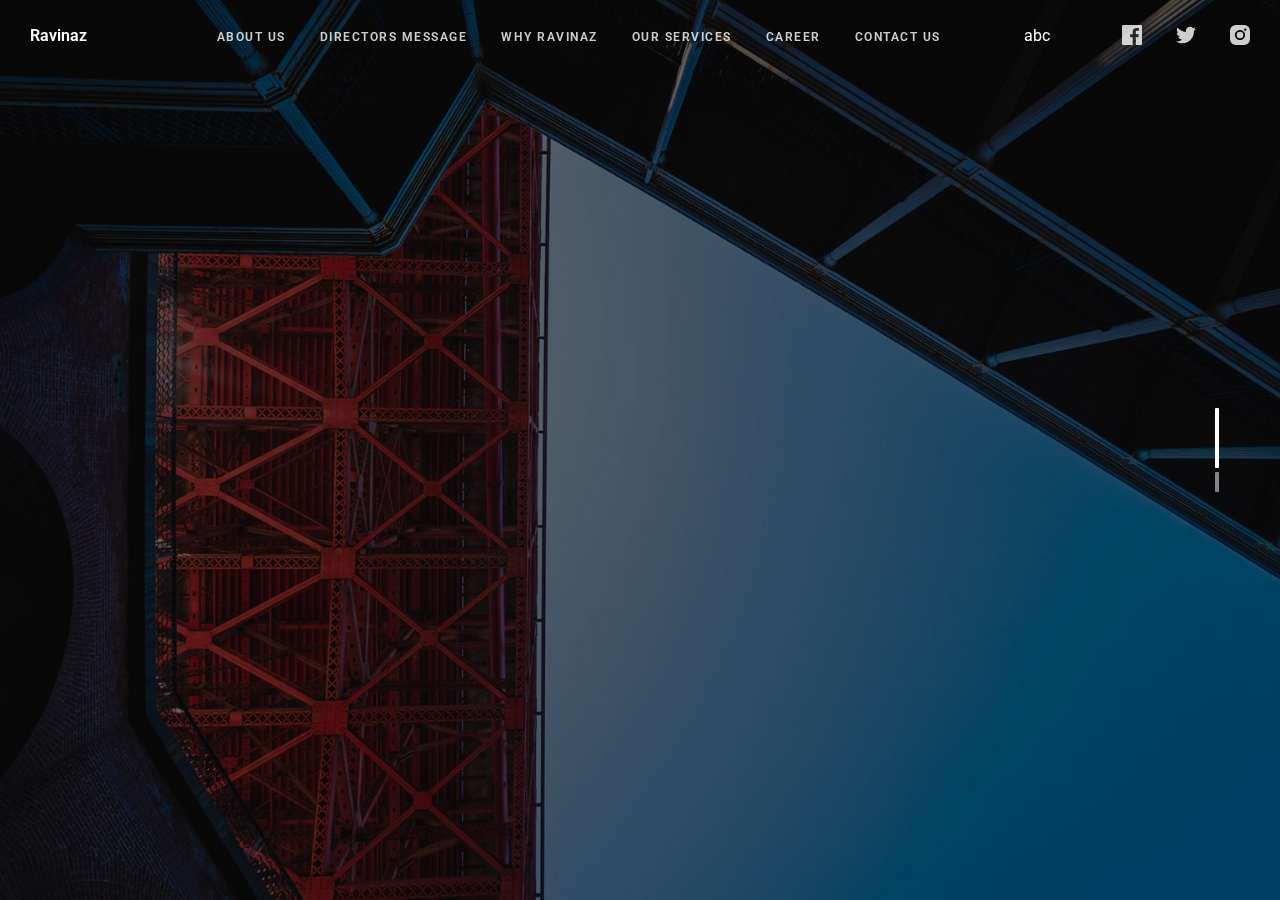
<file: index.html>
<!doctype html>
<html lang="en-US">

<head>
  <meta charset="UTF-8">
  <meta name="viewport" content="width=device-width, height=device-height, initial-scale=1.0, viewport-fit=cover">
  <meta name="apple-mobile-web-app-capable" content="yes" />

  <!-- Page Title -->
  <title>Ravinaz's</title>

  <!-- Compressed Styles -->
  <link href="css/slides.min.css?41331" rel="stylesheet" type="text/css">

  <!-- Custom Styles -->
  <!-- <link href="css/custom.css" rel="stylesheet" type="text/css"> -->

  <!-- jQuery 3.3.1 -->
  <script src="https://ajax.googleapis.com/ajax/libs/jquery/3.3.1/jquery.min.js"></script>

  <!-- Compressed Scripts -->
  <script src="js/slides.min.js?41331" type="text/javascript"></script>

  <!-- Custom Scripts -->
  <!-- <script src="js/custom.js" type="text/javascript"></script> -->
  <link rel="stylesheet" href="https://cdnjs.cloudflare.com/ajax/libs/font-awesome/4.7.0/css/font-awesome.min.css">
  <!-- Fonts and Material Icons -->
  <link rel="stylesheet" as="font"
    href="https://fonts.googleapis.com/css?family=Roboto:100,300,400,500,600,700|Material+Icons" />

</head>
<script type="text/javascript">
  function googleTranslateElementInit() {
    new google.translate.TranslateElement({ pageLanguage: 'en' }, 'google_translate_element');
  }
</script>

<script type="text/javascript"
  src="//translate.google.com/translate_a/element.js?cb=googleTranslateElementInit"></script>

<body class="slides chain simplifiedMobile animated">
  <div id="google_translate_element"></div>

  <script type="text/javascript">
  function googleTranslateElementInit() {
    new google.translate.TranslateElement({pageLanguage: 'en'}, 'google_translate_element');
  }
  </script>
  
  <script type="text/javascript" src="//translate.google.com/translate_a/element.js?cb=googleTranslateElementInit"></script>

  <!-- SVG Library -->
  <svg xmlns="http://www.w3.org/2000/svg" style="display:none">

    <symbol id="logo" viewBox="0 0 106 31">
      <title>Ravinaz's</title>
      <path
        d="M17.413 14.04c-.56-5.84-5.6-7-8.52-7-4.6 0-8.6 2.92-8.6 7.52 0 3 2.4 4.88 5.28 5.8 4.24 1.64 5.88 1.84 5.88 3.36 0 1.08-1.2 1.72-2.32 1.72-.28 0-2.24 0-2.52-2.04h-6.6c.6 5.84 5.68 7.36 9.04 7.36 4.92 0 9.04-2.88 9.04-7.76 0-4.8-4-5.92-7.76-6.96-1.76-.52-3.4-1.2-3.4-2.2 0-.6.48-1.48 1.88-1.48 1.96 0 2.04 1.2 2.08 1.68h6.52zm2.222 15.96h6.64v-29.6h-6.64v29.6zm9.662-24.56h6.64v-5.04h-6.64v5.04zm0 24.56h6.64v-22.2h-6.64v22.2zm32.782-29.6h-6.64v9.28c-.72-.72-2.6-2.64-6.52-2.64-5.64 0-11 4.28-11 11.8 0 6.68 4.4 11.88 11.12 11.88 4.48 0 6.08-2.2 6.72-3.12v2.4h6.32v-29.6zm-17.52 18.4c0-2.56 1.8-5.56 5.64-5.56 1.56 0 2.96.56 3.96 1.56 1 .96 1.64 2.32 1.64 3.92.08 1.64-.52 3.08-1.56 4.12s-2.52 1.68-4.12 1.68c-3.12 0-5.56-2.28-5.56-5.68v-.04zm42.502 2.4c.52-4.08-.32-7.64-3.12-10.64-2.08-2.2-5-3.52-8.4-3.52-6.76 0-11.64 5.72-11.64 11.92 0 6.6 5.4 11.76 11.76 11.76 2.28 0 4.48-.68 6.32-2 1.88-1.28 3.44-3.2 4.52-5.68h-6.8c-.8 1.16-1.92 2.08-4.04 2.08-2.6 0-4.84-1.56-5.12-3.92h16.52zm-16.44-5.04c.16-1.04 1.52-3.52 4.96-3.52s4.8 2.48 4.96 3.52h-9.92zm34.502-2.12c-.56-5.84-5.6-7-8.52-7-4.6 0-8.6 2.92-8.6 7.52 0 3 2.4 4.88 5.28 5.8 4.24 1.64 5.88 1.84 5.88 3.36 0 1.08-1.2 1.72-2.32 1.72-.28 0-2.24 0-2.52-2.04h-6.6c.6 5.84 5.68 7.36 9.04 7.36 4.92 0 9.04-2.88 9.04-7.76 0-4.8-4-5.92-7.76-6.96-1.76-.52-3.4-1.2-3.4-2.2 0-.6.48-1.48 1.88-1.48 1.96 0 2.04 1.2 2.08 1.68h6.52z" />
    </symbol>

    <symbol id="logo-icon" viewBox="0 0 50 41">
      <title>Ravinaz's</title>
      <path d="M4,12h42c2.2,0,4,1.8,4,4v21c0,2.2-1.8,4-4,4H4c-2.2,0-4-1.8-4-4V16C0,13.8,1.8,12,4,12z" />
      <path opacity="0.6"
        d="M45.5,9h-41C3.7,9,3,8.3,3,7.5v0C3,6.7,3.7,6,4.5,6h41C46.3,6,47,6.7,47,7.5v0C47,8.3,46.3,9,45.5,9z" />
      <path opacity="0.4"
        d="M7.5,0h35C43.3,0,44,0.7,44,1.5v0C44,2.3,43.3,3,42.5,3h-35C6.7,3,6,2.3,6,1.5v0C6,0.7,6.7,0,7.5,0z" />
    </symbol>

    <symbol id="close" viewBox="0 0 30 30">
      <path
        d="M15 0c-8.3 0-15 6.7-15 15s6.7 15 15 15 15-6.7 15-15-6.7-15-15-15zm5.7 19.3c.4.4.4 1 0 1.4-.2.2-.4.3-.7.3s-.5-.1-.7-.3l-4.3-4.3-4.3 4.3c-.2.2-.4.3-.7.3s-.5-.1-.7-.3c-.4-.4-.4-1 0-1.4l4.3-4.3-4.3-4.3c-.4-.4-.4-1 0-1.4s1-.4 1.4 0l4.3 4.3 4.3-4.3c.4-.4 1-.4 1.4 0s.4 1 0 1.4l-4.3 4.3 4.3 4.3z" />
    </symbol>

    <symbol id="close-small" viewBox="0 0 11 11">
      <path
        d="M6.914 5.5l3.793-3.793c.391-.391.391-1.023 0-1.414s-1.023-.391-1.414 0l-3.793 3.793-3.793-3.793c-.391-.391-1.023-.391-1.414 0s-.391 1.023 0 1.414l3.793 3.793-3.793 3.793c-.391.391-.391 1.023 0 1.414.195.195.451.293.707.293s.512-.098.707-.293l3.793-3.793 3.793 3.793c.195.195.451.293.707.293s.512-.098.707-.293c.391-.391.391-1.023 0-1.414l-3.793-3.793z" />
    </symbol>

    <symbol id="arrow-left" viewBox="0 0 29 56">
      <path
        d="M28.7.3c.4.4.4 1 0 1.4l-26.3 26.3 26.3 26.3c.4.4.4 1 0 1.4-.4.4-1 .4-1.4 0l-27-27c-.4-.4-.4-1 0-1.4l27-27c.3-.3 1-.4 1.4 0z" />
    </symbol>

    <symbol id="arrow-right" viewBox="0 0 29 56">
      <path
        d="M.3 55.7c-.4-.4-.4-1 0-1.4l26.3-26.3-26.3-26.3c-.4-.4-.4-1 0-1.4.4-.4 1-.4 1.4 0l27 27c.4.4.4 1 0 1.4l-27 27c-.3.3-1 .4-1.4 0z" />
    </symbol>

    <symbol id="back" viewBox="0 0 20 20">
      <path
        d="M2.3 10.7l5 5c.4.4 1 .4 1.4 0s.4-1 0-1.4l-3.3-3.3h11.6c.6 0 1-.4 1-1s-.4-1-1-1h-11.6l3.3-3.3c.4-.4.4-1 0-1.4-.2-.2-.4-.3-.7-.3s-.5.1-.7.3l-5 5c-.2.2-.3.5-.3.7 0 .2.1.5.3.7z" />
    </symbol>

    <symbol id="menu" viewBox="0 0 18 18">
      <path
        d="M16 5h-14c-.6 0-1-.4-1-1 0-.5.4-1 1-1h14c.5 0 1 .4 1 1s-.4 1-1 1zm-14 5h14c.5 0 1-.4 1-1 0-.5-.4-1-1-1h-14c-.6 0-1 .4-1 1s.4 1 1 1zm14 3h-14c-.5 0-1 .4-1 1 0 .5.4 1 1 1h14c.5 0 1-.4 1-1s-.4-1-1-1z" />
    </symbol>

    <symbol id="share" viewBox="0 0 18 18">
      <path
        d="M16 8c-.6 0-1 .4-1 1v6h-12v-6c0-.6-.4-1-1-1s-1 .4-1 1v6c0 1.1.9 2 2 2h12c1.1 0 2-.9 2-2v-6c0-.6-.4-1-1-1zm-2.3-2.3c.4-.4.4-1 0-1.4l-4-4c-.4-.4-1-.4-1.4 0l-4 4c-.4.4-.4 1 0 1.4s1 .4 1.4 0l2.3-2.3v7.6c0 .6.4 1 1 1s1-.4 1-1v-7.6l2.3 2.3c.4.4 1 .4 1.4 0z" />
    </symbol>

    <symbol id="arrow-down" viewBox="0 0 24 24">
      <path
        d="M12 18c-.2 0-.5-.1-.7-.3l-11-10c-.4-.4-.4-1-.1-1.4.4-.4 1-.4 1.4-.1l10.4 9.4 10.3-9.4c.4-.4 1-.3 1.4.1.4.4.3 1-.1 1.4l-11 10c-.1.2-.4.3-.6.3z" />
    </symbol>

    <symbol id="arrow-up" viewBox="0 0 24 24">
      <path
        d="M11.9 5.9c.2 0 .5.1.7.3l11 10c.4.4.4 1 .1 1.4-.4.4-1 .4-1.4.1l-10.4-9.4-10.3 9.4c-.4.4-1 .3-1.4-.1-.4-.4-.3-1 .1-1.4l11-10c.1-.2.4-.3.6-.3z" />
    </symbol>

    <symbol id="arrow-top" viewBox="0 0 18 18">
      <path
        d="M15.7 7.3l-6-6c-.4-.4-1-.4-1.4 0l-6 6c-.4.4-.4 1 0 1.4.4.4 1 .4 1.4 0l4.3-4.3v11.6c0 .6.4 1 1 1s1-.4 1-1v-11.6l4.3 4.3c.2.2.4.3.7.3s.5-.1.7-.3c.4-.4.4-1 0-1.4z" />
    </symbol>

    <symbol id="play" viewBox="0 0 30 30">
      <path d="M7 30v-30l22 15z" />
    </symbol>

    <symbol id="chat" viewBox="0 0 18 18">
      <path
        d="M5,17c-0.2,0-0.3,0-0.4-0.1C4.2,16.7,4,16.4,4,16v-2H2c-1.1,0-2-0.9-2-2V3c0-1.1,0.9-2,2-2h14c1.1,0,2,0.9,2,2v9 c0,1.1-0.9,2-2,2H9.3l-3.7,2.8C5.4,16.9,5.2,17,5,17z M2,12h3.5C5.8,12,6,12.2,6,12.5V14l2.4-1.8C8.6,12.1,8.8,12,9,12h7V3H2V12z M13,7H5C4.4,7,4,6.6,4,6s0.4-1,1-1h8c0.6,0,1,0.4,1,1S13.6,7,13,7z M13,10H5c-0.6,0-1-0.4-1-1s0.4-1,1-1h8c0.6,0,1,0.4,1,1 S13.6,10,13,10z" />
    </symbol>

    <symbol id="mail" viewBox="0 0 18 18">
      <path
        d="M16 2h-14c-1.1 0-2 .9-2 2v10c0 1.1.9 2 2 2h14c1.1 0 2-.9 2-2v-10c0-1.1-.9-2-2-2zm0 2v.5l-7 4.3-7-4.4v-.4h14zm-14 10v-7.2l6.5 4c.1.1.3.2.5.2s.4-.1.5-.2l6.5-4v7.2h-14z" />
    </symbol>

    <symbol id="sound-on" viewBox="0 0 18 18">
      <path
        d="M8.5,0.1C8.1-0.1,7.7,0,7.4,0.2L3.7,3H2C0.9,3,0,3.9,0,5v6c0,1.1,0.9,2,2,2h1.7l3.7,2.8C7.6,15.9,7.8,16,8,16 c0.2,0,0.3,0,0.4-0.1C8.8,15.7,9,15.4,9,15V1C9,0.6,8.8,0.3,8.5,0.1z M7,13l-2.4-1.8C4.4,11.1,4.2,11,4,11l-2,0l0-6h2 c0.2,0,0.4-0.1,0.6-0.2L7,3V13z M11.7,9.9l0.7,1.9C13.9,11.2,15,9.7,15,8c0-1.7-1.1-3.2-2.7-3.8l-0.7,1.9C12.5,6.4,13,7.2,13,8C13,8.9,12.5,9.6,11.7,9.9z M12.2,1.1l-0.3,2C14.3,3.5,16,5.6,16,8s-1.8,4.5-4.2,4.9l0.3,2C15.6,14.3,18,11.4,18,8C18,4.6,15.6,1.7,12.2,1.1z" />
    </symbol>

    <symbol id="sound-off" viewBox="0 0 18 18">
      <path
        d="M15.9,8l1.8-1.8c0.4-0.4,0.4-1,0-1.4s-1-0.4-1.4,0l-1.8,1.8l-1.8-1.8c-0.4-0.4-1-0.4-1.4,0s-0.4,1,0,1.4L13.1,8l-1.8,1.8 c-0.4,0.4-0.4,1,0,1.4c0.2,0.2,0.5,0.3,0.7,0.3s0.5-0.1,0.7-0.3l1.8-1.8l1.8,1.8c0.2,0.2,0.5,0.3,0.7,0.3s0.5-0.1,0.7-0.3 c0.4-0.4,0.4-1,0-1.4L15.9,8z M8.5,0.1C8.1-0.1,7.7,0,7.4,0.2L3.7,3H2C0.9,3,0,3.9,0,5v6c0,1.1,0.9,2,2,2h1.7l3.7,2.8C7.6,15.9,7.8,16,8,16 c0.2,0,0.3,0,0.4-0.1C8.8,15.7,9,15.4,9,15V1C9,0.6,8.8,0.3,8.5,0.1z M7,13l-2.4-1.8C4.4,11.1,4.2,11,4,11l-2,0l0-6h2 c0.2,0,0.4-0.1,0.6-0.2L7,3V13z" />
    </symbol>

    <!-- social -->
    <symbol id="apple" viewBox="-1 1 24 24">
      <path
        d="M17.6 13.8c0-3 2.5-4.5 2.6-4.6-1.4-2.1-3.6-2.3-4.4-2.4-1.9-.2-3.6 1.1-4.6 1.1-.9 0-2.4-1.1-4-1-2 0-3.9 1.2-5 3-2.1 3.7-.5 9.1 1.5 12.1 1 1.5 2.2 3.1 3.8 3 1.5-.1 2.1-1 3.9-1s2.4 1 4 1 2.7-1.5 3.7-2.9c1.2-1.7 1.6-3.3 1.7-3.4-.1-.1-3.2-1.3-3.2-4.9zm-3.1-9c.8-1 1.4-2.4 1.2-3.8-1.2 0-2.7.8-3.5 1.8-.8.9-1.5 2.3-1.3 3.7 1.4.1 2.8-.7 3.6-1.7z" />
    </symbol>

    <symbol id="dribbble" viewBox="0 0 24 24">
      <path
        d="M12 0c-6.7 0-12 5.3-12 12s5.3 12 12 12 12-5.3 12-12-5.3-12-12-12zm7.9 5.7c1.3 1.7 2.1 3.9 2.3 6.1-.4-.1-2.4-.4-4.7-.4-.8 0-1.5 0-2.3.1 0-.1-.1-.3-.3-.5l-.7-1.5c3.7-1.4 5.3-3.4 5.7-3.8zm-7.9-3.8c2.5 0 4.9.9 6.7 2.5-.3.4-1.9 2.3-5.2 3.6-1.6-2.9-3.3-5.3-3.7-5.9.6-.1 1.4-.2 2.2-.2zm-4.4 1c.4.6 2.1 3 3.7 5.8-4.4 1.2-8.2 1.2-9.2 1.2h-.1c.8-3.1 2.9-5.6 5.6-7zm-5.7 9.1v-.3h.3c1.2 0 5.6-.1 10.1-1.5l.8 1.6c-.1 0-.3 0-.4.1-5.1 1.6-7.9 6-8.3 6.7-1.6-1.7-2.5-4.1-2.5-6.6zm10.1 10.1c-2.3 0-4.4-.8-6.1-2.1.3-.5 2.4-4.4 7.9-6.3 1.3 3.6 2 6.7 2.1 7.6-1.2.6-2.6.8-3.9.8zm5.7-1.8c-.1-.8-.7-3.6-2-7.1.7-.1 1.3-.1 2-.1 2.1 0 3.7.4 4.1.5-.3 2.8-1.8 5.2-4.1 6.7z" />
    </symbol>

    <symbol id="facebook" viewBox="0 0 24 24">
      <path
        d="M24 1.3v21.3c0 .7-.6 1.3-1.3 1.3h-6.1v-9.3h3.1l.5-3.6h-3.6v-2.2c0-1.1.3-1.8 1.8-1.8h1.9v-3.2c-.3 0-1.5-.1-2.8-.1-2.8 0-4.7 1.7-4.7 4.8v2.7h-3.1v3.6h3.1v9.2h-11.5c-.7 0-1.3-.6-1.3-1.3v-21.4c0-.7.6-1.3 1.3-1.3h21.3c.8 0 1.4.6 1.4 1.3z" />
    </symbol>

    <symbol id="facebook2" viewBox="0 0 512 512">
      <path
        d="M288 176v-64c0-17.664 14.336-32 32-32h32v-80h-64c-53.024 0-96 42.976-96 96v80h-64v80h64v256h96v-256h64l32-80h-96z" />
    </symbol>

    <symbol id="fb-like" viewBox="0 0 20 20">
      <path
        d="M0 8v12h5v-12h-5zm2.5 10.8c-.4 0-.8-.3-.8-.8 0-.4.3-.8.8-.8s.8.3.8.8c0 .4-.4.8-.8.8zm3.5-.8h9.5c1.1 0 1.7-1 1.7-1.7 0-.3-.4-1-.4-1 1.4-.3 1.7-1.2 1.7-1.7-.1-.5-.3-.9-.5-1 1-.4 1.5-1.1 1.4-1.9-.1-.8-1-1.5-1-1.5 1-.6.9-1.5.9-1.5-.3-1.3-1.5-1.7-1.7-1.7h-5.6s.3-.5.3-2.4-1.3-3.6-2.6-3.6c0 0-.7.1-1 .3v3.5l-2.7 4.4v9.8z" />
    </symbol>

    <symbol id="googlePlus" viewBox="0 1 24 24">
      <path
        d="M7.8 13.5h4.6c-.6 2-2.5 3.4-4.6 3.4-2.7 0-4.9-2.2-4.9-4.9s2.2-4.9 4.9-4.9c1.1 0 2.1.3 3 1l1.8-2.4c-1.4-1.1-3-1.6-4.8-1.6-4.3 0-7.9 3.5-7.9 7.9s3.5 7.9 7.9 7.9 7.9-3.5 7.9-7.9v-1.5h-7.9v3zM21.7 11v-2.2h-2v2.2h-2.2v2h2.2v2.2h2v-2.2h2.2v-2z" />
    </symbol>

    <symbol id="instagram" viewBox="0 0 20 20">
      <circle cx="10" cy="10" r="3.3" />
      <path
        d="M13,0H7C2.2,0,0,2.2,0,7v6c0,4.8,2.1,7,7,7h6c4.8,0,7-2.2,7-7V7C20,2.2,17.9,0,13,0z M10,15.1c-2.8,0-5.1-2.3-5.1-5.1 S7.2,4.9,10,4.9s5.1,2.3,5.1,5.1S12.8,15.1,10,15.1z M15.3,5.9c-0.7,0-1.2-0.5-1.2-1.2c0-0.7,0.5-1.2,1.2-1.2s1.2,0.5,1.2,1.2 C16.5,5.3,16,5.9,15.3,5.9z" />
    </symbol>

    <symbol id="behance" viewBox="0 0 511.958 511.958">
      <path
        d="M210.624 240.619c10.624-5.344 18.656-11.296 24.16-17.728 9.792-11.584 14.624-26.944 14.624-45.984 0-18.528-4.832-34.368-14.496-47.648-16.128-21.632-43.424-32.704-82.016-33.28h-152.896v312.096h142.56c16.064 0 30.944-1.376 44.704-4.192 13.76-2.848 25.664-8.064 35.744-15.68 8.96-6.624 16.448-14.848 22.4-24.544 9.408-14.656 14.112-31.264 14.112-49.76 0-17.92-4.128-33.184-12.32-45.728-8.288-12.544-20.448-21.728-36.576-27.552zm-147.552-90.432h68.864c15.136 0 27.616 1.632 37.408 4.864 11.328 4.704 16.992 14.272 16.992 28.864 0 13.088-4.32 22.24-12.864 27.392-8.608 5.152-19.776 7.744-33.472 7.744h-76.928v-68.864zm108.896 198.24c-7.616 3.68-18.336 5.504-32.064 5.504h-76.832v-83.232h77.888c13.568.096 24.128 1.888 31.68 5.248 13.44 6.08 20.128 17.216 20.128 33.504 0 19.2-6.912 32.128-20.8 38.976zM327.168 110.539h135.584v38.848h-135.584zM509.856 263.851c-2.816-18.08-9.024-33.984-18.688-47.712-10.592-15.552-24.032-26.944-40.384-34.144-16.288-7.232-34.624-10.848-55.04-10.816-34.272 0-62.112 10.72-83.648 32-21.472 21.344-32.224 52.032-32.224 92.032 0 42.656 11.872 73.472 35.744 92.384 23.776 18.944 51.232 28.384 82.4 28.384 37.728 0 67.072-11.232 88.032-33.632 13.408-14.144 20.992-28.064 22.656-41.728h-62.464c-3.616 6.752-7.808 12.032-12.608 15.872-8.704 7.04-20.032 10.56-33.92 10.56-13.216 0-24.416-2.912-33.76-8.704-15.424-9.28-23.488-25.536-24.512-48.672h170.464c.256-19.936-.384-35.264-2.048-45.824zm-166.88 5.984c2.24-15.008 7.68-26.912 16.32-35.712 8.64-8.768 20.864-13.184 36.512-13.216 14.432 0 26.496 4.128 36.32 12.416 9.696 8.352 15.168 20.48 16.288 36.512h-105.44z" />
    </symbol>

    <symbol id="linkedin" viewBox="0 0 24 24">
      <path
        d="M5.9 21.9h-4.7v-14.2h4.7v14.2zm-2.3-16.1c-1.6 0-2.6-1.1-2.6-2.5s1-2.5 2.7-2.5c1.6 0 2.6 1 2.6 2.5-.1 1.4-1.2 2.5-2.7 2.5zm19.2 16.1h-4.7v-7.6c0-2-.7-3.3-2.3-3.3-1.3 0-2.1.9-2.5 1.7-.1.3-.1.8-.1 1.2v7.9h-4.7v-14.1h4.7v2c.7-.9 1.7-2.3 4.3-2.3 3.1 0 5.5 2.1 5.5 6.4v8.2h-.2z" />
    </symbol>

    <symbol id="medium" viewBox="0 0 130.8 104">
      <path
        d="M15.5 21.2c.2-1.6-.5-3.2-1.7-4.3l-12.1-14.7v-2.2h38l29.3 64.4 25.8-64.4h36.2v2.2l-10.5 10c-.9.7-1.3 1.8-1.2 2.9v73.7c0 1.1.3 2.2 1.2 2.9l10.2 10v2.2h-51.3v-2.2l10.6-10.2c1-1 1-1.3 1-2.9v-59.6l-29.4 74.7h-4l-34.2-74.7v50.3c0 2.2.4 4.2 1.9 5.7l13.7 16.8v2.2h-39v-2.2l13.8-16.7c1.5-1.5 1.8-3.3 1.8-5.7l-.1-58.2z" />
    </symbol>

    <symbol id="pinterest" viewBox="0 0 24 24">
      <path
        d="M5.9 13.9c1.2-2-.4-2.5-.6-4-1-6.1 7.1-10.2 11.4-6 2.9 2.9 1 12-3.7 11-4.6-.9 2.2-8.1-1.4-9.5-3-1.1-4.6 3.6-3.2 5.9-.8 4-2.5 7.7-1.8 12.7 2.3-1.7 3.1-4.8 3.7-8.1 1.2.7 1.8 1.4 3.3 1.5 5.5.4 8.6-5.4 7.8-10.7-.7-4.7-5.5-7.1-10.6-6.6-4.1.4-8.1 3.7-8.3 8.3-.1 2.8.7 4.9 3.4 5.5z" />
    </symbol>

    <symbol id="stumbleupon" viewBox="0 0 24 24">
      <path
        d="M13.3 9.6l1.6.8 2.5-.8v-1.4c0-3-2.4-5.4-5.4-5.4s-5.4 2.4-5.4 5.4v7.5c0 .7-.6 1.3-1.3 1.3s-1.3-.6-1.3-1.3v-3.2h-4v3.2c0 3 2.4 5.4 5.4 5.4s5.4-2.4 5.4-5.4v-7.5c0-.7.6-1.3 1.3-1.3s1.3.6 1.3 1.3l-.1 1.4zm6.6 2.9v3.2c0 .7-.6 1.3-1.3 1.3s-1.3-.6-1.3-1.3v-3.2l-2.5.8-1.6-.8v3.2c0 3 2.4 5.4 5.4 5.4s5.4-2.4 5.4-5.4v-3.2h-4.1z" />
    </symbol>

    <symbol id="twitter" viewBox="0 1 24 23">
      <path
        d="M21.5 7.6v.6c0 6.6-5 14.1-14 14.1-2.8 0-5.4-.8-7.6-2.2l1.2.1c2.3 0 4.4-.8 6.1-2.1-2.2 0-4-1.5-4.6-3.4.3.1.6.1.9.1.5 0 .9-.1 1.3-.2-2.1-.6-3.8-2.6-3.8-5 .7.4 1.4.6 2.2.6-1.3-.9-2.2-2.4-2.2-4.1 0-.9.2-1.8.7-2.5 2.4 3 6.1 5 10.2 5.2-.1-.4-.1-.7-.1-1.1 0-2.7 2.2-5 4.9-5 1.4 0 2.7.6 3.6 1.6 1-.3 2.1-.7 3-1.3-.4 1.2-1.1 2.1-2.2 2.7 1-.1 1.9-.4 2.8-.8-.6 1.1-1.4 2-2.4 2.7z" />
    </symbol>

    <symbol id="tumblr" viewBox="0 0 23 23">
      <path
        d="M12.573 4.94v-4.94h-3.188c-.072.183-.11.4-.11.622-.034.107-.072.184-.072.293-.328 1.829-1.28 3.11-2.892 3.807-.476.218-.914.253-1.39.218v3.987h2.342c.039 5.603.039 8.493.039 8.64v.332c.294 2.449 1.573 3.914 3.843 4.463.914.257 1.901.366 2.892.366 1.279-.036 2.525-.256 3.771-.659v-4.685c-.731.22-1.395.402-1.977.583-1.135.333-2.087.113-2.857-.619-.073-.11-.183-.257-.221-.403-.106-.586-.178-1.206-.178-1.795v-6.222h5.083v-3.988h-5.085z" />
    </symbol>

    <symbol id="xing" viewBox="0 0 24 24">
      <path
        d="M3.647 4.74c-.208 0-.384.073-.472.216-.091.148-.077.338.02.531l2.34 4.051v.02l-3.678 6.49c-.096.191-.091.383 0 .531.088.142.244.236.452.236h3.461c.518 0 .767-.349.944-.669l3.737-6.608-2.38-4.15c-.172-.307-.433-.649-.964-.649h-3.46zm14.542-4.74c-.517 0-.741.326-.927.659l-7.702 13.658 4.918 9.023c.172.307.437.659.967.659h3.457c.208 0 .371-.079.459-.221.092-.148.09-.343-.007-.535l-4.88-8.915v-.023l7.664-13.551c.096-.191.098-.386.007-.534-.088-.142-.252-.221-.46-.221h-3.496z" />
    </symbol>

    <symbol id="whatsapp" viewBox="0 0 512 512">
      <path
        d="M256.064 0h-.128c-141.152 0-255.936 114.816-255.936 256 0 56 18.048 107.904 48.736 150.048l-31.904 95.104 98.4-31.456c40.48 26.816 88.768 42.304 140.832 42.304 141.152 0 255.936-114.848 255.936-256s-114.784-256-255.936-256zm148.96 361.504c-6.176 17.44-30.688 31.904-50.24 36.128-13.376 2.848-30.848 5.12-89.664-19.264-75.232-31.168-123.68-107.616-127.456-112.576-3.616-4.96-30.4-40.48-30.4-77.216s18.656-54.624 26.176-62.304c6.176-6.304 16.384-9.184 26.176-9.184 3.168 0 6.016.16 8.576.288 7.52.32 11.296.768 16.256 12.64 6.176 14.88 21.216 51.616 23.008 55.392 1.824 3.776 3.648 8.896 1.088 13.856-2.4 5.12-4.512 7.392-8.288 11.744-3.776 4.352-7.36 7.68-11.136 12.352-3.456 4.064-7.36 8.416-3.008 15.936 4.352 7.36 19.392 31.904 41.536 51.616 28.576 25.44 51.744 33.568 60.032 37.024 6.176 2.56 13.536 1.952 18.048-2.848 5.728-6.176 12.8-16.416 20-26.496 5.12-7.232 11.584-8.128 18.368-5.568 6.912 2.4 43.488 20.48 51.008 24.224 7.52 3.776 12.48 5.568 14.304 8.736 1.792 3.168 1.792 18.048-4.384 35.52z" />
    </symbol>

    <symbol id="youtube" viewBox="0 0 24 24">
      <path
        d="M23.6 6.3c-.3-1.2-1.4-2.2-2.6-2.3-3-.3-6-.3-9-.3s-6 0-9 .3c-1.2.1-2.3 1.1-2.6 2.3-.4 1.8-.4 3.8-.4 5.7 0 1.9 0 3.9.4 5.7.3 1.2 1.4 2.2 2.6 2.3 3 .3 6 .3 9 .3s6 0 9-.3c1.3-.1 2.3-1.1 2.6-2.4.4-1.7.4-3.7.4-5.6 0-1.9 0-3.9-.4-5.7zm-14.1 9v-6.6l6.5 3.3-6.5 3.3z" />
    </symbol>

  </svg>

  <!-- Navigation -->
  <nav class="side pole">
    <div class="navigation">
      <ul></ul>
    </div>
  </nav>

  <!-- Panel Top #08 -->
  <nav class="panel top">
    <div class="sections desktop">
      <div class="left"><a href="index.html" title="Ravinaz"><b>Ravinaz</b></a></div>
      <div class="center">
        <ul class="menu uppercase">
          <li><a href="about_us.html">About Us</a></li>
          <li><a href="director.html">Directors Message</a></li>
          <li><a href="why.html">Why Ravinaz</a></li>
          <li><a href="our_services.html">Our Services</a></li>
          <li><a href="career.html">Career</a></li>
          <li><a href="contact.html">Contact Us</a></li>
        </ul>
      </div>
      <div id="google_translate_element">abc</div>
      <div class="right">
        <ul class="menu trim">
          <li><a href="http://facebook.com/designmodo" target="_blank"><svg>
                <use xmlns:xlink="http://www.w3.org/1999/xlink" xlink:href="#facebook"></use>
              </svg></a></li>
          <li><a href="http://twitter.com/designmodo" target="_blank"><svg>
                <use xmlns:xlink="http://www.w3.org/1999/xlink" xlink:href="#twitter"></use>
              </svg></a></li>
          <li class="cropRight"><a href="http://instagram.com/designmodo" class="trimRight" target="_blank"><svg>
                <use xmlns:xlink="http://www.w3.org/1999/xlink" xlink:href="#instagram"></use>
              </svg></a></li>
        </ul>
      </div>
    </div>
    <div class="sections compact hidden">
      <div class="left"><a href="index.html" title="Ravinaz"><b>Ravinaz</b></a></div>
      <div class="right"><span class="button actionButton sidebarTrigger" data-sidebar-id="1"><svg>
            <use xmlns:xlink="http://www.w3.org/1999/xlink" xlink:href="#menu"></use>
          </svg></span></div>
    </div>
  </nav>

  <!-- Sidebar -->
  <nav class="sidebar" data-sidebar-id="1">
    <div class="close"><svg>
        <use xmlns:xlink="http://www.w3.org/1999/xlink" xlink:href="#close"></use>
      </svg></div>
    <div class="content">
      <a href="#" class="logo"><svg width="37" height="30">
          <use xmlns:xlink="http://www.w3.org/1999/xlink" xlink:href="#logo-icon"></use>
        </svg></a>
      <ul class="mainMenu margin-top-3">
        <li><a href="about_us.html">About Us</a></li>
        <li><a href="director.html">Directors Message</a></li>
        <li><a href="why.html">Why Ravinaz</a></li>
        <li><a href="our_services.html">Our Services</a></li>
        <li><a href="career.html">Career</a></li>
        <li><a href="contact.html">Contact Us</a></li>
      </ul>
      <!-- <ul class="subMenu small opacity-8">
        <li><a href="#">Submit Product</a></li>
        <li><a href="#">FAQ</a></li>
        <li><a href="#">License</a></li>
        <li><a href="#">Terms & Conditions</a></li>
        <li><a href="#">Privacy Policy</a></li>
        <li><a href="#">Contact Us</a></li>
      </ul>  -->
      <ul class="social opacity-8">
        <li><a href="#"><svg>
              <use xmlns:xlink="http://www.w3.org/1999/xlink" xlink:href="#facebook"></use>
            </svg></a></li>
        <li><a href="#"><svg>
              <use xmlns:xlink="http://www.w3.org/1999/xlink" xlink:href="#twitter"></use>
            </svg></a></li>
        <li><a href="#"><svg>
              <use xmlns:xlink="http://www.w3.org/1999/xlink" xlink:href="#instagram"></use>
            </svg></a></li>
      </ul>
    </div>
  </nav>




  <!-- Slide 1 (#09) -->
  <section class="slide fade-6 kenBurns">
    <div class="content">
      <div class="container">
        <div class="wrap">
          <div class="fix-12-12">
            <p class="ae-3"><span class="opacity-8">
                Welcome to Ravinaz<br>
                Turning your Dreams into Reality…Your Friends to Success. <br>
                Get best suitable <b>Talent</b> for your jobs<br>
                Get <b>Hired</b> on the Skills you have
                <br>
                or
                <br>
                Get <b>Educated</b> on the Skills you want
                <br>
                Start now
              </span></p>
          </div>

        </div>
      </div>
    </div>
    <div class="background" style="background-image:url(assets/img/background/img-09.jpg)"></div>
  </section>

  <!-- Slide 6 (#95) -->
  <section class="slide fade-6 kenBurns">
    <div class="content">
      <div class="container">
        <div class="wrap">

          <div class="fix-6-12">
            <h1 class="huge ae-1 margin-bottom-2">Contact Us</h1>
            <!-- <p class="hero ae-2 margin-bottom-3"><span class="opacity-8">Job never exhausts the mind but gives you peace
                and prosperity.</span></p> -->
            <p class="hero ae-2 margin-bottom-3">
              <a href="https://wa.me/+48795597849/?text='Hi *Team Ravinaz,* %0a
                I am interested in exploring a job opportunity with you.  %0a
                Please guide me with more details. %0a
                Thanks&Regards %0a'">
                click
                <i style="font-size: 35px;" class="fa fa-whatsapp"></i> to contact us.</a>
            </p>
            <div>
              E-mail: info@ravinaz.com <br>
              Web: www.ravinaz.com <br>
              Phone: +487 95597849, +380 676817883 <br>
              Poland – Coming soon... <br>
              Croatia – Prilaz Salve Raskaj, 6 Zagreb <br>
              Ukraine – 223, Druzba Narodiv, Flat 12, kharkiv 61000 <br>
              India – Delhi <br><br><br>
            </div>
            <br>
            <div>
              Will be available on playstore and Appstore soon.
            </div>
            <br>

            <a href="#" class="button hollow ae-5"><img src="assets/img/appstore.jpg" height="63" /></a><a href="#"
              class="button hollow ae-6"><img src="assets/img/googleplay.jpg" height="63" /></a>
          </div>

        </div>
      </div>
    </div>
    <div class="background" style="background-image:url(assets/img/background/img-95.jpg)"></div>
  </section>

  <!-- Panel Bottom #15 -->
  <nav class="panel bottom lastSlideOnly">
    <div class="sections">
      <div class="center"><a href="#" class="opacity-8">Available <svg style="height:21px;">
            <use xmlns:xlink="http://www.w3.org/1999/xlink" xlink:href="#apple"></use>
          </svg> iPhone</a></div>
    </div>
  </nav>

  <!-- Loading Progress Bar -->
  <div class="progress-bar blue"></div>

</body>

</html>
</file>
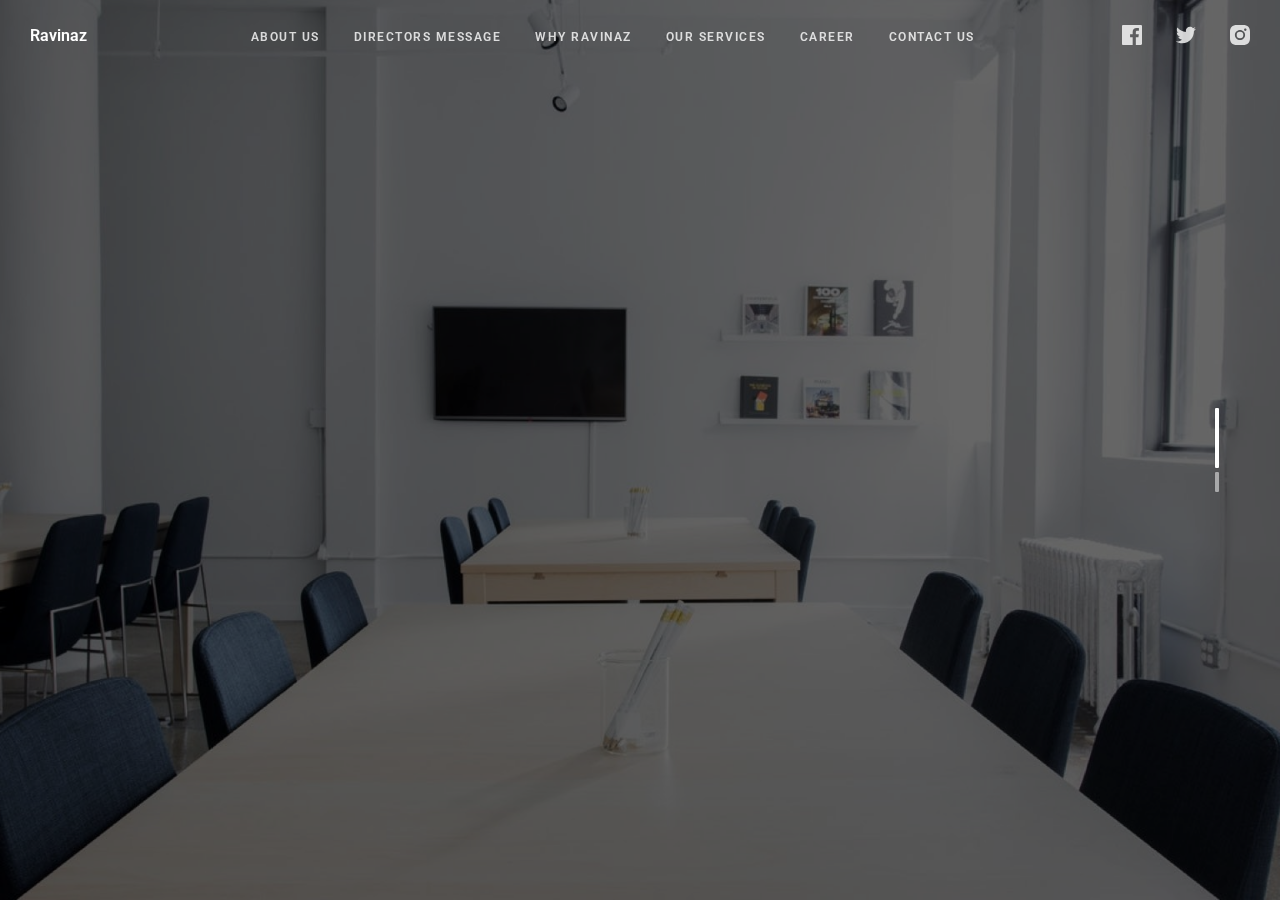
<file: about_us.html>
<!doctype html>
<html>

<head>
  <meta charset="UTF-8">
  <meta name="viewport" content="width=device-width, height=device-height, initial-scale=1.0, viewport-fit=cover">
  <meta name="apple-mobile-web-app-capable" content="yes" />

  <!-- Page Title -->
  <title>Ravinaz's</title>

  <!-- Compressed Styles -->
  <link href="css/slides.min.css?41331" rel="stylesheet" type="text/css">

  <!-- Custom Styles -->
  <!-- <link href="css/custom.css" rel="stylesheet" type="text/css"> -->

  <!-- jQuery 3.3.1 -->
  <script src="https://ajax.googleapis.com/ajax/libs/jquery/3.3.1/jquery.min.js"></script>

  <!-- Compressed Scripts -->
  <script src="js/slides.min.js?41331" type="text/javascript"></script>

  <!-- Custom Scripts -->
  <!-- <script src="js/custom.js" type="text/javascript"></script> -->
  <link rel="stylesheet" href="https://cdnjs.cloudflare.com/ajax/libs/font-awesome/4.7.0/css/font-awesome.min.css">
  <!-- Fonts and Material Icons -->
  <link rel="stylesheet" as="font"
    href="https://fonts.googleapis.com/css?family=Roboto:100,300,400,500,600,700|Material+Icons" />

</head>

<body class="slides chain simplifiedMobile animated">


  <!-- SVG Library -->
  <svg xmlns="http://www.w3.org/2000/svg" style="display:none">

    <symbol id="logo" viewBox="0 0 106 31">
      <title>Ravinaz's</title>
      <path
        d="M17.413 14.04c-.56-5.84-5.6-7-8.52-7-4.6 0-8.6 2.92-8.6 7.52 0 3 2.4 4.88 5.28 5.8 4.24 1.64 5.88 1.84 5.88 3.36 0 1.08-1.2 1.72-2.32 1.72-.28 0-2.24 0-2.52-2.04h-6.6c.6 5.84 5.68 7.36 9.04 7.36 4.92 0 9.04-2.88 9.04-7.76 0-4.8-4-5.92-7.76-6.96-1.76-.52-3.4-1.2-3.4-2.2 0-.6.48-1.48 1.88-1.48 1.96 0 2.04 1.2 2.08 1.68h6.52zm2.222 15.96h6.64v-29.6h-6.64v29.6zm9.662-24.56h6.64v-5.04h-6.64v5.04zm0 24.56h6.64v-22.2h-6.64v22.2zm32.782-29.6h-6.64v9.28c-.72-.72-2.6-2.64-6.52-2.64-5.64 0-11 4.28-11 11.8 0 6.68 4.4 11.88 11.12 11.88 4.48 0 6.08-2.2 6.72-3.12v2.4h6.32v-29.6zm-17.52 18.4c0-2.56 1.8-5.56 5.64-5.56 1.56 0 2.96.56 3.96 1.56 1 .96 1.64 2.32 1.64 3.92.08 1.64-.52 3.08-1.56 4.12s-2.52 1.68-4.12 1.68c-3.12 0-5.56-2.28-5.56-5.68v-.04zm42.502 2.4c.52-4.08-.32-7.64-3.12-10.64-2.08-2.2-5-3.52-8.4-3.52-6.76 0-11.64 5.72-11.64 11.92 0 6.6 5.4 11.76 11.76 11.76 2.28 0 4.48-.68 6.32-2 1.88-1.28 3.44-3.2 4.52-5.68h-6.8c-.8 1.16-1.92 2.08-4.04 2.08-2.6 0-4.84-1.56-5.12-3.92h16.52zm-16.44-5.04c.16-1.04 1.52-3.52 4.96-3.52s4.8 2.48 4.96 3.52h-9.92zm34.502-2.12c-.56-5.84-5.6-7-8.52-7-4.6 0-8.6 2.92-8.6 7.52 0 3 2.4 4.88 5.28 5.8 4.24 1.64 5.88 1.84 5.88 3.36 0 1.08-1.2 1.72-2.32 1.72-.28 0-2.24 0-2.52-2.04h-6.6c.6 5.84 5.68 7.36 9.04 7.36 4.92 0 9.04-2.88 9.04-7.76 0-4.8-4-5.92-7.76-6.96-1.76-.52-3.4-1.2-3.4-2.2 0-.6.48-1.48 1.88-1.48 1.96 0 2.04 1.2 2.08 1.68h6.52z" />
    </symbol>

    <symbol id="logo-icon" viewBox="0 0 50 41">
      <title>Ravinaz's</title>
      <path d="M4,12h42c2.2,0,4,1.8,4,4v21c0,2.2-1.8,4-4,4H4c-2.2,0-4-1.8-4-4V16C0,13.8,1.8,12,4,12z" />
      <path opacity="0.6"
        d="M45.5,9h-41C3.7,9,3,8.3,3,7.5v0C3,6.7,3.7,6,4.5,6h41C46.3,6,47,6.7,47,7.5v0C47,8.3,46.3,9,45.5,9z" />
      <path opacity="0.4"
        d="M7.5,0h35C43.3,0,44,0.7,44,1.5v0C44,2.3,43.3,3,42.5,3h-35C6.7,3,6,2.3,6,1.5v0C6,0.7,6.7,0,7.5,0z" />
    </symbol>

    <symbol id="close" viewBox="0 0 30 30">
      <path
        d="M15 0c-8.3 0-15 6.7-15 15s6.7 15 15 15 15-6.7 15-15-6.7-15-15-15zm5.7 19.3c.4.4.4 1 0 1.4-.2.2-.4.3-.7.3s-.5-.1-.7-.3l-4.3-4.3-4.3 4.3c-.2.2-.4.3-.7.3s-.5-.1-.7-.3c-.4-.4-.4-1 0-1.4l4.3-4.3-4.3-4.3c-.4-.4-.4-1 0-1.4s1-.4 1.4 0l4.3 4.3 4.3-4.3c.4-.4 1-.4 1.4 0s.4 1 0 1.4l-4.3 4.3 4.3 4.3z" />
    </symbol>

    <symbol id="close-small" viewBox="0 0 11 11">
      <path
        d="M6.914 5.5l3.793-3.793c.391-.391.391-1.023 0-1.414s-1.023-.391-1.414 0l-3.793 3.793-3.793-3.793c-.391-.391-1.023-.391-1.414 0s-.391 1.023 0 1.414l3.793 3.793-3.793 3.793c-.391.391-.391 1.023 0 1.414.195.195.451.293.707.293s.512-.098.707-.293l3.793-3.793 3.793 3.793c.195.195.451.293.707.293s.512-.098.707-.293c.391-.391.391-1.023 0-1.414l-3.793-3.793z" />
    </symbol>

    <symbol id="arrow-left" viewBox="0 0 29 56">
      <path
        d="M28.7.3c.4.4.4 1 0 1.4l-26.3 26.3 26.3 26.3c.4.4.4 1 0 1.4-.4.4-1 .4-1.4 0l-27-27c-.4-.4-.4-1 0-1.4l27-27c.3-.3 1-.4 1.4 0z" />
    </symbol>

    <symbol id="arrow-right" viewBox="0 0 29 56">
      <path
        d="M.3 55.7c-.4-.4-.4-1 0-1.4l26.3-26.3-26.3-26.3c-.4-.4-.4-1 0-1.4.4-.4 1-.4 1.4 0l27 27c.4.4.4 1 0 1.4l-27 27c-.3.3-1 .4-1.4 0z" />
    </symbol>

    <symbol id="back" viewBox="0 0 20 20">
      <path
        d="M2.3 10.7l5 5c.4.4 1 .4 1.4 0s.4-1 0-1.4l-3.3-3.3h11.6c.6 0 1-.4 1-1s-.4-1-1-1h-11.6l3.3-3.3c.4-.4.4-1 0-1.4-.2-.2-.4-.3-.7-.3s-.5.1-.7.3l-5 5c-.2.2-.3.5-.3.7 0 .2.1.5.3.7z" />
    </symbol>

    <symbol id="menu" viewBox="0 0 18 18">
      <path
        d="M16 5h-14c-.6 0-1-.4-1-1 0-.5.4-1 1-1h14c.5 0 1 .4 1 1s-.4 1-1 1zm-14 5h14c.5 0 1-.4 1-1 0-.5-.4-1-1-1h-14c-.6 0-1 .4-1 1s.4 1 1 1zm14 3h-14c-.5 0-1 .4-1 1 0 .5.4 1 1 1h14c.5 0 1-.4 1-1s-.4-1-1-1z" />
    </symbol>

    <symbol id="share" viewBox="0 0 18 18">
      <path
        d="M16 8c-.6 0-1 .4-1 1v6h-12v-6c0-.6-.4-1-1-1s-1 .4-1 1v6c0 1.1.9 2 2 2h12c1.1 0 2-.9 2-2v-6c0-.6-.4-1-1-1zm-2.3-2.3c.4-.4.4-1 0-1.4l-4-4c-.4-.4-1-.4-1.4 0l-4 4c-.4.4-.4 1 0 1.4s1 .4 1.4 0l2.3-2.3v7.6c0 .6.4 1 1 1s1-.4 1-1v-7.6l2.3 2.3c.4.4 1 .4 1.4 0z" />
    </symbol>

    <symbol id="arrow-down" viewBox="0 0 24 24">
      <path
        d="M12 18c-.2 0-.5-.1-.7-.3l-11-10c-.4-.4-.4-1-.1-1.4.4-.4 1-.4 1.4-.1l10.4 9.4 10.3-9.4c.4-.4 1-.3 1.4.1.4.4.3 1-.1 1.4l-11 10c-.1.2-.4.3-.6.3z" />
    </symbol>

    <symbol id="arrow-up" viewBox="0 0 24 24">
      <path
        d="M11.9 5.9c.2 0 .5.1.7.3l11 10c.4.4.4 1 .1 1.4-.4.4-1 .4-1.4.1l-10.4-9.4-10.3 9.4c-.4.4-1 .3-1.4-.1-.4-.4-.3-1 .1-1.4l11-10c.1-.2.4-.3.6-.3z" />
    </symbol>

    <symbol id="arrow-top" viewBox="0 0 18 18">
      <path
        d="M15.7 7.3l-6-6c-.4-.4-1-.4-1.4 0l-6 6c-.4.4-.4 1 0 1.4.4.4 1 .4 1.4 0l4.3-4.3v11.6c0 .6.4 1 1 1s1-.4 1-1v-11.6l4.3 4.3c.2.2.4.3.7.3s.5-.1.7-.3c.4-.4.4-1 0-1.4z" />
    </symbol>

    <symbol id="play" viewBox="0 0 30 30">
      <path d="M7 30v-30l22 15z" />
    </symbol>

    <symbol id="chat" viewBox="0 0 18 18">
      <path
        d="M5,17c-0.2,0-0.3,0-0.4-0.1C4.2,16.7,4,16.4,4,16v-2H2c-1.1,0-2-0.9-2-2V3c0-1.1,0.9-2,2-2h14c1.1,0,2,0.9,2,2v9 c0,1.1-0.9,2-2,2H9.3l-3.7,2.8C5.4,16.9,5.2,17,5,17z M2,12h3.5C5.8,12,6,12.2,6,12.5V14l2.4-1.8C8.6,12.1,8.8,12,9,12h7V3H2V12z M13,7H5C4.4,7,4,6.6,4,6s0.4-1,1-1h8c0.6,0,1,0.4,1,1S13.6,7,13,7z M13,10H5c-0.6,0-1-0.4-1-1s0.4-1,1-1h8c0.6,0,1,0.4,1,1 S13.6,10,13,10z" />
    </symbol>

    <symbol id="mail" viewBox="0 0 18 18">
      <path
        d="M16 2h-14c-1.1 0-2 .9-2 2v10c0 1.1.9 2 2 2h14c1.1 0 2-.9 2-2v-10c0-1.1-.9-2-2-2zm0 2v.5l-7 4.3-7-4.4v-.4h14zm-14 10v-7.2l6.5 4c.1.1.3.2.5.2s.4-.1.5-.2l6.5-4v7.2h-14z" />
    </symbol>

    <symbol id="sound-on" viewBox="0 0 18 18">
      <path
        d="M8.5,0.1C8.1-0.1,7.7,0,7.4,0.2L3.7,3H2C0.9,3,0,3.9,0,5v6c0,1.1,0.9,2,2,2h1.7l3.7,2.8C7.6,15.9,7.8,16,8,16 c0.2,0,0.3,0,0.4-0.1C8.8,15.7,9,15.4,9,15V1C9,0.6,8.8,0.3,8.5,0.1z M7,13l-2.4-1.8C4.4,11.1,4.2,11,4,11l-2,0l0-6h2 c0.2,0,0.4-0.1,0.6-0.2L7,3V13z M11.7,9.9l0.7,1.9C13.9,11.2,15,9.7,15,8c0-1.7-1.1-3.2-2.7-3.8l-0.7,1.9C12.5,6.4,13,7.2,13,8C13,8.9,12.5,9.6,11.7,9.9z M12.2,1.1l-0.3,2C14.3,3.5,16,5.6,16,8s-1.8,4.5-4.2,4.9l0.3,2C15.6,14.3,18,11.4,18,8C18,4.6,15.6,1.7,12.2,1.1z" />
    </symbol>

    <symbol id="sound-off" viewBox="0 0 18 18">
      <path
        d="M15.9,8l1.8-1.8c0.4-0.4,0.4-1,0-1.4s-1-0.4-1.4,0l-1.8,1.8l-1.8-1.8c-0.4-0.4-1-0.4-1.4,0s-0.4,1,0,1.4L13.1,8l-1.8,1.8 c-0.4,0.4-0.4,1,0,1.4c0.2,0.2,0.5,0.3,0.7,0.3s0.5-0.1,0.7-0.3l1.8-1.8l1.8,1.8c0.2,0.2,0.5,0.3,0.7,0.3s0.5-0.1,0.7-0.3 c0.4-0.4,0.4-1,0-1.4L15.9,8z M8.5,0.1C8.1-0.1,7.7,0,7.4,0.2L3.7,3H2C0.9,3,0,3.9,0,5v6c0,1.1,0.9,2,2,2h1.7l3.7,2.8C7.6,15.9,7.8,16,8,16 c0.2,0,0.3,0,0.4-0.1C8.8,15.7,9,15.4,9,15V1C9,0.6,8.8,0.3,8.5,0.1z M7,13l-2.4-1.8C4.4,11.1,4.2,11,4,11l-2,0l0-6h2 c0.2,0,0.4-0.1,0.6-0.2L7,3V13z" />
    </symbol>

    <!-- social -->
    <symbol id="apple" viewBox="-1 1 24 24">
      <path
        d="M17.6 13.8c0-3 2.5-4.5 2.6-4.6-1.4-2.1-3.6-2.3-4.4-2.4-1.9-.2-3.6 1.1-4.6 1.1-.9 0-2.4-1.1-4-1-2 0-3.9 1.2-5 3-2.1 3.7-.5 9.1 1.5 12.1 1 1.5 2.2 3.1 3.8 3 1.5-.1 2.1-1 3.9-1s2.4 1 4 1 2.7-1.5 3.7-2.9c1.2-1.7 1.6-3.3 1.7-3.4-.1-.1-3.2-1.3-3.2-4.9zm-3.1-9c.8-1 1.4-2.4 1.2-3.8-1.2 0-2.7.8-3.5 1.8-.8.9-1.5 2.3-1.3 3.7 1.4.1 2.8-.7 3.6-1.7z" />
    </symbol>

    <symbol id="dribbble" viewBox="0 0 24 24">
      <path
        d="M12 0c-6.7 0-12 5.3-12 12s5.3 12 12 12 12-5.3 12-12-5.3-12-12-12zm7.9 5.7c1.3 1.7 2.1 3.9 2.3 6.1-.4-.1-2.4-.4-4.7-.4-.8 0-1.5 0-2.3.1 0-.1-.1-.3-.3-.5l-.7-1.5c3.7-1.4 5.3-3.4 5.7-3.8zm-7.9-3.8c2.5 0 4.9.9 6.7 2.5-.3.4-1.9 2.3-5.2 3.6-1.6-2.9-3.3-5.3-3.7-5.9.6-.1 1.4-.2 2.2-.2zm-4.4 1c.4.6 2.1 3 3.7 5.8-4.4 1.2-8.2 1.2-9.2 1.2h-.1c.8-3.1 2.9-5.6 5.6-7zm-5.7 9.1v-.3h.3c1.2 0 5.6-.1 10.1-1.5l.8 1.6c-.1 0-.3 0-.4.1-5.1 1.6-7.9 6-8.3 6.7-1.6-1.7-2.5-4.1-2.5-6.6zm10.1 10.1c-2.3 0-4.4-.8-6.1-2.1.3-.5 2.4-4.4 7.9-6.3 1.3 3.6 2 6.7 2.1 7.6-1.2.6-2.6.8-3.9.8zm5.7-1.8c-.1-.8-.7-3.6-2-7.1.7-.1 1.3-.1 2-.1 2.1 0 3.7.4 4.1.5-.3 2.8-1.8 5.2-4.1 6.7z" />
    </symbol>

    <symbol id="facebook" viewBox="0 0 24 24">
      <path
        d="M24 1.3v21.3c0 .7-.6 1.3-1.3 1.3h-6.1v-9.3h3.1l.5-3.6h-3.6v-2.2c0-1.1.3-1.8 1.8-1.8h1.9v-3.2c-.3 0-1.5-.1-2.8-.1-2.8 0-4.7 1.7-4.7 4.8v2.7h-3.1v3.6h3.1v9.2h-11.5c-.7 0-1.3-.6-1.3-1.3v-21.4c0-.7.6-1.3 1.3-1.3h21.3c.8 0 1.4.6 1.4 1.3z" />
    </symbol>

    <symbol id="facebook2" viewBox="0 0 512 512">
      <path
        d="M288 176v-64c0-17.664 14.336-32 32-32h32v-80h-64c-53.024 0-96 42.976-96 96v80h-64v80h64v256h96v-256h64l32-80h-96z" />
    </symbol>

    <symbol id="fb-like" viewBox="0 0 20 20">
      <path
        d="M0 8v12h5v-12h-5zm2.5 10.8c-.4 0-.8-.3-.8-.8 0-.4.3-.8.8-.8s.8.3.8.8c0 .4-.4.8-.8.8zm3.5-.8h9.5c1.1 0 1.7-1 1.7-1.7 0-.3-.4-1-.4-1 1.4-.3 1.7-1.2 1.7-1.7-.1-.5-.3-.9-.5-1 1-.4 1.5-1.1 1.4-1.9-.1-.8-1-1.5-1-1.5 1-.6.9-1.5.9-1.5-.3-1.3-1.5-1.7-1.7-1.7h-5.6s.3-.5.3-2.4-1.3-3.6-2.6-3.6c0 0-.7.1-1 .3v3.5l-2.7 4.4v9.8z" />
    </symbol>

    <symbol id="googlePlus" viewBox="0 1 24 24">
      <path
        d="M7.8 13.5h4.6c-.6 2-2.5 3.4-4.6 3.4-2.7 0-4.9-2.2-4.9-4.9s2.2-4.9 4.9-4.9c1.1 0 2.1.3 3 1l1.8-2.4c-1.4-1.1-3-1.6-4.8-1.6-4.3 0-7.9 3.5-7.9 7.9s3.5 7.9 7.9 7.9 7.9-3.5 7.9-7.9v-1.5h-7.9v3zM21.7 11v-2.2h-2v2.2h-2.2v2h2.2v2.2h2v-2.2h2.2v-2z" />
    </symbol>

    <symbol id="instagram" viewBox="0 0 20 20">
      <circle cx="10" cy="10" r="3.3" />
      <path
        d="M13,0H7C2.2,0,0,2.2,0,7v6c0,4.8,2.1,7,7,7h6c4.8,0,7-2.2,7-7V7C20,2.2,17.9,0,13,0z M10,15.1c-2.8,0-5.1-2.3-5.1-5.1 S7.2,4.9,10,4.9s5.1,2.3,5.1,5.1S12.8,15.1,10,15.1z M15.3,5.9c-0.7,0-1.2-0.5-1.2-1.2c0-0.7,0.5-1.2,1.2-1.2s1.2,0.5,1.2,1.2 C16.5,5.3,16,5.9,15.3,5.9z" />
    </symbol>

    <symbol id="behance" viewBox="0 0 511.958 511.958">
      <path
        d="M210.624 240.619c10.624-5.344 18.656-11.296 24.16-17.728 9.792-11.584 14.624-26.944 14.624-45.984 0-18.528-4.832-34.368-14.496-47.648-16.128-21.632-43.424-32.704-82.016-33.28h-152.896v312.096h142.56c16.064 0 30.944-1.376 44.704-4.192 13.76-2.848 25.664-8.064 35.744-15.68 8.96-6.624 16.448-14.848 22.4-24.544 9.408-14.656 14.112-31.264 14.112-49.76 0-17.92-4.128-33.184-12.32-45.728-8.288-12.544-20.448-21.728-36.576-27.552zm-147.552-90.432h68.864c15.136 0 27.616 1.632 37.408 4.864 11.328 4.704 16.992 14.272 16.992 28.864 0 13.088-4.32 22.24-12.864 27.392-8.608 5.152-19.776 7.744-33.472 7.744h-76.928v-68.864zm108.896 198.24c-7.616 3.68-18.336 5.504-32.064 5.504h-76.832v-83.232h77.888c13.568.096 24.128 1.888 31.68 5.248 13.44 6.08 20.128 17.216 20.128 33.504 0 19.2-6.912 32.128-20.8 38.976zM327.168 110.539h135.584v38.848h-135.584zM509.856 263.851c-2.816-18.08-9.024-33.984-18.688-47.712-10.592-15.552-24.032-26.944-40.384-34.144-16.288-7.232-34.624-10.848-55.04-10.816-34.272 0-62.112 10.72-83.648 32-21.472 21.344-32.224 52.032-32.224 92.032 0 42.656 11.872 73.472 35.744 92.384 23.776 18.944 51.232 28.384 82.4 28.384 37.728 0 67.072-11.232 88.032-33.632 13.408-14.144 20.992-28.064 22.656-41.728h-62.464c-3.616 6.752-7.808 12.032-12.608 15.872-8.704 7.04-20.032 10.56-33.92 10.56-13.216 0-24.416-2.912-33.76-8.704-15.424-9.28-23.488-25.536-24.512-48.672h170.464c.256-19.936-.384-35.264-2.048-45.824zm-166.88 5.984c2.24-15.008 7.68-26.912 16.32-35.712 8.64-8.768 20.864-13.184 36.512-13.216 14.432 0 26.496 4.128 36.32 12.416 9.696 8.352 15.168 20.48 16.288 36.512h-105.44z" />
    </symbol>

    <symbol id="linkedin" viewBox="0 0 24 24">
      <path
        d="M5.9 21.9h-4.7v-14.2h4.7v14.2zm-2.3-16.1c-1.6 0-2.6-1.1-2.6-2.5s1-2.5 2.7-2.5c1.6 0 2.6 1 2.6 2.5-.1 1.4-1.2 2.5-2.7 2.5zm19.2 16.1h-4.7v-7.6c0-2-.7-3.3-2.3-3.3-1.3 0-2.1.9-2.5 1.7-.1.3-.1.8-.1 1.2v7.9h-4.7v-14.1h4.7v2c.7-.9 1.7-2.3 4.3-2.3 3.1 0 5.5 2.1 5.5 6.4v8.2h-.2z" />
    </symbol>

    <symbol id="medium" viewBox="0 0 130.8 104">
      <path
        d="M15.5 21.2c.2-1.6-.5-3.2-1.7-4.3l-12.1-14.7v-2.2h38l29.3 64.4 25.8-64.4h36.2v2.2l-10.5 10c-.9.7-1.3 1.8-1.2 2.9v73.7c0 1.1.3 2.2 1.2 2.9l10.2 10v2.2h-51.3v-2.2l10.6-10.2c1-1 1-1.3 1-2.9v-59.6l-29.4 74.7h-4l-34.2-74.7v50.3c0 2.2.4 4.2 1.9 5.7l13.7 16.8v2.2h-39v-2.2l13.8-16.7c1.5-1.5 1.8-3.3 1.8-5.7l-.1-58.2z" />
    </symbol>

    <symbol id="pinterest" viewBox="0 0 24 24">
      <path
        d="M5.9 13.9c1.2-2-.4-2.5-.6-4-1-6.1 7.1-10.2 11.4-6 2.9 2.9 1 12-3.7 11-4.6-.9 2.2-8.1-1.4-9.5-3-1.1-4.6 3.6-3.2 5.9-.8 4-2.5 7.7-1.8 12.7 2.3-1.7 3.1-4.8 3.7-8.1 1.2.7 1.8 1.4 3.3 1.5 5.5.4 8.6-5.4 7.8-10.7-.7-4.7-5.5-7.1-10.6-6.6-4.1.4-8.1 3.7-8.3 8.3-.1 2.8.7 4.9 3.4 5.5z" />
    </symbol>

    <symbol id="stumbleupon" viewBox="0 0 24 24">
      <path
        d="M13.3 9.6l1.6.8 2.5-.8v-1.4c0-3-2.4-5.4-5.4-5.4s-5.4 2.4-5.4 5.4v7.5c0 .7-.6 1.3-1.3 1.3s-1.3-.6-1.3-1.3v-3.2h-4v3.2c0 3 2.4 5.4 5.4 5.4s5.4-2.4 5.4-5.4v-7.5c0-.7.6-1.3 1.3-1.3s1.3.6 1.3 1.3l-.1 1.4zm6.6 2.9v3.2c0 .7-.6 1.3-1.3 1.3s-1.3-.6-1.3-1.3v-3.2l-2.5.8-1.6-.8v3.2c0 3 2.4 5.4 5.4 5.4s5.4-2.4 5.4-5.4v-3.2h-4.1z" />
    </symbol>

    <symbol id="twitter" viewBox="0 1 24 23">
      <path
        d="M21.5 7.6v.6c0 6.6-5 14.1-14 14.1-2.8 0-5.4-.8-7.6-2.2l1.2.1c2.3 0 4.4-.8 6.1-2.1-2.2 0-4-1.5-4.6-3.4.3.1.6.1.9.1.5 0 .9-.1 1.3-.2-2.1-.6-3.8-2.6-3.8-5 .7.4 1.4.6 2.2.6-1.3-.9-2.2-2.4-2.2-4.1 0-.9.2-1.8.7-2.5 2.4 3 6.1 5 10.2 5.2-.1-.4-.1-.7-.1-1.1 0-2.7 2.2-5 4.9-5 1.4 0 2.7.6 3.6 1.6 1-.3 2.1-.7 3-1.3-.4 1.2-1.1 2.1-2.2 2.7 1-.1 1.9-.4 2.8-.8-.6 1.1-1.4 2-2.4 2.7z" />
    </symbol>

    <symbol id="tumblr" viewBox="0 0 23 23">
      <path
        d="M12.573 4.94v-4.94h-3.188c-.072.183-.11.4-.11.622-.034.107-.072.184-.072.293-.328 1.829-1.28 3.11-2.892 3.807-.476.218-.914.253-1.39.218v3.987h2.342c.039 5.603.039 8.493.039 8.64v.332c.294 2.449 1.573 3.914 3.843 4.463.914.257 1.901.366 2.892.366 1.279-.036 2.525-.256 3.771-.659v-4.685c-.731.22-1.395.402-1.977.583-1.135.333-2.087.113-2.857-.619-.073-.11-.183-.257-.221-.403-.106-.586-.178-1.206-.178-1.795v-6.222h5.083v-3.988h-5.085z" />
    </symbol>

    <symbol id="xing" viewBox="0 0 24 24">
      <path
        d="M3.647 4.74c-.208 0-.384.073-.472.216-.091.148-.077.338.02.531l2.34 4.051v.02l-3.678 6.49c-.096.191-.091.383 0 .531.088.142.244.236.452.236h3.461c.518 0 .767-.349.944-.669l3.737-6.608-2.38-4.15c-.172-.307-.433-.649-.964-.649h-3.46zm14.542-4.74c-.517 0-.741.326-.927.659l-7.702 13.658 4.918 9.023c.172.307.437.659.967.659h3.457c.208 0 .371-.079.459-.221.092-.148.09-.343-.007-.535l-4.88-8.915v-.023l7.664-13.551c.096-.191.098-.386.007-.534-.088-.142-.252-.221-.46-.221h-3.496z" />
    </symbol>

    <symbol id="whatsapp" viewBox="0 0 512 512">
      <path
        d="M256.064 0h-.128c-141.152 0-255.936 114.816-255.936 256 0 56 18.048 107.904 48.736 150.048l-31.904 95.104 98.4-31.456c40.48 26.816 88.768 42.304 140.832 42.304 141.152 0 255.936-114.848 255.936-256s-114.784-256-255.936-256zm148.96 361.504c-6.176 17.44-30.688 31.904-50.24 36.128-13.376 2.848-30.848 5.12-89.664-19.264-75.232-31.168-123.68-107.616-127.456-112.576-3.616-4.96-30.4-40.48-30.4-77.216s18.656-54.624 26.176-62.304c6.176-6.304 16.384-9.184 26.176-9.184 3.168 0 6.016.16 8.576.288 7.52.32 11.296.768 16.256 12.64 6.176 14.88 21.216 51.616 23.008 55.392 1.824 3.776 3.648 8.896 1.088 13.856-2.4 5.12-4.512 7.392-8.288 11.744-3.776 4.352-7.36 7.68-11.136 12.352-3.456 4.064-7.36 8.416-3.008 15.936 4.352 7.36 19.392 31.904 41.536 51.616 28.576 25.44 51.744 33.568 60.032 37.024 6.176 2.56 13.536 1.952 18.048-2.848 5.728-6.176 12.8-16.416 20-26.496 5.12-7.232 11.584-8.128 18.368-5.568 6.912 2.4 43.488 20.48 51.008 24.224 7.52 3.776 12.48 5.568 14.304 8.736 1.792 3.168 1.792 18.048-4.384 35.52z" />
    </symbol>

    <symbol id="youtube" viewBox="0 0 24 24">
      <path
        d="M23.6 6.3c-.3-1.2-1.4-2.2-2.6-2.3-3-.3-6-.3-9-.3s-6 0-9 .3c-1.2.1-2.3 1.1-2.6 2.3-.4 1.8-.4 3.8-.4 5.7 0 1.9 0 3.9.4 5.7.3 1.2 1.4 2.2 2.6 2.3 3 .3 6 .3 9 .3s6 0 9-.3c1.3-.1 2.3-1.1 2.6-2.4.4-1.7.4-3.7.4-5.6 0-1.9 0-3.9-.4-5.7zm-14.1 9v-6.6l6.5 3.3-6.5 3.3z" />
    </symbol>

  </svg>

  <!-- Navigation -->
  <nav class="side pole">
    <div class="navigation">
      <ul></ul>
    </div>
  </nav>

  <!-- Panel Top #08 -->
  <nav class="panel top">
    <div class="sections desktop">
      <div class="left"><a href="index.html" title="Ravinaz"><b>Ravinaz</b></a></div>
      <div class="center">
        <ul class="menu uppercase">
          <li><a href="about_us.html">About Us</a></li>
          <li><a href="director.html">Directors Message</a></li>
          <li><a href="why.html">Why Ravinaz</a></li>
          <li><a href="our_services.html">Our Services</a></li>
          <li><a href="career.html">Career</a></li>
          <li><a href="contact.html">Contact Us</a></li>
        </ul>
      </div>
      <div class="right">
        <ul class="menu trim">
          <li><a href="http://facebook.com/designmodo" target="_blank"><svg>
                <use xmlns:xlink="http://www.w3.org/1999/xlink" xlink:href="#facebook"></use>
              </svg></a></li>
          <li><a href="http://twitter.com/designmodo" target="_blank"><svg>
                <use xmlns:xlink="http://www.w3.org/1999/xlink" xlink:href="#twitter"></use>
              </svg></a></li>
          <li class="cropRight"><a href="http://instagram.com/designmodo" class="trimRight" target="_blank"><svg>
                <use xmlns:xlink="http://www.w3.org/1999/xlink" xlink:href="#instagram"></use>
              </svg></a></li>
        </ul>
      </div>
    </div>
    <div class="sections compact hidden">
      <div class="left"><a href="index.html" title="Ravinaz"><b>Ravinaz</b></a></div>
      <div class="right"><span class="button actionButton sidebarTrigger" data-sidebar-id="1"><svg>
            <use xmlns:xlink="http://www.w3.org/1999/xlink" xlink:href="#menu"></use>
          </svg></span></div>
    </div>
  </nav>

  <!-- Sidebar -->
  <nav class="sidebar" data-sidebar-id="1">
    <div class="close"><svg>
        <use xmlns:xlink="http://www.w3.org/1999/xlink" xlink:href="#close"></use>
      </svg></div>
    <div class="content">
      <a href="#" class="logo"><svg width="37" height="30">
          <use xmlns:xlink="http://www.w3.org/1999/xlink" xlink:href="#logo-icon"></use>
        </svg></a>
      <ul class="mainMenu margin-top-3">
        <li><a href="about_us.html">About Us</a></li>
        <li><a href="director.html">Directors Message</a></li>
        <li><a href="why.html">Why Ravinaz</a></li>
        <li><a href="our_services.html">Our Services</a></li>
        <li><a href="career.html">Career</a></li>
        <li><a href="contact.html">Contact Us</a></li>
      </ul>
      <!-- <ul class="subMenu small opacity-8">
        <li><a href="#">Submit Product</a></li>
        <li><a href="#">FAQ</a></li>
        <li><a href="#">License</a></li>
        <li><a href="#">Terms & Conditions</a></li>
        <li><a href="#">Privacy Policy</a></li>
        <li><a href="#">Contact Us</a></li>
      </ul>  -->
      <ul class="social opacity-8">
        <li><a href="#"><svg>
              <use xmlns:xlink="http://www.w3.org/1999/xlink" xlink:href="#facebook"></use>
            </svg></a></li>
        <li><a href="#"><svg>
              <use xmlns:xlink="http://www.w3.org/1999/xlink" xlink:href="#twitter"></use>
            </svg></a></li>
        <li><a href="#"><svg>
              <use xmlns:xlink="http://www.w3.org/1999/xlink" xlink:href="#instagram"></use>
            </svg></a></li>
      </ul>
    </div>
  </nav>


  <section class="slide fade-6 kenBurns">
    <div class="content">
      <div class="container">
        <div class="wrap">

          <div class="fix-7-12">
            <h1 class="ae-1">About Us</h1>
            <ul class=" margin-top-5 fromCenter" data-equal-collapse-width="767">
              <li class="col-6-12 col-tablet-1-2 col-phablet-1-1 margin-bottom-2 ae-3">
                <div class=" ">
                  <!-- <div class="ae-5">
                    <h6 class="uppercase bold small opacity-4">Ravinaz is a global manpower, immigration and overseas
                      education consultant</h6>
                  </div> -->
                  <div class="margin-top-3 margin-bottom-3 ">
                    <ul class="p tiny">
                      <li><strong>Ravinaz is a global manpower, immigration and overseas education consultant. We are one stop shop for all your Recruitment needs specializing in Europe... providing one platform where job givers find exceptional talent & job seekers find exceptional opportunities.
                      </strong>
                      </li>
                      <li class="opacity-8"><strong>Helping our partners in streamlining their recruitment process and have a ready pool of candidates to choose from.</strong>
                      </li>
                      <li class="opacity-8"><strong>We work closely and provide exclusive immigration services to our principals, by doing SWOT analysis of every case and highlighting their strengths to attain high success rate.</strong> </li>
                      <li><strong>We expose students from various countries to best universities of Europe, and making their admission process seamless.
                        </strong></li>
                    </ul>
                  </div>
                  <a href="https://wa.me/+48795597849/?text='Hi *Team Ravinaz,* %0a
                  I am interested in exploring a opportunity with you.  %0a
                  Please guide me with more details. %0a
                  Thanks&Regards %0a'" class="button green gradient wide cropSides cropBottom ae-7">Try Free</a>
                </div>
              </li>

            </ul>
          </div>

        </div>
      </div>
    </div>
    <div class="background" style="background-image:url(assets/img/background/img-85.jpg)"></div>
  </section>


  <!-- Slide 6 (#85) -->
  <section class="slide fade-6 kenBurns">
    <div class="content">
      <div class="container">
        <div class="wrap">

          <div class="fix-6-12">
            <h1 class="huge ae-1 margin-bottom-2">Contact Us</h1>
            <!-- <p class="hero ae-2 margin-bottom-3"><span class="opacity-8">Job never exhausts the mind but gives you peace
                and prosperity.</span></p> -->
            <p class="hero ae-2 margin-bottom-3">
              <a href="https://wa.me/+48795597849/?text='Hi *Team Ravinaz,* %0a
                I am interested in exploring a job opportunity with you.  %0a
                Please guide me with more details. %0a
                Thanks&Regards %0a'">
                click
                <i style="font-size: 35px;" class="fa fa-whatsapp"></i> to contact us.</a>
            </p>
            <div>
              E-mail: info@ravinaz.com <br>
              Web: www.ravinaz.com <br>
              Phone: +487 95597849, +380 676817883 <br>
              Poland – Coming soon... <br>
              Croatia – Prilaz Salve Raskaj, 6 Zagreb <br>
              Ukraine – 223, Druzba Narodiv, Flat 12, kharkiv 61000 <br>
              India – Delhi <br><br><br>
            </div>
            <br>
            <div>
              Will be available on playstore and Appstore soon.
            </div>
            <br>

            <a href="#" class="button hollow ae-5"><img src="assets/img/appstore.jpg" height="63" /></a><a href="#"
              class="button hollow ae-6"><img src="assets/img/googleplay.jpg" height="63" /></a>
          </div>

        </div>
      </div>
    </div>
    <div class="background" style="background-image:url(assets/img/background/img-95.jpg)"></div>
  </section>

  <!-- Panel Bottom #15 -->
  <nav class="panel bottom lastSlideOnly">
    <div class="sections">
      <div class="center"><a href="#" class="opacity-8">Available <svg style="height:21px;">
            <use xmlns:xlink="http://www.w3.org/1999/xlink" xlink:href="#apple"></use>
          </svg> iPhone</a></div>
    </div>
  </nav>

  <!-- Loading Progress Bar -->
  <div class="progress-bar blue"></div>

</body>

</html>
</file>
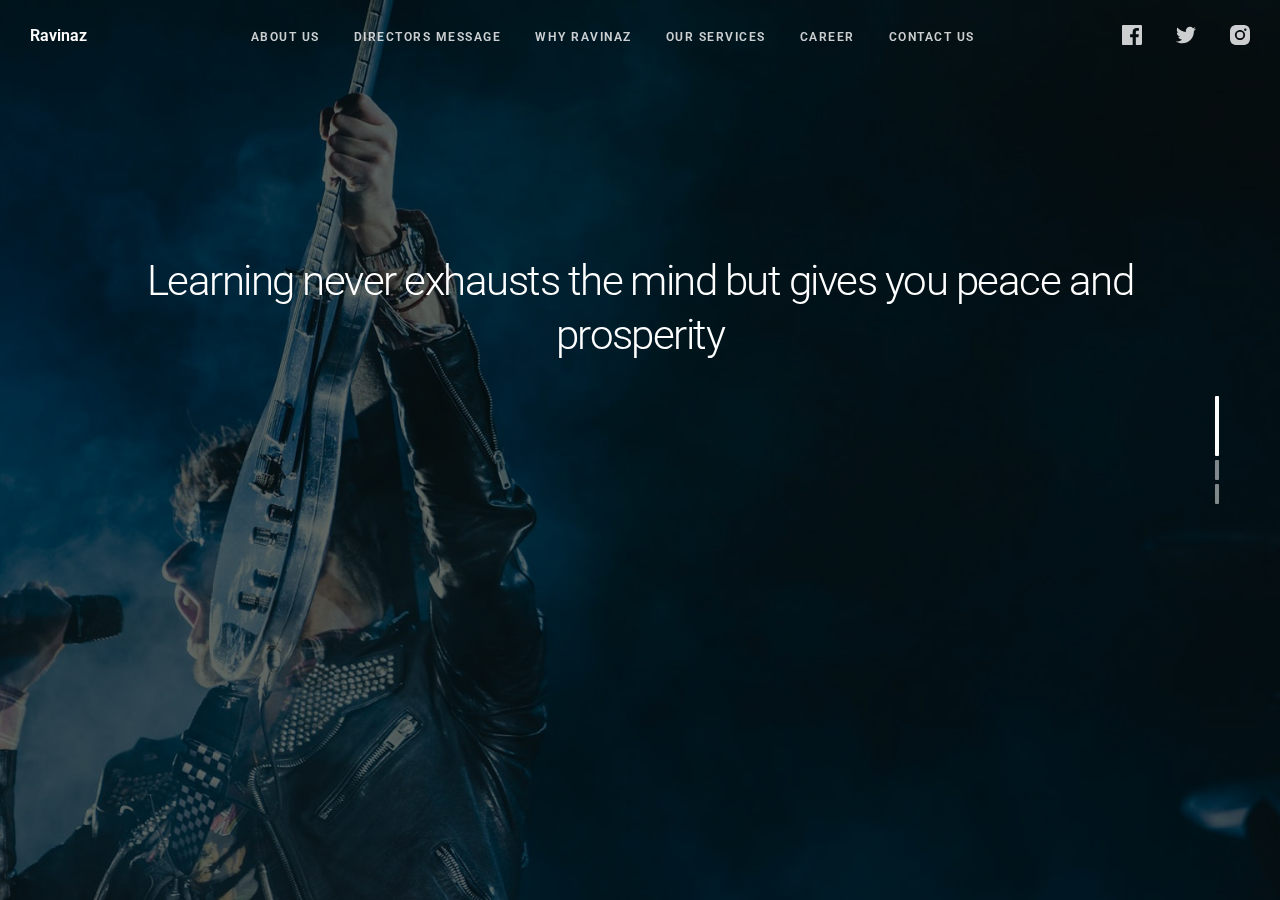
<file: career.html>
<!doctype html>
<html>

<head>
  <meta charset="UTF-8">
  <meta name="viewport" content="width=device-width, height=device-height, initial-scale=1.0, viewport-fit=cover">
  <meta name="apple-mobile-web-app-capable" content="yes" />

  <!-- Page Title -->
  <title>Ravinaz's</title>

  <!-- Compressed Styles -->
  <link href="css/slides.min.css?41331" rel="stylesheet" type="text/css">

  <!-- Custom Styles -->
  <!-- <link href="css/custom.css" rel="stylesheet" type="text/css"> -->

  <!-- jQuery 3.3.1 -->
  <script src="https://ajax.googleapis.com/ajax/libs/jquery/3.3.1/jquery.min.js"></script>

  <!-- Compressed Scripts -->
  <script src="js/slides.min.js?41331" type="text/javascript"></script>

  <!-- Custom Scripts -->
  <!-- <script src="js/custom.js" type="text/javascript"></script> -->
  <link rel="stylesheet" href="https://cdnjs.cloudflare.com/ajax/libs/font-awesome/4.7.0/css/font-awesome.min.css">
  <!-- Fonts and Material Icons -->
  <link rel="stylesheet" as="font"
    href="https://fonts.googleapis.com/css?family=Roboto:100,300,400,500,600,700|Material+Icons" />

</head>

<body class="slides chain simplifiedMobile animated">


  <!-- SVG Library -->
  <svg xmlns="http://www.w3.org/2000/svg" style="display:none">

    <symbol id="logo" viewBox="0 0 106 31">
      <title>Ravinaz's</title>
      <path
        d="M17.413 14.04c-.56-5.84-5.6-7-8.52-7-4.6 0-8.6 2.92-8.6 7.52 0 3 2.4 4.88 5.28 5.8 4.24 1.64 5.88 1.84 5.88 3.36 0 1.08-1.2 1.72-2.32 1.72-.28 0-2.24 0-2.52-2.04h-6.6c.6 5.84 5.68 7.36 9.04 7.36 4.92 0 9.04-2.88 9.04-7.76 0-4.8-4-5.92-7.76-6.96-1.76-.52-3.4-1.2-3.4-2.2 0-.6.48-1.48 1.88-1.48 1.96 0 2.04 1.2 2.08 1.68h6.52zm2.222 15.96h6.64v-29.6h-6.64v29.6zm9.662-24.56h6.64v-5.04h-6.64v5.04zm0 24.56h6.64v-22.2h-6.64v22.2zm32.782-29.6h-6.64v9.28c-.72-.72-2.6-2.64-6.52-2.64-5.64 0-11 4.28-11 11.8 0 6.68 4.4 11.88 11.12 11.88 4.48 0 6.08-2.2 6.72-3.12v2.4h6.32v-29.6zm-17.52 18.4c0-2.56 1.8-5.56 5.64-5.56 1.56 0 2.96.56 3.96 1.56 1 .96 1.64 2.32 1.64 3.92.08 1.64-.52 3.08-1.56 4.12s-2.52 1.68-4.12 1.68c-3.12 0-5.56-2.28-5.56-5.68v-.04zm42.502 2.4c.52-4.08-.32-7.64-3.12-10.64-2.08-2.2-5-3.52-8.4-3.52-6.76 0-11.64 5.72-11.64 11.92 0 6.6 5.4 11.76 11.76 11.76 2.28 0 4.48-.68 6.32-2 1.88-1.28 3.44-3.2 4.52-5.68h-6.8c-.8 1.16-1.92 2.08-4.04 2.08-2.6 0-4.84-1.56-5.12-3.92h16.52zm-16.44-5.04c.16-1.04 1.52-3.52 4.96-3.52s4.8 2.48 4.96 3.52h-9.92zm34.502-2.12c-.56-5.84-5.6-7-8.52-7-4.6 0-8.6 2.92-8.6 7.52 0 3 2.4 4.88 5.28 5.8 4.24 1.64 5.88 1.84 5.88 3.36 0 1.08-1.2 1.72-2.32 1.72-.28 0-2.24 0-2.52-2.04h-6.6c.6 5.84 5.68 7.36 9.04 7.36 4.92 0 9.04-2.88 9.04-7.76 0-4.8-4-5.92-7.76-6.96-1.76-.52-3.4-1.2-3.4-2.2 0-.6.48-1.48 1.88-1.48 1.96 0 2.04 1.2 2.08 1.68h6.52z" />
    </symbol>

    <symbol id="logo-icon" viewBox="0 0 50 41">
      <title>Ravinaz's</title>
      <path d="M4,12h42c2.2,0,4,1.8,4,4v21c0,2.2-1.8,4-4,4H4c-2.2,0-4-1.8-4-4V16C0,13.8,1.8,12,4,12z" />
      <path opacity="0.6"
        d="M45.5,9h-41C3.7,9,3,8.3,3,7.5v0C3,6.7,3.7,6,4.5,6h41C46.3,6,47,6.7,47,7.5v0C47,8.3,46.3,9,45.5,9z" />
      <path opacity="0.4"
        d="M7.5,0h35C43.3,0,44,0.7,44,1.5v0C44,2.3,43.3,3,42.5,3h-35C6.7,3,6,2.3,6,1.5v0C6,0.7,6.7,0,7.5,0z" />
    </symbol>

    <symbol id="close" viewBox="0 0 30 30">
      <path
        d="M15 0c-8.3 0-15 6.7-15 15s6.7 15 15 15 15-6.7 15-15-6.7-15-15-15zm5.7 19.3c.4.4.4 1 0 1.4-.2.2-.4.3-.7.3s-.5-.1-.7-.3l-4.3-4.3-4.3 4.3c-.2.2-.4.3-.7.3s-.5-.1-.7-.3c-.4-.4-.4-1 0-1.4l4.3-4.3-4.3-4.3c-.4-.4-.4-1 0-1.4s1-.4 1.4 0l4.3 4.3 4.3-4.3c.4-.4 1-.4 1.4 0s.4 1 0 1.4l-4.3 4.3 4.3 4.3z" />
    </symbol>

    <symbol id="close-small" viewBox="0 0 11 11">
      <path
        d="M6.914 5.5l3.793-3.793c.391-.391.391-1.023 0-1.414s-1.023-.391-1.414 0l-3.793 3.793-3.793-3.793c-.391-.391-1.023-.391-1.414 0s-.391 1.023 0 1.414l3.793 3.793-3.793 3.793c-.391.391-.391 1.023 0 1.414.195.195.451.293.707.293s.512-.098.707-.293l3.793-3.793 3.793 3.793c.195.195.451.293.707.293s.512-.098.707-.293c.391-.391.391-1.023 0-1.414l-3.793-3.793z" />
    </symbol>

    <symbol id="arrow-left" viewBox="0 0 29 56">
      <path
        d="M28.7.3c.4.4.4 1 0 1.4l-26.3 26.3 26.3 26.3c.4.4.4 1 0 1.4-.4.4-1 .4-1.4 0l-27-27c-.4-.4-.4-1 0-1.4l27-27c.3-.3 1-.4 1.4 0z" />
    </symbol>

    <symbol id="arrow-right" viewBox="0 0 29 56">
      <path
        d="M.3 55.7c-.4-.4-.4-1 0-1.4l26.3-26.3-26.3-26.3c-.4-.4-.4-1 0-1.4.4-.4 1-.4 1.4 0l27 27c.4.4.4 1 0 1.4l-27 27c-.3.3-1 .4-1.4 0z" />
    </symbol>

    <symbol id="back" viewBox="0 0 20 20">
      <path
        d="M2.3 10.7l5 5c.4.4 1 .4 1.4 0s.4-1 0-1.4l-3.3-3.3h11.6c.6 0 1-.4 1-1s-.4-1-1-1h-11.6l3.3-3.3c.4-.4.4-1 0-1.4-.2-.2-.4-.3-.7-.3s-.5.1-.7.3l-5 5c-.2.2-.3.5-.3.7 0 .2.1.5.3.7z" />
    </symbol>

    <symbol id="menu" viewBox="0 0 18 18">
      <path
        d="M16 5h-14c-.6 0-1-.4-1-1 0-.5.4-1 1-1h14c.5 0 1 .4 1 1s-.4 1-1 1zm-14 5h14c.5 0 1-.4 1-1 0-.5-.4-1-1-1h-14c-.6 0-1 .4-1 1s.4 1 1 1zm14 3h-14c-.5 0-1 .4-1 1 0 .5.4 1 1 1h14c.5 0 1-.4 1-1s-.4-1-1-1z" />
    </symbol>

    <symbol id="share" viewBox="0 0 18 18">
      <path
        d="M16 8c-.6 0-1 .4-1 1v6h-12v-6c0-.6-.4-1-1-1s-1 .4-1 1v6c0 1.1.9 2 2 2h12c1.1 0 2-.9 2-2v-6c0-.6-.4-1-1-1zm-2.3-2.3c.4-.4.4-1 0-1.4l-4-4c-.4-.4-1-.4-1.4 0l-4 4c-.4.4-.4 1 0 1.4s1 .4 1.4 0l2.3-2.3v7.6c0 .6.4 1 1 1s1-.4 1-1v-7.6l2.3 2.3c.4.4 1 .4 1.4 0z" />
    </symbol>

    <symbol id="arrow-down" viewBox="0 0 24 24">
      <path
        d="M12 18c-.2 0-.5-.1-.7-.3l-11-10c-.4-.4-.4-1-.1-1.4.4-.4 1-.4 1.4-.1l10.4 9.4 10.3-9.4c.4-.4 1-.3 1.4.1.4.4.3 1-.1 1.4l-11 10c-.1.2-.4.3-.6.3z" />
    </symbol>

    <symbol id="arrow-up" viewBox="0 0 24 24">
      <path
        d="M11.9 5.9c.2 0 .5.1.7.3l11 10c.4.4.4 1 .1 1.4-.4.4-1 .4-1.4.1l-10.4-9.4-10.3 9.4c-.4.4-1 .3-1.4-.1-.4-.4-.3-1 .1-1.4l11-10c.1-.2.4-.3.6-.3z" />
    </symbol>

    <symbol id="arrow-top" viewBox="0 0 18 18">
      <path
        d="M15.7 7.3l-6-6c-.4-.4-1-.4-1.4 0l-6 6c-.4.4-.4 1 0 1.4.4.4 1 .4 1.4 0l4.3-4.3v11.6c0 .6.4 1 1 1s1-.4 1-1v-11.6l4.3 4.3c.2.2.4.3.7.3s.5-.1.7-.3c.4-.4.4-1 0-1.4z" />
    </symbol>

    <symbol id="play" viewBox="0 0 30 30">
      <path d="M7 30v-30l22 15z" />
    </symbol>

    <symbol id="chat" viewBox="0 0 18 18">
      <path
        d="M5,17c-0.2,0-0.3,0-0.4-0.1C4.2,16.7,4,16.4,4,16v-2H2c-1.1,0-2-0.9-2-2V3c0-1.1,0.9-2,2-2h14c1.1,0,2,0.9,2,2v9 c0,1.1-0.9,2-2,2H9.3l-3.7,2.8C5.4,16.9,5.2,17,5,17z M2,12h3.5C5.8,12,6,12.2,6,12.5V14l2.4-1.8C8.6,12.1,8.8,12,9,12h7V3H2V12z M13,7H5C4.4,7,4,6.6,4,6s0.4-1,1-1h8c0.6,0,1,0.4,1,1S13.6,7,13,7z M13,10H5c-0.6,0-1-0.4-1-1s0.4-1,1-1h8c0.6,0,1,0.4,1,1 S13.6,10,13,10z" />
    </symbol>

    <symbol id="mail" viewBox="0 0 18 18">
      <path
        d="M16 2h-14c-1.1 0-2 .9-2 2v10c0 1.1.9 2 2 2h14c1.1 0 2-.9 2-2v-10c0-1.1-.9-2-2-2zm0 2v.5l-7 4.3-7-4.4v-.4h14zm-14 10v-7.2l6.5 4c.1.1.3.2.5.2s.4-.1.5-.2l6.5-4v7.2h-14z" />
    </symbol>

    <symbol id="sound-on" viewBox="0 0 18 18">
      <path
        d="M8.5,0.1C8.1-0.1,7.7,0,7.4,0.2L3.7,3H2C0.9,3,0,3.9,0,5v6c0,1.1,0.9,2,2,2h1.7l3.7,2.8C7.6,15.9,7.8,16,8,16 c0.2,0,0.3,0,0.4-0.1C8.8,15.7,9,15.4,9,15V1C9,0.6,8.8,0.3,8.5,0.1z M7,13l-2.4-1.8C4.4,11.1,4.2,11,4,11l-2,0l0-6h2 c0.2,0,0.4-0.1,0.6-0.2L7,3V13z M11.7,9.9l0.7,1.9C13.9,11.2,15,9.7,15,8c0-1.7-1.1-3.2-2.7-3.8l-0.7,1.9C12.5,6.4,13,7.2,13,8C13,8.9,12.5,9.6,11.7,9.9z M12.2,1.1l-0.3,2C14.3,3.5,16,5.6,16,8s-1.8,4.5-4.2,4.9l0.3,2C15.6,14.3,18,11.4,18,8C18,4.6,15.6,1.7,12.2,1.1z" />
    </symbol>

    <symbol id="sound-off" viewBox="0 0 18 18">
      <path
        d="M15.9,8l1.8-1.8c0.4-0.4,0.4-1,0-1.4s-1-0.4-1.4,0l-1.8,1.8l-1.8-1.8c-0.4-0.4-1-0.4-1.4,0s-0.4,1,0,1.4L13.1,8l-1.8,1.8 c-0.4,0.4-0.4,1,0,1.4c0.2,0.2,0.5,0.3,0.7,0.3s0.5-0.1,0.7-0.3l1.8-1.8l1.8,1.8c0.2,0.2,0.5,0.3,0.7,0.3s0.5-0.1,0.7-0.3 c0.4-0.4,0.4-1,0-1.4L15.9,8z M8.5,0.1C8.1-0.1,7.7,0,7.4,0.2L3.7,3H2C0.9,3,0,3.9,0,5v6c0,1.1,0.9,2,2,2h1.7l3.7,2.8C7.6,15.9,7.8,16,8,16 c0.2,0,0.3,0,0.4-0.1C8.8,15.7,9,15.4,9,15V1C9,0.6,8.8,0.3,8.5,0.1z M7,13l-2.4-1.8C4.4,11.1,4.2,11,4,11l-2,0l0-6h2 c0.2,0,0.4-0.1,0.6-0.2L7,3V13z" />
    </symbol>

    <!-- social -->
    <symbol id="apple" viewBox="-1 1 24 24">
      <path
        d="M17.6 13.8c0-3 2.5-4.5 2.6-4.6-1.4-2.1-3.6-2.3-4.4-2.4-1.9-.2-3.6 1.1-4.6 1.1-.9 0-2.4-1.1-4-1-2 0-3.9 1.2-5 3-2.1 3.7-.5 9.1 1.5 12.1 1 1.5 2.2 3.1 3.8 3 1.5-.1 2.1-1 3.9-1s2.4 1 4 1 2.7-1.5 3.7-2.9c1.2-1.7 1.6-3.3 1.7-3.4-.1-.1-3.2-1.3-3.2-4.9zm-3.1-9c.8-1 1.4-2.4 1.2-3.8-1.2 0-2.7.8-3.5 1.8-.8.9-1.5 2.3-1.3 3.7 1.4.1 2.8-.7 3.6-1.7z" />
    </symbol>

    <symbol id="dribbble" viewBox="0 0 24 24">
      <path
        d="M12 0c-6.7 0-12 5.3-12 12s5.3 12 12 12 12-5.3 12-12-5.3-12-12-12zm7.9 5.7c1.3 1.7 2.1 3.9 2.3 6.1-.4-.1-2.4-.4-4.7-.4-.8 0-1.5 0-2.3.1 0-.1-.1-.3-.3-.5l-.7-1.5c3.7-1.4 5.3-3.4 5.7-3.8zm-7.9-3.8c2.5 0 4.9.9 6.7 2.5-.3.4-1.9 2.3-5.2 3.6-1.6-2.9-3.3-5.3-3.7-5.9.6-.1 1.4-.2 2.2-.2zm-4.4 1c.4.6 2.1 3 3.7 5.8-4.4 1.2-8.2 1.2-9.2 1.2h-.1c.8-3.1 2.9-5.6 5.6-7zm-5.7 9.1v-.3h.3c1.2 0 5.6-.1 10.1-1.5l.8 1.6c-.1 0-.3 0-.4.1-5.1 1.6-7.9 6-8.3 6.7-1.6-1.7-2.5-4.1-2.5-6.6zm10.1 10.1c-2.3 0-4.4-.8-6.1-2.1.3-.5 2.4-4.4 7.9-6.3 1.3 3.6 2 6.7 2.1 7.6-1.2.6-2.6.8-3.9.8zm5.7-1.8c-.1-.8-.7-3.6-2-7.1.7-.1 1.3-.1 2-.1 2.1 0 3.7.4 4.1.5-.3 2.8-1.8 5.2-4.1 6.7z" />
    </symbol>

    <symbol id="facebook" viewBox="0 0 24 24">
      <path
        d="M24 1.3v21.3c0 .7-.6 1.3-1.3 1.3h-6.1v-9.3h3.1l.5-3.6h-3.6v-2.2c0-1.1.3-1.8 1.8-1.8h1.9v-3.2c-.3 0-1.5-.1-2.8-.1-2.8 0-4.7 1.7-4.7 4.8v2.7h-3.1v3.6h3.1v9.2h-11.5c-.7 0-1.3-.6-1.3-1.3v-21.4c0-.7.6-1.3 1.3-1.3h21.3c.8 0 1.4.6 1.4 1.3z" />
    </symbol>

    <symbol id="facebook2" viewBox="0 0 512 512">
      <path
        d="M288 176v-64c0-17.664 14.336-32 32-32h32v-80h-64c-53.024 0-96 42.976-96 96v80h-64v80h64v256h96v-256h64l32-80h-96z" />
    </symbol>

    <symbol id="fb-like" viewBox="0 0 20 20">
      <path
        d="M0 8v12h5v-12h-5zm2.5 10.8c-.4 0-.8-.3-.8-.8 0-.4.3-.8.8-.8s.8.3.8.8c0 .4-.4.8-.8.8zm3.5-.8h9.5c1.1 0 1.7-1 1.7-1.7 0-.3-.4-1-.4-1 1.4-.3 1.7-1.2 1.7-1.7-.1-.5-.3-.9-.5-1 1-.4 1.5-1.1 1.4-1.9-.1-.8-1-1.5-1-1.5 1-.6.9-1.5.9-1.5-.3-1.3-1.5-1.7-1.7-1.7h-5.6s.3-.5.3-2.4-1.3-3.6-2.6-3.6c0 0-.7.1-1 .3v3.5l-2.7 4.4v9.8z" />
    </symbol>

    <symbol id="googlePlus" viewBox="0 1 24 24">
      <path
        d="M7.8 13.5h4.6c-.6 2-2.5 3.4-4.6 3.4-2.7 0-4.9-2.2-4.9-4.9s2.2-4.9 4.9-4.9c1.1 0 2.1.3 3 1l1.8-2.4c-1.4-1.1-3-1.6-4.8-1.6-4.3 0-7.9 3.5-7.9 7.9s3.5 7.9 7.9 7.9 7.9-3.5 7.9-7.9v-1.5h-7.9v3zM21.7 11v-2.2h-2v2.2h-2.2v2h2.2v2.2h2v-2.2h2.2v-2z" />
    </symbol>

    <symbol id="instagram" viewBox="0 0 20 20">
      <circle cx="10" cy="10" r="3.3" />
      <path
        d="M13,0H7C2.2,0,0,2.2,0,7v6c0,4.8,2.1,7,7,7h6c4.8,0,7-2.2,7-7V7C20,2.2,17.9,0,13,0z M10,15.1c-2.8,0-5.1-2.3-5.1-5.1 S7.2,4.9,10,4.9s5.1,2.3,5.1,5.1S12.8,15.1,10,15.1z M15.3,5.9c-0.7,0-1.2-0.5-1.2-1.2c0-0.7,0.5-1.2,1.2-1.2s1.2,0.5,1.2,1.2 C16.5,5.3,16,5.9,15.3,5.9z" />
    </symbol>

    <symbol id="behance" viewBox="0 0 511.958 511.958">
      <path
        d="M210.624 240.619c10.624-5.344 18.656-11.296 24.16-17.728 9.792-11.584 14.624-26.944 14.624-45.984 0-18.528-4.832-34.368-14.496-47.648-16.128-21.632-43.424-32.704-82.016-33.28h-152.896v312.096h142.56c16.064 0 30.944-1.376 44.704-4.192 13.76-2.848 25.664-8.064 35.744-15.68 8.96-6.624 16.448-14.848 22.4-24.544 9.408-14.656 14.112-31.264 14.112-49.76 0-17.92-4.128-33.184-12.32-45.728-8.288-12.544-20.448-21.728-36.576-27.552zm-147.552-90.432h68.864c15.136 0 27.616 1.632 37.408 4.864 11.328 4.704 16.992 14.272 16.992 28.864 0 13.088-4.32 22.24-12.864 27.392-8.608 5.152-19.776 7.744-33.472 7.744h-76.928v-68.864zm108.896 198.24c-7.616 3.68-18.336 5.504-32.064 5.504h-76.832v-83.232h77.888c13.568.096 24.128 1.888 31.68 5.248 13.44 6.08 20.128 17.216 20.128 33.504 0 19.2-6.912 32.128-20.8 38.976zM327.168 110.539h135.584v38.848h-135.584zM509.856 263.851c-2.816-18.08-9.024-33.984-18.688-47.712-10.592-15.552-24.032-26.944-40.384-34.144-16.288-7.232-34.624-10.848-55.04-10.816-34.272 0-62.112 10.72-83.648 32-21.472 21.344-32.224 52.032-32.224 92.032 0 42.656 11.872 73.472 35.744 92.384 23.776 18.944 51.232 28.384 82.4 28.384 37.728 0 67.072-11.232 88.032-33.632 13.408-14.144 20.992-28.064 22.656-41.728h-62.464c-3.616 6.752-7.808 12.032-12.608 15.872-8.704 7.04-20.032 10.56-33.92 10.56-13.216 0-24.416-2.912-33.76-8.704-15.424-9.28-23.488-25.536-24.512-48.672h170.464c.256-19.936-.384-35.264-2.048-45.824zm-166.88 5.984c2.24-15.008 7.68-26.912 16.32-35.712 8.64-8.768 20.864-13.184 36.512-13.216 14.432 0 26.496 4.128 36.32 12.416 9.696 8.352 15.168 20.48 16.288 36.512h-105.44z" />
    </symbol>

    <symbol id="linkedin" viewBox="0 0 24 24">
      <path
        d="M5.9 21.9h-4.7v-14.2h4.7v14.2zm-2.3-16.1c-1.6 0-2.6-1.1-2.6-2.5s1-2.5 2.7-2.5c1.6 0 2.6 1 2.6 2.5-.1 1.4-1.2 2.5-2.7 2.5zm19.2 16.1h-4.7v-7.6c0-2-.7-3.3-2.3-3.3-1.3 0-2.1.9-2.5 1.7-.1.3-.1.8-.1 1.2v7.9h-4.7v-14.1h4.7v2c.7-.9 1.7-2.3 4.3-2.3 3.1 0 5.5 2.1 5.5 6.4v8.2h-.2z" />
    </symbol>

    <symbol id="medium" viewBox="0 0 130.8 104">
      <path
        d="M15.5 21.2c.2-1.6-.5-3.2-1.7-4.3l-12.1-14.7v-2.2h38l29.3 64.4 25.8-64.4h36.2v2.2l-10.5 10c-.9.7-1.3 1.8-1.2 2.9v73.7c0 1.1.3 2.2 1.2 2.9l10.2 10v2.2h-51.3v-2.2l10.6-10.2c1-1 1-1.3 1-2.9v-59.6l-29.4 74.7h-4l-34.2-74.7v50.3c0 2.2.4 4.2 1.9 5.7l13.7 16.8v2.2h-39v-2.2l13.8-16.7c1.5-1.5 1.8-3.3 1.8-5.7l-.1-58.2z" />
    </symbol>

    <symbol id="pinterest" viewBox="0 0 24 24">
      <path
        d="M5.9 13.9c1.2-2-.4-2.5-.6-4-1-6.1 7.1-10.2 11.4-6 2.9 2.9 1 12-3.7 11-4.6-.9 2.2-8.1-1.4-9.5-3-1.1-4.6 3.6-3.2 5.9-.8 4-2.5 7.7-1.8 12.7 2.3-1.7 3.1-4.8 3.7-8.1 1.2.7 1.8 1.4 3.3 1.5 5.5.4 8.6-5.4 7.8-10.7-.7-4.7-5.5-7.1-10.6-6.6-4.1.4-8.1 3.7-8.3 8.3-.1 2.8.7 4.9 3.4 5.5z" />
    </symbol>

    <symbol id="stumbleupon" viewBox="0 0 24 24">
      <path
        d="M13.3 9.6l1.6.8 2.5-.8v-1.4c0-3-2.4-5.4-5.4-5.4s-5.4 2.4-5.4 5.4v7.5c0 .7-.6 1.3-1.3 1.3s-1.3-.6-1.3-1.3v-3.2h-4v3.2c0 3 2.4 5.4 5.4 5.4s5.4-2.4 5.4-5.4v-7.5c0-.7.6-1.3 1.3-1.3s1.3.6 1.3 1.3l-.1 1.4zm6.6 2.9v3.2c0 .7-.6 1.3-1.3 1.3s-1.3-.6-1.3-1.3v-3.2l-2.5.8-1.6-.8v3.2c0 3 2.4 5.4 5.4 5.4s5.4-2.4 5.4-5.4v-3.2h-4.1z" />
    </symbol>

    <symbol id="twitter" viewBox="0 1 24 23">
      <path
        d="M21.5 7.6v.6c0 6.6-5 14.1-14 14.1-2.8 0-5.4-.8-7.6-2.2l1.2.1c2.3 0 4.4-.8 6.1-2.1-2.2 0-4-1.5-4.6-3.4.3.1.6.1.9.1.5 0 .9-.1 1.3-.2-2.1-.6-3.8-2.6-3.8-5 .7.4 1.4.6 2.2.6-1.3-.9-2.2-2.4-2.2-4.1 0-.9.2-1.8.7-2.5 2.4 3 6.1 5 10.2 5.2-.1-.4-.1-.7-.1-1.1 0-2.7 2.2-5 4.9-5 1.4 0 2.7.6 3.6 1.6 1-.3 2.1-.7 3-1.3-.4 1.2-1.1 2.1-2.2 2.7 1-.1 1.9-.4 2.8-.8-.6 1.1-1.4 2-2.4 2.7z" />
    </symbol>

    <symbol id="tumblr" viewBox="0 0 23 23">
      <path
        d="M12.573 4.94v-4.94h-3.188c-.072.183-.11.4-.11.622-.034.107-.072.184-.072.293-.328 1.829-1.28 3.11-2.892 3.807-.476.218-.914.253-1.39.218v3.987h2.342c.039 5.603.039 8.493.039 8.64v.332c.294 2.449 1.573 3.914 3.843 4.463.914.257 1.901.366 2.892.366 1.279-.036 2.525-.256 3.771-.659v-4.685c-.731.22-1.395.402-1.977.583-1.135.333-2.087.113-2.857-.619-.073-.11-.183-.257-.221-.403-.106-.586-.178-1.206-.178-1.795v-6.222h5.083v-3.988h-5.085z" />
    </symbol>

    <symbol id="xing" viewBox="0 0 24 24">
      <path
        d="M3.647 4.74c-.208 0-.384.073-.472.216-.091.148-.077.338.02.531l2.34 4.051v.02l-3.678 6.49c-.096.191-.091.383 0 .531.088.142.244.236.452.236h3.461c.518 0 .767-.349.944-.669l3.737-6.608-2.38-4.15c-.172-.307-.433-.649-.964-.649h-3.46zm14.542-4.74c-.517 0-.741.326-.927.659l-7.702 13.658 4.918 9.023c.172.307.437.659.967.659h3.457c.208 0 .371-.079.459-.221.092-.148.09-.343-.007-.535l-4.88-8.915v-.023l7.664-13.551c.096-.191.098-.386.007-.534-.088-.142-.252-.221-.46-.221h-3.496z" />
    </symbol>

    <symbol id="whatsapp" viewBox="0 0 512 512">
      <path
        d="M256.064 0h-.128c-141.152 0-255.936 114.816-255.936 256 0 56 18.048 107.904 48.736 150.048l-31.904 95.104 98.4-31.456c40.48 26.816 88.768 42.304 140.832 42.304 141.152 0 255.936-114.848 255.936-256s-114.784-256-255.936-256zm148.96 361.504c-6.176 17.44-30.688 31.904-50.24 36.128-13.376 2.848-30.848 5.12-89.664-19.264-75.232-31.168-123.68-107.616-127.456-112.576-3.616-4.96-30.4-40.48-30.4-77.216s18.656-54.624 26.176-62.304c6.176-6.304 16.384-9.184 26.176-9.184 3.168 0 6.016.16 8.576.288 7.52.32 11.296.768 16.256 12.64 6.176 14.88 21.216 51.616 23.008 55.392 1.824 3.776 3.648 8.896 1.088 13.856-2.4 5.12-4.512 7.392-8.288 11.744-3.776 4.352-7.36 7.68-11.136 12.352-3.456 4.064-7.36 8.416-3.008 15.936 4.352 7.36 19.392 31.904 41.536 51.616 28.576 25.44 51.744 33.568 60.032 37.024 6.176 2.56 13.536 1.952 18.048-2.848 5.728-6.176 12.8-16.416 20-26.496 5.12-7.232 11.584-8.128 18.368-5.568 6.912 2.4 43.488 20.48 51.008 24.224 7.52 3.776 12.48 5.568 14.304 8.736 1.792 3.168 1.792 18.048-4.384 35.52z" />
    </symbol>

    <symbol id="youtube" viewBox="0 0 24 24">
      <path
        d="M23.6 6.3c-.3-1.2-1.4-2.2-2.6-2.3-3-.3-6-.3-9-.3s-6 0-9 .3c-1.2.1-2.3 1.1-2.6 2.3-.4 1.8-.4 3.8-.4 5.7 0 1.9 0 3.9.4 5.7.3 1.2 1.4 2.2 2.6 2.3 3 .3 6 .3 9 .3s6 0 9-.3c1.3-.1 2.3-1.1 2.6-2.4.4-1.7.4-3.7.4-5.6 0-1.9 0-3.9-.4-5.7zm-14.1 9v-6.6l6.5 3.3-6.5 3.3z" />
    </symbol>

  </svg>

  <!-- Navigation -->
  <nav class="side pole">
    <div class="navigation">
      <ul></ul>
    </div>
  </nav>

  <!-- Panel Top #08 -->
  <nav class="panel top">
    <div class="sections desktop">
      <div class="left"><a href="index.html" title="Ravinaz"><b>Ravinaz</b></a></div>
      <div class="center">
        <ul class="menu uppercase">
          <li><a href="about_us.html">About Us</a></li>
          <li><a href="director.html">Directors Message</a></li>
          <li><a href="why.html">Why Ravinaz</a></li>
          <li><a href="our_services.html">Our Services</a></li>
          <li><a href="career.html">Career</a></li>
          <li><a href="contact.html">Contact Us</a></li>
        </ul>
      </div>
      <div class="right">
        <ul class="menu trim">
          <li><a href="http://facebook.com/designmodo" target="_blank"><svg>
                <use xmlns:xlink="http://www.w3.org/1999/xlink" xlink:href="#facebook"></use>
              </svg></a></li>
          <li><a href="http://twitter.com/designmodo" target="_blank"><svg>
                <use xmlns:xlink="http://www.w3.org/1999/xlink" xlink:href="#twitter"></use>
              </svg></a></li>
          <li class="cropRight"><a href="http://instagram.com/designmodo" class="trimRight" target="_blank"><svg>
                <use xmlns:xlink="http://www.w3.org/1999/xlink" xlink:href="#instagram"></use>
              </svg></a></li>
        </ul>
      </div>
    </div>
    <div class="sections compact hidden">
      <div class="left"><a href="index.html" title="Ravinaz"><b>Ravinaz</b></a></div>
      <div class="right"><span class="button actionButton sidebarTrigger" data-sidebar-id="1"><svg>
            <use xmlns:xlink="http://www.w3.org/1999/xlink" xlink:href="#menu"></use>
          </svg></span></div>
    </div>
  </nav>

  <!-- Sidebar -->
  <nav class="sidebar" data-sidebar-id="1">
    <div class="close"><svg>
        <use xmlns:xlink="http://www.w3.org/1999/xlink" xlink:href="#close"></use>
      </svg></div>
    <div class="content">
      <a href="#" class="logo"><svg width="37" height="30">
          <use xmlns:xlink="http://www.w3.org/1999/xlink" xlink:href="#logo-icon"></use>
        </svg></a>
      <ul class="mainMenu margin-top-3">
        <li><a href="about_us.html">About Us</a></li>
        <li><a href="director.html">Directors Message</a></li>
        <li><a href="why.html">Why Ravinaz</a></li>
        <li><a href="our_services.html">Our Services</a></li>
        <li><a href="career.html">Career</a></li>
        <li><a href="contact.html">Contact Us</a></li>
      </ul>
      <!-- <ul class="subMenu small opacity-8">
        <li><a href="#">Submit Product</a></li>
        <li><a href="#">FAQ</a></li>
        <li><a href="#">License</a></li>
        <li><a href="#">Terms & Conditions</a></li>
        <li><a href="#">Privacy Policy</a></li>
        <li><a href="#">Contact Us</a></li>
      </ul>  -->
      <ul class="social opacity-8">
        <li><a href="#"><svg>
              <use xmlns:xlink="http://www.w3.org/1999/xlink" xlink:href="#facebook"></use>
            </svg></a></li>
        <li><a href="#"><svg>
              <use xmlns:xlink="http://www.w3.org/1999/xlink" xlink:href="#twitter"></use>
            </svg></a></li>
        <li><a href="#"><svg>
              <use xmlns:xlink="http://www.w3.org/1999/xlink" xlink:href="#instagram"></use>
            </svg></a></li>
      </ul>
    </div>
  </nav>



  <!-- Slide 2 (#15) -->
  <section class="slide fade-6 kenBurns fromLeft">
    <div class="content">
      <div class="container">
        <div class="wrap">
          <h1>Learning never exhausts the mind but gives you peace and prosperity</h1>
          <div class="fix-12-12">
            <div class="fix-7-12 left toRight">
              <h1 class="ae-1">Getting you a Job is pleasure for us.</h1>
              <p class="ae-2"><span class="opacity-8">Ravinaz is a global manpower, immigration and overseas education consultant. We are one stop shop for all your Recruitment needs specializing in the whole Europe.</span></p>
              <a class="button blue gradient crop ae-3" href="https://wa.me/+380676817883/?text='Hi *Team Ravinaz,* %0a
              I am interested in exploring a job opportunity with you.  %0a
              Please guide me with more details. %0a
              Thanks&Regards %0a''">Get Started</a>
            </div>
          </div>

        </div>
      </div>
    </div>
    <div class="background" style="background-image:url(assets/img/background/img-15.jpg)"></div>
  </section>


  <!-- Slide 3 (#14) -->
  <section class="slide fade-6 kenBurns fromRight">
    <div class="content">
      <div class="container">
        <div class="wrap">
          <div class="fix-12-12">
            <div class="fix-6-12 left toLeft">
              <h1 class="ae-1">Education is meant to be lived, not to be understood.</h1>
              <p class="ae-2"><span class="opacity-8">We work closely and provide exclusive immigration services to our principals, by doing SWOT analysis of every case and highlighting their strengths to attain high success rate. We expose students from various countries to best universities of Europe, and making their admission process seamless. 
              </span></p>
              <a class="button blue gradient crop ae-3" href="https://wa.me/+48795597849/?text='Hi *Team Ravinaz,* %0a
              I am interested to get education from abroad.  %0a
              Please guide me with more details. %0a
              Thanks&Regards %0a''">Get Started</a>
            </div>
          </div>
        </div>
      </div>
    </div>
    <div class="background" style="background-image:url(assets/img/background/img-14.jpg)"></div>
  </section>


  <!-- Slide 6 (#95) -->
  <section class="slide fade-6 kenBurns">
    <div class="content">
      <div class="container">
        <div class="wrap">

          <div class="fix-6-12">
            <h1 class="huge ae-1 margin-bottom-2">Contact Us</h1>
            <!-- <p class="hero ae-2 margin-bottom-3"><span class="opacity-8">Job never exhausts the mind but gives you peace
                and prosperity.</span></p> -->
            <p class="hero ae-2 margin-bottom-3">
              <a href="https://wa.me/+48795597849/?text='Hi *Team Ravinaz,* %0a
                I am interested in exploring a job opportunity with you.  %0a
                Please guide me with more details. %0a
                Thanks&Regards %0a'">
                click
                <i style="font-size: 35px;" class="fa fa-whatsapp"></i> to contact us.</a>
            </p>
            <div>
              E-mail: info@ravinaz.com <br>
              Web: www.ravinaz.com <br>
              Phone: +487 95597849, +380 676817883 <br>
              Poland – Coming soon... <br>
              Croatia – Prilaz Salve Raskaj, 6 Zagreb <br>
              Ukraine – 223, Druzba Narodiv, Flat 12, kharkiv 61000 <br>
              India – Delhi <br><br><br>
            </div>
            <br>
            <div>
              Will be available on playstore and Appstore soon.
            </div>
            <br>

            <a href="#" class="button hollow ae-5"><img src="assets/img/appstore.jpg" height="63" /></a><a href="#"
              class="button hollow ae-6"><img src="assets/img/googleplay.jpg" height="63" /></a>
          </div>

        </div>
      </div>
    </div>
    <div class="background" style="background-image:url(assets/img/background/img-95.jpg)"></div>
  </section>

  <!-- Panel Bottom #15 -->
  <nav class="panel bottom lastSlideOnly">
    <div class="sections">
      <div class="center"><a href="#" class="opacity-8">Available <svg style="height:21px;">
            <use xmlns:xlink="http://www.w3.org/1999/xlink" xlink:href="#apple"></use>
          </svg> iPhone</a></div>
    </div>
  </nav>

  <!-- Loading Progress Bar -->
  <div class="progress-bar blue"></div>

</body>

</html>
</file>
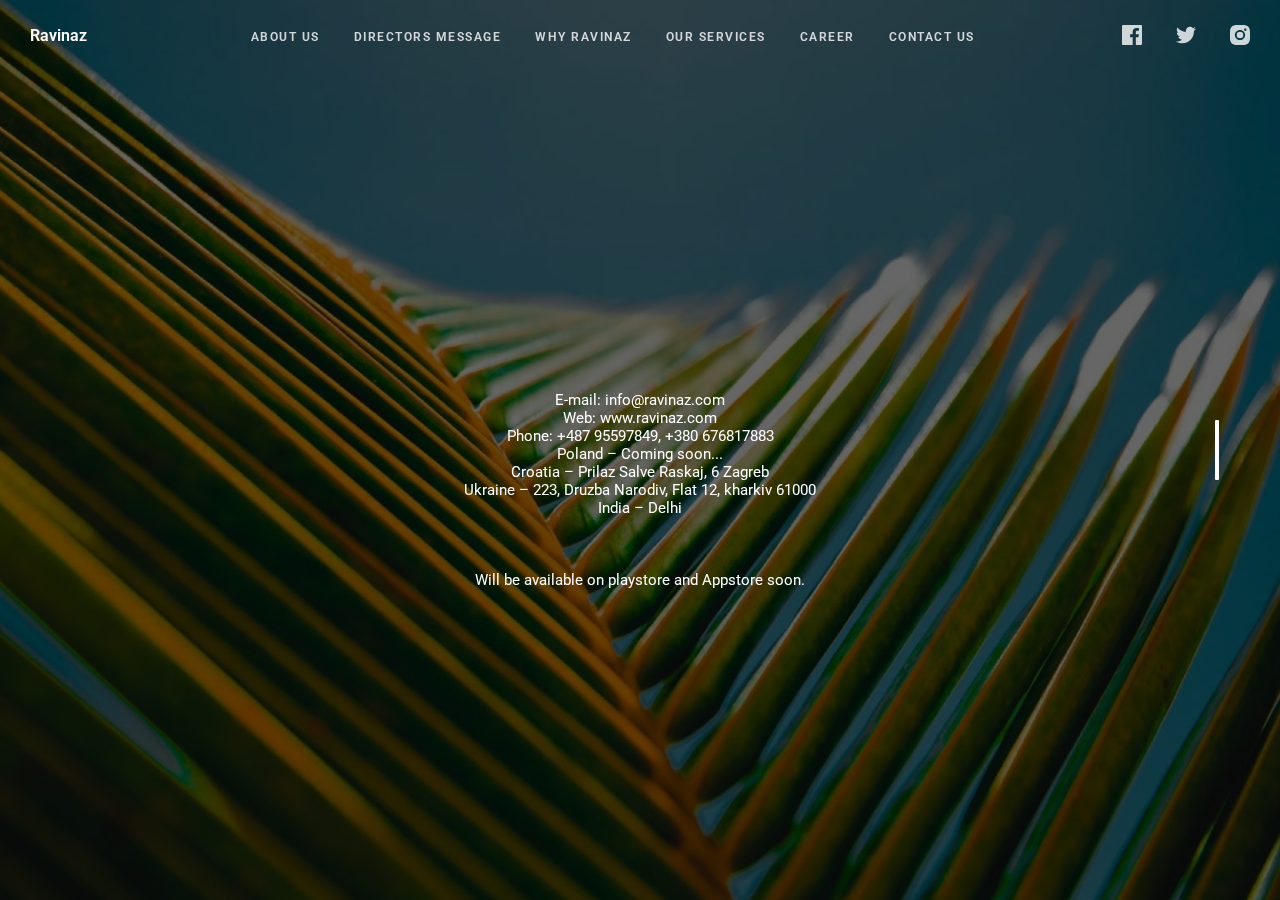
<file: contact.html>
<!doctype html>
<html>

<head>
  <meta charset="UTF-8">
  <meta name="viewport" content="width=device-width, height=device-height, initial-scale=1.0, viewport-fit=cover">
  <meta name="apple-mobile-web-app-capable" content="yes" />

  <!-- Page Title -->
  <title>Ravinaz's</title>

  <!-- Compressed Styles -->
  <link href="css/slides.min.css?41331" rel="stylesheet" type="text/css">

  <!-- Custom Styles -->
  <!-- <link href="css/custom.css" rel="stylesheet" type="text/css"> -->

  <!-- jQuery 3.3.1 -->
  <script src="https://ajax.googleapis.com/ajax/libs/jquery/3.3.1/jquery.min.js"></script>

  <!-- Compressed Scripts -->
  <script src="js/slides.min.js?41331" type="text/javascript"></script>

  <!-- Custom Scripts -->
  <!-- <script src="js/custom.js" type="text/javascript"></script> -->
  <link rel="stylesheet" href="https://cdnjs.cloudflare.com/ajax/libs/font-awesome/4.7.0/css/font-awesome.min.css">
  <!-- Fonts and Material Icons -->
  <link rel="stylesheet" as="font"
    href="https://fonts.googleapis.com/css?family=Roboto:100,300,400,500,600,700|Material+Icons" />

</head>

<body class="slides chain simplifiedMobile animated">


  <!-- SVG Library -->
  <svg xmlns="http://www.w3.org/2000/svg" style="display:none">

    <symbol id="logo" viewBox="0 0 106 31">
      <title>Ravinaz's</title>
      <path
        d="M17.413 14.04c-.56-5.84-5.6-7-8.52-7-4.6 0-8.6 2.92-8.6 7.52 0 3 2.4 4.88 5.28 5.8 4.24 1.64 5.88 1.84 5.88 3.36 0 1.08-1.2 1.72-2.32 1.72-.28 0-2.24 0-2.52-2.04h-6.6c.6 5.84 5.68 7.36 9.04 7.36 4.92 0 9.04-2.88 9.04-7.76 0-4.8-4-5.92-7.76-6.96-1.76-.52-3.4-1.2-3.4-2.2 0-.6.48-1.48 1.88-1.48 1.96 0 2.04 1.2 2.08 1.68h6.52zm2.222 15.96h6.64v-29.6h-6.64v29.6zm9.662-24.56h6.64v-5.04h-6.64v5.04zm0 24.56h6.64v-22.2h-6.64v22.2zm32.782-29.6h-6.64v9.28c-.72-.72-2.6-2.64-6.52-2.64-5.64 0-11 4.28-11 11.8 0 6.68 4.4 11.88 11.12 11.88 4.48 0 6.08-2.2 6.72-3.12v2.4h6.32v-29.6zm-17.52 18.4c0-2.56 1.8-5.56 5.64-5.56 1.56 0 2.96.56 3.96 1.56 1 .96 1.64 2.32 1.64 3.92.08 1.64-.52 3.08-1.56 4.12s-2.52 1.68-4.12 1.68c-3.12 0-5.56-2.28-5.56-5.68v-.04zm42.502 2.4c.52-4.08-.32-7.64-3.12-10.64-2.08-2.2-5-3.52-8.4-3.52-6.76 0-11.64 5.72-11.64 11.92 0 6.6 5.4 11.76 11.76 11.76 2.28 0 4.48-.68 6.32-2 1.88-1.28 3.44-3.2 4.52-5.68h-6.8c-.8 1.16-1.92 2.08-4.04 2.08-2.6 0-4.84-1.56-5.12-3.92h16.52zm-16.44-5.04c.16-1.04 1.52-3.52 4.96-3.52s4.8 2.48 4.96 3.52h-9.92zm34.502-2.12c-.56-5.84-5.6-7-8.52-7-4.6 0-8.6 2.92-8.6 7.52 0 3 2.4 4.88 5.28 5.8 4.24 1.64 5.88 1.84 5.88 3.36 0 1.08-1.2 1.72-2.32 1.72-.28 0-2.24 0-2.52-2.04h-6.6c.6 5.84 5.68 7.36 9.04 7.36 4.92 0 9.04-2.88 9.04-7.76 0-4.8-4-5.92-7.76-6.96-1.76-.52-3.4-1.2-3.4-2.2 0-.6.48-1.48 1.88-1.48 1.96 0 2.04 1.2 2.08 1.68h6.52z" />
    </symbol>

    <symbol id="logo-icon" viewBox="0 0 50 41">
      <title>Ravinaz's</title>
      <path d="M4,12h42c2.2,0,4,1.8,4,4v21c0,2.2-1.8,4-4,4H4c-2.2,0-4-1.8-4-4V16C0,13.8,1.8,12,4,12z" />
      <path opacity="0.6"
        d="M45.5,9h-41C3.7,9,3,8.3,3,7.5v0C3,6.7,3.7,6,4.5,6h41C46.3,6,47,6.7,47,7.5v0C47,8.3,46.3,9,45.5,9z" />
      <path opacity="0.4"
        d="M7.5,0h35C43.3,0,44,0.7,44,1.5v0C44,2.3,43.3,3,42.5,3h-35C6.7,3,6,2.3,6,1.5v0C6,0.7,6.7,0,7.5,0z" />
    </symbol>

    <symbol id="close" viewBox="0 0 30 30">
      <path
        d="M15 0c-8.3 0-15 6.7-15 15s6.7 15 15 15 15-6.7 15-15-6.7-15-15-15zm5.7 19.3c.4.4.4 1 0 1.4-.2.2-.4.3-.7.3s-.5-.1-.7-.3l-4.3-4.3-4.3 4.3c-.2.2-.4.3-.7.3s-.5-.1-.7-.3c-.4-.4-.4-1 0-1.4l4.3-4.3-4.3-4.3c-.4-.4-.4-1 0-1.4s1-.4 1.4 0l4.3 4.3 4.3-4.3c.4-.4 1-.4 1.4 0s.4 1 0 1.4l-4.3 4.3 4.3 4.3z" />
    </symbol>

    <symbol id="close-small" viewBox="0 0 11 11">
      <path
        d="M6.914 5.5l3.793-3.793c.391-.391.391-1.023 0-1.414s-1.023-.391-1.414 0l-3.793 3.793-3.793-3.793c-.391-.391-1.023-.391-1.414 0s-.391 1.023 0 1.414l3.793 3.793-3.793 3.793c-.391.391-.391 1.023 0 1.414.195.195.451.293.707.293s.512-.098.707-.293l3.793-3.793 3.793 3.793c.195.195.451.293.707.293s.512-.098.707-.293c.391-.391.391-1.023 0-1.414l-3.793-3.793z" />
    </symbol>

    <symbol id="arrow-left" viewBox="0 0 29 56">
      <path
        d="M28.7.3c.4.4.4 1 0 1.4l-26.3 26.3 26.3 26.3c.4.4.4 1 0 1.4-.4.4-1 .4-1.4 0l-27-27c-.4-.4-.4-1 0-1.4l27-27c.3-.3 1-.4 1.4 0z" />
    </symbol>

    <symbol id="arrow-right" viewBox="0 0 29 56">
      <path
        d="M.3 55.7c-.4-.4-.4-1 0-1.4l26.3-26.3-26.3-26.3c-.4-.4-.4-1 0-1.4.4-.4 1-.4 1.4 0l27 27c.4.4.4 1 0 1.4l-27 27c-.3.3-1 .4-1.4 0z" />
    </symbol>

    <symbol id="back" viewBox="0 0 20 20">
      <path
        d="M2.3 10.7l5 5c.4.4 1 .4 1.4 0s.4-1 0-1.4l-3.3-3.3h11.6c.6 0 1-.4 1-1s-.4-1-1-1h-11.6l3.3-3.3c.4-.4.4-1 0-1.4-.2-.2-.4-.3-.7-.3s-.5.1-.7.3l-5 5c-.2.2-.3.5-.3.7 0 .2.1.5.3.7z" />
    </symbol>

    <symbol id="menu" viewBox="0 0 18 18">
      <path
        d="M16 5h-14c-.6 0-1-.4-1-1 0-.5.4-1 1-1h14c.5 0 1 .4 1 1s-.4 1-1 1zm-14 5h14c.5 0 1-.4 1-1 0-.5-.4-1-1-1h-14c-.6 0-1 .4-1 1s.4 1 1 1zm14 3h-14c-.5 0-1 .4-1 1 0 .5.4 1 1 1h14c.5 0 1-.4 1-1s-.4-1-1-1z" />
    </symbol>

    <symbol id="share" viewBox="0 0 18 18">
      <path
        d="M16 8c-.6 0-1 .4-1 1v6h-12v-6c0-.6-.4-1-1-1s-1 .4-1 1v6c0 1.1.9 2 2 2h12c1.1 0 2-.9 2-2v-6c0-.6-.4-1-1-1zm-2.3-2.3c.4-.4.4-1 0-1.4l-4-4c-.4-.4-1-.4-1.4 0l-4 4c-.4.4-.4 1 0 1.4s1 .4 1.4 0l2.3-2.3v7.6c0 .6.4 1 1 1s1-.4 1-1v-7.6l2.3 2.3c.4.4 1 .4 1.4 0z" />
    </symbol>

    <symbol id="arrow-down" viewBox="0 0 24 24">
      <path
        d="M12 18c-.2 0-.5-.1-.7-.3l-11-10c-.4-.4-.4-1-.1-1.4.4-.4 1-.4 1.4-.1l10.4 9.4 10.3-9.4c.4-.4 1-.3 1.4.1.4.4.3 1-.1 1.4l-11 10c-.1.2-.4.3-.6.3z" />
    </symbol>

    <symbol id="arrow-up" viewBox="0 0 24 24">
      <path
        d="M11.9 5.9c.2 0 .5.1.7.3l11 10c.4.4.4 1 .1 1.4-.4.4-1 .4-1.4.1l-10.4-9.4-10.3 9.4c-.4.4-1 .3-1.4-.1-.4-.4-.3-1 .1-1.4l11-10c.1-.2.4-.3.6-.3z" />
    </symbol>

    <symbol id="arrow-top" viewBox="0 0 18 18">
      <path
        d="M15.7 7.3l-6-6c-.4-.4-1-.4-1.4 0l-6 6c-.4.4-.4 1 0 1.4.4.4 1 .4 1.4 0l4.3-4.3v11.6c0 .6.4 1 1 1s1-.4 1-1v-11.6l4.3 4.3c.2.2.4.3.7.3s.5-.1.7-.3c.4-.4.4-1 0-1.4z" />
    </symbol>

    <symbol id="play" viewBox="0 0 30 30">
      <path d="M7 30v-30l22 15z" />
    </symbol>

    <symbol id="chat" viewBox="0 0 18 18">
      <path
        d="M5,17c-0.2,0-0.3,0-0.4-0.1C4.2,16.7,4,16.4,4,16v-2H2c-1.1,0-2-0.9-2-2V3c0-1.1,0.9-2,2-2h14c1.1,0,2,0.9,2,2v9 c0,1.1-0.9,2-2,2H9.3l-3.7,2.8C5.4,16.9,5.2,17,5,17z M2,12h3.5C5.8,12,6,12.2,6,12.5V14l2.4-1.8C8.6,12.1,8.8,12,9,12h7V3H2V12z M13,7H5C4.4,7,4,6.6,4,6s0.4-1,1-1h8c0.6,0,1,0.4,1,1S13.6,7,13,7z M13,10H5c-0.6,0-1-0.4-1-1s0.4-1,1-1h8c0.6,0,1,0.4,1,1 S13.6,10,13,10z" />
    </symbol>

    <symbol id="mail" viewBox="0 0 18 18">
      <path
        d="M16 2h-14c-1.1 0-2 .9-2 2v10c0 1.1.9 2 2 2h14c1.1 0 2-.9 2-2v-10c0-1.1-.9-2-2-2zm0 2v.5l-7 4.3-7-4.4v-.4h14zm-14 10v-7.2l6.5 4c.1.1.3.2.5.2s.4-.1.5-.2l6.5-4v7.2h-14z" />
    </symbol>

    <symbol id="sound-on" viewBox="0 0 18 18">
      <path
        d="M8.5,0.1C8.1-0.1,7.7,0,7.4,0.2L3.7,3H2C0.9,3,0,3.9,0,5v6c0,1.1,0.9,2,2,2h1.7l3.7,2.8C7.6,15.9,7.8,16,8,16 c0.2,0,0.3,0,0.4-0.1C8.8,15.7,9,15.4,9,15V1C9,0.6,8.8,0.3,8.5,0.1z M7,13l-2.4-1.8C4.4,11.1,4.2,11,4,11l-2,0l0-6h2 c0.2,0,0.4-0.1,0.6-0.2L7,3V13z M11.7,9.9l0.7,1.9C13.9,11.2,15,9.7,15,8c0-1.7-1.1-3.2-2.7-3.8l-0.7,1.9C12.5,6.4,13,7.2,13,8C13,8.9,12.5,9.6,11.7,9.9z M12.2,1.1l-0.3,2C14.3,3.5,16,5.6,16,8s-1.8,4.5-4.2,4.9l0.3,2C15.6,14.3,18,11.4,18,8C18,4.6,15.6,1.7,12.2,1.1z" />
    </symbol>

    <symbol id="sound-off" viewBox="0 0 18 18">
      <path
        d="M15.9,8l1.8-1.8c0.4-0.4,0.4-1,0-1.4s-1-0.4-1.4,0l-1.8,1.8l-1.8-1.8c-0.4-0.4-1-0.4-1.4,0s-0.4,1,0,1.4L13.1,8l-1.8,1.8 c-0.4,0.4-0.4,1,0,1.4c0.2,0.2,0.5,0.3,0.7,0.3s0.5-0.1,0.7-0.3l1.8-1.8l1.8,1.8c0.2,0.2,0.5,0.3,0.7,0.3s0.5-0.1,0.7-0.3 c0.4-0.4,0.4-1,0-1.4L15.9,8z M8.5,0.1C8.1-0.1,7.7,0,7.4,0.2L3.7,3H2C0.9,3,0,3.9,0,5v6c0,1.1,0.9,2,2,2h1.7l3.7,2.8C7.6,15.9,7.8,16,8,16 c0.2,0,0.3,0,0.4-0.1C8.8,15.7,9,15.4,9,15V1C9,0.6,8.8,0.3,8.5,0.1z M7,13l-2.4-1.8C4.4,11.1,4.2,11,4,11l-2,0l0-6h2 c0.2,0,0.4-0.1,0.6-0.2L7,3V13z" />
    </symbol>

    <!-- social -->
    <symbol id="apple" viewBox="-1 1 24 24">
      <path
        d="M17.6 13.8c0-3 2.5-4.5 2.6-4.6-1.4-2.1-3.6-2.3-4.4-2.4-1.9-.2-3.6 1.1-4.6 1.1-.9 0-2.4-1.1-4-1-2 0-3.9 1.2-5 3-2.1 3.7-.5 9.1 1.5 12.1 1 1.5 2.2 3.1 3.8 3 1.5-.1 2.1-1 3.9-1s2.4 1 4 1 2.7-1.5 3.7-2.9c1.2-1.7 1.6-3.3 1.7-3.4-.1-.1-3.2-1.3-3.2-4.9zm-3.1-9c.8-1 1.4-2.4 1.2-3.8-1.2 0-2.7.8-3.5 1.8-.8.9-1.5 2.3-1.3 3.7 1.4.1 2.8-.7 3.6-1.7z" />
    </symbol>

    <symbol id="dribbble" viewBox="0 0 24 24">
      <path
        d="M12 0c-6.7 0-12 5.3-12 12s5.3 12 12 12 12-5.3 12-12-5.3-12-12-12zm7.9 5.7c1.3 1.7 2.1 3.9 2.3 6.1-.4-.1-2.4-.4-4.7-.4-.8 0-1.5 0-2.3.1 0-.1-.1-.3-.3-.5l-.7-1.5c3.7-1.4 5.3-3.4 5.7-3.8zm-7.9-3.8c2.5 0 4.9.9 6.7 2.5-.3.4-1.9 2.3-5.2 3.6-1.6-2.9-3.3-5.3-3.7-5.9.6-.1 1.4-.2 2.2-.2zm-4.4 1c.4.6 2.1 3 3.7 5.8-4.4 1.2-8.2 1.2-9.2 1.2h-.1c.8-3.1 2.9-5.6 5.6-7zm-5.7 9.1v-.3h.3c1.2 0 5.6-.1 10.1-1.5l.8 1.6c-.1 0-.3 0-.4.1-5.1 1.6-7.9 6-8.3 6.7-1.6-1.7-2.5-4.1-2.5-6.6zm10.1 10.1c-2.3 0-4.4-.8-6.1-2.1.3-.5 2.4-4.4 7.9-6.3 1.3 3.6 2 6.7 2.1 7.6-1.2.6-2.6.8-3.9.8zm5.7-1.8c-.1-.8-.7-3.6-2-7.1.7-.1 1.3-.1 2-.1 2.1 0 3.7.4 4.1.5-.3 2.8-1.8 5.2-4.1 6.7z" />
    </symbol>

    <symbol id="facebook" viewBox="0 0 24 24">
      <path
        d="M24 1.3v21.3c0 .7-.6 1.3-1.3 1.3h-6.1v-9.3h3.1l.5-3.6h-3.6v-2.2c0-1.1.3-1.8 1.8-1.8h1.9v-3.2c-.3 0-1.5-.1-2.8-.1-2.8 0-4.7 1.7-4.7 4.8v2.7h-3.1v3.6h3.1v9.2h-11.5c-.7 0-1.3-.6-1.3-1.3v-21.4c0-.7.6-1.3 1.3-1.3h21.3c.8 0 1.4.6 1.4 1.3z" />
    </symbol>

    <symbol id="facebook2" viewBox="0 0 512 512">
      <path
        d="M288 176v-64c0-17.664 14.336-32 32-32h32v-80h-64c-53.024 0-96 42.976-96 96v80h-64v80h64v256h96v-256h64l32-80h-96z" />
    </symbol>

    <symbol id="fb-like" viewBox="0 0 20 20">
      <path
        d="M0 8v12h5v-12h-5zm2.5 10.8c-.4 0-.8-.3-.8-.8 0-.4.3-.8.8-.8s.8.3.8.8c0 .4-.4.8-.8.8zm3.5-.8h9.5c1.1 0 1.7-1 1.7-1.7 0-.3-.4-1-.4-1 1.4-.3 1.7-1.2 1.7-1.7-.1-.5-.3-.9-.5-1 1-.4 1.5-1.1 1.4-1.9-.1-.8-1-1.5-1-1.5 1-.6.9-1.5.9-1.5-.3-1.3-1.5-1.7-1.7-1.7h-5.6s.3-.5.3-2.4-1.3-3.6-2.6-3.6c0 0-.7.1-1 .3v3.5l-2.7 4.4v9.8z" />
    </symbol>

    <symbol id="googlePlus" viewBox="0 1 24 24">
      <path
        d="M7.8 13.5h4.6c-.6 2-2.5 3.4-4.6 3.4-2.7 0-4.9-2.2-4.9-4.9s2.2-4.9 4.9-4.9c1.1 0 2.1.3 3 1l1.8-2.4c-1.4-1.1-3-1.6-4.8-1.6-4.3 0-7.9 3.5-7.9 7.9s3.5 7.9 7.9 7.9 7.9-3.5 7.9-7.9v-1.5h-7.9v3zM21.7 11v-2.2h-2v2.2h-2.2v2h2.2v2.2h2v-2.2h2.2v-2z" />
    </symbol>

    <symbol id="instagram" viewBox="0 0 20 20">
      <circle cx="10" cy="10" r="3.3" />
      <path
        d="M13,0H7C2.2,0,0,2.2,0,7v6c0,4.8,2.1,7,7,7h6c4.8,0,7-2.2,7-7V7C20,2.2,17.9,0,13,0z M10,15.1c-2.8,0-5.1-2.3-5.1-5.1 S7.2,4.9,10,4.9s5.1,2.3,5.1,5.1S12.8,15.1,10,15.1z M15.3,5.9c-0.7,0-1.2-0.5-1.2-1.2c0-0.7,0.5-1.2,1.2-1.2s1.2,0.5,1.2,1.2 C16.5,5.3,16,5.9,15.3,5.9z" />
    </symbol>

    <symbol id="behance" viewBox="0 0 511.958 511.958">
      <path
        d="M210.624 240.619c10.624-5.344 18.656-11.296 24.16-17.728 9.792-11.584 14.624-26.944 14.624-45.984 0-18.528-4.832-34.368-14.496-47.648-16.128-21.632-43.424-32.704-82.016-33.28h-152.896v312.096h142.56c16.064 0 30.944-1.376 44.704-4.192 13.76-2.848 25.664-8.064 35.744-15.68 8.96-6.624 16.448-14.848 22.4-24.544 9.408-14.656 14.112-31.264 14.112-49.76 0-17.92-4.128-33.184-12.32-45.728-8.288-12.544-20.448-21.728-36.576-27.552zm-147.552-90.432h68.864c15.136 0 27.616 1.632 37.408 4.864 11.328 4.704 16.992 14.272 16.992 28.864 0 13.088-4.32 22.24-12.864 27.392-8.608 5.152-19.776 7.744-33.472 7.744h-76.928v-68.864zm108.896 198.24c-7.616 3.68-18.336 5.504-32.064 5.504h-76.832v-83.232h77.888c13.568.096 24.128 1.888 31.68 5.248 13.44 6.08 20.128 17.216 20.128 33.504 0 19.2-6.912 32.128-20.8 38.976zM327.168 110.539h135.584v38.848h-135.584zM509.856 263.851c-2.816-18.08-9.024-33.984-18.688-47.712-10.592-15.552-24.032-26.944-40.384-34.144-16.288-7.232-34.624-10.848-55.04-10.816-34.272 0-62.112 10.72-83.648 32-21.472 21.344-32.224 52.032-32.224 92.032 0 42.656 11.872 73.472 35.744 92.384 23.776 18.944 51.232 28.384 82.4 28.384 37.728 0 67.072-11.232 88.032-33.632 13.408-14.144 20.992-28.064 22.656-41.728h-62.464c-3.616 6.752-7.808 12.032-12.608 15.872-8.704 7.04-20.032 10.56-33.92 10.56-13.216 0-24.416-2.912-33.76-8.704-15.424-9.28-23.488-25.536-24.512-48.672h170.464c.256-19.936-.384-35.264-2.048-45.824zm-166.88 5.984c2.24-15.008 7.68-26.912 16.32-35.712 8.64-8.768 20.864-13.184 36.512-13.216 14.432 0 26.496 4.128 36.32 12.416 9.696 8.352 15.168 20.48 16.288 36.512h-105.44z" />
    </symbol>

    <symbol id="linkedin" viewBox="0 0 24 24">
      <path
        d="M5.9 21.9h-4.7v-14.2h4.7v14.2zm-2.3-16.1c-1.6 0-2.6-1.1-2.6-2.5s1-2.5 2.7-2.5c1.6 0 2.6 1 2.6 2.5-.1 1.4-1.2 2.5-2.7 2.5zm19.2 16.1h-4.7v-7.6c0-2-.7-3.3-2.3-3.3-1.3 0-2.1.9-2.5 1.7-.1.3-.1.8-.1 1.2v7.9h-4.7v-14.1h4.7v2c.7-.9 1.7-2.3 4.3-2.3 3.1 0 5.5 2.1 5.5 6.4v8.2h-.2z" />
    </symbol>

    <symbol id="medium" viewBox="0 0 130.8 104">
      <path
        d="M15.5 21.2c.2-1.6-.5-3.2-1.7-4.3l-12.1-14.7v-2.2h38l29.3 64.4 25.8-64.4h36.2v2.2l-10.5 10c-.9.7-1.3 1.8-1.2 2.9v73.7c0 1.1.3 2.2 1.2 2.9l10.2 10v2.2h-51.3v-2.2l10.6-10.2c1-1 1-1.3 1-2.9v-59.6l-29.4 74.7h-4l-34.2-74.7v50.3c0 2.2.4 4.2 1.9 5.7l13.7 16.8v2.2h-39v-2.2l13.8-16.7c1.5-1.5 1.8-3.3 1.8-5.7l-.1-58.2z" />
    </symbol>

    <symbol id="pinterest" viewBox="0 0 24 24">
      <path
        d="M5.9 13.9c1.2-2-.4-2.5-.6-4-1-6.1 7.1-10.2 11.4-6 2.9 2.9 1 12-3.7 11-4.6-.9 2.2-8.1-1.4-9.5-3-1.1-4.6 3.6-3.2 5.9-.8 4-2.5 7.7-1.8 12.7 2.3-1.7 3.1-4.8 3.7-8.1 1.2.7 1.8 1.4 3.3 1.5 5.5.4 8.6-5.4 7.8-10.7-.7-4.7-5.5-7.1-10.6-6.6-4.1.4-8.1 3.7-8.3 8.3-.1 2.8.7 4.9 3.4 5.5z" />
    </symbol>

    <symbol id="stumbleupon" viewBox="0 0 24 24">
      <path
        d="M13.3 9.6l1.6.8 2.5-.8v-1.4c0-3-2.4-5.4-5.4-5.4s-5.4 2.4-5.4 5.4v7.5c0 .7-.6 1.3-1.3 1.3s-1.3-.6-1.3-1.3v-3.2h-4v3.2c0 3 2.4 5.4 5.4 5.4s5.4-2.4 5.4-5.4v-7.5c0-.7.6-1.3 1.3-1.3s1.3.6 1.3 1.3l-.1 1.4zm6.6 2.9v3.2c0 .7-.6 1.3-1.3 1.3s-1.3-.6-1.3-1.3v-3.2l-2.5.8-1.6-.8v3.2c0 3 2.4 5.4 5.4 5.4s5.4-2.4 5.4-5.4v-3.2h-4.1z" />
    </symbol>

    <symbol id="twitter" viewBox="0 1 24 23">
      <path
        d="M21.5 7.6v.6c0 6.6-5 14.1-14 14.1-2.8 0-5.4-.8-7.6-2.2l1.2.1c2.3 0 4.4-.8 6.1-2.1-2.2 0-4-1.5-4.6-3.4.3.1.6.1.9.1.5 0 .9-.1 1.3-.2-2.1-.6-3.8-2.6-3.8-5 .7.4 1.4.6 2.2.6-1.3-.9-2.2-2.4-2.2-4.1 0-.9.2-1.8.7-2.5 2.4 3 6.1 5 10.2 5.2-.1-.4-.1-.7-.1-1.1 0-2.7 2.2-5 4.9-5 1.4 0 2.7.6 3.6 1.6 1-.3 2.1-.7 3-1.3-.4 1.2-1.1 2.1-2.2 2.7 1-.1 1.9-.4 2.8-.8-.6 1.1-1.4 2-2.4 2.7z" />
    </symbol>

    <symbol id="tumblr" viewBox="0 0 23 23">
      <path
        d="M12.573 4.94v-4.94h-3.188c-.072.183-.11.4-.11.622-.034.107-.072.184-.072.293-.328 1.829-1.28 3.11-2.892 3.807-.476.218-.914.253-1.39.218v3.987h2.342c.039 5.603.039 8.493.039 8.64v.332c.294 2.449 1.573 3.914 3.843 4.463.914.257 1.901.366 2.892.366 1.279-.036 2.525-.256 3.771-.659v-4.685c-.731.22-1.395.402-1.977.583-1.135.333-2.087.113-2.857-.619-.073-.11-.183-.257-.221-.403-.106-.586-.178-1.206-.178-1.795v-6.222h5.083v-3.988h-5.085z" />
    </symbol>

    <symbol id="xing" viewBox="0 0 24 24">
      <path
        d="M3.647 4.74c-.208 0-.384.073-.472.216-.091.148-.077.338.02.531l2.34 4.051v.02l-3.678 6.49c-.096.191-.091.383 0 .531.088.142.244.236.452.236h3.461c.518 0 .767-.349.944-.669l3.737-6.608-2.38-4.15c-.172-.307-.433-.649-.964-.649h-3.46zm14.542-4.74c-.517 0-.741.326-.927.659l-7.702 13.658 4.918 9.023c.172.307.437.659.967.659h3.457c.208 0 .371-.079.459-.221.092-.148.09-.343-.007-.535l-4.88-8.915v-.023l7.664-13.551c.096-.191.098-.386.007-.534-.088-.142-.252-.221-.46-.221h-3.496z" />
    </symbol>

    <symbol id="whatsapp" viewBox="0 0 512 512">
      <path
        d="M256.064 0h-.128c-141.152 0-255.936 114.816-255.936 256 0 56 18.048 107.904 48.736 150.048l-31.904 95.104 98.4-31.456c40.48 26.816 88.768 42.304 140.832 42.304 141.152 0 255.936-114.848 255.936-256s-114.784-256-255.936-256zm148.96 361.504c-6.176 17.44-30.688 31.904-50.24 36.128-13.376 2.848-30.848 5.12-89.664-19.264-75.232-31.168-123.68-107.616-127.456-112.576-3.616-4.96-30.4-40.48-30.4-77.216s18.656-54.624 26.176-62.304c6.176-6.304 16.384-9.184 26.176-9.184 3.168 0 6.016.16 8.576.288 7.52.32 11.296.768 16.256 12.64 6.176 14.88 21.216 51.616 23.008 55.392 1.824 3.776 3.648 8.896 1.088 13.856-2.4 5.12-4.512 7.392-8.288 11.744-3.776 4.352-7.36 7.68-11.136 12.352-3.456 4.064-7.36 8.416-3.008 15.936 4.352 7.36 19.392 31.904 41.536 51.616 28.576 25.44 51.744 33.568 60.032 37.024 6.176 2.56 13.536 1.952 18.048-2.848 5.728-6.176 12.8-16.416 20-26.496 5.12-7.232 11.584-8.128 18.368-5.568 6.912 2.4 43.488 20.48 51.008 24.224 7.52 3.776 12.48 5.568 14.304 8.736 1.792 3.168 1.792 18.048-4.384 35.52z" />
    </symbol>

    <symbol id="youtube" viewBox="0 0 24 24">
      <path
        d="M23.6 6.3c-.3-1.2-1.4-2.2-2.6-2.3-3-.3-6-.3-9-.3s-6 0-9 .3c-1.2.1-2.3 1.1-2.6 2.3-.4 1.8-.4 3.8-.4 5.7 0 1.9 0 3.9.4 5.7.3 1.2 1.4 2.2 2.6 2.3 3 .3 6 .3 9 .3s6 0 9-.3c1.3-.1 2.3-1.1 2.6-2.4.4-1.7.4-3.7.4-5.6 0-1.9 0-3.9-.4-5.7zm-14.1 9v-6.6l6.5 3.3-6.5 3.3z" />
    </symbol>

  </svg>

  <!-- Navigation -->
  <nav class="side pole">
    <div class="navigation">
      <ul></ul>
    </div>
  </nav>

  <!-- Panel Top #08 -->
  <nav class="panel top">
    <div class="sections desktop">
      <div class="left"><a href="index.html" title="Ravinaz"><b>Ravinaz</b></a></div>
      <div class="center">
        <ul class="menu uppercase">
          <li><a href="about_us.html">About Us</a></li>
          <li><a href="director.html">Directors Message</a></li>
          <li><a href="why.html">Why Ravinaz</a></li>
          <li><a href="our_services.html">Our Services</a></li>
          <li><a href="career.html">Career</a></li>
          <li><a href="contact.html">Contact Us</a></li>
        </ul>
      </div>
      <div class="right">
        <ul class="menu trim">
          <li><a href="http://facebook.com/designmodo" target="_blank"><svg>
                <use xmlns:xlink="http://www.w3.org/1999/xlink" xlink:href="#facebook"></use>
              </svg></a></li>
          <li><a href="http://twitter.com/designmodo" target="_blank"><svg>
                <use xmlns:xlink="http://www.w3.org/1999/xlink" xlink:href="#twitter"></use>
              </svg></a></li>
          <li class="cropRight"><a href="http://instagram.com/designmodo" class="trimRight" target="_blank"><svg>
                <use xmlns:xlink="http://www.w3.org/1999/xlink" xlink:href="#instagram"></use>
              </svg></a></li>
        </ul>
      </div>
    </div>
    <div class="sections compact hidden">
      <div class="left"><a href="index.html" title="Ravinaz"><b>Ravinaz</b></a></div>
      <div class="right"><span class="button actionButton sidebarTrigger" data-sidebar-id="1"><svg>
            <use xmlns:xlink="http://www.w3.org/1999/xlink" xlink:href="#menu"></use>
          </svg></span></div>
    </div>
  </nav>

  <!-- Sidebar -->
  <nav class="sidebar" data-sidebar-id="1">
    <div class="close"><svg>
        <use xmlns:xlink="http://www.w3.org/1999/xlink" xlink:href="#close"></use>
      </svg></div>
    <div class="content">
      <a href="#" class="logo"><svg width="37" height="30">
          <use xmlns:xlink="http://www.w3.org/1999/xlink" xlink:href="#logo-icon"></use>
        </svg></a>
      <ul class="mainMenu margin-top-3">
        <li><a href="about_us.html">About Us</a></li>
        <li><a href="director.html">Directors Message</a></li>
        <li><a href="why.html">Why Ravinaz</a></li>
        <li><a href="our_services.html">Our Services</a></li>
        <li><a href="career.html">Career</a></li>
        <li><a href="contact.html">Contact Us</a></li>
      </ul>
      <!-- <ul class="subMenu small opacity-8">
        <li><a href="#">Submit Product</a></li>
        <li><a href="#">FAQ</a></li>
        <li><a href="#">License</a></li>
        <li><a href="#">Terms & Conditions</a></li>
        <li><a href="#">Privacy Policy</a></li>
        <li><a href="#">Contact Us</a></li>
      </ul>  -->
      <ul class="social opacity-8">
        <li><a href="#"><svg>
              <use xmlns:xlink="http://www.w3.org/1999/xlink" xlink:href="#facebook"></use>
            </svg></a></li>
        <li><a href="#"><svg>
              <use xmlns:xlink="http://www.w3.org/1999/xlink" xlink:href="#twitter"></use>
            </svg></a></li>
        <li><a href="#"><svg>
              <use xmlns:xlink="http://www.w3.org/1999/xlink" xlink:href="#instagram"></use>
            </svg></a></li>
      </ul>
    </div>
  </nav>


  <!-- Slide 6 (#95) -->
  <section class="slide fade-6 kenBurns">
    <div class="content">
      <div class="container">
        <div class="wrap">

          <div class="fix-6-12">
            <h1 class="huge ae-1 margin-bottom-2">Contact Us</h1>
            <!-- <p class="hero ae-2 margin-bottom-3"><span class="opacity-8">Job never exhausts the mind but gives you peace
                and prosperity.</span></p> -->
            <p class="hero ae-2 margin-bottom-3">
              <a href="https://wa.me/+48795597849/?text='Hi *Team Ravinaz,* %0a
                I am interested in exploring a job opportunity with you.  %0a
                Please guide me with more details. %0a
                Thanks&Regards %0a'">
                click
                <i style="font-size: 35px;" class="fa fa-whatsapp"></i> to contact us.</a>
            </p>
            <div>
              E-mail: info@ravinaz.com <br>
              Web: www.ravinaz.com <br>
              Phone: +487 95597849, +380 676817883 <br>
              Poland – Coming soon... <br>
              Croatia – Prilaz Salve Raskaj, 6 Zagreb <br>
              Ukraine – 223, Druzba Narodiv, Flat 12, kharkiv 61000 <br>
              India – Delhi <br><br><br>
            </div>
            <br>
            <div>
              Will be available on playstore and Appstore soon.
            </div>
            <br>

            <a href="#" class="button hollow ae-5"><img src="assets/img/appstore.jpg" height="63" /></a><a href="#"
              class="button hollow ae-6"><img src="assets/img/googleplay.jpg" height="63" /></a>
          </div>

        </div>
      </div>
    </div>
    <div class="background" style="background-image:url(assets/img/background/img-95.jpg)"></div>
  </section>

  <!-- Panel Bottom #15 -->
  <nav class="panel bottom lastSlideOnly">
    <div class="sections">
      <div class="center"><a href="#" class="opacity-8">Available <svg style="height:21px;">
            <use xmlns:xlink="http://www.w3.org/1999/xlink" xlink:href="#apple"></use>
          </svg> iPhone</a></div>
    </div>
  </nav>

  <!-- Loading Progress Bar -->
  <div class="progress-bar blue"></div>

</body>

</html>
</file>
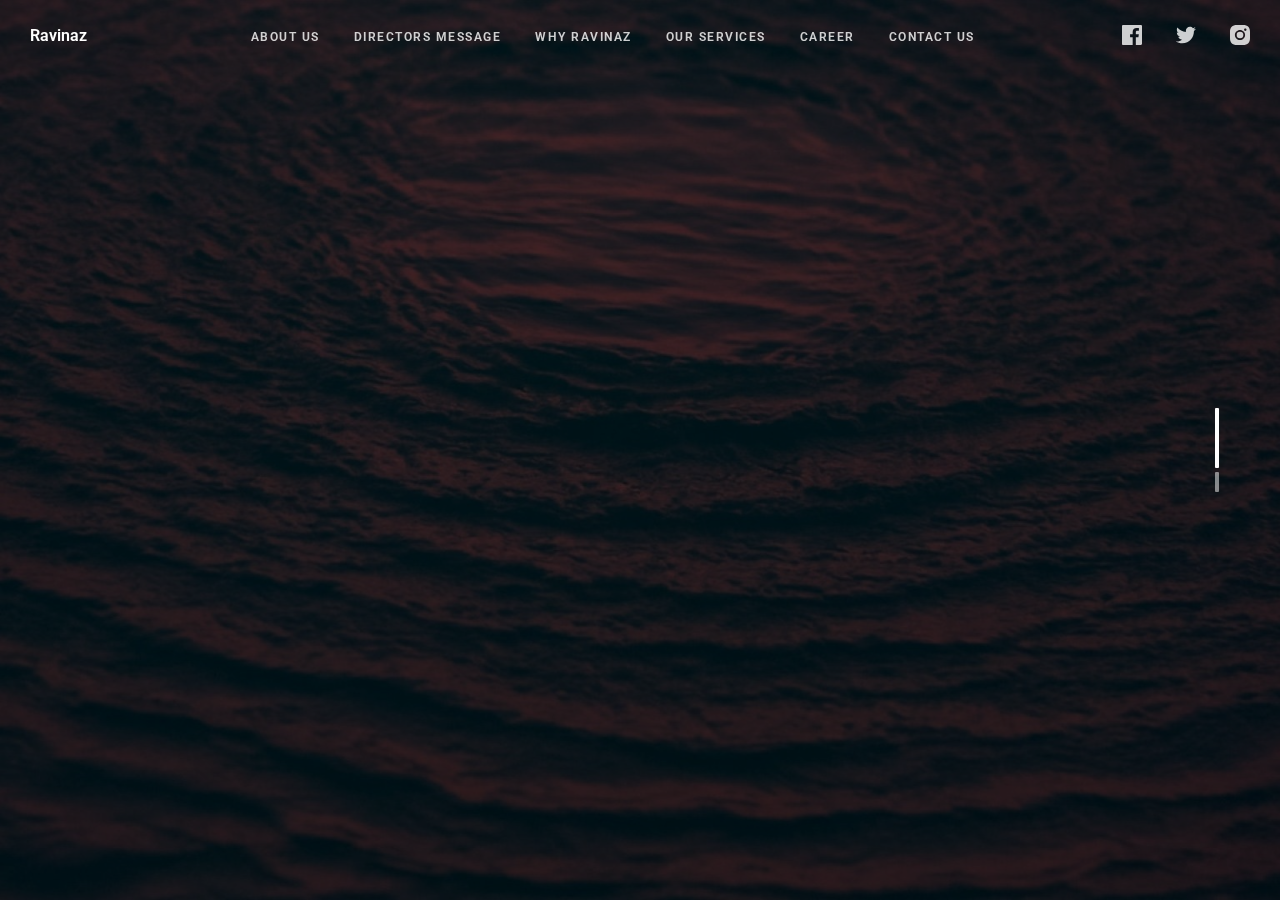
<file: director.html>
<!doctype html>
<html>

<head>
  <meta charset="UTF-8">
  <meta name="viewport" content="width=device-width, height=device-height, initial-scale=1.0, viewport-fit=cover">
  <meta name="apple-mobile-web-app-capable" content="yes" />

  <!-- Page Title -->
  <title>Ravinaz's</title>

  <!-- Compressed Styles -->
  <link href="css/slides.min.css?41331" rel="stylesheet" type="text/css">

  <!-- Custom Styles -->
  <!-- <link href="css/custom.css" rel="stylesheet" type="text/css"> -->

  <!-- jQuery 3.3.1 -->
  <script src="https://ajax.googleapis.com/ajax/libs/jquery/3.3.1/jquery.min.js"></script>

  <!-- Compressed Scripts -->
  <script src="js/slides.min.js?41331" type="text/javascript"></script>

  <!-- Custom Scripts -->
  <!-- <script src="js/custom.js" type="text/javascript"></script> -->
  <link rel="stylesheet" href="https://cdnjs.cloudflare.com/ajax/libs/font-awesome/4.7.0/css/font-awesome.min.css">
  <!-- Fonts and Material Icons -->
  <link rel="stylesheet" as="font"
    href="https://fonts.googleapis.com/css?family=Roboto:100,300,400,500,600,700|Material+Icons" />

</head>

<body class="slides chain simplifiedMobile animated">


  <!-- SVG Library -->
  <svg xmlns="http://www.w3.org/2000/svg" style="display:none">

    <symbol id="logo" viewBox="0 0 106 31">
      <title>Ravinaz's</title>
      <path
        d="M17.413 14.04c-.56-5.84-5.6-7-8.52-7-4.6 0-8.6 2.92-8.6 7.52 0 3 2.4 4.88 5.28 5.8 4.24 1.64 5.88 1.84 5.88 3.36 0 1.08-1.2 1.72-2.32 1.72-.28 0-2.24 0-2.52-2.04h-6.6c.6 5.84 5.68 7.36 9.04 7.36 4.92 0 9.04-2.88 9.04-7.76 0-4.8-4-5.92-7.76-6.96-1.76-.52-3.4-1.2-3.4-2.2 0-.6.48-1.48 1.88-1.48 1.96 0 2.04 1.2 2.08 1.68h6.52zm2.222 15.96h6.64v-29.6h-6.64v29.6zm9.662-24.56h6.64v-5.04h-6.64v5.04zm0 24.56h6.64v-22.2h-6.64v22.2zm32.782-29.6h-6.64v9.28c-.72-.72-2.6-2.64-6.52-2.64-5.64 0-11 4.28-11 11.8 0 6.68 4.4 11.88 11.12 11.88 4.48 0 6.08-2.2 6.72-3.12v2.4h6.32v-29.6zm-17.52 18.4c0-2.56 1.8-5.56 5.64-5.56 1.56 0 2.96.56 3.96 1.56 1 .96 1.64 2.32 1.64 3.92.08 1.64-.52 3.08-1.56 4.12s-2.52 1.68-4.12 1.68c-3.12 0-5.56-2.28-5.56-5.68v-.04zm42.502 2.4c.52-4.08-.32-7.64-3.12-10.64-2.08-2.2-5-3.52-8.4-3.52-6.76 0-11.64 5.72-11.64 11.92 0 6.6 5.4 11.76 11.76 11.76 2.28 0 4.48-.68 6.32-2 1.88-1.28 3.44-3.2 4.52-5.68h-6.8c-.8 1.16-1.92 2.08-4.04 2.08-2.6 0-4.84-1.56-5.12-3.92h16.52zm-16.44-5.04c.16-1.04 1.52-3.52 4.96-3.52s4.8 2.48 4.96 3.52h-9.92zm34.502-2.12c-.56-5.84-5.6-7-8.52-7-4.6 0-8.6 2.92-8.6 7.52 0 3 2.4 4.88 5.28 5.8 4.24 1.64 5.88 1.84 5.88 3.36 0 1.08-1.2 1.72-2.32 1.72-.28 0-2.24 0-2.52-2.04h-6.6c.6 5.84 5.68 7.36 9.04 7.36 4.92 0 9.04-2.88 9.04-7.76 0-4.8-4-5.92-7.76-6.96-1.76-.52-3.4-1.2-3.4-2.2 0-.6.48-1.48 1.88-1.48 1.96 0 2.04 1.2 2.08 1.68h6.52z" />
    </symbol>

    <symbol id="logo-icon" viewBox="0 0 50 41">
      <title>Ravinaz's</title>
      <path d="M4,12h42c2.2,0,4,1.8,4,4v21c0,2.2-1.8,4-4,4H4c-2.2,0-4-1.8-4-4V16C0,13.8,1.8,12,4,12z" />
      <path opacity="0.6"
        d="M45.5,9h-41C3.7,9,3,8.3,3,7.5v0C3,6.7,3.7,6,4.5,6h41C46.3,6,47,6.7,47,7.5v0C47,8.3,46.3,9,45.5,9z" />
      <path opacity="0.4"
        d="M7.5,0h35C43.3,0,44,0.7,44,1.5v0C44,2.3,43.3,3,42.5,3h-35C6.7,3,6,2.3,6,1.5v0C6,0.7,6.7,0,7.5,0z" />
    </symbol>

    <symbol id="close" viewBox="0 0 30 30">
      <path
        d="M15 0c-8.3 0-15 6.7-15 15s6.7 15 15 15 15-6.7 15-15-6.7-15-15-15zm5.7 19.3c.4.4.4 1 0 1.4-.2.2-.4.3-.7.3s-.5-.1-.7-.3l-4.3-4.3-4.3 4.3c-.2.2-.4.3-.7.3s-.5-.1-.7-.3c-.4-.4-.4-1 0-1.4l4.3-4.3-4.3-4.3c-.4-.4-.4-1 0-1.4s1-.4 1.4 0l4.3 4.3 4.3-4.3c.4-.4 1-.4 1.4 0s.4 1 0 1.4l-4.3 4.3 4.3 4.3z" />
    </symbol>

    <symbol id="close-small" viewBox="0 0 11 11">
      <path
        d="M6.914 5.5l3.793-3.793c.391-.391.391-1.023 0-1.414s-1.023-.391-1.414 0l-3.793 3.793-3.793-3.793c-.391-.391-1.023-.391-1.414 0s-.391 1.023 0 1.414l3.793 3.793-3.793 3.793c-.391.391-.391 1.023 0 1.414.195.195.451.293.707.293s.512-.098.707-.293l3.793-3.793 3.793 3.793c.195.195.451.293.707.293s.512-.098.707-.293c.391-.391.391-1.023 0-1.414l-3.793-3.793z" />
    </symbol>

    <symbol id="arrow-left" viewBox="0 0 29 56">
      <path
        d="M28.7.3c.4.4.4 1 0 1.4l-26.3 26.3 26.3 26.3c.4.4.4 1 0 1.4-.4.4-1 .4-1.4 0l-27-27c-.4-.4-.4-1 0-1.4l27-27c.3-.3 1-.4 1.4 0z" />
    </symbol>

    <symbol id="arrow-right" viewBox="0 0 29 56">
      <path
        d="M.3 55.7c-.4-.4-.4-1 0-1.4l26.3-26.3-26.3-26.3c-.4-.4-.4-1 0-1.4.4-.4 1-.4 1.4 0l27 27c.4.4.4 1 0 1.4l-27 27c-.3.3-1 .4-1.4 0z" />
    </symbol>

    <symbol id="back" viewBox="0 0 20 20">
      <path
        d="M2.3 10.7l5 5c.4.4 1 .4 1.4 0s.4-1 0-1.4l-3.3-3.3h11.6c.6 0 1-.4 1-1s-.4-1-1-1h-11.6l3.3-3.3c.4-.4.4-1 0-1.4-.2-.2-.4-.3-.7-.3s-.5.1-.7.3l-5 5c-.2.2-.3.5-.3.7 0 .2.1.5.3.7z" />
    </symbol>

    <symbol id="menu" viewBox="0 0 18 18">
      <path
        d="M16 5h-14c-.6 0-1-.4-1-1 0-.5.4-1 1-1h14c.5 0 1 .4 1 1s-.4 1-1 1zm-14 5h14c.5 0 1-.4 1-1 0-.5-.4-1-1-1h-14c-.6 0-1 .4-1 1s.4 1 1 1zm14 3h-14c-.5 0-1 .4-1 1 0 .5.4 1 1 1h14c.5 0 1-.4 1-1s-.4-1-1-1z" />
    </symbol>

    <symbol id="share" viewBox="0 0 18 18">
      <path
        d="M16 8c-.6 0-1 .4-1 1v6h-12v-6c0-.6-.4-1-1-1s-1 .4-1 1v6c0 1.1.9 2 2 2h12c1.1 0 2-.9 2-2v-6c0-.6-.4-1-1-1zm-2.3-2.3c.4-.4.4-1 0-1.4l-4-4c-.4-.4-1-.4-1.4 0l-4 4c-.4.4-.4 1 0 1.4s1 .4 1.4 0l2.3-2.3v7.6c0 .6.4 1 1 1s1-.4 1-1v-7.6l2.3 2.3c.4.4 1 .4 1.4 0z" />
    </symbol>

    <symbol id="arrow-down" viewBox="0 0 24 24">
      <path
        d="M12 18c-.2 0-.5-.1-.7-.3l-11-10c-.4-.4-.4-1-.1-1.4.4-.4 1-.4 1.4-.1l10.4 9.4 10.3-9.4c.4-.4 1-.3 1.4.1.4.4.3 1-.1 1.4l-11 10c-.1.2-.4.3-.6.3z" />
    </symbol>

    <symbol id="arrow-up" viewBox="0 0 24 24">
      <path
        d="M11.9 5.9c.2 0 .5.1.7.3l11 10c.4.4.4 1 .1 1.4-.4.4-1 .4-1.4.1l-10.4-9.4-10.3 9.4c-.4.4-1 .3-1.4-.1-.4-.4-.3-1 .1-1.4l11-10c.1-.2.4-.3.6-.3z" />
    </symbol>

    <symbol id="arrow-top" viewBox="0 0 18 18">
      <path
        d="M15.7 7.3l-6-6c-.4-.4-1-.4-1.4 0l-6 6c-.4.4-.4 1 0 1.4.4.4 1 .4 1.4 0l4.3-4.3v11.6c0 .6.4 1 1 1s1-.4 1-1v-11.6l4.3 4.3c.2.2.4.3.7.3s.5-.1.7-.3c.4-.4.4-1 0-1.4z" />
    </symbol>

    <symbol id="play" viewBox="0 0 30 30">
      <path d="M7 30v-30l22 15z" />
    </symbol>

    <symbol id="chat" viewBox="0 0 18 18">
      <path
        d="M5,17c-0.2,0-0.3,0-0.4-0.1C4.2,16.7,4,16.4,4,16v-2H2c-1.1,0-2-0.9-2-2V3c0-1.1,0.9-2,2-2h14c1.1,0,2,0.9,2,2v9 c0,1.1-0.9,2-2,2H9.3l-3.7,2.8C5.4,16.9,5.2,17,5,17z M2,12h3.5C5.8,12,6,12.2,6,12.5V14l2.4-1.8C8.6,12.1,8.8,12,9,12h7V3H2V12z M13,7H5C4.4,7,4,6.6,4,6s0.4-1,1-1h8c0.6,0,1,0.4,1,1S13.6,7,13,7z M13,10H5c-0.6,0-1-0.4-1-1s0.4-1,1-1h8c0.6,0,1,0.4,1,1 S13.6,10,13,10z" />
    </symbol>

    <symbol id="mail" viewBox="0 0 18 18">
      <path
        d="M16 2h-14c-1.1 0-2 .9-2 2v10c0 1.1.9 2 2 2h14c1.1 0 2-.9 2-2v-10c0-1.1-.9-2-2-2zm0 2v.5l-7 4.3-7-4.4v-.4h14zm-14 10v-7.2l6.5 4c.1.1.3.2.5.2s.4-.1.5-.2l6.5-4v7.2h-14z" />
    </symbol>

    <symbol id="sound-on" viewBox="0 0 18 18">
      <path
        d="M8.5,0.1C8.1-0.1,7.7,0,7.4,0.2L3.7,3H2C0.9,3,0,3.9,0,5v6c0,1.1,0.9,2,2,2h1.7l3.7,2.8C7.6,15.9,7.8,16,8,16 c0.2,0,0.3,0,0.4-0.1C8.8,15.7,9,15.4,9,15V1C9,0.6,8.8,0.3,8.5,0.1z M7,13l-2.4-1.8C4.4,11.1,4.2,11,4,11l-2,0l0-6h2 c0.2,0,0.4-0.1,0.6-0.2L7,3V13z M11.7,9.9l0.7,1.9C13.9,11.2,15,9.7,15,8c0-1.7-1.1-3.2-2.7-3.8l-0.7,1.9C12.5,6.4,13,7.2,13,8C13,8.9,12.5,9.6,11.7,9.9z M12.2,1.1l-0.3,2C14.3,3.5,16,5.6,16,8s-1.8,4.5-4.2,4.9l0.3,2C15.6,14.3,18,11.4,18,8C18,4.6,15.6,1.7,12.2,1.1z" />
    </symbol>

    <symbol id="sound-off" viewBox="0 0 18 18">
      <path
        d="M15.9,8l1.8-1.8c0.4-0.4,0.4-1,0-1.4s-1-0.4-1.4,0l-1.8,1.8l-1.8-1.8c-0.4-0.4-1-0.4-1.4,0s-0.4,1,0,1.4L13.1,8l-1.8,1.8 c-0.4,0.4-0.4,1,0,1.4c0.2,0.2,0.5,0.3,0.7,0.3s0.5-0.1,0.7-0.3l1.8-1.8l1.8,1.8c0.2,0.2,0.5,0.3,0.7,0.3s0.5-0.1,0.7-0.3 c0.4-0.4,0.4-1,0-1.4L15.9,8z M8.5,0.1C8.1-0.1,7.7,0,7.4,0.2L3.7,3H2C0.9,3,0,3.9,0,5v6c0,1.1,0.9,2,2,2h1.7l3.7,2.8C7.6,15.9,7.8,16,8,16 c0.2,0,0.3,0,0.4-0.1C8.8,15.7,9,15.4,9,15V1C9,0.6,8.8,0.3,8.5,0.1z M7,13l-2.4-1.8C4.4,11.1,4.2,11,4,11l-2,0l0-6h2 c0.2,0,0.4-0.1,0.6-0.2L7,3V13z" />
    </symbol>

    <!-- social -->
    <symbol id="apple" viewBox="-1 1 24 24">
      <path
        d="M17.6 13.8c0-3 2.5-4.5 2.6-4.6-1.4-2.1-3.6-2.3-4.4-2.4-1.9-.2-3.6 1.1-4.6 1.1-.9 0-2.4-1.1-4-1-2 0-3.9 1.2-5 3-2.1 3.7-.5 9.1 1.5 12.1 1 1.5 2.2 3.1 3.8 3 1.5-.1 2.1-1 3.9-1s2.4 1 4 1 2.7-1.5 3.7-2.9c1.2-1.7 1.6-3.3 1.7-3.4-.1-.1-3.2-1.3-3.2-4.9zm-3.1-9c.8-1 1.4-2.4 1.2-3.8-1.2 0-2.7.8-3.5 1.8-.8.9-1.5 2.3-1.3 3.7 1.4.1 2.8-.7 3.6-1.7z" />
    </symbol>

    <symbol id="dribbble" viewBox="0 0 24 24">
      <path
        d="M12 0c-6.7 0-12 5.3-12 12s5.3 12 12 12 12-5.3 12-12-5.3-12-12-12zm7.9 5.7c1.3 1.7 2.1 3.9 2.3 6.1-.4-.1-2.4-.4-4.7-.4-.8 0-1.5 0-2.3.1 0-.1-.1-.3-.3-.5l-.7-1.5c3.7-1.4 5.3-3.4 5.7-3.8zm-7.9-3.8c2.5 0 4.9.9 6.7 2.5-.3.4-1.9 2.3-5.2 3.6-1.6-2.9-3.3-5.3-3.7-5.9.6-.1 1.4-.2 2.2-.2zm-4.4 1c.4.6 2.1 3 3.7 5.8-4.4 1.2-8.2 1.2-9.2 1.2h-.1c.8-3.1 2.9-5.6 5.6-7zm-5.7 9.1v-.3h.3c1.2 0 5.6-.1 10.1-1.5l.8 1.6c-.1 0-.3 0-.4.1-5.1 1.6-7.9 6-8.3 6.7-1.6-1.7-2.5-4.1-2.5-6.6zm10.1 10.1c-2.3 0-4.4-.8-6.1-2.1.3-.5 2.4-4.4 7.9-6.3 1.3 3.6 2 6.7 2.1 7.6-1.2.6-2.6.8-3.9.8zm5.7-1.8c-.1-.8-.7-3.6-2-7.1.7-.1 1.3-.1 2-.1 2.1 0 3.7.4 4.1.5-.3 2.8-1.8 5.2-4.1 6.7z" />
    </symbol>

    <symbol id="facebook" viewBox="0 0 24 24">
      <path
        d="M24 1.3v21.3c0 .7-.6 1.3-1.3 1.3h-6.1v-9.3h3.1l.5-3.6h-3.6v-2.2c0-1.1.3-1.8 1.8-1.8h1.9v-3.2c-.3 0-1.5-.1-2.8-.1-2.8 0-4.7 1.7-4.7 4.8v2.7h-3.1v3.6h3.1v9.2h-11.5c-.7 0-1.3-.6-1.3-1.3v-21.4c0-.7.6-1.3 1.3-1.3h21.3c.8 0 1.4.6 1.4 1.3z" />
    </symbol>

    <symbol id="facebook2" viewBox="0 0 512 512">
      <path
        d="M288 176v-64c0-17.664 14.336-32 32-32h32v-80h-64c-53.024 0-96 42.976-96 96v80h-64v80h64v256h96v-256h64l32-80h-96z" />
    </symbol>

    <symbol id="fb-like" viewBox="0 0 20 20">
      <path
        d="M0 8v12h5v-12h-5zm2.5 10.8c-.4 0-.8-.3-.8-.8 0-.4.3-.8.8-.8s.8.3.8.8c0 .4-.4.8-.8.8zm3.5-.8h9.5c1.1 0 1.7-1 1.7-1.7 0-.3-.4-1-.4-1 1.4-.3 1.7-1.2 1.7-1.7-.1-.5-.3-.9-.5-1 1-.4 1.5-1.1 1.4-1.9-.1-.8-1-1.5-1-1.5 1-.6.9-1.5.9-1.5-.3-1.3-1.5-1.7-1.7-1.7h-5.6s.3-.5.3-2.4-1.3-3.6-2.6-3.6c0 0-.7.1-1 .3v3.5l-2.7 4.4v9.8z" />
    </symbol>

    <symbol id="googlePlus" viewBox="0 1 24 24">
      <path
        d="M7.8 13.5h4.6c-.6 2-2.5 3.4-4.6 3.4-2.7 0-4.9-2.2-4.9-4.9s2.2-4.9 4.9-4.9c1.1 0 2.1.3 3 1l1.8-2.4c-1.4-1.1-3-1.6-4.8-1.6-4.3 0-7.9 3.5-7.9 7.9s3.5 7.9 7.9 7.9 7.9-3.5 7.9-7.9v-1.5h-7.9v3zM21.7 11v-2.2h-2v2.2h-2.2v2h2.2v2.2h2v-2.2h2.2v-2z" />
    </symbol>

    <symbol id="instagram" viewBox="0 0 20 20">
      <circle cx="10" cy="10" r="3.3" />
      <path
        d="M13,0H7C2.2,0,0,2.2,0,7v6c0,4.8,2.1,7,7,7h6c4.8,0,7-2.2,7-7V7C20,2.2,17.9,0,13,0z M10,15.1c-2.8,0-5.1-2.3-5.1-5.1 S7.2,4.9,10,4.9s5.1,2.3,5.1,5.1S12.8,15.1,10,15.1z M15.3,5.9c-0.7,0-1.2-0.5-1.2-1.2c0-0.7,0.5-1.2,1.2-1.2s1.2,0.5,1.2,1.2 C16.5,5.3,16,5.9,15.3,5.9z" />
    </symbol>

    <symbol id="behance" viewBox="0 0 511.958 511.958">
      <path
        d="M210.624 240.619c10.624-5.344 18.656-11.296 24.16-17.728 9.792-11.584 14.624-26.944 14.624-45.984 0-18.528-4.832-34.368-14.496-47.648-16.128-21.632-43.424-32.704-82.016-33.28h-152.896v312.096h142.56c16.064 0 30.944-1.376 44.704-4.192 13.76-2.848 25.664-8.064 35.744-15.68 8.96-6.624 16.448-14.848 22.4-24.544 9.408-14.656 14.112-31.264 14.112-49.76 0-17.92-4.128-33.184-12.32-45.728-8.288-12.544-20.448-21.728-36.576-27.552zm-147.552-90.432h68.864c15.136 0 27.616 1.632 37.408 4.864 11.328 4.704 16.992 14.272 16.992 28.864 0 13.088-4.32 22.24-12.864 27.392-8.608 5.152-19.776 7.744-33.472 7.744h-76.928v-68.864zm108.896 198.24c-7.616 3.68-18.336 5.504-32.064 5.504h-76.832v-83.232h77.888c13.568.096 24.128 1.888 31.68 5.248 13.44 6.08 20.128 17.216 20.128 33.504 0 19.2-6.912 32.128-20.8 38.976zM327.168 110.539h135.584v38.848h-135.584zM509.856 263.851c-2.816-18.08-9.024-33.984-18.688-47.712-10.592-15.552-24.032-26.944-40.384-34.144-16.288-7.232-34.624-10.848-55.04-10.816-34.272 0-62.112 10.72-83.648 32-21.472 21.344-32.224 52.032-32.224 92.032 0 42.656 11.872 73.472 35.744 92.384 23.776 18.944 51.232 28.384 82.4 28.384 37.728 0 67.072-11.232 88.032-33.632 13.408-14.144 20.992-28.064 22.656-41.728h-62.464c-3.616 6.752-7.808 12.032-12.608 15.872-8.704 7.04-20.032 10.56-33.92 10.56-13.216 0-24.416-2.912-33.76-8.704-15.424-9.28-23.488-25.536-24.512-48.672h170.464c.256-19.936-.384-35.264-2.048-45.824zm-166.88 5.984c2.24-15.008 7.68-26.912 16.32-35.712 8.64-8.768 20.864-13.184 36.512-13.216 14.432 0 26.496 4.128 36.32 12.416 9.696 8.352 15.168 20.48 16.288 36.512h-105.44z" />
    </symbol>

    <symbol id="linkedin" viewBox="0 0 24 24">
      <path
        d="M5.9 21.9h-4.7v-14.2h4.7v14.2zm-2.3-16.1c-1.6 0-2.6-1.1-2.6-2.5s1-2.5 2.7-2.5c1.6 0 2.6 1 2.6 2.5-.1 1.4-1.2 2.5-2.7 2.5zm19.2 16.1h-4.7v-7.6c0-2-.7-3.3-2.3-3.3-1.3 0-2.1.9-2.5 1.7-.1.3-.1.8-.1 1.2v7.9h-4.7v-14.1h4.7v2c.7-.9 1.7-2.3 4.3-2.3 3.1 0 5.5 2.1 5.5 6.4v8.2h-.2z" />
    </symbol>

    <symbol id="medium" viewBox="0 0 130.8 104">
      <path
        d="M15.5 21.2c.2-1.6-.5-3.2-1.7-4.3l-12.1-14.7v-2.2h38l29.3 64.4 25.8-64.4h36.2v2.2l-10.5 10c-.9.7-1.3 1.8-1.2 2.9v73.7c0 1.1.3 2.2 1.2 2.9l10.2 10v2.2h-51.3v-2.2l10.6-10.2c1-1 1-1.3 1-2.9v-59.6l-29.4 74.7h-4l-34.2-74.7v50.3c0 2.2.4 4.2 1.9 5.7l13.7 16.8v2.2h-39v-2.2l13.8-16.7c1.5-1.5 1.8-3.3 1.8-5.7l-.1-58.2z" />
    </symbol>

    <symbol id="pinterest" viewBox="0 0 24 24">
      <path
        d="M5.9 13.9c1.2-2-.4-2.5-.6-4-1-6.1 7.1-10.2 11.4-6 2.9 2.9 1 12-3.7 11-4.6-.9 2.2-8.1-1.4-9.5-3-1.1-4.6 3.6-3.2 5.9-.8 4-2.5 7.7-1.8 12.7 2.3-1.7 3.1-4.8 3.7-8.1 1.2.7 1.8 1.4 3.3 1.5 5.5.4 8.6-5.4 7.8-10.7-.7-4.7-5.5-7.1-10.6-6.6-4.1.4-8.1 3.7-8.3 8.3-.1 2.8.7 4.9 3.4 5.5z" />
    </symbol>

    <symbol id="stumbleupon" viewBox="0 0 24 24">
      <path
        d="M13.3 9.6l1.6.8 2.5-.8v-1.4c0-3-2.4-5.4-5.4-5.4s-5.4 2.4-5.4 5.4v7.5c0 .7-.6 1.3-1.3 1.3s-1.3-.6-1.3-1.3v-3.2h-4v3.2c0 3 2.4 5.4 5.4 5.4s5.4-2.4 5.4-5.4v-7.5c0-.7.6-1.3 1.3-1.3s1.3.6 1.3 1.3l-.1 1.4zm6.6 2.9v3.2c0 .7-.6 1.3-1.3 1.3s-1.3-.6-1.3-1.3v-3.2l-2.5.8-1.6-.8v3.2c0 3 2.4 5.4 5.4 5.4s5.4-2.4 5.4-5.4v-3.2h-4.1z" />
    </symbol>

    <symbol id="twitter" viewBox="0 1 24 23">
      <path
        d="M21.5 7.6v.6c0 6.6-5 14.1-14 14.1-2.8 0-5.4-.8-7.6-2.2l1.2.1c2.3 0 4.4-.8 6.1-2.1-2.2 0-4-1.5-4.6-3.4.3.1.6.1.9.1.5 0 .9-.1 1.3-.2-2.1-.6-3.8-2.6-3.8-5 .7.4 1.4.6 2.2.6-1.3-.9-2.2-2.4-2.2-4.1 0-.9.2-1.8.7-2.5 2.4 3 6.1 5 10.2 5.2-.1-.4-.1-.7-.1-1.1 0-2.7 2.2-5 4.9-5 1.4 0 2.7.6 3.6 1.6 1-.3 2.1-.7 3-1.3-.4 1.2-1.1 2.1-2.2 2.7 1-.1 1.9-.4 2.8-.8-.6 1.1-1.4 2-2.4 2.7z" />
    </symbol>

    <symbol id="tumblr" viewBox="0 0 23 23">
      <path
        d="M12.573 4.94v-4.94h-3.188c-.072.183-.11.4-.11.622-.034.107-.072.184-.072.293-.328 1.829-1.28 3.11-2.892 3.807-.476.218-.914.253-1.39.218v3.987h2.342c.039 5.603.039 8.493.039 8.64v.332c.294 2.449 1.573 3.914 3.843 4.463.914.257 1.901.366 2.892.366 1.279-.036 2.525-.256 3.771-.659v-4.685c-.731.22-1.395.402-1.977.583-1.135.333-2.087.113-2.857-.619-.073-.11-.183-.257-.221-.403-.106-.586-.178-1.206-.178-1.795v-6.222h5.083v-3.988h-5.085z" />
    </symbol>

    <symbol id="xing" viewBox="0 0 24 24">
      <path
        d="M3.647 4.74c-.208 0-.384.073-.472.216-.091.148-.077.338.02.531l2.34 4.051v.02l-3.678 6.49c-.096.191-.091.383 0 .531.088.142.244.236.452.236h3.461c.518 0 .767-.349.944-.669l3.737-6.608-2.38-4.15c-.172-.307-.433-.649-.964-.649h-3.46zm14.542-4.74c-.517 0-.741.326-.927.659l-7.702 13.658 4.918 9.023c.172.307.437.659.967.659h3.457c.208 0 .371-.079.459-.221.092-.148.09-.343-.007-.535l-4.88-8.915v-.023l7.664-13.551c.096-.191.098-.386.007-.534-.088-.142-.252-.221-.46-.221h-3.496z" />
    </symbol>

    <symbol id="whatsapp" viewBox="0 0 512 512">
      <path
        d="M256.064 0h-.128c-141.152 0-255.936 114.816-255.936 256 0 56 18.048 107.904 48.736 150.048l-31.904 95.104 98.4-31.456c40.48 26.816 88.768 42.304 140.832 42.304 141.152 0 255.936-114.848 255.936-256s-114.784-256-255.936-256zm148.96 361.504c-6.176 17.44-30.688 31.904-50.24 36.128-13.376 2.848-30.848 5.12-89.664-19.264-75.232-31.168-123.68-107.616-127.456-112.576-3.616-4.96-30.4-40.48-30.4-77.216s18.656-54.624 26.176-62.304c6.176-6.304 16.384-9.184 26.176-9.184 3.168 0 6.016.16 8.576.288 7.52.32 11.296.768 16.256 12.64 6.176 14.88 21.216 51.616 23.008 55.392 1.824 3.776 3.648 8.896 1.088 13.856-2.4 5.12-4.512 7.392-8.288 11.744-3.776 4.352-7.36 7.68-11.136 12.352-3.456 4.064-7.36 8.416-3.008 15.936 4.352 7.36 19.392 31.904 41.536 51.616 28.576 25.44 51.744 33.568 60.032 37.024 6.176 2.56 13.536 1.952 18.048-2.848 5.728-6.176 12.8-16.416 20-26.496 5.12-7.232 11.584-8.128 18.368-5.568 6.912 2.4 43.488 20.48 51.008 24.224 7.52 3.776 12.48 5.568 14.304 8.736 1.792 3.168 1.792 18.048-4.384 35.52z" />
    </symbol>

    <symbol id="youtube" viewBox="0 0 24 24">
      <path
        d="M23.6 6.3c-.3-1.2-1.4-2.2-2.6-2.3-3-.3-6-.3-9-.3s-6 0-9 .3c-1.2.1-2.3 1.1-2.6 2.3-.4 1.8-.4 3.8-.4 5.7 0 1.9 0 3.9.4 5.7.3 1.2 1.4 2.2 2.6 2.3 3 .3 6 .3 9 .3s6 0 9-.3c1.3-.1 2.3-1.1 2.6-2.4.4-1.7.4-3.7.4-5.6 0-1.9 0-3.9-.4-5.7zm-14.1 9v-6.6l6.5 3.3-6.5 3.3z" />
    </symbol>

  </svg>

  <!-- Navigation -->
  <nav class="side pole">
    <div class="navigation">
      <ul></ul>
    </div>
  </nav>

  <!-- Panel Top #08 -->
  <nav class="panel top">
    <div class="sections desktop">
      <div class="left"><a href="index.html" title="Ravinaz"><b>Ravinaz</b></a></div>
      <div class="center">
        <ul class="menu uppercase">
          <li><a href="about_us.html">About Us</a></li>
          <li><a href="director.html">Directors Message</a></li>
          <li><a href="why.html">Why Ravinaz</a></li>
          <li><a href="our_services.html">Our Services</a></li>
          <li><a href="career.html">Career</a></li>
          <li><a href="contact.html">Contact Us</a></li>
        </ul>
      </div>
      <div class="right">
        <ul class="menu trim">
          <li><a href="http://facebook.com/designmodo" target="_blank"><svg>
                <use xmlns:xlink="http://www.w3.org/1999/xlink" xlink:href="#facebook"></use>
              </svg></a></li>
          <li><a href="http://twitter.com/designmodo" target="_blank"><svg>
                <use xmlns:xlink="http://www.w3.org/1999/xlink" xlink:href="#twitter"></use>
              </svg></a></li>
          <li class="cropRight"><a href="http://instagram.com/designmodo" class="trimRight" target="_blank"><svg>
                <use xmlns:xlink="http://www.w3.org/1999/xlink" xlink:href="#instagram"></use>
              </svg></a></li>
        </ul>
      </div>
    </div>
    <div class="sections compact hidden">
      <div class="left"><a href="index.html" title="Ravinaz"><b>Ravinaz</b></a></div>
      <div class="right"><span class="button actionButton sidebarTrigger" data-sidebar-id="1"><svg>
            <use xmlns:xlink="http://www.w3.org/1999/xlink" xlink:href="#menu"></use>
          </svg></span></div>
    </div>
  </nav>

  <!-- Sidebar -->
  <nav class="sidebar" data-sidebar-id="1">
    <div class="close"><svg>
        <use xmlns:xlink="http://www.w3.org/1999/xlink" xlink:href="#close"></use>
      </svg></div>
    <div class="content">
      <a href="#" class="logo"><svg width="37" height="30">
          <use xmlns:xlink="http://www.w3.org/1999/xlink" xlink:href="#logo-icon"></use>
        </svg></a>
      <ul class="mainMenu margin-top-3">
        <li><a href="about_us.html">About Us</a></li>
        <li><a href="director.html">Directors Message</a></li>
        <li><a href="why.html">Why Ravinaz</a></li>
        <li><a href="our_services.html">Our Services</a></li>
        <li><a href="career.html">Career</a></li>
        <li><a href="contact.html">Contact Us</a></li>
      </ul>
      <!-- <ul class="subMenu small opacity-8">
        <li><a href="#">Submit Product</a></li>
        <li><a href="#">FAQ</a></li>
        <li><a href="#">License</a></li>
        <li><a href="#">Terms & Conditions</a></li>
        <li><a href="#">Privacy Policy</a></li>
        <li><a href="#">Contact Us</a></li>
      </ul>  -->
      <ul class="social opacity-8">
        <li><a href="#"><svg>
              <use xmlns:xlink="http://www.w3.org/1999/xlink" xlink:href="#facebook"></use>
            </svg></a></li>
        <li><a href="#"><svg>
              <use xmlns:xlink="http://www.w3.org/1999/xlink" xlink:href="#twitter"></use>
            </svg></a></li>
        <li><a href="#"><svg>
              <use xmlns:xlink="http://www.w3.org/1999/xlink" xlink:href="#instagram"></use>
            </svg></a></li>
      </ul>
    </div>
  </nav>




  <!-- Slide 4 (#89) -->
  <section class="slide fade-6 kenBurns">
    <div class="content">
      <div class="container">
        <div class="wrap">

          <div class="fix-12-12">
            <ul class="flex left">
              <li class="col-6-12 fromBottomLeft">
                <p class="opacity-6 margin-bottom-2 ae-1">Directors's Message</p>
                <h1 class="ae-2">Our Secret of Success </h1>
                <div class="ae-3">
                  <p class="opacity-8">
                    We are a professionally managed Manpower, Immigration & Overseas Education Consultancy, with over 15
                    years of professional experience, Our Deep understanding of fast moving and evolving economies,
                    gives us an edge to get best talent for your desired position.

                    Our Endeavor is to provide unmatched and exceptional experience in recruitment, immigration and
                    overseas education. Our mod-us-operandi, commitment, proactive & Customized approach makes the
                    entire process seamless and hassle free. We work as a bridge between the principal and applicants.


                  </p>
                </div>
                <ul class="flex">
                  <li class="col-6-12 ae-4">
                    <h3 class="margin-top-3">
                      Our Vision
                    </h3>
                    <p class="tiny opacity-6">
                      In today’s world, migration is a common phenomenon. Keeping this in mind, with our transparent and
                      dedicated approach, we aim to be a global immigration solution provider, trusted and recommended
                      by our clients and be their first choice.</p>
                  </li>
                  <li class="col-6-12 ae-3">
                    <h3 class="margin-top-3">Our Approach</h3>
                    <p class="tiny opacity-6">
                      We understand the requirements of our principals and give them best human talent, who work as an
                      asset for their organization. Our dedicated team works round the clock across multiple locations
                      to meet our principals need within dedicated time frame.

                      Our Individualistic and detailed approach helps us achieve high success rate. Our tie-up with
                      world’s best universities helps students to build an approach and mindset that helps them to deal
                      and standout in ever evolving world economies and technologies.
                    </p>
                  </li>
                </ul>
              </li>

            </ul>
          </div>

        </div>
      </div>
    </div>
    <div class="background" style="background-image:url(assets/img/background/img-89.jpg)"></div>
  </section>

  <!-- Slide 6 (#95) -->
  <section class="slide fade-6 kenBurns">
    <div class="content">
      <div class="container">
        <div class="wrap">

          <div class="fix-6-12">
            <h1 class="huge ae-1 margin-bottom-2">Contact Us</h1>
            <!-- <p class="hero ae-2 margin-bottom-3"><span class="opacity-8">Job never exhausts the mind but gives you peace
                and prosperity.</span></p> -->
            <p class="hero ae-2 margin-bottom-3">
              <a href="https://wa.me/+48795597849/?text='Hi *Team Ravinaz,* %0a
                I am interested in exploring a job opportunity with you.  %0a
                Please guide me with more details. %0a
                Thanks&Regards %0a'">
                click
                <i style="font-size: 35px;" class="fa fa-whatsapp"></i> to contact us.</a>
            </p>
            <div>
              E-mail: info@ravinaz.com <br>
              Web: www.ravinaz.com <br>
              Phone: +487 95597849, +380 676817883 <br>
              Poland – Coming soon... <br>
              Croatia – Prilaz Salve Raskaj, 6 Zagreb <br>
              Ukraine – 223, Druzba Narodiv, Flat 12, kharkiv 61000 <br>
              India – Delhi <br><br><br>
            </div>
            <br>
            <div>
              Will be available on playstore and Appstore soon.
            </div>
            <br>

            <a href="#" class="button hollow ae-5"><img src="assets/img/appstore.jpg" height="63" /></a><a href="#"
              class="button hollow ae-6"><img src="assets/img/googleplay.jpg" height="63" /></a>
          </div>

        </div>
      </div>
    </div>
    <div class="background" style="background-image:url(assets/img/background/img-95.jpg)"></div>
  </section>

  <!-- Panel Bottom #15 -->
  <nav class="panel bottom lastSlideOnly">
    <div class="sections">
      <div class="center"><a href="#" class="opacity-8">Available <svg style="height:21px;">
            <use xmlns:xlink="http://www.w3.org/1999/xlink" xlink:href="#apple"></use>
          </svg> iPhone</a></div>
    </div>
  </nav>

  <!-- Loading Progress Bar -->
  <div class="progress-bar blue"></div>

</body>

</html>
</file>
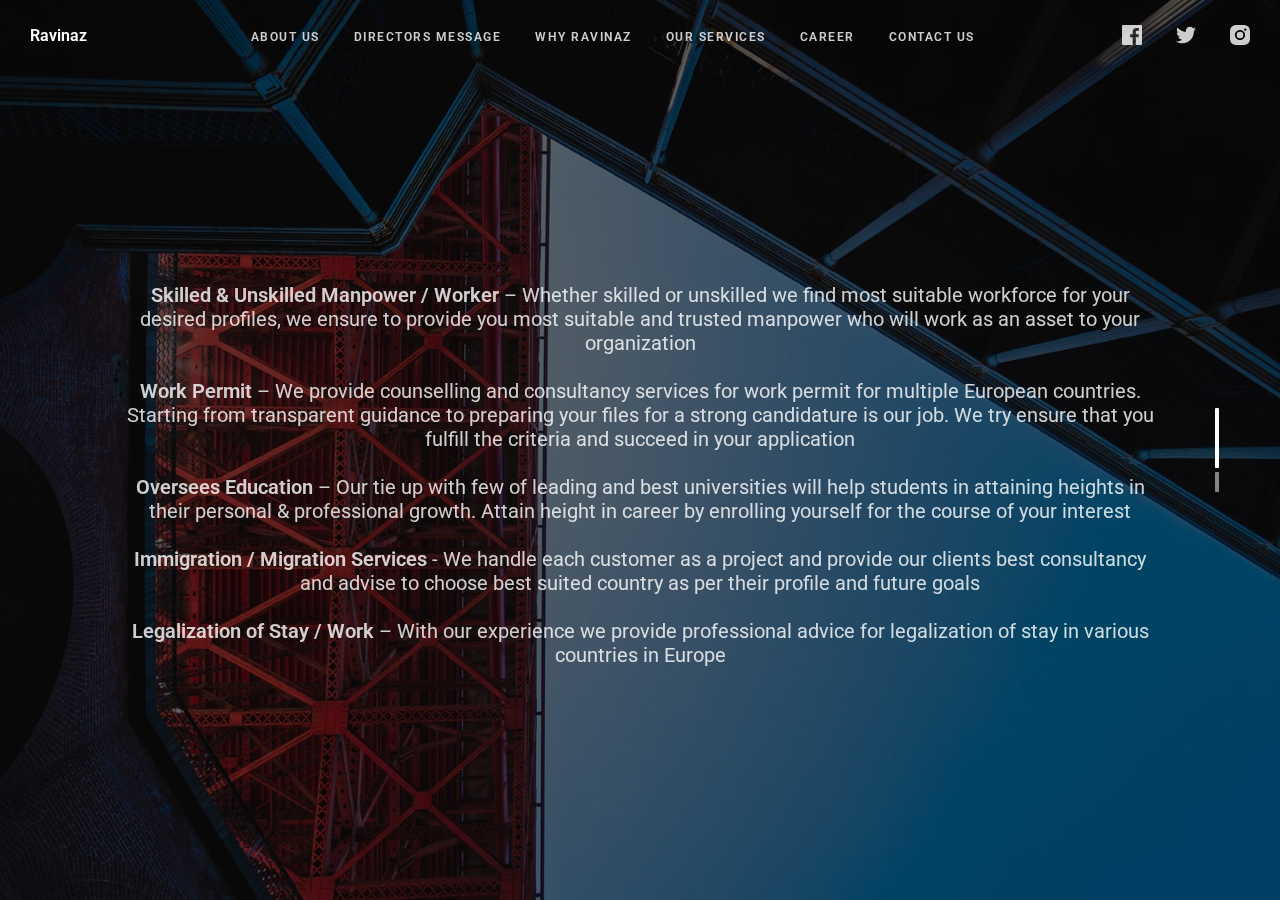
<file: our_services.html>
<!doctype html>
<html>

<head>
  <meta charset="UTF-8">
  <meta name="viewport" content="width=device-width, height=device-height, initial-scale=1.0, viewport-fit=cover">
  <meta name="apple-mobile-web-app-capable" content="yes" />

  <!-- Page Title -->
  <title>Ravinaz's</title>

  <!-- Compressed Styles -->
  <link href="css/slides.min.css?41331" rel="stylesheet" type="text/css">

  <!-- Custom Styles -->
  <!-- <link href="css/custom.css" rel="stylesheet" type="text/css"> -->

  <!-- jQuery 3.3.1 -->
  <script src="https://ajax.googleapis.com/ajax/libs/jquery/3.3.1/jquery.min.js"></script>

  <!-- Compressed Scripts -->
  <script src="js/slides.min.js?41331" type="text/javascript"></script>

  <!-- Custom Scripts -->
  <!-- <script src="js/custom.js" type="text/javascript"></script> -->
  <link rel="stylesheet" href="https://cdnjs.cloudflare.com/ajax/libs/font-awesome/4.7.0/css/font-awesome.min.css">
  <!-- Fonts and Material Icons -->
  <link rel="stylesheet" as="font"
    href="https://fonts.googleapis.com/css?family=Roboto:100,300,400,500,600,700|Material+Icons" />

</head>

<body class="slides chain simplifiedMobile animated">


  <!-- SVG Library -->
  <svg xmlns="http://www.w3.org/2000/svg" style="display:none">

    <symbol id="logo" viewBox="0 0 106 31">
      <title>Ravinaz's</title>
      <path
        d="M17.413 14.04c-.56-5.84-5.6-7-8.52-7-4.6 0-8.6 2.92-8.6 7.52 0 3 2.4 4.88 5.28 5.8 4.24 1.64 5.88 1.84 5.88 3.36 0 1.08-1.2 1.72-2.32 1.72-.28 0-2.24 0-2.52-2.04h-6.6c.6 5.84 5.68 7.36 9.04 7.36 4.92 0 9.04-2.88 9.04-7.76 0-4.8-4-5.92-7.76-6.96-1.76-.52-3.4-1.2-3.4-2.2 0-.6.48-1.48 1.88-1.48 1.96 0 2.04 1.2 2.08 1.68h6.52zm2.222 15.96h6.64v-29.6h-6.64v29.6zm9.662-24.56h6.64v-5.04h-6.64v5.04zm0 24.56h6.64v-22.2h-6.64v22.2zm32.782-29.6h-6.64v9.28c-.72-.72-2.6-2.64-6.52-2.64-5.64 0-11 4.28-11 11.8 0 6.68 4.4 11.88 11.12 11.88 4.48 0 6.08-2.2 6.72-3.12v2.4h6.32v-29.6zm-17.52 18.4c0-2.56 1.8-5.56 5.64-5.56 1.56 0 2.96.56 3.96 1.56 1 .96 1.64 2.32 1.64 3.92.08 1.64-.52 3.08-1.56 4.12s-2.52 1.68-4.12 1.68c-3.12 0-5.56-2.28-5.56-5.68v-.04zm42.502 2.4c.52-4.08-.32-7.64-3.12-10.64-2.08-2.2-5-3.52-8.4-3.52-6.76 0-11.64 5.72-11.64 11.92 0 6.6 5.4 11.76 11.76 11.76 2.28 0 4.48-.68 6.32-2 1.88-1.28 3.44-3.2 4.52-5.68h-6.8c-.8 1.16-1.92 2.08-4.04 2.08-2.6 0-4.84-1.56-5.12-3.92h16.52zm-16.44-5.04c.16-1.04 1.52-3.52 4.96-3.52s4.8 2.48 4.96 3.52h-9.92zm34.502-2.12c-.56-5.84-5.6-7-8.52-7-4.6 0-8.6 2.92-8.6 7.52 0 3 2.4 4.88 5.28 5.8 4.24 1.64 5.88 1.84 5.88 3.36 0 1.08-1.2 1.72-2.32 1.72-.28 0-2.24 0-2.52-2.04h-6.6c.6 5.84 5.68 7.36 9.04 7.36 4.92 0 9.04-2.88 9.04-7.76 0-4.8-4-5.92-7.76-6.96-1.76-.52-3.4-1.2-3.4-2.2 0-.6.48-1.48 1.88-1.48 1.96 0 2.04 1.2 2.08 1.68h6.52z" />
    </symbol>

    <symbol id="logo-icon" viewBox="0 0 50 41">
      <title>Ravinaz's</title>
      <path d="M4,12h42c2.2,0,4,1.8,4,4v21c0,2.2-1.8,4-4,4H4c-2.2,0-4-1.8-4-4V16C0,13.8,1.8,12,4,12z" />
      <path opacity="0.6"
        d="M45.5,9h-41C3.7,9,3,8.3,3,7.5v0C3,6.7,3.7,6,4.5,6h41C46.3,6,47,6.7,47,7.5v0C47,8.3,46.3,9,45.5,9z" />
      <path opacity="0.4"
        d="M7.5,0h35C43.3,0,44,0.7,44,1.5v0C44,2.3,43.3,3,42.5,3h-35C6.7,3,6,2.3,6,1.5v0C6,0.7,6.7,0,7.5,0z" />
    </symbol>

    <symbol id="close" viewBox="0 0 30 30">
      <path
        d="M15 0c-8.3 0-15 6.7-15 15s6.7 15 15 15 15-6.7 15-15-6.7-15-15-15zm5.7 19.3c.4.4.4 1 0 1.4-.2.2-.4.3-.7.3s-.5-.1-.7-.3l-4.3-4.3-4.3 4.3c-.2.2-.4.3-.7.3s-.5-.1-.7-.3c-.4-.4-.4-1 0-1.4l4.3-4.3-4.3-4.3c-.4-.4-.4-1 0-1.4s1-.4 1.4 0l4.3 4.3 4.3-4.3c.4-.4 1-.4 1.4 0s.4 1 0 1.4l-4.3 4.3 4.3 4.3z" />
    </symbol>

    <symbol id="close-small" viewBox="0 0 11 11">
      <path
        d="M6.914 5.5l3.793-3.793c.391-.391.391-1.023 0-1.414s-1.023-.391-1.414 0l-3.793 3.793-3.793-3.793c-.391-.391-1.023-.391-1.414 0s-.391 1.023 0 1.414l3.793 3.793-3.793 3.793c-.391.391-.391 1.023 0 1.414.195.195.451.293.707.293s.512-.098.707-.293l3.793-3.793 3.793 3.793c.195.195.451.293.707.293s.512-.098.707-.293c.391-.391.391-1.023 0-1.414l-3.793-3.793z" />
    </symbol>

    <symbol id="arrow-left" viewBox="0 0 29 56">
      <path
        d="M28.7.3c.4.4.4 1 0 1.4l-26.3 26.3 26.3 26.3c.4.4.4 1 0 1.4-.4.4-1 .4-1.4 0l-27-27c-.4-.4-.4-1 0-1.4l27-27c.3-.3 1-.4 1.4 0z" />
    </symbol>

    <symbol id="arrow-right" viewBox="0 0 29 56">
      <path
        d="M.3 55.7c-.4-.4-.4-1 0-1.4l26.3-26.3-26.3-26.3c-.4-.4-.4-1 0-1.4.4-.4 1-.4 1.4 0l27 27c.4.4.4 1 0 1.4l-27 27c-.3.3-1 .4-1.4 0z" />
    </symbol>

    <symbol id="back" viewBox="0 0 20 20">
      <path
        d="M2.3 10.7l5 5c.4.4 1 .4 1.4 0s.4-1 0-1.4l-3.3-3.3h11.6c.6 0 1-.4 1-1s-.4-1-1-1h-11.6l3.3-3.3c.4-.4.4-1 0-1.4-.2-.2-.4-.3-.7-.3s-.5.1-.7.3l-5 5c-.2.2-.3.5-.3.7 0 .2.1.5.3.7z" />
    </symbol>

    <symbol id="menu" viewBox="0 0 18 18">
      <path
        d="M16 5h-14c-.6 0-1-.4-1-1 0-.5.4-1 1-1h14c.5 0 1 .4 1 1s-.4 1-1 1zm-14 5h14c.5 0 1-.4 1-1 0-.5-.4-1-1-1h-14c-.6 0-1 .4-1 1s.4 1 1 1zm14 3h-14c-.5 0-1 .4-1 1 0 .5.4 1 1 1h14c.5 0 1-.4 1-1s-.4-1-1-1z" />
    </symbol>

    <symbol id="share" viewBox="0 0 18 18">
      <path
        d="M16 8c-.6 0-1 .4-1 1v6h-12v-6c0-.6-.4-1-1-1s-1 .4-1 1v6c0 1.1.9 2 2 2h12c1.1 0 2-.9 2-2v-6c0-.6-.4-1-1-1zm-2.3-2.3c.4-.4.4-1 0-1.4l-4-4c-.4-.4-1-.4-1.4 0l-4 4c-.4.4-.4 1 0 1.4s1 .4 1.4 0l2.3-2.3v7.6c0 .6.4 1 1 1s1-.4 1-1v-7.6l2.3 2.3c.4.4 1 .4 1.4 0z" />
    </symbol>

    <symbol id="arrow-down" viewBox="0 0 24 24">
      <path
        d="M12 18c-.2 0-.5-.1-.7-.3l-11-10c-.4-.4-.4-1-.1-1.4.4-.4 1-.4 1.4-.1l10.4 9.4 10.3-9.4c.4-.4 1-.3 1.4.1.4.4.3 1-.1 1.4l-11 10c-.1.2-.4.3-.6.3z" />
    </symbol>

    <symbol id="arrow-up" viewBox="0 0 24 24">
      <path
        d="M11.9 5.9c.2 0 .5.1.7.3l11 10c.4.4.4 1 .1 1.4-.4.4-1 .4-1.4.1l-10.4-9.4-10.3 9.4c-.4.4-1 .3-1.4-.1-.4-.4-.3-1 .1-1.4l11-10c.1-.2.4-.3.6-.3z" />
    </symbol>

    <symbol id="arrow-top" viewBox="0 0 18 18">
      <path
        d="M15.7 7.3l-6-6c-.4-.4-1-.4-1.4 0l-6 6c-.4.4-.4 1 0 1.4.4.4 1 .4 1.4 0l4.3-4.3v11.6c0 .6.4 1 1 1s1-.4 1-1v-11.6l4.3 4.3c.2.2.4.3.7.3s.5-.1.7-.3c.4-.4.4-1 0-1.4z" />
    </symbol>

    <symbol id="play" viewBox="0 0 30 30">
      <path d="M7 30v-30l22 15z" />
    </symbol>

    <symbol id="chat" viewBox="0 0 18 18">
      <path
        d="M5,17c-0.2,0-0.3,0-0.4-0.1C4.2,16.7,4,16.4,4,16v-2H2c-1.1,0-2-0.9-2-2V3c0-1.1,0.9-2,2-2h14c1.1,0,2,0.9,2,2v9 c0,1.1-0.9,2-2,2H9.3l-3.7,2.8C5.4,16.9,5.2,17,5,17z M2,12h3.5C5.8,12,6,12.2,6,12.5V14l2.4-1.8C8.6,12.1,8.8,12,9,12h7V3H2V12z M13,7H5C4.4,7,4,6.6,4,6s0.4-1,1-1h8c0.6,0,1,0.4,1,1S13.6,7,13,7z M13,10H5c-0.6,0-1-0.4-1-1s0.4-1,1-1h8c0.6,0,1,0.4,1,1 S13.6,10,13,10z" />
    </symbol>

    <symbol id="mail" viewBox="0 0 18 18">
      <path
        d="M16 2h-14c-1.1 0-2 .9-2 2v10c0 1.1.9 2 2 2h14c1.1 0 2-.9 2-2v-10c0-1.1-.9-2-2-2zm0 2v.5l-7 4.3-7-4.4v-.4h14zm-14 10v-7.2l6.5 4c.1.1.3.2.5.2s.4-.1.5-.2l6.5-4v7.2h-14z" />
    </symbol>

    <symbol id="sound-on" viewBox="0 0 18 18">
      <path
        d="M8.5,0.1C8.1-0.1,7.7,0,7.4,0.2L3.7,3H2C0.9,3,0,3.9,0,5v6c0,1.1,0.9,2,2,2h1.7l3.7,2.8C7.6,15.9,7.8,16,8,16 c0.2,0,0.3,0,0.4-0.1C8.8,15.7,9,15.4,9,15V1C9,0.6,8.8,0.3,8.5,0.1z M7,13l-2.4-1.8C4.4,11.1,4.2,11,4,11l-2,0l0-6h2 c0.2,0,0.4-0.1,0.6-0.2L7,3V13z M11.7,9.9l0.7,1.9C13.9,11.2,15,9.7,15,8c0-1.7-1.1-3.2-2.7-3.8l-0.7,1.9C12.5,6.4,13,7.2,13,8C13,8.9,12.5,9.6,11.7,9.9z M12.2,1.1l-0.3,2C14.3,3.5,16,5.6,16,8s-1.8,4.5-4.2,4.9l0.3,2C15.6,14.3,18,11.4,18,8C18,4.6,15.6,1.7,12.2,1.1z" />
    </symbol>

    <symbol id="sound-off" viewBox="0 0 18 18">
      <path
        d="M15.9,8l1.8-1.8c0.4-0.4,0.4-1,0-1.4s-1-0.4-1.4,0l-1.8,1.8l-1.8-1.8c-0.4-0.4-1-0.4-1.4,0s-0.4,1,0,1.4L13.1,8l-1.8,1.8 c-0.4,0.4-0.4,1,0,1.4c0.2,0.2,0.5,0.3,0.7,0.3s0.5-0.1,0.7-0.3l1.8-1.8l1.8,1.8c0.2,0.2,0.5,0.3,0.7,0.3s0.5-0.1,0.7-0.3 c0.4-0.4,0.4-1,0-1.4L15.9,8z M8.5,0.1C8.1-0.1,7.7,0,7.4,0.2L3.7,3H2C0.9,3,0,3.9,0,5v6c0,1.1,0.9,2,2,2h1.7l3.7,2.8C7.6,15.9,7.8,16,8,16 c0.2,0,0.3,0,0.4-0.1C8.8,15.7,9,15.4,9,15V1C9,0.6,8.8,0.3,8.5,0.1z M7,13l-2.4-1.8C4.4,11.1,4.2,11,4,11l-2,0l0-6h2 c0.2,0,0.4-0.1,0.6-0.2L7,3V13z" />
    </symbol>

    <!-- social -->
    <symbol id="apple" viewBox="-1 1 24 24">
      <path
        d="M17.6 13.8c0-3 2.5-4.5 2.6-4.6-1.4-2.1-3.6-2.3-4.4-2.4-1.9-.2-3.6 1.1-4.6 1.1-.9 0-2.4-1.1-4-1-2 0-3.9 1.2-5 3-2.1 3.7-.5 9.1 1.5 12.1 1 1.5 2.2 3.1 3.8 3 1.5-.1 2.1-1 3.9-1s2.4 1 4 1 2.7-1.5 3.7-2.9c1.2-1.7 1.6-3.3 1.7-3.4-.1-.1-3.2-1.3-3.2-4.9zm-3.1-9c.8-1 1.4-2.4 1.2-3.8-1.2 0-2.7.8-3.5 1.8-.8.9-1.5 2.3-1.3 3.7 1.4.1 2.8-.7 3.6-1.7z" />
    </symbol>

    <symbol id="dribbble" viewBox="0 0 24 24">
      <path
        d="M12 0c-6.7 0-12 5.3-12 12s5.3 12 12 12 12-5.3 12-12-5.3-12-12-12zm7.9 5.7c1.3 1.7 2.1 3.9 2.3 6.1-.4-.1-2.4-.4-4.7-.4-.8 0-1.5 0-2.3.1 0-.1-.1-.3-.3-.5l-.7-1.5c3.7-1.4 5.3-3.4 5.7-3.8zm-7.9-3.8c2.5 0 4.9.9 6.7 2.5-.3.4-1.9 2.3-5.2 3.6-1.6-2.9-3.3-5.3-3.7-5.9.6-.1 1.4-.2 2.2-.2zm-4.4 1c.4.6 2.1 3 3.7 5.8-4.4 1.2-8.2 1.2-9.2 1.2h-.1c.8-3.1 2.9-5.6 5.6-7zm-5.7 9.1v-.3h.3c1.2 0 5.6-.1 10.1-1.5l.8 1.6c-.1 0-.3 0-.4.1-5.1 1.6-7.9 6-8.3 6.7-1.6-1.7-2.5-4.1-2.5-6.6zm10.1 10.1c-2.3 0-4.4-.8-6.1-2.1.3-.5 2.4-4.4 7.9-6.3 1.3 3.6 2 6.7 2.1 7.6-1.2.6-2.6.8-3.9.8zm5.7-1.8c-.1-.8-.7-3.6-2-7.1.7-.1 1.3-.1 2-.1 2.1 0 3.7.4 4.1.5-.3 2.8-1.8 5.2-4.1 6.7z" />
    </symbol>

    <symbol id="facebook" viewBox="0 0 24 24">
      <path
        d="M24 1.3v21.3c0 .7-.6 1.3-1.3 1.3h-6.1v-9.3h3.1l.5-3.6h-3.6v-2.2c0-1.1.3-1.8 1.8-1.8h1.9v-3.2c-.3 0-1.5-.1-2.8-.1-2.8 0-4.7 1.7-4.7 4.8v2.7h-3.1v3.6h3.1v9.2h-11.5c-.7 0-1.3-.6-1.3-1.3v-21.4c0-.7.6-1.3 1.3-1.3h21.3c.8 0 1.4.6 1.4 1.3z" />
    </symbol>

    <symbol id="facebook2" viewBox="0 0 512 512">
      <path
        d="M288 176v-64c0-17.664 14.336-32 32-32h32v-80h-64c-53.024 0-96 42.976-96 96v80h-64v80h64v256h96v-256h64l32-80h-96z" />
    </symbol>

    <symbol id="fb-like" viewBox="0 0 20 20">
      <path
        d="M0 8v12h5v-12h-5zm2.5 10.8c-.4 0-.8-.3-.8-.8 0-.4.3-.8.8-.8s.8.3.8.8c0 .4-.4.8-.8.8zm3.5-.8h9.5c1.1 0 1.7-1 1.7-1.7 0-.3-.4-1-.4-1 1.4-.3 1.7-1.2 1.7-1.7-.1-.5-.3-.9-.5-1 1-.4 1.5-1.1 1.4-1.9-.1-.8-1-1.5-1-1.5 1-.6.9-1.5.9-1.5-.3-1.3-1.5-1.7-1.7-1.7h-5.6s.3-.5.3-2.4-1.3-3.6-2.6-3.6c0 0-.7.1-1 .3v3.5l-2.7 4.4v9.8z" />
    </symbol>

    <symbol id="googlePlus" viewBox="0 1 24 24">
      <path
        d="M7.8 13.5h4.6c-.6 2-2.5 3.4-4.6 3.4-2.7 0-4.9-2.2-4.9-4.9s2.2-4.9 4.9-4.9c1.1 0 2.1.3 3 1l1.8-2.4c-1.4-1.1-3-1.6-4.8-1.6-4.3 0-7.9 3.5-7.9 7.9s3.5 7.9 7.9 7.9 7.9-3.5 7.9-7.9v-1.5h-7.9v3zM21.7 11v-2.2h-2v2.2h-2.2v2h2.2v2.2h2v-2.2h2.2v-2z" />
    </symbol>

    <symbol id="instagram" viewBox="0 0 20 20">
      <circle cx="10" cy="10" r="3.3" />
      <path
        d="M13,0H7C2.2,0,0,2.2,0,7v6c0,4.8,2.1,7,7,7h6c4.8,0,7-2.2,7-7V7C20,2.2,17.9,0,13,0z M10,15.1c-2.8,0-5.1-2.3-5.1-5.1 S7.2,4.9,10,4.9s5.1,2.3,5.1,5.1S12.8,15.1,10,15.1z M15.3,5.9c-0.7,0-1.2-0.5-1.2-1.2c0-0.7,0.5-1.2,1.2-1.2s1.2,0.5,1.2,1.2 C16.5,5.3,16,5.9,15.3,5.9z" />
    </symbol>

    <symbol id="behance" viewBox="0 0 511.958 511.958">
      <path
        d="M210.624 240.619c10.624-5.344 18.656-11.296 24.16-17.728 9.792-11.584 14.624-26.944 14.624-45.984 0-18.528-4.832-34.368-14.496-47.648-16.128-21.632-43.424-32.704-82.016-33.28h-152.896v312.096h142.56c16.064 0 30.944-1.376 44.704-4.192 13.76-2.848 25.664-8.064 35.744-15.68 8.96-6.624 16.448-14.848 22.4-24.544 9.408-14.656 14.112-31.264 14.112-49.76 0-17.92-4.128-33.184-12.32-45.728-8.288-12.544-20.448-21.728-36.576-27.552zm-147.552-90.432h68.864c15.136 0 27.616 1.632 37.408 4.864 11.328 4.704 16.992 14.272 16.992 28.864 0 13.088-4.32 22.24-12.864 27.392-8.608 5.152-19.776 7.744-33.472 7.744h-76.928v-68.864zm108.896 198.24c-7.616 3.68-18.336 5.504-32.064 5.504h-76.832v-83.232h77.888c13.568.096 24.128 1.888 31.68 5.248 13.44 6.08 20.128 17.216 20.128 33.504 0 19.2-6.912 32.128-20.8 38.976zM327.168 110.539h135.584v38.848h-135.584zM509.856 263.851c-2.816-18.08-9.024-33.984-18.688-47.712-10.592-15.552-24.032-26.944-40.384-34.144-16.288-7.232-34.624-10.848-55.04-10.816-34.272 0-62.112 10.72-83.648 32-21.472 21.344-32.224 52.032-32.224 92.032 0 42.656 11.872 73.472 35.744 92.384 23.776 18.944 51.232 28.384 82.4 28.384 37.728 0 67.072-11.232 88.032-33.632 13.408-14.144 20.992-28.064 22.656-41.728h-62.464c-3.616 6.752-7.808 12.032-12.608 15.872-8.704 7.04-20.032 10.56-33.92 10.56-13.216 0-24.416-2.912-33.76-8.704-15.424-9.28-23.488-25.536-24.512-48.672h170.464c.256-19.936-.384-35.264-2.048-45.824zm-166.88 5.984c2.24-15.008 7.68-26.912 16.32-35.712 8.64-8.768 20.864-13.184 36.512-13.216 14.432 0 26.496 4.128 36.32 12.416 9.696 8.352 15.168 20.48 16.288 36.512h-105.44z" />
    </symbol>

    <symbol id="linkedin" viewBox="0 0 24 24">
      <path
        d="M5.9 21.9h-4.7v-14.2h4.7v14.2zm-2.3-16.1c-1.6 0-2.6-1.1-2.6-2.5s1-2.5 2.7-2.5c1.6 0 2.6 1 2.6 2.5-.1 1.4-1.2 2.5-2.7 2.5zm19.2 16.1h-4.7v-7.6c0-2-.7-3.3-2.3-3.3-1.3 0-2.1.9-2.5 1.7-.1.3-.1.8-.1 1.2v7.9h-4.7v-14.1h4.7v2c.7-.9 1.7-2.3 4.3-2.3 3.1 0 5.5 2.1 5.5 6.4v8.2h-.2z" />
    </symbol>

    <symbol id="medium" viewBox="0 0 130.8 104">
      <path
        d="M15.5 21.2c.2-1.6-.5-3.2-1.7-4.3l-12.1-14.7v-2.2h38l29.3 64.4 25.8-64.4h36.2v2.2l-10.5 10c-.9.7-1.3 1.8-1.2 2.9v73.7c0 1.1.3 2.2 1.2 2.9l10.2 10v2.2h-51.3v-2.2l10.6-10.2c1-1 1-1.3 1-2.9v-59.6l-29.4 74.7h-4l-34.2-74.7v50.3c0 2.2.4 4.2 1.9 5.7l13.7 16.8v2.2h-39v-2.2l13.8-16.7c1.5-1.5 1.8-3.3 1.8-5.7l-.1-58.2z" />
    </symbol>

    <symbol id="pinterest" viewBox="0 0 24 24">
      <path
        d="M5.9 13.9c1.2-2-.4-2.5-.6-4-1-6.1 7.1-10.2 11.4-6 2.9 2.9 1 12-3.7 11-4.6-.9 2.2-8.1-1.4-9.5-3-1.1-4.6 3.6-3.2 5.9-.8 4-2.5 7.7-1.8 12.7 2.3-1.7 3.1-4.8 3.7-8.1 1.2.7 1.8 1.4 3.3 1.5 5.5.4 8.6-5.4 7.8-10.7-.7-4.7-5.5-7.1-10.6-6.6-4.1.4-8.1 3.7-8.3 8.3-.1 2.8.7 4.9 3.4 5.5z" />
    </symbol>

    <symbol id="stumbleupon" viewBox="0 0 24 24">
      <path
        d="M13.3 9.6l1.6.8 2.5-.8v-1.4c0-3-2.4-5.4-5.4-5.4s-5.4 2.4-5.4 5.4v7.5c0 .7-.6 1.3-1.3 1.3s-1.3-.6-1.3-1.3v-3.2h-4v3.2c0 3 2.4 5.4 5.4 5.4s5.4-2.4 5.4-5.4v-7.5c0-.7.6-1.3 1.3-1.3s1.3.6 1.3 1.3l-.1 1.4zm6.6 2.9v3.2c0 .7-.6 1.3-1.3 1.3s-1.3-.6-1.3-1.3v-3.2l-2.5.8-1.6-.8v3.2c0 3 2.4 5.4 5.4 5.4s5.4-2.4 5.4-5.4v-3.2h-4.1z" />
    </symbol>

    <symbol id="twitter" viewBox="0 1 24 23">
      <path
        d="M21.5 7.6v.6c0 6.6-5 14.1-14 14.1-2.8 0-5.4-.8-7.6-2.2l1.2.1c2.3 0 4.4-.8 6.1-2.1-2.2 0-4-1.5-4.6-3.4.3.1.6.1.9.1.5 0 .9-.1 1.3-.2-2.1-.6-3.8-2.6-3.8-5 .7.4 1.4.6 2.2.6-1.3-.9-2.2-2.4-2.2-4.1 0-.9.2-1.8.7-2.5 2.4 3 6.1 5 10.2 5.2-.1-.4-.1-.7-.1-1.1 0-2.7 2.2-5 4.9-5 1.4 0 2.7.6 3.6 1.6 1-.3 2.1-.7 3-1.3-.4 1.2-1.1 2.1-2.2 2.7 1-.1 1.9-.4 2.8-.8-.6 1.1-1.4 2-2.4 2.7z" />
    </symbol>

    <symbol id="tumblr" viewBox="0 0 23 23">
      <path
        d="M12.573 4.94v-4.94h-3.188c-.072.183-.11.4-.11.622-.034.107-.072.184-.072.293-.328 1.829-1.28 3.11-2.892 3.807-.476.218-.914.253-1.39.218v3.987h2.342c.039 5.603.039 8.493.039 8.64v.332c.294 2.449 1.573 3.914 3.843 4.463.914.257 1.901.366 2.892.366 1.279-.036 2.525-.256 3.771-.659v-4.685c-.731.22-1.395.402-1.977.583-1.135.333-2.087.113-2.857-.619-.073-.11-.183-.257-.221-.403-.106-.586-.178-1.206-.178-1.795v-6.222h5.083v-3.988h-5.085z" />
    </symbol>

    <symbol id="xing" viewBox="0 0 24 24">
      <path
        d="M3.647 4.74c-.208 0-.384.073-.472.216-.091.148-.077.338.02.531l2.34 4.051v.02l-3.678 6.49c-.096.191-.091.383 0 .531.088.142.244.236.452.236h3.461c.518 0 .767-.349.944-.669l3.737-6.608-2.38-4.15c-.172-.307-.433-.649-.964-.649h-3.46zm14.542-4.74c-.517 0-.741.326-.927.659l-7.702 13.658 4.918 9.023c.172.307.437.659.967.659h3.457c.208 0 .371-.079.459-.221.092-.148.09-.343-.007-.535l-4.88-8.915v-.023l7.664-13.551c.096-.191.098-.386.007-.534-.088-.142-.252-.221-.46-.221h-3.496z" />
    </symbol>

    <symbol id="whatsapp" viewBox="0 0 512 512">
      <path
        d="M256.064 0h-.128c-141.152 0-255.936 114.816-255.936 256 0 56 18.048 107.904 48.736 150.048l-31.904 95.104 98.4-31.456c40.48 26.816 88.768 42.304 140.832 42.304 141.152 0 255.936-114.848 255.936-256s-114.784-256-255.936-256zm148.96 361.504c-6.176 17.44-30.688 31.904-50.24 36.128-13.376 2.848-30.848 5.12-89.664-19.264-75.232-31.168-123.68-107.616-127.456-112.576-3.616-4.96-30.4-40.48-30.4-77.216s18.656-54.624 26.176-62.304c6.176-6.304 16.384-9.184 26.176-9.184 3.168 0 6.016.16 8.576.288 7.52.32 11.296.768 16.256 12.64 6.176 14.88 21.216 51.616 23.008 55.392 1.824 3.776 3.648 8.896 1.088 13.856-2.4 5.12-4.512 7.392-8.288 11.744-3.776 4.352-7.36 7.68-11.136 12.352-3.456 4.064-7.36 8.416-3.008 15.936 4.352 7.36 19.392 31.904 41.536 51.616 28.576 25.44 51.744 33.568 60.032 37.024 6.176 2.56 13.536 1.952 18.048-2.848 5.728-6.176 12.8-16.416 20-26.496 5.12-7.232 11.584-8.128 18.368-5.568 6.912 2.4 43.488 20.48 51.008 24.224 7.52 3.776 12.48 5.568 14.304 8.736 1.792 3.168 1.792 18.048-4.384 35.52z" />
    </symbol>

    <symbol id="youtube" viewBox="0 0 24 24">
      <path
        d="M23.6 6.3c-.3-1.2-1.4-2.2-2.6-2.3-3-.3-6-.3-9-.3s-6 0-9 .3c-1.2.1-2.3 1.1-2.6 2.3-.4 1.8-.4 3.8-.4 5.7 0 1.9 0 3.9.4 5.7.3 1.2 1.4 2.2 2.6 2.3 3 .3 6 .3 9 .3s6 0 9-.3c1.3-.1 2.3-1.1 2.6-2.4.4-1.7.4-3.7.4-5.6 0-1.9 0-3.9-.4-5.7zm-14.1 9v-6.6l6.5 3.3-6.5 3.3z" />
    </symbol>

  </svg>

  <!-- Navigation -->
  <nav class="side pole">
    <div class="navigation">
      <ul></ul>
    </div>
  </nav>

  <!-- Panel Top #08 -->
  <nav class="panel top">
    <div class="sections desktop">
      <div class="left"><a href="index.html" title="Ravinaz"><b>Ravinaz</b></a></div>
      <div class="center">
        <ul class="menu uppercase">
          <li><a href="about_us.html">About Us</a></li>
          <li><a href="director.html">Directors Message</a></li>
          <li><a href="why.html">Why Ravinaz</a></li>
          <li><a href="our_services.html">Our Services</a></li>
          <li><a href="career.html">Career</a></li>
          <li><a href="contact.html">Contact Us</a></li>
        </ul>
      </div>
      <div class="right">
        <ul class="menu trim">
          <li><a href="http://facebook.com/designmodo" target="_blank"><svg>
                <use xmlns:xlink="http://www.w3.org/1999/xlink" xlink:href="#facebook"></use>
              </svg></a></li>
          <li><a href="http://twitter.com/designmodo" target="_blank"><svg>
                <use xmlns:xlink="http://www.w3.org/1999/xlink" xlink:href="#twitter"></use>
              </svg></a></li>
          <li class="cropRight"><a href="http://instagram.com/designmodo" class="trimRight" target="_blank"><svg>
                <use xmlns:xlink="http://www.w3.org/1999/xlink" xlink:href="#instagram"></use>
              </svg></a></li>
        </ul>
      </div>
    </div>
    <div class="sections compact hidden">
      <div class="left"><a href="index.html" title="Ravinaz"><b>Ravinaz</b></a></div>
      <div class="right"><span class="button actionButton sidebarTrigger" data-sidebar-id="1"><svg>
            <use xmlns:xlink="http://www.w3.org/1999/xlink" xlink:href="#menu"></use>
          </svg></span></div>
    </div>
  </nav>

  <!-- Sidebar -->
  <nav class="sidebar" data-sidebar-id="1">
    <div class="close"><svg>
        <use xmlns:xlink="http://www.w3.org/1999/xlink" xlink:href="#close"></use>
      </svg></div>
    <div class="content">
      <a href="#" class="logo"><svg width="37" height="30">
          <use xmlns:xlink="http://www.w3.org/1999/xlink" xlink:href="#logo-icon"></use>
        </svg></a>
      <ul class="mainMenu margin-top-3">
        <li><a href="about_us.html">About Us</a></li>
        <li><a href="director.html">Directors Message</a></li>
        <li><a href="why.html">Why Ravinaz</a></li>
        <li><a href="our_services.html">Our Services</a></li>
        <li><a href="career.html">Career</a></li>
        <li><a href="contact.html">Contact Us</a></li>
      </ul>
      <!-- <ul class="subMenu small opacity-8">
        <li><a href="#">Submit Product</a></li>
        <li><a href="#">FAQ</a></li>
        <li><a href="#">License</a></li>
        <li><a href="#">Terms & Conditions</a></li>
        <li><a href="#">Privacy Policy</a></li>
        <li><a href="#">Contact Us</a></li>
      </ul>  -->
      <ul class="social opacity-8">
        <li><a href="#"><svg>
              <use xmlns:xlink="http://www.w3.org/1999/xlink" xlink:href="#facebook"></use>
            </svg></a></li>
        <li><a href="#"><svg>
              <use xmlns:xlink="http://www.w3.org/1999/xlink" xlink:href="#twitter"></use>
            </svg></a></li>
        <li><a href="#"><svg>
              <use xmlns:xlink="http://www.w3.org/1999/xlink" xlink:href="#instagram"></use>
            </svg></a></li>
      </ul>
    </div>
  </nav>


  <section class="slide fade-6 kenBurns">
    <div class="content">
      <div class="container">
        <div class="wrap">
          <div class="fix-12-12 opacity-8" style="font-size: 20px;">
            <h1 class="opacity-6 margin-bottom-2 ae-1">Our Services</h1> <br>
            <ul>
              <li><b>Skilled & Unskilled Manpower / Worker </b> – Whether skilled or unskilled we find most suitable
                workforce for your desired profiles, we ensure to provide you most suitable and trusted manpower who
                will work as an asset to your organization

              </li> <br>
              <li><b>Work Permit</b> – We provide counselling and consultancy services for work permit for multiple
                European countries. Starting from transparent guidance to preparing your files for a strong candidature
                is our job. We try ensure that you fulfill the criteria and succeed in your application

              </li> <br>
              <li><b>Oversees Education</b> – Our tie up with few of leading and best universities will help students in
                attaining heights in their personal & professional growth. Attain height in career by enrolling yourself
                for the course of your interest


              </li> <br>
              <li>
                <b>Immigration / Migration Services</b> - We handle each customer as a project and provide our clients
                best consultancy and advise to choose best suited country as per their profile and future goals

              </li> <br>
              <li><b>Legalization of Stay / Work</b> – With our experience we provide professional advice for
                legalization of stay in various countries in Europe

              </li> <br>
              <br>

            </ul>
          </div>

        </div>
      </div>
    </div>
    <div class="background" style="background-image:url(assets/img/background/img-09.jpg)"></div>
  </section>
  <!-- <section class="slide fade-6 kenBurns">
    <div class="content">
      <div class="container">
        <div class="wrap">
          <div class="fix-12-12">
            <ul class="flex left" style="font-size: 22px;">
              <li class=" fromBottomLeft">
                <h1 class="opacity-6 margin-bottom-2 ae-1">Our Services</h1> <br>
                <div class="">
                  <p class="opacity-8">
                  <ul>
                    <li class="margin-bottom-2">
                      <h5>Skilled & Unskilled Manpower / Worker</h5>
                    </li>
                    <li class="margin-bottom-2">
                      <h5>Work Permit</h5>
                    </li>
                    <li class="margin-bottom-2">
                      <h5>Oversees Education</h5>
                    </li>
                    <li class="margin-bottom-2">
                      <h5>Immigration / Migration Services</h5>
                    </li>
                    <li class="margin-bottom-2">
                      <h5>Legalization of Stay / Work</h5>
                    </li>
                  </ul>
                  </p>
                </div>
              </li>
              <li class="col-1-12">&nbsp;</li>
            </ul>
          </div>

        </div>
      </div>
    </div>
    <div class="background" style="background-image:url(assets/img/background/img-89.jpg)"></div>
  </section> -->

  <!-- Slide 6 (#95) -->
  <section class="slide fade-6 kenBurns">
    <div class="content">
      <div class="container">
        <div class="wrap">

          <div class="fix-6-12">
            <h1 class="huge ae-1 margin-bottom-2">Contact Us</h1>
            <!-- <p class="hero ae-2 margin-bottom-3"><span class="opacity-8">Job never exhausts the mind but gives you peace
                and prosperity.</span></p> -->
            <p class="hero ae-2 margin-bottom-3">
              <a href="https://wa.me/+48795597849/?text='Hi *Team Ravinaz,* %0a
                I am interested in exploring a job opportunity with you.  %0a
                Please guide me with more details. %0a
                Thanks&Regards %0a'">
                click
                <i style="font-size: 35px;" class="fa fa-whatsapp"></i> to contact us.</a>
            </p>
            <div>
              E-mail: info@ravinaz.com <br>
              Web: www.ravinaz.com <br>
              Phone: +487 95597849, +380 676817883 <br>
              Poland – Coming soon... <br>
              Croatia – Prilaz Salve Raskaj, 6 Zagreb <br>
              Ukraine – 223, Druzba Narodiv, Flat 12, kharkiv 61000 <br>
              India – Delhi <br><br><br>
            </div>
            <br>
            <div>
              Will be available on playstore and Appstore soon.
            </div>
            <br>

            <a href="#" class="button hollow ae-5"><img src="assets/img/appstore.jpg" height="63" /></a><a href="#"
              class="button hollow ae-6"><img src="assets/img/googleplay.jpg" height="63" /></a>
          </div>

        </div>
      </div>
    </div>
    <div class="background" style="background-image:url(assets/img/background/img-95.jpg)"></div>
  </section>

  <!-- Panel Bottom #15 -->
  <nav class="panel bottom lastSlideOnly">
    <div class="sections">
      <div class="center"><a href="#" class="opacity-8">Available <svg style="height:21px;">
            <use xmlns:xlink="http://www.w3.org/1999/xlink" xlink:href="#apple"></use>
          </svg> iPhone</a></div>
    </div>
  </nav>

  <!-- Loading Progress Bar -->
  <div class="progress-bar blue"></div>

</body>

</html>
</file>
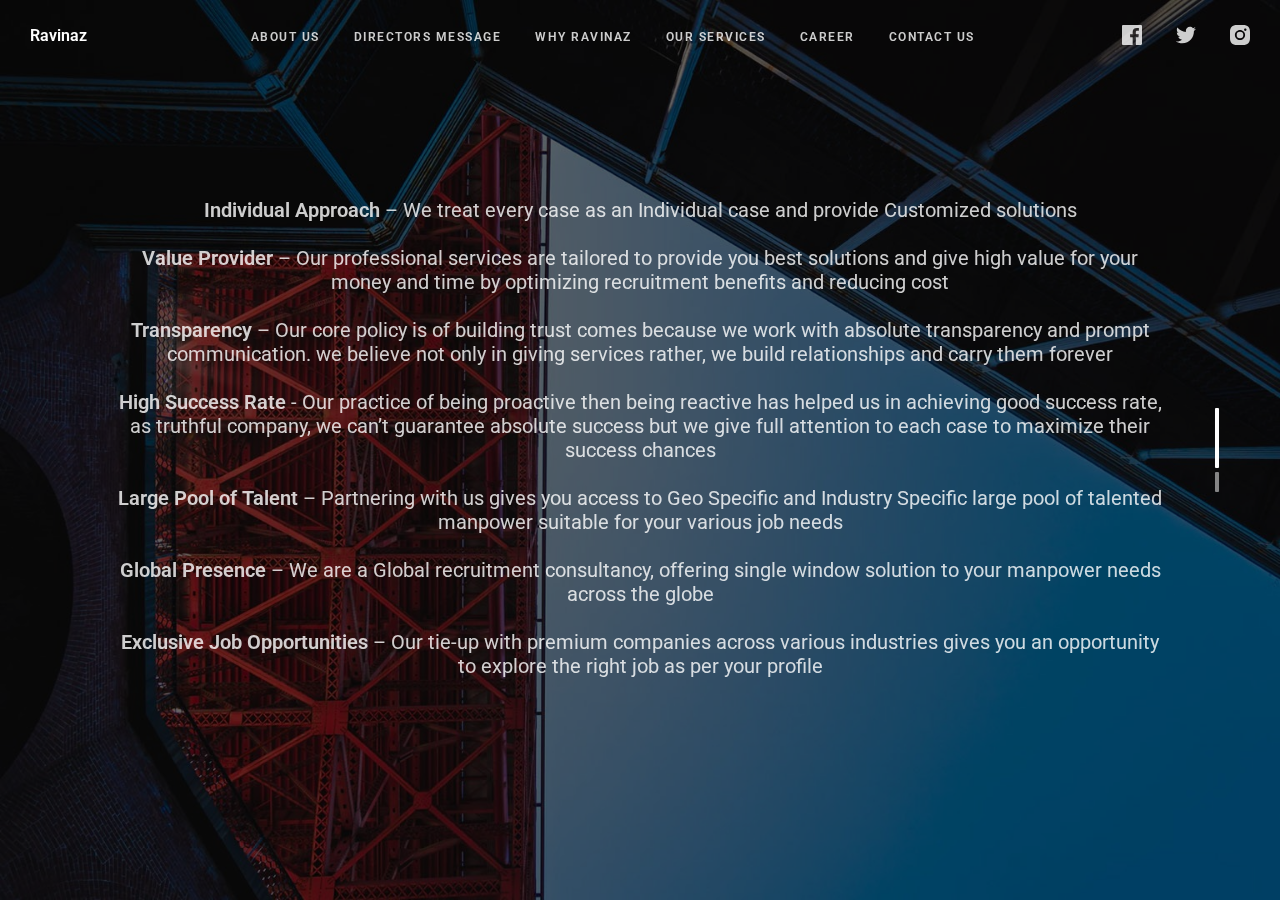
<file: why.html>
<!doctype html>
<html>

<head>
  <meta charset="UTF-8">
  <meta name="viewport" content="width=device-width, height=device-height, initial-scale=1.0, viewport-fit=cover">
  <meta name="apple-mobile-web-app-capable" content="yes" />

  <!-- Page Title -->
  <title>Ravinaz's</title>

  <!-- Compressed Styles -->
  <link href="css/slides.min.css?41331" rel="stylesheet" type="text/css">

  <!-- Custom Styles -->
  <!-- <link href="css/custom.css" rel="stylesheet" type="text/css"> -->

  <!-- jQuery 3.3.1 -->
  <script src="https://ajax.googleapis.com/ajax/libs/jquery/3.3.1/jquery.min.js"></script>

  <!-- Compressed Scripts -->
  <script src="js/slides.min.js?41331" type="text/javascript"></script>

  <!-- Custom Scripts -->
  <!-- <script src="js/custom.js" type="text/javascript"></script> -->
  <link rel="stylesheet" href="https://cdnjs.cloudflare.com/ajax/libs/font-awesome/4.7.0/css/font-awesome.min.css">
  <!-- Fonts and Material Icons -->
  <link rel="stylesheet" as="font"
    href="https://fonts.googleapis.com/css?family=Roboto:100,300,400,500,600,700|Material+Icons" />

</head>

<body class="slides chain simplifiedMobile animated">


  <!-- SVG Library -->
  <svg xmlns="http://www.w3.org/2000/svg" style="display:none">

    <symbol id="logo" viewBox="0 0 106 31">
      <title>Ravinaz's</title>
      <path
        d="M17.413 14.04c-.56-5.84-5.6-7-8.52-7-4.6 0-8.6 2.92-8.6 7.52 0 3 2.4 4.88 5.28 5.8 4.24 1.64 5.88 1.84 5.88 3.36 0 1.08-1.2 1.72-2.32 1.72-.28 0-2.24 0-2.52-2.04h-6.6c.6 5.84 5.68 7.36 9.04 7.36 4.92 0 9.04-2.88 9.04-7.76 0-4.8-4-5.92-7.76-6.96-1.76-.52-3.4-1.2-3.4-2.2 0-.6.48-1.48 1.88-1.48 1.96 0 2.04 1.2 2.08 1.68h6.52zm2.222 15.96h6.64v-29.6h-6.64v29.6zm9.662-24.56h6.64v-5.04h-6.64v5.04zm0 24.56h6.64v-22.2h-6.64v22.2zm32.782-29.6h-6.64v9.28c-.72-.72-2.6-2.64-6.52-2.64-5.64 0-11 4.28-11 11.8 0 6.68 4.4 11.88 11.12 11.88 4.48 0 6.08-2.2 6.72-3.12v2.4h6.32v-29.6zm-17.52 18.4c0-2.56 1.8-5.56 5.64-5.56 1.56 0 2.96.56 3.96 1.56 1 .96 1.64 2.32 1.64 3.92.08 1.64-.52 3.08-1.56 4.12s-2.52 1.68-4.12 1.68c-3.12 0-5.56-2.28-5.56-5.68v-.04zm42.502 2.4c.52-4.08-.32-7.64-3.12-10.64-2.08-2.2-5-3.52-8.4-3.52-6.76 0-11.64 5.72-11.64 11.92 0 6.6 5.4 11.76 11.76 11.76 2.28 0 4.48-.68 6.32-2 1.88-1.28 3.44-3.2 4.52-5.68h-6.8c-.8 1.16-1.92 2.08-4.04 2.08-2.6 0-4.84-1.56-5.12-3.92h16.52zm-16.44-5.04c.16-1.04 1.52-3.52 4.96-3.52s4.8 2.48 4.96 3.52h-9.92zm34.502-2.12c-.56-5.84-5.6-7-8.52-7-4.6 0-8.6 2.92-8.6 7.52 0 3 2.4 4.88 5.28 5.8 4.24 1.64 5.88 1.84 5.88 3.36 0 1.08-1.2 1.72-2.32 1.72-.28 0-2.24 0-2.52-2.04h-6.6c.6 5.84 5.68 7.36 9.04 7.36 4.92 0 9.04-2.88 9.04-7.76 0-4.8-4-5.92-7.76-6.96-1.76-.52-3.4-1.2-3.4-2.2 0-.6.48-1.48 1.88-1.48 1.96 0 2.04 1.2 2.08 1.68h6.52z" />
    </symbol>

    <symbol id="logo-icon" viewBox="0 0 50 41">
      <title>Ravinaz's</title>
      <path d="M4,12h42c2.2,0,4,1.8,4,4v21c0,2.2-1.8,4-4,4H4c-2.2,0-4-1.8-4-4V16C0,13.8,1.8,12,4,12z" />
      <path opacity="0.6"
        d="M45.5,9h-41C3.7,9,3,8.3,3,7.5v0C3,6.7,3.7,6,4.5,6h41C46.3,6,47,6.7,47,7.5v0C47,8.3,46.3,9,45.5,9z" />
      <path opacity="0.4"
        d="M7.5,0h35C43.3,0,44,0.7,44,1.5v0C44,2.3,43.3,3,42.5,3h-35C6.7,3,6,2.3,6,1.5v0C6,0.7,6.7,0,7.5,0z" />
    </symbol>

    <symbol id="close" viewBox="0 0 30 30">
      <path
        d="M15 0c-8.3 0-15 6.7-15 15s6.7 15 15 15 15-6.7 15-15-6.7-15-15-15zm5.7 19.3c.4.4.4 1 0 1.4-.2.2-.4.3-.7.3s-.5-.1-.7-.3l-4.3-4.3-4.3 4.3c-.2.2-.4.3-.7.3s-.5-.1-.7-.3c-.4-.4-.4-1 0-1.4l4.3-4.3-4.3-4.3c-.4-.4-.4-1 0-1.4s1-.4 1.4 0l4.3 4.3 4.3-4.3c.4-.4 1-.4 1.4 0s.4 1 0 1.4l-4.3 4.3 4.3 4.3z" />
    </symbol>

    <symbol id="close-small" viewBox="0 0 11 11">
      <path
        d="M6.914 5.5l3.793-3.793c.391-.391.391-1.023 0-1.414s-1.023-.391-1.414 0l-3.793 3.793-3.793-3.793c-.391-.391-1.023-.391-1.414 0s-.391 1.023 0 1.414l3.793 3.793-3.793 3.793c-.391.391-.391 1.023 0 1.414.195.195.451.293.707.293s.512-.098.707-.293l3.793-3.793 3.793 3.793c.195.195.451.293.707.293s.512-.098.707-.293c.391-.391.391-1.023 0-1.414l-3.793-3.793z" />
    </symbol>

    <symbol id="arrow-left" viewBox="0 0 29 56">
      <path
        d="M28.7.3c.4.4.4 1 0 1.4l-26.3 26.3 26.3 26.3c.4.4.4 1 0 1.4-.4.4-1 .4-1.4 0l-27-27c-.4-.4-.4-1 0-1.4l27-27c.3-.3 1-.4 1.4 0z" />
    </symbol>

    <symbol id="arrow-right" viewBox="0 0 29 56">
      <path
        d="M.3 55.7c-.4-.4-.4-1 0-1.4l26.3-26.3-26.3-26.3c-.4-.4-.4-1 0-1.4.4-.4 1-.4 1.4 0l27 27c.4.4.4 1 0 1.4l-27 27c-.3.3-1 .4-1.4 0z" />
    </symbol>

    <symbol id="back" viewBox="0 0 20 20">
      <path
        d="M2.3 10.7l5 5c.4.4 1 .4 1.4 0s.4-1 0-1.4l-3.3-3.3h11.6c.6 0 1-.4 1-1s-.4-1-1-1h-11.6l3.3-3.3c.4-.4.4-1 0-1.4-.2-.2-.4-.3-.7-.3s-.5.1-.7.3l-5 5c-.2.2-.3.5-.3.7 0 .2.1.5.3.7z" />
    </symbol>

    <symbol id="menu" viewBox="0 0 18 18">
      <path
        d="M16 5h-14c-.6 0-1-.4-1-1 0-.5.4-1 1-1h14c.5 0 1 .4 1 1s-.4 1-1 1zm-14 5h14c.5 0 1-.4 1-1 0-.5-.4-1-1-1h-14c-.6 0-1 .4-1 1s.4 1 1 1zm14 3h-14c-.5 0-1 .4-1 1 0 .5.4 1 1 1h14c.5 0 1-.4 1-1s-.4-1-1-1z" />
    </symbol>

    <symbol id="share" viewBox="0 0 18 18">
      <path
        d="M16 8c-.6 0-1 .4-1 1v6h-12v-6c0-.6-.4-1-1-1s-1 .4-1 1v6c0 1.1.9 2 2 2h12c1.1 0 2-.9 2-2v-6c0-.6-.4-1-1-1zm-2.3-2.3c.4-.4.4-1 0-1.4l-4-4c-.4-.4-1-.4-1.4 0l-4 4c-.4.4-.4 1 0 1.4s1 .4 1.4 0l2.3-2.3v7.6c0 .6.4 1 1 1s1-.4 1-1v-7.6l2.3 2.3c.4.4 1 .4 1.4 0z" />
    </symbol>

    <symbol id="arrow-down" viewBox="0 0 24 24">
      <path
        d="M12 18c-.2 0-.5-.1-.7-.3l-11-10c-.4-.4-.4-1-.1-1.4.4-.4 1-.4 1.4-.1l10.4 9.4 10.3-9.4c.4-.4 1-.3 1.4.1.4.4.3 1-.1 1.4l-11 10c-.1.2-.4.3-.6.3z" />
    </symbol>

    <symbol id="arrow-up" viewBox="0 0 24 24">
      <path
        d="M11.9 5.9c.2 0 .5.1.7.3l11 10c.4.4.4 1 .1 1.4-.4.4-1 .4-1.4.1l-10.4-9.4-10.3 9.4c-.4.4-1 .3-1.4-.1-.4-.4-.3-1 .1-1.4l11-10c.1-.2.4-.3.6-.3z" />
    </symbol>

    <symbol id="arrow-top" viewBox="0 0 18 18">
      <path
        d="M15.7 7.3l-6-6c-.4-.4-1-.4-1.4 0l-6 6c-.4.4-.4 1 0 1.4.4.4 1 .4 1.4 0l4.3-4.3v11.6c0 .6.4 1 1 1s1-.4 1-1v-11.6l4.3 4.3c.2.2.4.3.7.3s.5-.1.7-.3c.4-.4.4-1 0-1.4z" />
    </symbol>

    <symbol id="play" viewBox="0 0 30 30">
      <path d="M7 30v-30l22 15z" />
    </symbol>

    <symbol id="chat" viewBox="0 0 18 18">
      <path
        d="M5,17c-0.2,0-0.3,0-0.4-0.1C4.2,16.7,4,16.4,4,16v-2H2c-1.1,0-2-0.9-2-2V3c0-1.1,0.9-2,2-2h14c1.1,0,2,0.9,2,2v9 c0,1.1-0.9,2-2,2H9.3l-3.7,2.8C5.4,16.9,5.2,17,5,17z M2,12h3.5C5.8,12,6,12.2,6,12.5V14l2.4-1.8C8.6,12.1,8.8,12,9,12h7V3H2V12z M13,7H5C4.4,7,4,6.6,4,6s0.4-1,1-1h8c0.6,0,1,0.4,1,1S13.6,7,13,7z M13,10H5c-0.6,0-1-0.4-1-1s0.4-1,1-1h8c0.6,0,1,0.4,1,1 S13.6,10,13,10z" />
    </symbol>

    <symbol id="mail" viewBox="0 0 18 18">
      <path
        d="M16 2h-14c-1.1 0-2 .9-2 2v10c0 1.1.9 2 2 2h14c1.1 0 2-.9 2-2v-10c0-1.1-.9-2-2-2zm0 2v.5l-7 4.3-7-4.4v-.4h14zm-14 10v-7.2l6.5 4c.1.1.3.2.5.2s.4-.1.5-.2l6.5-4v7.2h-14z" />
    </symbol>

    <symbol id="sound-on" viewBox="0 0 18 18">
      <path
        d="M8.5,0.1C8.1-0.1,7.7,0,7.4,0.2L3.7,3H2C0.9,3,0,3.9,0,5v6c0,1.1,0.9,2,2,2h1.7l3.7,2.8C7.6,15.9,7.8,16,8,16 c0.2,0,0.3,0,0.4-0.1C8.8,15.7,9,15.4,9,15V1C9,0.6,8.8,0.3,8.5,0.1z M7,13l-2.4-1.8C4.4,11.1,4.2,11,4,11l-2,0l0-6h2 c0.2,0,0.4-0.1,0.6-0.2L7,3V13z M11.7,9.9l0.7,1.9C13.9,11.2,15,9.7,15,8c0-1.7-1.1-3.2-2.7-3.8l-0.7,1.9C12.5,6.4,13,7.2,13,8C13,8.9,12.5,9.6,11.7,9.9z M12.2,1.1l-0.3,2C14.3,3.5,16,5.6,16,8s-1.8,4.5-4.2,4.9l0.3,2C15.6,14.3,18,11.4,18,8C18,4.6,15.6,1.7,12.2,1.1z" />
    </symbol>

    <symbol id="sound-off" viewBox="0 0 18 18">
      <path
        d="M15.9,8l1.8-1.8c0.4-0.4,0.4-1,0-1.4s-1-0.4-1.4,0l-1.8,1.8l-1.8-1.8c-0.4-0.4-1-0.4-1.4,0s-0.4,1,0,1.4L13.1,8l-1.8,1.8 c-0.4,0.4-0.4,1,0,1.4c0.2,0.2,0.5,0.3,0.7,0.3s0.5-0.1,0.7-0.3l1.8-1.8l1.8,1.8c0.2,0.2,0.5,0.3,0.7,0.3s0.5-0.1,0.7-0.3 c0.4-0.4,0.4-1,0-1.4L15.9,8z M8.5,0.1C8.1-0.1,7.7,0,7.4,0.2L3.7,3H2C0.9,3,0,3.9,0,5v6c0,1.1,0.9,2,2,2h1.7l3.7,2.8C7.6,15.9,7.8,16,8,16 c0.2,0,0.3,0,0.4-0.1C8.8,15.7,9,15.4,9,15V1C9,0.6,8.8,0.3,8.5,0.1z M7,13l-2.4-1.8C4.4,11.1,4.2,11,4,11l-2,0l0-6h2 c0.2,0,0.4-0.1,0.6-0.2L7,3V13z" />
    </symbol>

    <!-- social -->
    <symbol id="apple" viewBox="-1 1 24 24">
      <path
        d="M17.6 13.8c0-3 2.5-4.5 2.6-4.6-1.4-2.1-3.6-2.3-4.4-2.4-1.9-.2-3.6 1.1-4.6 1.1-.9 0-2.4-1.1-4-1-2 0-3.9 1.2-5 3-2.1 3.7-.5 9.1 1.5 12.1 1 1.5 2.2 3.1 3.8 3 1.5-.1 2.1-1 3.9-1s2.4 1 4 1 2.7-1.5 3.7-2.9c1.2-1.7 1.6-3.3 1.7-3.4-.1-.1-3.2-1.3-3.2-4.9zm-3.1-9c.8-1 1.4-2.4 1.2-3.8-1.2 0-2.7.8-3.5 1.8-.8.9-1.5 2.3-1.3 3.7 1.4.1 2.8-.7 3.6-1.7z" />
    </symbol>

    <symbol id="dribbble" viewBox="0 0 24 24">
      <path
        d="M12 0c-6.7 0-12 5.3-12 12s5.3 12 12 12 12-5.3 12-12-5.3-12-12-12zm7.9 5.7c1.3 1.7 2.1 3.9 2.3 6.1-.4-.1-2.4-.4-4.7-.4-.8 0-1.5 0-2.3.1 0-.1-.1-.3-.3-.5l-.7-1.5c3.7-1.4 5.3-3.4 5.7-3.8zm-7.9-3.8c2.5 0 4.9.9 6.7 2.5-.3.4-1.9 2.3-5.2 3.6-1.6-2.9-3.3-5.3-3.7-5.9.6-.1 1.4-.2 2.2-.2zm-4.4 1c.4.6 2.1 3 3.7 5.8-4.4 1.2-8.2 1.2-9.2 1.2h-.1c.8-3.1 2.9-5.6 5.6-7zm-5.7 9.1v-.3h.3c1.2 0 5.6-.1 10.1-1.5l.8 1.6c-.1 0-.3 0-.4.1-5.1 1.6-7.9 6-8.3 6.7-1.6-1.7-2.5-4.1-2.5-6.6zm10.1 10.1c-2.3 0-4.4-.8-6.1-2.1.3-.5 2.4-4.4 7.9-6.3 1.3 3.6 2 6.7 2.1 7.6-1.2.6-2.6.8-3.9.8zm5.7-1.8c-.1-.8-.7-3.6-2-7.1.7-.1 1.3-.1 2-.1 2.1 0 3.7.4 4.1.5-.3 2.8-1.8 5.2-4.1 6.7z" />
    </symbol>

    <symbol id="facebook" viewBox="0 0 24 24">
      <path
        d="M24 1.3v21.3c0 .7-.6 1.3-1.3 1.3h-6.1v-9.3h3.1l.5-3.6h-3.6v-2.2c0-1.1.3-1.8 1.8-1.8h1.9v-3.2c-.3 0-1.5-.1-2.8-.1-2.8 0-4.7 1.7-4.7 4.8v2.7h-3.1v3.6h3.1v9.2h-11.5c-.7 0-1.3-.6-1.3-1.3v-21.4c0-.7.6-1.3 1.3-1.3h21.3c.8 0 1.4.6 1.4 1.3z" />
    </symbol>

    <symbol id="facebook2" viewBox="0 0 512 512">
      <path
        d="M288 176v-64c0-17.664 14.336-32 32-32h32v-80h-64c-53.024 0-96 42.976-96 96v80h-64v80h64v256h96v-256h64l32-80h-96z" />
    </symbol>

    <symbol id="fb-like" viewBox="0 0 20 20">
      <path
        d="M0 8v12h5v-12h-5zm2.5 10.8c-.4 0-.8-.3-.8-.8 0-.4.3-.8.8-.8s.8.3.8.8c0 .4-.4.8-.8.8zm3.5-.8h9.5c1.1 0 1.7-1 1.7-1.7 0-.3-.4-1-.4-1 1.4-.3 1.7-1.2 1.7-1.7-.1-.5-.3-.9-.5-1 1-.4 1.5-1.1 1.4-1.9-.1-.8-1-1.5-1-1.5 1-.6.9-1.5.9-1.5-.3-1.3-1.5-1.7-1.7-1.7h-5.6s.3-.5.3-2.4-1.3-3.6-2.6-3.6c0 0-.7.1-1 .3v3.5l-2.7 4.4v9.8z" />
    </symbol>

    <symbol id="googlePlus" viewBox="0 1 24 24">
      <path
        d="M7.8 13.5h4.6c-.6 2-2.5 3.4-4.6 3.4-2.7 0-4.9-2.2-4.9-4.9s2.2-4.9 4.9-4.9c1.1 0 2.1.3 3 1l1.8-2.4c-1.4-1.1-3-1.6-4.8-1.6-4.3 0-7.9 3.5-7.9 7.9s3.5 7.9 7.9 7.9 7.9-3.5 7.9-7.9v-1.5h-7.9v3zM21.7 11v-2.2h-2v2.2h-2.2v2h2.2v2.2h2v-2.2h2.2v-2z" />
    </symbol>

    <symbol id="instagram" viewBox="0 0 20 20">
      <circle cx="10" cy="10" r="3.3" />
      <path
        d="M13,0H7C2.2,0,0,2.2,0,7v6c0,4.8,2.1,7,7,7h6c4.8,0,7-2.2,7-7V7C20,2.2,17.9,0,13,0z M10,15.1c-2.8,0-5.1-2.3-5.1-5.1 S7.2,4.9,10,4.9s5.1,2.3,5.1,5.1S12.8,15.1,10,15.1z M15.3,5.9c-0.7,0-1.2-0.5-1.2-1.2c0-0.7,0.5-1.2,1.2-1.2s1.2,0.5,1.2,1.2 C16.5,5.3,16,5.9,15.3,5.9z" />
    </symbol>

    <symbol id="behance" viewBox="0 0 511.958 511.958">
      <path
        d="M210.624 240.619c10.624-5.344 18.656-11.296 24.16-17.728 9.792-11.584 14.624-26.944 14.624-45.984 0-18.528-4.832-34.368-14.496-47.648-16.128-21.632-43.424-32.704-82.016-33.28h-152.896v312.096h142.56c16.064 0 30.944-1.376 44.704-4.192 13.76-2.848 25.664-8.064 35.744-15.68 8.96-6.624 16.448-14.848 22.4-24.544 9.408-14.656 14.112-31.264 14.112-49.76 0-17.92-4.128-33.184-12.32-45.728-8.288-12.544-20.448-21.728-36.576-27.552zm-147.552-90.432h68.864c15.136 0 27.616 1.632 37.408 4.864 11.328 4.704 16.992 14.272 16.992 28.864 0 13.088-4.32 22.24-12.864 27.392-8.608 5.152-19.776 7.744-33.472 7.744h-76.928v-68.864zm108.896 198.24c-7.616 3.68-18.336 5.504-32.064 5.504h-76.832v-83.232h77.888c13.568.096 24.128 1.888 31.68 5.248 13.44 6.08 20.128 17.216 20.128 33.504 0 19.2-6.912 32.128-20.8 38.976zM327.168 110.539h135.584v38.848h-135.584zM509.856 263.851c-2.816-18.08-9.024-33.984-18.688-47.712-10.592-15.552-24.032-26.944-40.384-34.144-16.288-7.232-34.624-10.848-55.04-10.816-34.272 0-62.112 10.72-83.648 32-21.472 21.344-32.224 52.032-32.224 92.032 0 42.656 11.872 73.472 35.744 92.384 23.776 18.944 51.232 28.384 82.4 28.384 37.728 0 67.072-11.232 88.032-33.632 13.408-14.144 20.992-28.064 22.656-41.728h-62.464c-3.616 6.752-7.808 12.032-12.608 15.872-8.704 7.04-20.032 10.56-33.92 10.56-13.216 0-24.416-2.912-33.76-8.704-15.424-9.28-23.488-25.536-24.512-48.672h170.464c.256-19.936-.384-35.264-2.048-45.824zm-166.88 5.984c2.24-15.008 7.68-26.912 16.32-35.712 8.64-8.768 20.864-13.184 36.512-13.216 14.432 0 26.496 4.128 36.32 12.416 9.696 8.352 15.168 20.48 16.288 36.512h-105.44z" />
    </symbol>

    <symbol id="linkedin" viewBox="0 0 24 24">
      <path
        d="M5.9 21.9h-4.7v-14.2h4.7v14.2zm-2.3-16.1c-1.6 0-2.6-1.1-2.6-2.5s1-2.5 2.7-2.5c1.6 0 2.6 1 2.6 2.5-.1 1.4-1.2 2.5-2.7 2.5zm19.2 16.1h-4.7v-7.6c0-2-.7-3.3-2.3-3.3-1.3 0-2.1.9-2.5 1.7-.1.3-.1.8-.1 1.2v7.9h-4.7v-14.1h4.7v2c.7-.9 1.7-2.3 4.3-2.3 3.1 0 5.5 2.1 5.5 6.4v8.2h-.2z" />
    </symbol>

    <symbol id="medium" viewBox="0 0 130.8 104">
      <path
        d="M15.5 21.2c.2-1.6-.5-3.2-1.7-4.3l-12.1-14.7v-2.2h38l29.3 64.4 25.8-64.4h36.2v2.2l-10.5 10c-.9.7-1.3 1.8-1.2 2.9v73.7c0 1.1.3 2.2 1.2 2.9l10.2 10v2.2h-51.3v-2.2l10.6-10.2c1-1 1-1.3 1-2.9v-59.6l-29.4 74.7h-4l-34.2-74.7v50.3c0 2.2.4 4.2 1.9 5.7l13.7 16.8v2.2h-39v-2.2l13.8-16.7c1.5-1.5 1.8-3.3 1.8-5.7l-.1-58.2z" />
    </symbol>

    <symbol id="pinterest" viewBox="0 0 24 24">
      <path
        d="M5.9 13.9c1.2-2-.4-2.5-.6-4-1-6.1 7.1-10.2 11.4-6 2.9 2.9 1 12-3.7 11-4.6-.9 2.2-8.1-1.4-9.5-3-1.1-4.6 3.6-3.2 5.9-.8 4-2.5 7.7-1.8 12.7 2.3-1.7 3.1-4.8 3.7-8.1 1.2.7 1.8 1.4 3.3 1.5 5.5.4 8.6-5.4 7.8-10.7-.7-4.7-5.5-7.1-10.6-6.6-4.1.4-8.1 3.7-8.3 8.3-.1 2.8.7 4.9 3.4 5.5z" />
    </symbol>

    <symbol id="stumbleupon" viewBox="0 0 24 24">
      <path
        d="M13.3 9.6l1.6.8 2.5-.8v-1.4c0-3-2.4-5.4-5.4-5.4s-5.4 2.4-5.4 5.4v7.5c0 .7-.6 1.3-1.3 1.3s-1.3-.6-1.3-1.3v-3.2h-4v3.2c0 3 2.4 5.4 5.4 5.4s5.4-2.4 5.4-5.4v-7.5c0-.7.6-1.3 1.3-1.3s1.3.6 1.3 1.3l-.1 1.4zm6.6 2.9v3.2c0 .7-.6 1.3-1.3 1.3s-1.3-.6-1.3-1.3v-3.2l-2.5.8-1.6-.8v3.2c0 3 2.4 5.4 5.4 5.4s5.4-2.4 5.4-5.4v-3.2h-4.1z" />
    </symbol>

    <symbol id="twitter" viewBox="0 1 24 23">
      <path
        d="M21.5 7.6v.6c0 6.6-5 14.1-14 14.1-2.8 0-5.4-.8-7.6-2.2l1.2.1c2.3 0 4.4-.8 6.1-2.1-2.2 0-4-1.5-4.6-3.4.3.1.6.1.9.1.5 0 .9-.1 1.3-.2-2.1-.6-3.8-2.6-3.8-5 .7.4 1.4.6 2.2.6-1.3-.9-2.2-2.4-2.2-4.1 0-.9.2-1.8.7-2.5 2.4 3 6.1 5 10.2 5.2-.1-.4-.1-.7-.1-1.1 0-2.7 2.2-5 4.9-5 1.4 0 2.7.6 3.6 1.6 1-.3 2.1-.7 3-1.3-.4 1.2-1.1 2.1-2.2 2.7 1-.1 1.9-.4 2.8-.8-.6 1.1-1.4 2-2.4 2.7z" />
    </symbol>

    <symbol id="tumblr" viewBox="0 0 23 23">
      <path
        d="M12.573 4.94v-4.94h-3.188c-.072.183-.11.4-.11.622-.034.107-.072.184-.072.293-.328 1.829-1.28 3.11-2.892 3.807-.476.218-.914.253-1.39.218v3.987h2.342c.039 5.603.039 8.493.039 8.64v.332c.294 2.449 1.573 3.914 3.843 4.463.914.257 1.901.366 2.892.366 1.279-.036 2.525-.256 3.771-.659v-4.685c-.731.22-1.395.402-1.977.583-1.135.333-2.087.113-2.857-.619-.073-.11-.183-.257-.221-.403-.106-.586-.178-1.206-.178-1.795v-6.222h5.083v-3.988h-5.085z" />
    </symbol>

    <symbol id="xing" viewBox="0 0 24 24">
      <path
        d="M3.647 4.74c-.208 0-.384.073-.472.216-.091.148-.077.338.02.531l2.34 4.051v.02l-3.678 6.49c-.096.191-.091.383 0 .531.088.142.244.236.452.236h3.461c.518 0 .767-.349.944-.669l3.737-6.608-2.38-4.15c-.172-.307-.433-.649-.964-.649h-3.46zm14.542-4.74c-.517 0-.741.326-.927.659l-7.702 13.658 4.918 9.023c.172.307.437.659.967.659h3.457c.208 0 .371-.079.459-.221.092-.148.09-.343-.007-.535l-4.88-8.915v-.023l7.664-13.551c.096-.191.098-.386.007-.534-.088-.142-.252-.221-.46-.221h-3.496z" />
    </symbol>

    <symbol id="whatsapp" viewBox="0 0 512 512">
      <path
        d="M256.064 0h-.128c-141.152 0-255.936 114.816-255.936 256 0 56 18.048 107.904 48.736 150.048l-31.904 95.104 98.4-31.456c40.48 26.816 88.768 42.304 140.832 42.304 141.152 0 255.936-114.848 255.936-256s-114.784-256-255.936-256zm148.96 361.504c-6.176 17.44-30.688 31.904-50.24 36.128-13.376 2.848-30.848 5.12-89.664-19.264-75.232-31.168-123.68-107.616-127.456-112.576-3.616-4.96-30.4-40.48-30.4-77.216s18.656-54.624 26.176-62.304c6.176-6.304 16.384-9.184 26.176-9.184 3.168 0 6.016.16 8.576.288 7.52.32 11.296.768 16.256 12.64 6.176 14.88 21.216 51.616 23.008 55.392 1.824 3.776 3.648 8.896 1.088 13.856-2.4 5.12-4.512 7.392-8.288 11.744-3.776 4.352-7.36 7.68-11.136 12.352-3.456 4.064-7.36 8.416-3.008 15.936 4.352 7.36 19.392 31.904 41.536 51.616 28.576 25.44 51.744 33.568 60.032 37.024 6.176 2.56 13.536 1.952 18.048-2.848 5.728-6.176 12.8-16.416 20-26.496 5.12-7.232 11.584-8.128 18.368-5.568 6.912 2.4 43.488 20.48 51.008 24.224 7.52 3.776 12.48 5.568 14.304 8.736 1.792 3.168 1.792 18.048-4.384 35.52z" />
    </symbol>

    <symbol id="youtube" viewBox="0 0 24 24">
      <path
        d="M23.6 6.3c-.3-1.2-1.4-2.2-2.6-2.3-3-.3-6-.3-9-.3s-6 0-9 .3c-1.2.1-2.3 1.1-2.6 2.3-.4 1.8-.4 3.8-.4 5.7 0 1.9 0 3.9.4 5.7.3 1.2 1.4 2.2 2.6 2.3 3 .3 6 .3 9 .3s6 0 9-.3c1.3-.1 2.3-1.1 2.6-2.4.4-1.7.4-3.7.4-5.6 0-1.9 0-3.9-.4-5.7zm-14.1 9v-6.6l6.5 3.3-6.5 3.3z" />
    </symbol>

  </svg>

  <!-- Navigation -->
  <nav class="side pole">
    <div class="navigation">
      <ul></ul>
    </div>
  </nav>

  <!-- Panel Top #08 -->
  <nav class="panel top">
    <div class="sections desktop">
      <div class="left"><a href="index.html" title="Ravinaz"><b>Ravinaz</b></a></div>
      <div class="center">
        <ul class="menu uppercase">
          <li><a href="about_us.html">About Us</a></li>
          <li><a href="director.html">Directors Message</a></li>
          <li><a href="why.html">Why Ravinaz</a></li>
          <li><a href="our_services.html">Our Services</a></li>
          <li><a href="career.html">Career</a></li>
          <li><a href="contact.html">Contact Us</a></li>
        </ul>
      </div>
      <div class="right">
        <ul class="menu trim">
          <li><a href="http://facebook.com/designmodo" target="_blank"><svg>
                <use xmlns:xlink="http://www.w3.org/1999/xlink" xlink:href="#facebook"></use>
              </svg></a></li>
          <li><a href="http://twitter.com/designmodo" target="_blank"><svg>
                <use xmlns:xlink="http://www.w3.org/1999/xlink" xlink:href="#twitter"></use>
              </svg></a></li>
          <li class="cropRight"><a href="http://instagram.com/designmodo" class="trimRight" target="_blank"><svg>
                <use xmlns:xlink="http://www.w3.org/1999/xlink" xlink:href="#instagram"></use>
              </svg></a></li>
        </ul>
      </div>
    </div>
    <div class="sections compact hidden">
      <div class="left"><a href="index.html" title="Ravinaz"><b>Ravinaz</b></a></div>
      <div class="right"><span class="button actionButton sidebarTrigger" data-sidebar-id="1"><svg>
            <use xmlns:xlink="http://www.w3.org/1999/xlink" xlink:href="#menu"></use>
          </svg></span></div>
    </div>
  </nav>

  <!-- Sidebar -->
  <nav class="sidebar" data-sidebar-id="1">
    <div class="close"><svg>
        <use xmlns:xlink="http://www.w3.org/1999/xlink" xlink:href="#close"></use>
      </svg></div>
    <div class="content">
      <a href="#" class="logo"><svg width="37" height="30">
          <use xmlns:xlink="http://www.w3.org/1999/xlink" xlink:href="#logo-icon"></use>
        </svg></a>
      <ul class="mainMenu margin-top-3">
        <li><a href="about_us.html">About Us</a></li>
        <li><a href="director.html">Directors Message</a></li>
        <li><a href="why.html">Why Ravinaz</a></li>
        <li><a href="our_services.html">Our Services</a></li>
        <li><a href="career.html">Career</a></li>
        <li><a href="contact.html">Contact Us</a></li>
      </ul>
      <!-- <ul class="subMenu small opacity-8">
        <li><a href="#">Submit Product</a></li>
        <li><a href="#">FAQ</a></li>
        <li><a href="#">License</a></li>
        <li><a href="#">Terms & Conditions</a></li>
        <li><a href="#">Privacy Policy</a></li>
        <li><a href="#">Contact Us</a></li>
      </ul>  -->
      <ul class="social opacity-8">
        <li><a href="#"><svg>
              <use xmlns:xlink="http://www.w3.org/1999/xlink" xlink:href="#facebook"></use>
            </svg></a></li>
        <li><a href="#"><svg>
              <use xmlns:xlink="http://www.w3.org/1999/xlink" xlink:href="#twitter"></use>
            </svg></a></li>
        <li><a href="#"><svg>
              <use xmlns:xlink="http://www.w3.org/1999/xlink" xlink:href="#instagram"></use>
            </svg></a></li>
      </ul>
    </div>
  </nav>




  <!-- Slide 1 (#09) -->
  <section class="slide fade-6 kenBurns">
    <div class="content">
      <div class="container">
        <div class="wrap">
          <div class="fix-12-12 opacity-8" style="font-size: 20px;">
            <ul>
              <li><b>Individual Approach</b> – We treat every case as an Individual case and provide Customized
                solutions
              </li> <br>
              <li><b>Value Provider</b> – Our professional services are tailored to provide you best solutions and give
                high value for your money and time by optimizing recruitment benefits and reducing cost
              </li> <br>
              <li><b>Transparency</b> – Our core policy is of building trust comes because we work with absolute
                transparency and prompt communication. we believe not only in giving services rather, we build
                relationships and carry them forever
              </li> <br>
              <li>
                <b>High Success Rate</b> -  Our practice of being proactive then being reactive has helped us in achieving good success rate, as truthful company, we can’t guarantee absolute success but we give full attention to each case to maximize their success chances
              </li> <br>
              <li><b>Large Pool of Talent</b> – Partnering with us gives you access to Geo Specific and Industry
                Specific large pool of talented manpower suitable for your various job needs
              </li> <br>
              <li><b>Global Presence</b> – We are a Global recruitment consultancy, offering single window solution to
                your manpower needs across the globe
              </li> <br>
              <li><b>Exclusive Job Opportunities</b> – Our tie-up with premium companies across various industries gives
                you an opportunity to explore the right job as per your profile
              </li> <br>

            </ul>
          </div>

        </div>
      </div>
    </div>
    <div class="background" style="background-image:url(assets/img/background/img-09.jpg)"></div>
  </section>

  <!-- Slide 6 (#95) -->
  <section class="slide fade-6 kenBurns">
    <div class="content">
      <div class="container">
        <div class="wrap">

          <div class="fix-6-12">
            <h1 class="huge ae-1 margin-bottom-2">Contact Us</h1>
            <!-- <p class="hero ae-2 margin-bottom-3"><span class="opacity-8">Job never exhausts the mind but gives you peace
                and prosperity.</span></p> -->
            <p class="hero ae-2 margin-bottom-3">
              <a href="https://wa.me/+48795597849/?text='Hi *Team Ravinaz,* %0a
                I am interested in exploring a job opportunity with you.  %0a
                Please guide me with more details. %0a
                Thanks&Regards %0a'">
                click
                <i style="font-size: 35px;" class="fa fa-whatsapp"></i> to contact us.</a>
            </p>
            <div>
              E-mail: info@ravinaz.com <br>
              Web: www.ravinaz.com <br>
              Phone: +487 95597849, +380 676817883 <br>
              Poland – Coming soon... <br>
              Croatia – Prilaz Salve Raskaj, 6 Zagreb <br>
              Ukraine – 223, Druzba Narodiv, Flat 12, kharkiv 61000 <br>
              India – Delhi <br><br><br>
            </div>
            <br>
            <div>
              Will be available on playstore and Appstore soon.
            </div>
            <br>

            <a href="#" class="button hollow ae-5"><img src="assets/img/appstore.jpg" height="63" /></a><a href="#"
              class="button hollow ae-6"><img src="assets/img/googleplay.jpg" height="63" /></a>
          </div>

        </div>
      </div>
    </div>
    <div class="background" style="background-image:url(assets/img/background/img-95.jpg)"></div>
  </section>

  <!-- Panel Bottom #15 -->
  <nav class="panel bottom lastSlideOnly">
    <div class="sections">
      <div class="center"><a href="#" class="opacity-8">Available <svg style="height:21px;">
            <use xmlns:xlink="http://www.w3.org/1999/xlink" xlink:href="#apple"></use>
          </svg> iPhone</a></div>
    </div>
  </nav>

  <!-- Loading Progress Bar -->
  <div class="progress-bar blue"></div>

</body>

</html>
</file>
<file: css/slides.min.css>
@charset "UTF-8";.dialog,body,html{-webkit-tap-highlight-color:transparent}body,html,img{max-width:100%}.button.actionButton svg,.button.play svg,.button:not(.stroke) svg,.slide.whiteSlide .button.actionButton svg,.slides{fill:#fff}.button svg,.button svg *{pointer-events:none!important}.material-icons,.slides{-webkit-font-smoothing:antialiased}.button,.container .wrap,.slides-form.center input,.slides-form.center textarea{text-align:center}.button,.material-icons,.music-96 .sc-trackslist a,.navigation li[data-title]:before,.nobr,.nowrap,.panel .sections .menu,.panel .sections>div{white-space:nowrap}a,abbr,acronym,address,applet,article,aside,audio,b,big,blockquote,body,canvas,caption,center,cite,code,dd,del,details,dfn,div,dl,dt,em,embed,fieldset,figcaption,figure,footer,form,h1,h2,h3,h4,h5,h6,header,hgroup,hr,html,i,iframe,img,ins,kbd,label,legend,li,mark,menu,nav,object,ol,output,p,pre,q,ruby,s,samp,section,small,span,strike,strong,sub,summary,sup,table,tbody,td,tfoot,th,thead,time,tr,tt,u,ul,var,video{border:0;vertical-align:baseline;margin:0;padding:0}article,aside,details,figcaption,figure,footer,header,hgroup,menu,nav,section{display:block}.button,.button.actionButton,.dot,.dot:after,.material-icons,img{display:inline-block}li,ol,ul{list-style:none}blockquote,q{quotes:none}blockquote:after,blockquote:before,q:after,q:before{content:none}table{border-collapse:collapse;border-spacing:0}b,strong{font-weight:600}html{position:static!important;top:0!important;box-sizing:border-box;margin:0;padding:0;overflow:hidden;-webkit-backface-visibility:hidden;backface-visibility:hidden}*,:after,:before{box-sizing:inherit}body{position:absolute;width:100%;height:100%}body,html{overflow-x:hidden}html.scrollable,html.scrollable body{overflow-y:auto;-webkit-overflow-scrolling:touch}.button,.content,.slide{overflow:hidden}img.round{border-radius:999px}img.rounded{border-radius:6px}.slides{color:#fff;font-family:Roboto,sans-serif;-webkit-hyphens:none;-ms-hyphens:none;hyphens:none;background:#111}.slides.bodyWhite{background:#fff}.slides.desktopSwipe{cursor:-webkit-grab}.slides.desktopSwipe:active{cursor:-webkit-grabbing}.slides.desktopSwipe .slide .container .wrap{cursor:inherit}.button,.dropdownTrigger,.helpBubble,.popupTrigger,.sidebarTrigger,.videoThumbnail,a{cursor:pointer}a{color:inherit;text-decoration:none;transition:.35s}a.underline{text-decoration:underline}.button,.dialog li{text-decoration:none}a:hover{transition:.15s;opacity:.8}.h1,h1{font-size:42px;line-height:1.285;font-weight:300;margin-bottom:20px;letter-spacing:-.036em}.h1.big,h1.big{font-size:58px;line-height:1;font-weight:100}.h1.huge,h1.huge{font-size:64px;line-height:1.218751;letter-spacing:-.04em;margin-bottom:40px;font-weight:100}.h2,.h3,h2,h3{font-weight:400}.h1.small,h1.small{font-size:46px}.h1.micro,h1.micro{font-size:34px}.h2,h2{font-size:35px;line-height:1.17;margin-bottom:15px}.h2.small,h2.small{font-size:28px}.h2.micro,h2.micro{font-size:19px}.h2.huge,h2.huge{font-size:42px}.h3,h3{font-size:20px;margin-bottom:12px}.h3.large,h3.large{font-size:32px}.h3.big,h3.big{font-size:24px}.h3.small,h3.small{font-size:20px}.h3.micro,h3.micro{font-size:16px}.h3+.h1,.h3+h1,h3+.h1,h3+h1{margin-top:30px}.h4,h4{font-size:18px;margin-bottom:10px}.h5,h5{font-size:16px}.h6,h6{font-size:14px}.p,blockquote,p{font-size:22px;line-height:1.6363636364;margin-bottom:30px;font-weight:300}.p.hero,blockquote.hero,p.hero{font-size:28px;line-height:1.5;margin-bottom:25px}.p.large,blockquote.large,p.large{font-size:32px;line-height:1.4}.p.small,blockquote.small,p.small{font-size:18px;line-height:1.36;margin-bottom:20px}.p.tiny,blockquote.tiny,p.tiny{font-size:16px;line-height:1.625;margin-bottom:12px;font-weight:400}.p.micro,blockquote.micro,p.micro{font-size:14px;line-height:1.5714;margin-bottom:20px;margin-top:2px}blockquote{padding-left:2em;border-left:2px solid}small{font-size:17px;line-height:1.3}small .small{font-size:14px;line-height:1.28}.list.circle li{list-style-type:circle}.list.disc li{list-style-type:disc}.list.square li{list-style-type:square}@media (max-width:1023px){.h1,.h1.big,.h1.huge,h1,h1.big,h1.huge{font-size:40px;margin-bottom:20px}p.hero{font-size:22px}.h1.small,h1.small{font-size:32px}.mobileCrop{margin:0!important}.mobileCropBottom{margin-bottom:0!important}.mobileCropTop{margin-top:0!important}.mobileCropLeft{margin-left:0!important}.mobileCropRight{margin-right:0!important}}@media (max-width:319px){.h1.big,.h1.huge,h1.big,h1.huge{font-size:32px}}.button{border-radius:4px;padding:16px 24px 17px;color:#fff;border:none;outline:0;background:#202020;font-size:16px;font-weight:500;vertical-align:top;-webkit-backface-visibility:hidden;backface-visibility:hidden;letter-spacing:normal!important;position:relative;-webkit-transform:translate3d(0,0,0);transform:translate3d(0,0,0);box-shadow:0 1px 4px rgba(0,0,0,.1),0 2px 4px rgba(0,0,0,.1);-webkit-appearance:none;margin-bottom:10px;transition:.3s;-webkit-user-select:none!important;-moz-user-select:none!important;-ms-user-select:none!important;user-select:none!important}.content,.slide.active{-webkit-backface-visibility:hidden}.popup .button,.slide .button{margin-left:5px;margin-right:5px}.popup .button.small,.slide .button.small{margin-left:4px;margin-right:4px}.button.wide{margin-left:0!important;margin-right:0!important}.button .material-icons{vertical-align:bottom;margin-top:-5px;margin-bottom:-2px;margin-right:8px;-webkit-user-select:none!important;-moz-user-select:none!important;-ms-user-select:none!important;user-select:none!important}.button .material-icons.small{font-size:18px;margin:0 6px 0 0}.button .material-icons.right{margin-left:11px;margin-right:0}.button svg{width:22px;height:22px;margin-top:-3px;top:2px;vertical-align:bottom;margin-right:14px;position:relative}.button svg.right{margin-right:0;margin-left:14px}.button.actionButton{height:42px;width:42px;padding:12px;border-radius:25px;z-index:999;background:rgba(0,0,0,.3);line-height:1;box-shadow:0 0 0 1px rgba(255,255,255,.05);cursor:pointer;-ms-touch-action:manipulation;touch-action:manipulation;vertical-align:top}.button.actionButton svg{width:18px;height:18px}.button.actionButton .material-icons{margin:0;position:relative;left:-3px;top:-3px;font-size:24px}.button.actionButton.big{width:50px;height:50px;padding:16px}.button.actionButton.big .material-icons{font-size:24px}.button.actionButton.big svg{width:22px;height:22px;left:-2px;top:0}.button.actionButton.stroke{box-shadow:none;padding:10px}.button.actionButton:hover:not(:active){-webkit-transform:translateY(0)!important;transform:translateY(0)!important}.button.actionButton.rounded{border-radius:6px}.button.actionButton.sound [class*=sound-]{position:absolute;opacity:0;transition:.5s;left:13px;top:16px}.button.actionButton.sound.stroke [class*=sound-]{left:11px;top:14px}.button.actionButton.sound.playing .sound-on,.button.actionButton.sound:not(.playing) .sound-off{opacity:1}.button.actionButton.transparent{background-color:transparent}.button:hover{box-shadow:0 6px 7px 0 rgba(0,0,0,.15),0 0 5px 0 rgba(0,0,0,.1);opacity:1;-webkit-transform:translateY(-2px)!important;transform:translateY(-2px)!important;transition:.35s!important}.button:hover:after{opacity:.5}.button:active{box-shadow:0 3px 6px 0 rgba(0,0,0,.1),0 0 10px 0 rgba(0,0,0,.1),0 1px 4px -1px rgba(0,0,0,.1);-webkit-transform:translateY(0)!important;transform:translateY(0)!important;transition:.35s!important}.button.shade:after,.dot:after{transition:.25s;content:""}.button:active:after{opacity:1}.button.uppercase{font-size:15px;padding-top:17px;padding-bottom:17px}.button.lowercase{text-transform:lowercase;letter-spacing:0;font-weight:300}.button.round{border-radius:99px;padding-left:28px;padding-right:28px}.button.stroke,.button.thin-stroke{background-color:transparent!important;padding:14px 22px 15px;color:#202020}.button.rounded{border-radius:6px}.button.rectangular{border-radius:1px}.button.square{border-radius:0}.button.thin-stroke{font-weight:300;border:1px solid}.slide.whiteSlide .button.thin-stroke{color:#202020}.button.stroke{border:2px solid}.slide.whiteSlide .button.stroke{color:#202020}.button.stroke.round{padding-left:26px;padding-right:26px}.button.stroke.uppercase{padding-top:15px;padding-bottom:15px}.button.stroke.uppercase svg{margin-bottom:-2px}.button.stroke.uppercase.small{padding:11px 15px}.button.stroke.small{border:1px solid;padding-top:9px;padding-bottom:9px}@media (min-width:768px){.button.stroke.big{padding:19px 30px}.button.stroke.big.uppercase{padding-top:21px;padding-bottom:21px}}.button.stroke:not(.flat):hover{box-shadow:inset 0 -100px 0 rgba(41,41,41,.05),0 4px 6px 0 rgba(0,0,0,.1),0 1px 10px 0 rgba(0,0,0,.1),0 2px 4px -1px rgba(0,0,0,.1)}.button.empty,.button.flat:not(:hover){box-shadow:none}.button.small{font-size:15px;font-weight:500;padding:10px 16px}.button.small .material-icons{vertical-align:bottom;position:relative;font-size:20px;margin-right:8px;bottom:1px}.button.small .material-icons.right{margin-left:8px;margin-right:0}.button.small svg{width:18px;height:18px;margin-right:10px;top:0}.button.small svg.right{margin-right:0;margin-left:10px}.button.small.round{padding-left:18px;padding-right:18px}.button.small.rounded{border-radius:6px}.button.small.uppercase{font-size:12px;padding:12px 16px;letter-spacing:.125em}.button.small.uppercase.round{padding-left:19px;padding-right:19px}@media (min-width:768px){.button.big{font-size:20px;padding:21px 32px}.button.big.round{padding-left:36px;padding-right:36px}.button.big.rounded{border-radius:7px}.button.big.uppercase{font-size:17px;padding:23px 32px}.button.big.uppercase.round{padding-left:36px;padding-right:36px}.button.big .material-icons{vertical-align:bottom;margin-right:16px;font-size:30px}.button.big .material-icons.right{margin-left:16px;margin-right:0}.button.big svg{width:27px;height:27px;margin-right:16px;top:1px}.button.big svg.right{margin-right:0;margin-left:16px}}.button.empty,.button.hollow{padding:0!important;background-color:transparent!important;font-size:0!important}.button.play,.panel .sections>div.right ul.crop li:last-child{margin-right:0}.button.empty{margin:0}.button.hollow{box-shadow:none!important}.button.hollow svg{margin:0}.button.shade{position:relative}.button.shade:after{position:absolute;top:0;left:0;width:100%;height:100%;background:#292929;opacity:0}.button.shade:hover:after{opacity:.15}.button.shade:active:after{opacity:.2}.button.play{width:90px;height:90px;border-radius:50%;padding:27px;margin-left:0}.button.play svg{width:35px;height:36px;margin:0}.button.play.small{width:60px;height:60px;border-radius:50%;padding:20px 19px}.button.play.small svg{fill:#fff;width:23px;height:23px}.button.play:hover{-webkit-transform:scale(1.05);transform:scale(1.05)}.button.gradient{position:relative}.button.gradient:before{content:"";position:absolute;top:0;left:0;width:100%;height:100%;background:linear-gradient(to bottom,#fff 0,#000 100%);z-index:-1;opacity:.1}.slide.whiteSlide .button.white:hover{box-shadow:0 4px 6px 0 rgba(0,0,0,.1),0 1px 10px 0 rgba(0,0,0,.1)}.slide.whiteSlide .button.white:hover:after{opacity:.3}.roundButton{border-radius:50px;height:50px;width:50px;padding:14px;margin:5px}.roundButton svg{bottom:2px}@media (max-width:319px){.button.uppercase,.uppercase{letter-spacing:.07em}}.button.uppercase,.h1.uppercase,.h2.uppercase,.h3.uppercase,.h4.uppercase,.p.uppercase,h1.uppercase,h2.uppercase,h3.uppercase,h4.uppercase,h5.uppercase,p.uppercase{letter-spacing:.125em!important;text-indent:-.1em!important;font-weight:700!important}.material-icons{font-family:'Material Icons';font-weight:400;font-style:normal;font-size:24px;line-height:1;text-transform:none;letter-spacing:normal;word-wrap:normal;direction:ltr;text-rendering:optimizeLegibility;-moz-osx-font-smoothing:grayscale;-webkit-font-feature-settings:'liga';font-feature-settings:'liga'}.slides-form,.slides-form button{font-family:inherit}.material-icons.md-18{font-size:18px}.material-icons.md-24{font-size:24px}.material-icons.md-36{font-size:36px}.material-icons.md-48{font-size:48px}.slide.whiteSlide svg{fill:#202020}.embedContainer,.svgContainer{position:relative;width:100%;height:0;padding:0}.embedContainer .scale,.svgContainer svg.scale{position:absolute;height:100%;width:100%;left:0;top:0}.dots{font-size:0}.dot{padding:7px}.dot:after{width:6px;height:6px;background:#fff;border-radius:50%;opacity:.5}.dot.big .dot:after{width:14px;height:14px}.slide.whiteSlide .dot:after{background:#202020}.dot:hover:after{-webkit-transform:scale(1.33333);transform:scale(1.33333);opacity:1}.dot.selected:after,.dot:active:after{opacity:1;-webkit-transform:scale(1.675);transform:scale(1.675)}.tabs{color:#fff;max-width:260px;border-radius:5px}.tabs li{padding:16px 20px;letter-spacing:2.5px;font-size:12px;transition:.15s;margin-top:-1px;border:1px solid rgba(255,255,255,.3)}.tabs li:not(:last-child){border-bottom:0}.tabs li:first-child{border-radius:4px 4px 0 0}.tabs li:last-child{border-radius:0 0 4px 4px}.tabs li.selected{background:#fff;color:#202020}.slide.whiteSlide .tabs li{border-color:#e5e5e5;color:#202020}.slide.whiteSlide .tabs li.selected{background:#202020;border-color:#202020;color:#fff}.links li{font-size:17px;letter-spacing:0;padding:4px 0}.slides-form{font-size:0;margin-top:-5px}.slides-form textarea{max-height:200px;max-width:100%;min-height:130px;font-weight:400}.slides-form textarea.d{border-radius:15px!important}.slides-form .label,.slides-form label{display:block;font-size:14px;margin-top:12px;margin-bottom:2px}.slides-form .label.uppercase,.slides-form label.uppercase{font-size:14px}.slides-form input[type=tel],.slides-form input[type=number],.slides-form input[type=text],.slides-form input[type=name],.slides-form input[type=email],.slides-form input[type=password],.slides-form select,.slides-form textarea{font-family:inherit;position:relative;background:#fff;padding:15px 16px 16px;border:none;font-size:16px;color:#242424;outline:0;border-radius:4px;width:100%;-webkit-appearance:none;-moz-appearance:none;appearance:none;border:1px solid rgba(0,0,0,.1);transition:.15s}.slides-form input[type=tel].flat,.slides-form input[type=tel]:focus,.slides-form input[type=tel]:hover,.slides-form input[type=number].flat,.slides-form input[type=number]:focus,.slides-form input[type=number]:hover,.slides-form input[type=text].flat,.slides-form input[type=text]:focus,.slides-form input[type=text]:hover,.slides-form input[type=name].flat,.slides-form input[type=name]:focus,.slides-form input[type=name]:hover,.slides-form input[type=email].flat,.slides-form input[type=email]:focus,.slides-form input[type=email]:hover,.slides-form input[type=password].flat,.slides-form input[type=password]:focus,.slides-form input[type=password]:hover,.slides-form select.flat,.slides-form select:focus,.slides-form select:hover,.slides-form textarea.flat,.slides-form textarea:focus,.slides-form textarea:hover{border-color:rgba(0,0,0,.2)}.slides-form input[type=tel]:focus,.slides-form input[type=number]:focus,.slides-form input[type=text]:focus,.slides-form input[type=name]:focus,.slides-form input[type=email]:focus,.slides-form input[type=password]:focus,.slides-form select:focus,.slides-form textarea:focus{border-color:#2196F3;z-index:10}.slides-form input[type=tel]:focus::-webkit-input-placeholder,.slides-form input[type=number]:focus::-webkit-input-placeholder,.slides-form input[type=text]:focus::-webkit-input-placeholder,.slides-form input[type=name]:focus::-webkit-input-placeholder,.slides-form input[type=email]:focus::-webkit-input-placeholder,.slides-form input[type=password]:focus::-webkit-input-placeholder,.slides-form select:focus::-webkit-input-placeholder,.slides-form textarea:focus::-webkit-input-placeholder{color:#242424;font-weight:400;opacity:0}.slides-form input[type=tel]:focus:-moz-placeholder,.slides-form input[type=number]:focus:-moz-placeholder,.slides-form input[type=text]:focus:-moz-placeholder,.slides-form input[type=name]:focus:-moz-placeholder,.slides-form input[type=email]:focus:-moz-placeholder,.slides-form input[type=password]:focus:-moz-placeholder,.slides-form select:focus:-moz-placeholder,.slides-form textarea:focus:-moz-placeholder{color:#242424;font-weight:400;opacity:0}.slides-form input[type=tel]:focus::-moz-placeholder,.slides-form input[type=number]:focus::-moz-placeholder,.slides-form input[type=text]:focus::-moz-placeholder,.slides-form input[type=name]:focus::-moz-placeholder,.slides-form input[type=email]:focus::-moz-placeholder,.slides-form input[type=password]:focus::-moz-placeholder,.slides-form select:focus::-moz-placeholder,.slides-form textarea:focus::-moz-placeholder{color:#242424;font-weight:400;opacity:0}.slides-form input[type=tel]:focus:-ms-input-placeholder,.slides-form input[type=number]:focus:-ms-input-placeholder,.slides-form input[type=text]:focus:-ms-input-placeholder,.slides-form input[type=name]:focus:-ms-input-placeholder,.slides-form input[type=email]:focus:-ms-input-placeholder,.slides-form input[type=password]:focus:-ms-input-placeholder,.slides-form select:focus:-ms-input-placeholder,.slides-form textarea:focus:-ms-input-placeholder{color:#242424;font-weight:400;opacity:0}.slides-form input[type=tel].round,.slides-form input[type=number].round,.slides-form input[type=text].round,.slides-form input[type=name].round,.slides-form input[type=email].round,.slides-form input[type=password].round,.slides-form select.round,.slides-form textarea.round{border-radius:50px;padding-left:22px;padding-right:22px}.slides-form input[type=tel].rounded,.slides-form input[type=number].rounded,.slides-form input[type=text].rounded,.slides-form input[type=name].rounded,.slides-form input[type=email].rounded,.slides-form input[type=password].rounded,.slides-form select.rounded,.slides-form textarea.rounded{border-radius:6px}.slides-form input[type=tel]:after,.slides-form input[type=number]:after,.slides-form input[type=text]:after,.slides-form input[type=name]:after,.slides-form input[type=email]:after,.slides-form input[type=password]:after,.slides-form select:after,.slides-form textarea:after{content:"";position:absolute;top:0;left:0;right:0;bottom:0;background:#fff}@media (min-width:768px){.slides-form input[type=tel],.slides-form input[type=number],.slides-form input[type=text],.slides-form input[type=name],.slides-form input[type=email],.slides-form input[type=password],.slides-form select,.slides-form textarea{max-width:300px}}.slides-form input[type=tel]::-webkit-input-placeholder,.slides-form input[type=number]::-webkit-input-placeholder,.slides-form input[type=text]::-webkit-input-placeholder,.slides-form input[type=name]::-webkit-input-placeholder,.slides-form input[type=email]::-webkit-input-placeholder,.slides-form input[type=password]::-webkit-input-placeholder,.slides-form select::-webkit-input-placeholder,.slides-form textarea::-webkit-input-placeholder{color:#242424;font-weight:400;opacity:.5}.slides-form input[type=tel]:-moz-placeholder,.slides-form input[type=number]:-moz-placeholder,.slides-form input[type=text]:-moz-placeholder,.slides-form input[type=name]:-moz-placeholder,.slides-form input[type=email]:-moz-placeholder,.slides-form input[type=password]:-moz-placeholder,.slides-form select:-moz-placeholder,.slides-form textarea:-moz-placeholder{color:#242424;font-weight:400;opacity:.5}.slides-form input[type=tel]::-moz-placeholder,.slides-form input[type=number]::-moz-placeholder,.slides-form input[type=text]::-moz-placeholder,.slides-form input[type=name]::-moz-placeholder,.slides-form input[type=email]::-moz-placeholder,.slides-form input[type=password]::-moz-placeholder,.slides-form select::-moz-placeholder,.slides-form textarea::-moz-placeholder{color:#242424;font-weight:400;opacity:.5}.slides-form input[type=tel]:-ms-input-placeholder,.slides-form input[type=number]:-ms-input-placeholder,.slides-form input[type=text]:-ms-input-placeholder,.slides-form input[type=name]:-ms-input-placeholder,.slides-form input[type=email]:-ms-input-placeholder,.slides-form input[type=password]:-ms-input-placeholder,.slides-form select:-ms-input-placeholder,.slides-form textarea:-ms-input-placeholder{color:#242424;font-weight:400;opacity:.5}.slides-form textarea.round{border-radius:25px}.slides-form select{background-image:url('data:image/svg+xml;charset=UTF-8,<svg xmlns="http://www.w3.org/2000/svg" width="37" height="7"><path fill="#303030" d="M14.022 0l5.978 6 6-6z" /></svg>');background-repeat:no-repeat;background-position:right;-webkit-appearance:none;-moz-appearance:none;appearance:none}.slides-form button[type=submit],.slides-form input[type=tel],.slides-form input[type=number],.slides-form input[type=submit],.slides-form input[type=text],.slides-form input[type=name],.slides-form input[type=email],.slides-form input[type=password],.slides-form select,.slides-form textarea{margin:5px}@media (max-width:768px){.slides-form button[type=submit],.slides-form input[type=tel],.slides-form input[type=number],.slides-form input[type=submit],.slides-form input[type=text],.slides-form input[type=name],.slides-form input[type=email],.slides-form input[type=password],.slides-form select,.slides-form textarea{margin-left:auto!important;margin-right:auto!important;width:100%;display:block!important}}.slides-form button[type=submit].wide,.slides-form input[type=tel].wide,.slides-form input[type=number].wide,.slides-form input[type=submit].wide,.slides-form input[type=text].wide,.slides-form input[type=name].wide,.slides-form input[type=email].wide,.slides-form input[type=password].wide,.slides-form label.wide,.slides-form select.wide,.slides-form textarea.wide{max-width:100%;width:100%;margin-left:0!important;margin-right:0!important}@media (min-width:769px){.slides-form input.pair{width:50%!important;max-width:50%!important;border-top-right-radius:0!important;border-bottom-right-radius:0!important;margin-left:0;margin-right:0}.slides-form input.pair+.pair{width:calc(50% + 1px)!important;max-width:calc(50% + 1px)!important;margin-left:-1px;border-radius:0 4px 4px 0!important}}.container,.content,.popup:not(.youtube) .background iframe,.slide,.slide:not(.youtube) .background iframe{width:100%;height:100%}.slide{position:fixed;background:#202020;color:#fff;z-index:10}.slide.active{-webkit-transform-style:preserve-3d;transform-style:preserve-3d;backface-visibility:hidden}.mobile .slide{visibility:hidden}.mobile .slide.active{visibility:visible}.slide.whiteSlide{color:#202020;background:#fff}.content{position:absolute;backface-visibility:hidden;top:0;left:0;z-index:100;-webkit-overflow-scrolling:touch}.content.scrollBar{overflow-y:auto}.windows .defaultScroll .content{overflow:auto;overflow-x:hidden}.mobile .content{overflow:auto;overflow-x:hidden;-webkit-overflow-scrolling:touch}.container .wrap .overflowHidden,.pad,.slide.video .background,.videoThumbnail{overflow:hidden}.fade .content{background:rgba(0,0,0,.6)}.dropdown.share li:after,.fade-1 .content{background:rgba(0,0,0,.1)}.fade-2 .content{background:rgba(0,0,0,.2)}.fade-3 .content{background:rgba(0,0,0,.3)}.fade-4 .content{background:rgba(0,0,0,.4)}.fade-5 .content{background:rgba(0,0,0,.5)}.fade-6 .content{background:rgba(0,0,0,.6)}.fade-7 .content{background:rgba(0,0,0,.7)}.fade-8 .content{background:rgba(0,0,0,.8)}.fade-9 .content{background:rgba(0,0,0,.9)}.whiteSlide[class*=fade] .content{background:rgba(255,255,255,.85)}.container{display:table;table-layout:fixed;position:relative}.container .wrap{display:table-cell;vertical-align:middle;overflow:hidden}.container .wrap .spaceWrap,.container .wrap.spaceWrap,.container .wrap:not(.noSpaces){padding:120px calc(8% + 15px)}.container .wrap *{-webkit-user-select:text;-moz-user-select:text;-ms-user-select:text;user-select:text}.popup .background,.slide .background{position:absolute;top:0;left:0;width:100%;height:100%;background-position:center;background-size:cover;-webkit-backface-visibility:hidden;backface-visibility:hidden}.popup .background iframe,.slide .background iframe{border:0;position:absolute;top:0;left:0}.pad,.videoThumbnail.rounded{border-radius:6px}.fix-1-12{max-width:93px!important}.fix-2-12{max-width:186px!important}.fix-3-12{max-width:279px!important}.fix-4-12{max-width:371px!important}.fix-5-12{max-width:464px!important}.fix-6-12{max-width:557px!important}.fix-7-12{max-width:650px!important}.fix-8-12{max-width:743px!important}.fix-9-12{max-width:836px!important}.fix-10-12{max-width:928px!important}.fix-11-12{max-width:1021px!important}.fix-12-12{max-width:1114px!important}[class*=fix-]{width:100%!important;margin-left:auto!important;margin-right:auto!important;float:none}.toLeft,.toLeft[class*=fix-]{margin-left:0!important;margin-right:auto!important}.toRight,.toRight[class*=fix-]{margin-right:0!important;margin-left:auto!important;float:right}.toCenter{margin-left:auto!important;margin-right:auto!important}.shiftImage{margin-top:-15%;margin-bottom:-100%}.shiftImageVertical{margin-right:-100%;max-width:none}.slide.video .background video{position:absolute;top:50%;left:50%;min-width:100%;min-height:100%;width:auto;height:auto;z-index:-100;-webkit-transform:translateX(-50%) translateY(-50%);transform:translateX(-50%) translateY(-50%);background-size:cover}.slide.video .background video::-webkit-media-controls{display:none!important}.slide.video .background video::-webkit-media-controls-panel{display:none!important;-webkit-appearance:none}.slide.video .background video::-webkit-media-controls-start-playback-button{display:none!important;-webkit-appearance:none}html:not(.mobile) .slide.video .background[style]{background:0 0!important}.mobile .slide.video .background[style] video{display:none}.videoThumbnail{position:relative;font-size:0;line-height:0}.videoThumbnail:before{content:"";position:absolute;top:0;left:0;height:100%;width:100%;background:url(../assets/svg/video-icon.svg) center center no-repeat;transition:.5s}.videoThumbnail:not(.noTint):hover:after{background-color:rgba(0,0,0,.15)}.videoThumbnail:hover:before{-webkit-transform:scale(1.1);transform:scale(1.1);transition:.25s}.videoThumbnail:active:before{opacity:.8}.videoThumbnail.small{max-width:200px;display:block}.videoThumbnail.small:before{background-size:44px}.button.empty.shadow:hover,.shadow{box-shadow:0 10px 40px rgba(0,0,0,.2)}.pad{padding:10%;color:#202020;background:#fff;box-shadow:0 1px 4px rgba(0,0,0,.1),0 2px 4px rgba(0,0,0,.1)}.pad.shadow,.pad.shadowHover:hover{box-shadow:0 10px 40px rgba(0,0,0,.2)}.pad.shadow.stroke{background:0 0;transition:.15s;color:#fff}.pad.shadow.stroke:hover{background:#fff;color:#202020;transition:.15s}.pad.shadowHover{transition:.5s}.pad small{font-size:15px;line-height:1.45;margin:15px 0}.resizing .equalElement{transition:0s!important}.hr{position:relative;height:1px;width:100%}@media (max-width:1023px){.shiftImage{margin-top:0!important;margin-bottom:0!important}.shiftImageVertical{margin-right:0!important;max-width:100%!important}}@media (min-width:1024px){.hideForDesktop{display:none!important}.showForDesktop{display:block!important}}@media (max-width:1024px){.hideForTablet{display:none!important}.showForTablet{display:block!important}.showForTabletInline{display:inline!important}}@media (max-width:767px){.pad.collapse,.pad.shadow{box-shadow:none}.pad.collapse{background:inherit;color:inherit;border:none;padding:0!important;overflow:inherit;border-radius:0;transition:0s!important}.hideForPhablet{display:none!important}}@media (max-width:768px){.showForPhablet{display:block!important}.showForPhabletInline{display:inline!important}}@media (max-width:435px){.hideForPhone{display:none!important}.showForPhone{display:block!important}.showForPhoneInline{display:inline!important}}html.mobile .hideForMobile{display:none!important}html.mobile .showForMobile{display:block!important}html.mobile .showForMobileInline{display:inline!important}.helpBubble:after{content:"?";font-size:14px;width:17px;height:17px;line-height:1.2;background:#202020;opacity:.3;color:#fff;border-radius:50%;display:inline-block;margin-left:4px;font-weight:700;transition:.25s}.helpBubble .helpMessage{background:rgba(255,255,255,.98);color:#202020;font-size:16px;line-height:1.625;position:absolute;z-index:10;box-shadow:0 1px 8px rgba(0,0,0,.07),0 6px 8px rgba(0,0,0,.05);padding:17px;text-align:left;bottom:50%;margin-bottom:5px;-webkit-transform:translateY(10px) scale(.95);transform:translateY(10px) scale(.95);transition:.25s;opacity:0;pointer-events:none;color:rgba(48,48,48,.7)}.mobile .simplifiedMobile .panel.hideOnScroll,.panel,.scroll .panel.hideOnScroll{position:fixed}.panel.black,.panel.white{box-shadow:0 1px 1px rgba(0,0,0,.07)}.panel.bottom,.side{bottom:0}.helpBubble .helpMessage strong{color:#303030}.helpBubble:hover .helpMessage{pointer-events:all;-webkit-transform:translateY(0) scale(1);transform:translateY(0) scale(1);opacity:1}.helpBubble:hover:after{opacity:1}.panel{left:0;width:100%;padding:10px 30px;z-index:200;text-align:center;font-size:16px;pointer-events:none;-webkit-backface-visibility:hidden;backface-visibility:hidden;-webkit-user-select:none;-moz-user-select:none;-ms-user-select:none;user-select:none;-webkit-transform:translate3d(0,0,0);transform:translate3d(0,0,0)}.panel.top{top:0}.panel.white{background:rgba(255,255,255,.975)!important}.panel.black{background-color:rgba(0,0,0,.8)!important}.animateOnEvent .panel.top,.animated .panel.top,.hidePanel-top .panel.top.hideOnScroll,.slides.firstSlide .panel.top.exceptFirstSlide,.slides.lastSlide .panel.top.exceptLastSlide,.slides:not(.firstSlide) .panel.top.firstSlideOnly,.slides:not(.firstSlide):not(.lastSlide) .panel.top.firstAndLastSlidesOnly,.slides:not(.lastSlide) .panel.top.lastSlideOnly{-webkit-transform:translate3d(0,-100%,0);transform:translate3d(0,-100%,0);opacity:0}.animateOnEvent .panel.bottom,.animated .panel.bottom,.hidePanel-bottom .panel.bottom.hideOnScroll,.slides.firstSlide .panel.bottom.exceptFirstSlide,.slides.lastSlide .panel.bottom.exceptLastSlide,.slides:not(.firstSlide) .panel.bottom.firstSlideOnly,.slides:not(.firstSlide):not(.lastSlide) .panel.bottom.firstAndLastSlidesOnly,.slides:not(.lastSlide) .panel.bottom.lastSlideOnly{-webkit-transform:translate3d(0,100%,0);transform:translate3d(0,100%,0);opacity:0}.page-loaded .animateOnEvent .panel,.page-loaded .animated .panel{transition:opacity .5s,padding .5s,-webkit-transform .5s;transition:transform .5s,opacity .5s,padding .5s;transition:transform .5s,opacity .5s,padding .5s,-webkit-transform .5s;-webkit-transform:translate3d(0,0,0);transform:translate3d(0,0,0);opacity:1}.slides.whiteSlide .panel{color:#202020}.mobile .simplifiedMobile .panel.hideOnScroll.top.hide,.scroll .panel.hideOnScroll.top.hide{-webkit-transform:translateY(-100%)!important;transform:translateY(-100%)!important;opacity:0}.mobile .simplifiedMobile .panel.hideOnScroll.bottom.hide,.scroll .panel.hideOnScroll.bottom.hide{-webkit-transform:translateY(100%)!important;transform:translateY(100%)!important;opacity:0}.panel .sections{display:table;width:100%;font-size:0}.panel .sections>div{display:table-cell;vertical-align:middle;text-align:center;width:33.33333%;font-size:16px;height:50px}.panel .sections>div.auto{width:.1%}.panel .sections>div *{pointer-events:all}.panel .sections>div.left{text-align:left}.panel .sections>div.left ul.crop{padding-left:0}.panel .sections>div.left ul.crop li:first-child{margin-left:0}.panel .sections>div.left.space{padding-right:20px}.panel .sections>div.right{text-align:right}.panel .sections>div.right ul.crop{padding-right:0}.panel .sections>div.right.space{padding-left:20px}.panel .sections>div.center.space{padding:0 20px}.panel .sections.hidden{display:none}.panel .sections .menu{display:inline-block;padding:0 12px;font-size:0}.panel .sections .menu svg{width:20px;height:20px;vertical-align:bottom}.panel .sections .menu li{font-size:16px;font-weight:400;display:inline-block;margin:0 10px}.panel .hidden,.panel .hidden *,.side.compact .navigation li:after{display:none}.panel .sections .menu li a{padding:0 7px;opacity:.8}.panel .sections .menu li a:hover{opacity:1}.panel .sections .menu.uppercase li{font-size:12px;margin:0 10px;letter-spacing:.125em;font-weight:600!important}.panel .sections .menu.uppercase li svg{position:relative;top:2px}.panel svg{fill:#fff;width:18px;height:18px;vertical-align:bottom}.slides.whiteSlide .panel svg{fill:#202020}.panel a:not(.button):hover{opacity:.75;transition:.15s}.panel .button{margin:0}.panel .button+.button{margin-left:10px}.panel .button:not(.actionButton){font-size:15px;vertical-align:middle;padding:12px 17px}.panel .button:not(.actionButton):hover:not(:active){-webkit-transform:translateY(0)!important;transform:translateY(0)!important;box-shadow:0 0 0 1px rgba(255,255,255,.05),0 4px 6px 0 rgba(0,0,0,.1),0 1px 10px 0 rgba(0,0,0,.1)}.panel .nextSlide,.panel .prevSlide{width:24px;height:24px;position:relative;top:5px;transition:.25s}.slides.whiteSlide .panel .actionButton svg{fill:#fff}.firstSlide .panel .prevSlide,.lastSlide .panel .nextSlide{opacity:0;pointer-events:none;cursor:default}.navigation li,.nextSlide,.prevSlide{cursor:pointer}.firstSlide .panel.bottom .nextSlide svg{-webkit-animation:animateArrow 4s infinite;animation:animateArrow 4s infinite}.panel .panelIcon{position:relative;top:5px}.progress-bar,.side{position:fixed;top:0}@-webkit-keyframes animateArrow{100%,80%{-webkit-transform:translateY(0);transform:translateY(0)}90%{-webkit-transform:translateY(10px);transform:translateY(10px)}}@keyframes animateArrow{100%,80%{-webkit-transform:translateY(0);transform:translateY(0)}90%{-webkit-transform:translateY(10px);transform:translateY(10px)}}.popup,.side{-webkit-transform:translate3d(0,0,0)}.nextSlide:hover,.prevSlide:hover{transition:.15s}.nextSlide:active,.prevSlide:active{opacity:.75}.firstSlide.lastSlide .nextSlide,.firstSlide.lastSlide .prevSlide{opacity:0}.progress-bar{left:0;height:4px;width:0%;transition:width 1s,opacity 1s;z-index:1000;opacity:1}.progress-bar.loaded{width:100%;opacity:0;transition:width 0s,opacity .25s 1s}.side{right:0;height:100%;z-index:100;padding:70px 4%;pointer-events:none;opacity:0;transition:opacity .5s;transform:translate3d(0,0,0)}@media (min-width:1380px){.side{padding-left:55px;padding-right:55px}}.page-loaded .side{opacity:1}.side.large{padding:calc(5.56% + 50px) 5%}.side.left{left:0;right:inherit}.side.right{right:0;left:inherit}.side.compact{padding:30px 4%}.side.compact .navigation li{width:15px;height:7px;margin:0;box-shadow:none;border-radius:0;background:#fff;opacity:.2;padding:1px;cursor:pointer}.side.compact .navigation li.selected,.side.compact .navigation li:hover{opacity:1}.side.compact .navigation li:before{margin:0 8px!important;top:-10px}.whiteSlide .side.compact .navigation li{background:#202020}.side.compact:not(.square) .navigation li:first-child{border-radius:10px 10px 0 0}.side.compact:not(.square) .navigation li:last-child{border-radius:0 0 10px 10px}.panel .side{position:relative;display:inline;height:auto;padding:0}.slides.whiteSlide .side svg:not([fill]){fill:#202020}.navigation{display:table;height:100%}.navigation ul{display:table-cell;vertical-align:middle}.navigation *{pointer-events:all}.navigation li{fill:#fff;display:block;background:0 0;padding:9px;margin:0 -9px;position:relative}.navigation li:after{content:"";display:block;width:15px;height:15px;border-radius:7px;opacity:.5;background:#fff;box-shadow:0 0 1px #303030;transition:.25s}.navigation li.selected:after,.navigation li:hover:after{opacity:1}.medium .navigation li:after{width:10px;height:10px;border-radius:5px}.small .navigation li:after{width:6px;height:6px;border-radius:4px}.navigation li[data-title]:before{content:attr(data-title);position:absolute;right:100%;top:1px;background:rgba(0,0,0,.7);color:#fff;font-size:14px;min-width:50px;border-radius:6px;padding:7px 12px;font-weight:500;display:inline-block;text-align:center;box-shadow:0 0 0 1px rgba(255,255,255,.1);pointer-events:none;visibility:hidden}.dropdown.show,.navigation li:hover:before{visibility:visible}.left .navigation li:before{left:100%;right:auto}.panel.bottom .navigation li:before{-webkit-transform:translateY(-100%) translateX(-50%);transform:translateY(-100%) translateX(-50%);left:14px;top:-2px}.stroke .navigation li:after{border-color:#fff;border-style:solid;border-width:2px;background-color:transparent}.stroke.small .navigation li:after{border-width:1px}.stroke .navigation li.selected:after,.stroke .navigation li:hover:after{background:#fff}.square .navigation li:after,.square.small .navigation li:after{border-radius:0}.diamond .navigation li:after{border-radius:0;-webkit-transform:rotate(45deg) scale(.72);transform:rotate(45deg) scale(.72)}.diamond.medium .navigation li:after{-webkit-transform:rotate(45deg) scale(.88);transform:rotate(45deg) scale(.88)}.diamond.small .navigation li:after{-webkit-transform:rotate(45deg) scale(1);transform:rotate(45deg) scale(1)}.line .navigation li{margin:0 -9px;padding:5px 9px;text-align:right;font-size:0}.line .navigation li:after{height:3px;display:inline-block;text-align:right;background:#fff;border:none}.line .navigation li:before{margin-top:-10px}.line .navigation li.selected:after{width:25px}.line.left .navigation li{text-align:left}.line.medium .navigation li{margin:0 -5px;padding:4px 8px}.line.medium .navigation li.selected:after{width:19px}.line.small .navigation li{margin:0;padding:4px 6px}.line.small .navigation li.selected:after{width:13px}.pole .navigation li{margin:0 1px 0 2px;padding:2px 9px;text-align:right;font-size:0}.pole .navigation li:after{height:20px;width:4px;display:inline-block;transition:.5s;text-align:right;background:#fff;border-radius:1px;border:none}.pole .navigation li:before{margin-top:-3px}.pole .navigation li.selected:after{height:60px}.pole .navigation li.selected:before{margin-top:19px}.pole.medium .navigation li{margin:0 2px}.pole.medium .navigation li:after{height:15px;width:3px}.pole.medium .navigation li:before{margin-top:-5px}.pole.medium .navigation li.selected:after{height:45px}.pole.medium .navigation li.selected:before{margin-top:10px}.pole.small .navigation li{margin:0 2px}.pole.small .navigation li:after{height:10px;width:3px}.pole.small .navigation li:before{margin-top:-7px}.pole.small .navigation li.selected:after{height:30px}.pole.small .navigation li.selected:before{margin-top:2px}.slides.whiteSlide .navigation li:after{background:#202020;box-shadow:0 0 1px #fff}.slides.whiteSlide .stroke .navigation li:after{border-color:#202020;background:0 0}.slides.whiteSlide .stroke .navigation li:hover:after{background:#303030}.slides.whiteSlide .stroke .navigation li.selected:after{border-color:#303030;background:#202020}.panel .navigation,.panel .navigation ul{display:inline}.panel .navigation li{display:inline-block;margin:-9px 0}.panel .side.small .navigation li{margin:0}.navigation .sideArrow{width:31px;height:72px;margin:0 -9px}@media (max-width:766px){.navigation .sideArrow{width:17px;height:40px}}.dropdown{position:fixed;z-index:300;color:#202020;width:160px;background:#fff;box-shadow:0 6px 11px 0 rgba(0,0,0,.15),0 14px 28px rgba(0,0,0,.1),0 0 0 1px rgba(0,0,0,.05);margin-bottom:50px;border-radius:6px;text-align:center;cursor:default;-webkit-transform:translateY(0) scale(.9);transform:translateY(0) scale(.9);-webkit-transform-origin:top;transform-origin:top;transition:opacity .35s,box-shadow .35s,-webkit-transform .35s;transition:transform .35s,opacity .35s,box-shadow .35s;transition:transform .35s,opacity .35s,box-shadow .35s,-webkit-transform .35s}.dropdown:not(.show){pointer-events:none;opacity:0}.dropdown.rectangular{border-radius:0}.dropdown .title{font-size:17px;font-weight:500;margin:0;text-align:center;opacity:.8}.dropdown a{font-size:15px;opacity:.6}.dropdown a:hover{opacity:.8}.dropdown:not(.noArrow):after,.dropdown:not(.noArrow):before{content:"";bottom:100%;left:22px;border:solid transparent;height:0;width:0;position:absolute;pointer-events:none;border-color:rgba(255,255,255,0);border-bottom-color:#fff;border-width:7px;margin-left:-7px}.dropdown:not(.noArrow):before{border-bottom-color:rgba(0,0,0,.1);border-width:8px;margin-left:-8px}.dropdown.show{opacity:1;-webkit-transform:translateY(20px);transform:translateY(20px)}.dropdown .hideDropdown,.dropdown.show.hide{opacity:0;pointer-events:none}.dropdown.show.hide{-webkit-transform:translateY(40px);transform:translateY(40px);box-shadow:0 0 0 0 rgba(0,0,0,.15),0 0 0 rgba(0,0,0,.1),0 0 0 1px rgba(0,0,0,.05)}.dropdown.bottom{-webkit-transform-origin:bottom;transform-origin:bottom}.dropdown.bottom.show{-webkit-transform:translateY(-20px);transform:translateY(-20px)}.dropdown.bottom.show.hide{-webkit-transform:translateY(-40px);transform:translateY(-40px)}.dropdown.bottom:after,.dropdown.bottom:before{top:100%;bottom:initial;border-bottom-color:rgba(255,255,255,0);border-top-color:#fff}.dropdown.bottom:before{border-top-color:rgba(0,0,0,.06)}.dropdown.right:after,.dropdown.right:before{right:18px;left:auto}.dropdown.right:before{right:17px}.dropdown.center:after,.dropdown.center:before{left:50%}.dropdown.share li{float:left;text-align:center;display:block;width:80px;height:50px;padding:14px 0;color:#fff;position:relative;cursor:pointer;opacity:.9;transition:.15s}.dropdown.share li:hover{opacity:1}.dropdown.share li:after{content:" ";position:absolute;top:0;left:0;right:0;bottom:0;opacity:0;transition:.25s}.dropdown.share li:active:after{opacity:1;transition:.1s}.dropdown.share li svg{width:20px;height:20px;fill:#fff}.dropdown.share li.mail{width:100%;height:auto;color:#202020;opacity:.6;font-size:15px;padding:20px 0;border-bottom-left-radius:6px;border-bottom-right-radius:6px}.dropdown.share li.mail:hover{opacity:.8}.scroll .dropdown{position:absolute;top:0}.sidebar{position:fixed;top:0;right:0;width:320px;max-width:90%;height:100%;color:#fff;z-index:500;background:#0E0E0E;-webkit-transform:translateX(100%);transform:translateX(100%);overflow-y:auto;-webkit-overflow-scrolling:touch}.sidebar.bottom,.sidebar.top{width:100%;height:auto;max-width:100%}.sidebarShown .sidebar.visible{-webkit-transform:translateX(0);transform:translateX(0);opacity:1}.sidebar .content{padding:40px;overflow-y:auto;position:relative}.sidebar.small .content{padding:30px}.sidebar .wrap{padding:0}.sidebar.left{right:inherit;left:0;-webkit-transform:translateX(-100%);transform:translateX(-100%)}.sidebar.top{top:0;-webkit-transform:translateY(-100%);transform:translateY(-100%)}.sidebar.bottom{bottom:0;top:inherit;-webkit-transform:translateY(100%);transform:translateY(100%)}.sidebar .logo{padding:0;font-size:0;margin-bottom:35px}.sidebar .close{position:absolute;top:0;right:0;cursor:pointer;padding:14px;font-size:0;opacity:.5;z-index:101;transition:.25s}.sidebar .close:hover{opacity:1}.sidebar .close svg{width:24px;height:24px;fill:#fff}.sidebar .close:active svg{-webkit-transform:scale(.92);transform:scale(.92)}.sidebar ul.mainMenu,.sidebar ul.social,.sidebar ul.subMenu{line-height:1.9;margin-bottom:30px;display:block}.sidebar .mainMenu li{font-size:20px;line-height:48px}.sidebar .mainMenu.small li{font-size:18px;line-height:46px}.sidebar .subMenu li{font-weight:400;text-transform:none;letter-spacing:0;font-size:18px;line-height:36px}.sidebar .subMenu.small li{font-size:16px;line-height:34px}.sidebar .social{margin-top:40px}.sidebar .social li{display:inline-block;margin-right:20px}.sidebar .social li:last-child{margin-right:0}.sidebar .social.big li,.sidebar .social.small li{margin-right:12px}.sidebar .social li a{font-size:0;padding:0}.sidebar .social li a svg{width:20px;height:20px}.sidebar .social.small li a svg{width:15px;height:15px}.sidebar .social.big li a svg{width:22px;height:22px}.sidebar.small .social{margin-top:30px}.sidebar .big li{font-size:32px;line-height:64px}.sidebar .social.medium li a svg{width:18px;height:18px}.sidebar .social.medium li{margin-right:14px}.sidebarShown .slide.selected .content{overflow:hidden}.popup,.popup .content{overflow-y:auto}.page-loaded.sidebarShown .slide.selected{-webkit-transform:scale(.95)!important;transform:scale(.95)!important;pointer-events:none;opacity:.5!important}.sidebarShown .panel.top{opacity:0}.sidebarShown .panel.bottom{opacity:.5;-webkit-transform:scale(.95) translateY(-10%);transform:scale(.95) translateY(-10%)}.page-loaded.sidebarShown .panel,.page-loaded.sidebarShown .slide.selected,.page-loaded.sidebarShown .slide.selected:after,.sidebar{transition:opacity .5s,-webkit-transform .5s!important;transition:transform .5s,opacity .5s!important;transition:transform .5s,opacity .5s,-webkit-transform .5s!important}.popup{position:fixed;top:0;right:0;width:100%;height:100%;color:#fff;z-index:1000;transition:opacity .5s,-webkit-transform .5s;transition:transform .5s,opacity .5s;transition:transform .5s,opacity .5s,-webkit-transform .5s;display:none;transform:translate3d(0,0,0)}.popup:not([class*=fade]){background:rgba(17,17,17,.9)}.popupShown .popup.visible{display:block;-webkit-animation:popupFadeIn .75s;animation:popupFadeIn .75s}.popup.hidePopup{opacity:0;pointer-events:none}.popup .close:not(.button){position:fixed;top:0;right:0;cursor:pointer;padding:14px;font-size:0;opacity:.5;z-index:200;transition:.25s;margin:0;-webkit-transform:translate3d(0,0,0);transform:translate3d(0,0,0)}.popup .close:not(.button).left{right:inherit;left:0}.popup .close:not(.button):hover{opacity:1}.popup .close:not(.button) svg{width:30px;height:30px;fill:#fff}.popup .close.button{position:fixed;z-index:200;margin:15px}.popup.white .close svg{fill:#202020}.popup .wrap{padding:18px 58px}.popup .wrap.spaces{padding:58px}.popup.fullscreen .wrap{padding:0}.popup.fullscreen .embedVideo{height:100vh;padding-bottom:0}@-webkit-keyframes popupFadeIn{from{opacity:0}}@keyframes popupFadeIn{from{opacity:0}}.popupShown,.popupShown body,.sidebarShown,.sidebarShown body{overflow-y:hidden!important}.embedVideo{position:relative;padding-bottom:56.25%;height:0;overflow:hidden;max-width:100%}.embedVideo embed,.embedVideo iframe,.embedVideo object,.embedVideo video{position:absolute;top:0;left:0;width:100%;height:100%}.embedVideo.size-16x10{padding-bottom:62.5%}.embedVideo.size-4x3{padding-bottom:75%}.embedVideo.size-1x1,.embedVideo.size-square{padding-bottom:100%}.zoom-img,.zoom-img-wrap{position:relative;transition:all .5s;transition-timing-function:cubic-bezier(.2,0,.3,1)!important;z-index:100}.zoom-img img.zoom-img,.zoom-img-wrap img.zoom-img{margin:0!important}.zoom-overlay{background:#111;position:fixed;top:-9999px;left:-9999px;right:-9999px;bottom:-9999px;pointer-events:none;opacity:0;transition:opacity .5s;z-index:99}.slider,.zoom-img-parent{position:relative}.zoom-overlay-open .zoom-overlay{opacity:.9}.zoom-overlay-open .panel,.zoom-overlay-open .side{opacity:0;transition:.25s}.zoom-overlay-open,.zoom-overlay-transitioning{cursor:default}.controller li,.slider.clickable{cursor:pointer}.zoom-img-parent{z-index:1000}.slider>li{display:none;top:0;left:0;opacity:0;transition:opacity .5s;pointer-events:none}.slider>li.selected{display:block;opacity:1;transition:opacity .5s;pointer-events:all}.slider.rounded>li>img{border-radius:6px;overflow:hidden}.slider.autoHeight{transition:.5s}.slider.autoHeight>li{display:block;position:absolute}.controller li.selected{cursor:default;pointer-events:none}.tooltip[data-tooltip-title]{position:relative}.tooltip[data-tooltip-title]:before{content:attr(data-tooltip-title);position:absolute;background:rgba(40,40,40,.6);color:#fff;font-size:12px;border-radius:50px;padding:6px 15px;visibility:hidden;white-space:nowrap;letter-spacing:.04em;box-shadow:0 0 0 1px rgba(255,255,255,.07);-webkit-transform:translateY(100%) translateX(-50%);transform:translateY(100%) translateX(-50%);left:50%;top:0}.tooltip[data-tooltip-title]:hover:before{visibility:visible;-webkit-animation:fadeIn .35s backwards;animation:fadeIn .35s backwards}.tooltip[data-tooltip-title].top:before{bottom:0;top:auto;-webkit-transform:translateY(-100%) translateX(-50%);transform:translateY(-100%) translateX(-50%)}.slide.before{-webkit-transform:translate3d(0,-50%,0);transform:translate3d(0,-50%,0)}.slide.after,.slide:first-child{-webkit-transform:translate3d(0,50%,0);transform:translate3d(0,50%,0);will-change:transform}.slide.after,.slide.before{opacity:0}.slide.selected{-webkit-transform:translate3d(0,0,0)!important;transform:translate3d(0,0,0)!important;z-index:11}.scroll .slide.selected{z-index:10}.page-loaded .slide.selected{opacity:1!important}.horizontal .slide,.horizontal .slide.before{-webkit-transform:translate3D(-50%,0,0);transform:translate3D(-50%,0,0)}.horizontal .slide.after{-webkit-transform:translate3D(50%,0,0);transform:translate3D(50%,0,0)}.film .slide.before{-webkit-transform:translate3D(0,-100%,0);transform:translate3D(0,-100%,0)}.film .slide.after{-webkit-transform:translate3D(0,100%,0);transform:translate3D(0,100%,0)}.film.horizontal .slide.before{-webkit-transform:translate3D(-100%,0,0);transform:translate3D(-100%,0,0)}.film.horizontal .slide,.film.horizontal .slide.after{-webkit-transform:translate3D(100%,0,0);transform:translate3D(100%,0,0)}.chain .slide.before{-webkit-transform:translate3D(0,-100%,0);transform:translate3D(0,-100%,0);opacity:1}.chain .slide.after{-webkit-transform:translate3D(0,100%,0);transform:translate3D(0,100%,0);opacity:1}.chain.horizontal .slide.before{-webkit-transform:translate3D(-100%,0,0);transform:translate3D(-100%,0,0);opacity:1}.chain.horizontal .slide,.chain.horizontal .slide.after{-webkit-transform:translate3D(100%,0,0);transform:translate3D(100%,0,0);opacity:1}.zen .slide.before{-webkit-transform:translateY(-100%) scale(.8);transform:translateY(-100%) scale(.8)}.zen .slide,.zen .slide.after{-webkit-transform:translateY(100%) scale(.8);transform:translateY(100%) scale(.8)}.zen.horizontal .slide.before{-webkit-transform:translateX(-100%) scale(.8);transform:translateX(-100%) scale(.8)}.zen.horizontal .slide,.zen.horizontal .slide.after{-webkit-transform:translateX(100%) scale(.8);transform:translateX(100%) scale(.8)}.stack .slide,.stack .slide.after{-webkit-transform:translateY(100%);transform:translateY(100%)}.stack .slide.after{opacity:initial}.stack .slide.after.active,.stack .slide.selected{z-index:11!important}.stack .slide.before{-webkit-transform:scale(.9);transform:scale(.9)}.stack.horizontal .slide,.stack.horizontal .slide.after{-webkit-transform:translateX(100%);transform:translateX(100%)}.stack.horizontal .slide.before{-webkit-transform:scale(.9);transform:scale(.9)}.cards .slide,.cards .slide.after{-webkit-transform:translateY(10%);transform:translateY(10%);opacity:initial}.cards .slide.after{z-index:8!important;opacity:0}.cards .slide.selected{z-index:9!important}.cards .slide.before{-webkit-transform:translateY(-100%);transform:translateY(-100%);z-index:7}.cards .slide.active.before{z-index:10!important}.cards.horizontal .slide,.cards.horizontal .slide.after{-webkit-transform:translateX(10%);transform:translateX(10%)}.cards.horizontal .slide.before{-webkit-transform:translateX(-100%);transform:translateX(-100%)}.zoom .slide.before{-webkit-transform:scale(1.4);transform:scale(1.4)}.zoom .slide,.zoom .slide.after{-webkit-transform:scale(.8);transform:scale(.8);opacity:0}.vertigo .slide.before{-webkit-transform:scale(1.4) rotate(-2deg);transform:scale(1.4) rotate(-2deg)}.vertigo .slide,.vertigo .slide.after{-webkit-transform:scale(.8) rotate(2deg);transform:scale(.8) rotate(2deg);opacity:0}.plain .slide,.plain .slide.after,.plain .slide.before{-webkit-transform:scale(1);transform:scale(1)}.plain .slide.after:after,.plain .slide.before:after{opacity:1;background:#111}.page-loaded .fast .slide.active,.page-loaded .fast .slide.selected{transition:opacity .7s,-webkit-transform .7s;transition:transform .7s,opacity .7s;transition:transform .7s,opacity .7s,-webkit-transform .7s}.page-loaded .slide.active,.page-loaded .slide.selected{transition:opacity 1s,-webkit-transform 1s;transition:transform 1s,opacity 1s;transition:transform 1s,opacity 1s,-webkit-transform 1s}.page-loaded .slow .slide.active,.page-loaded .slow .slide.selected{transition:opacity 1.4s,-webkit-transform 1.4s;transition:transform 1.4s,opacity 1.4s;transition:transform 1.4s,opacity 1.4s,-webkit-transform 1.4s}.page-loaded .slide.active.entry,.page-loaded .slide.selected.entry{transition:opacity 1s,-webkit-transform 0s;transition:transform 0s,opacity 1s;transition:transform 0s,opacity 1s,-webkit-transform 0s}.slides.animateOnEvent .panel,.slides.animated .panel{transition:opacity,-webkit-transform;transition:transform,opacity;transition:transform,opacity,-webkit-transform;transition-duration:.8s}.slides.animateOnEvent.fast .panel,.slides.animated.fast .panel{transition-duration:.6s}.slides.animateOnEvent .panel,.slides.animated.slow .panel{transition-duration:1s}.smooth .active,.smooth .panel,.smooth .rolling-element,.smooth .selected,.smooth .sidebar{transition-timing-function:cubic-bezier(.55,.05,.35,.95)!important}.bounce .active,.bounce .panel,.bounce .rolling-element,.bounce .selected,.bounce .sidebar{transition-timing-function:cubic-bezier(.45,1.15,.5,1)!important}.animated [class*=ae-]{-webkit-backface-visibility:hidden;backface-visibility:hidden;-webkit-transform:translate3d(0,0,0);transform:translate3d(0,0,0);transition-timing-function:cubic-bezier(.25,.1,.2,1)}.animated.animate .fast [class*=ae-]:not(.done),.animated.animate [class*=ae-].fast:not(.done),.animated.fast .animate [class*=ae-]:not(.done),.animated.fast.animate [class*=ae-]:not(.done){transition-duration:.7s}.animated .animate [class*=ae-]:not(.done),.animated.animate [class*=ae-]:not(.done){transition-duration:.8s}.animated.animate .slow [class*=ae-]:not(.done),.animated.animate [class*=ae-].slow:not(.done),.animated.slow .animate [class*=ae-]:not(.done),.animated.slow.animate [class*=ae-]:not(.done){transition-duration:1s}.animated .animate .ae-1:not(.done),.animated.animate .ae-1:not(.done){transition-delay:10ms}.animated .animate .ae-2:not(.done),.animated.animate .ae-2:not(.done){transition-delay:160ms}.animated .animate .ae-3:not(.done),.animated.animate .ae-3:not(.done){transition-delay:310ms}.animated .animate .ae-4:not(.done),.animated.animate .ae-4:not(.done){transition-delay:460ms}.animated .animate .ae-5:not(.done),.animated.animate .ae-5:not(.done){transition-delay:610ms}.animated .animate .ae-6:not(.done),.animated.animate .ae-6:not(.done){transition-delay:760ms}.animated .animate .ae-7:not(.done),.animated.animate .ae-7:not(.done){transition-delay:910ms}.animated .animate .ae-8:not(.done),.animated.animate .ae-8:not(.done){transition-delay:1.06s}.animated .animate .ae-9:not(.done),.animated.animate .ae-9:not(.done){transition-delay:1.21s}.animated .animate .ae-10:not(.done),.animated.animate .ae-10:not(.done){transition-delay:1.36s}.animated.animate .ae-1.fast:not(.done),.animated.animate .fast .ae-1:not(.done),.animated.fast .animate .ae-1:not(.done),.animated.fast.animate .ae-1:not(.done){transition-delay:10ms}.animated.animate .ae-2.fast:not(.done),.animated.animate .fast .ae-2:not(.done),.animated.fast .animate .ae-2:not(.done),.animated.fast.animate .ae-2:not(.done){transition-delay:110ms}.animated.animate .ae-3.fast:not(.done),.animated.animate .fast .ae-3:not(.done),.animated.fast .animate .ae-3:not(.done),.animated.fast.animate .ae-3:not(.done){transition-delay:210ms}.animated.animate .ae-4.fast:not(.done),.animated.animate .fast .ae-4:not(.done),.animated.fast .animate .ae-4:not(.done),.animated.fast.animate .ae-4:not(.done){transition-delay:310ms}.animated.animate .ae-5.fast:not(.done),.animated.animate .fast .ae-5:not(.done),.animated.fast .animate .ae-5:not(.done),.animated.fast.animate .ae-5:not(.done){transition-delay:410ms}.animated.animate .ae-6.fast:not(.done),.animated.animate .fast .ae-6:not(.done),.animated.fast .animate .ae-6:not(.done),.animated.fast.animate .ae-6:not(.done){transition-delay:510ms}.animated.animate .ae-7.fast:not(.done),.animated.animate .fast .ae-7:not(.done),.animated.fast .animate .ae-7:not(.done),.animated.fast.animate .ae-7:not(.done){transition-delay:610ms}.animated.animate .ae-8.fast:not(.done),.animated.animate .fast .ae-8:not(.done),.animated.fast .animate .ae-8:not(.done),.animated.fast.animate .ae-8:not(.done){transition-delay:710ms}.animated.animate .ae-9.fast:not(.done),.animated.animate .fast .ae-9:not(.done),.animated.fast .animate .ae-9:not(.done),.animated.fast.animate .ae-9:not(.done){transition-delay:810ms}.animated.animate .ae-10.fast:not(.done),.animated.animate .fast .ae-10:not(.done),.animated.fast .animate .ae-10:not(.done),.animated.fast.animate .ae-10:not(.done){transition-delay:910ms}.animated.animate .ae-1.slow:not(.done),.animated.animate .slow .ae-1:not(.done),.animated.slow .animate .ae-1:not(.done),.animated.slow.animate .ae-1:not(.done){transition-delay:10ms}.animated.animate .ae-2.slow:not(.done),.animated.animate .slow .ae-2:not(.done),.animated.slow .animate .ae-2:not(.done),.animated.slow.animate .ae-2:not(.done){transition-delay:210ms}.animated.animate .ae-3.slow:not(.done),.animated.animate .slow .ae-3:not(.done),.animated.slow .animate .ae-3:not(.done),.animated.slow.animate .ae-3:not(.done){transition-delay:410ms}.animated.animate .ae-4.slow:not(.done),.animated.animate .slow .ae-4:not(.done),.animated.slow .animate .ae-4:not(.done),.animated.slow.animate .ae-4:not(.done){transition-delay:610ms}.animated.animate .ae-5.slow:not(.done),.animated.animate .slow .ae-5:not(.done),.animated.slow .animate .ae-5:not(.done),.animated.slow.animate .ae-5:not(.done){transition-delay:810ms}.animated.animate .ae-6.slow:not(.done),.animated.animate .slow .ae-6:not(.done),.animated.slow .animate .ae-6:not(.done),.animated.slow.animate .ae-6:not(.done){transition-delay:1.01s}.animated.animate .ae-7.slow:not(.done),.animated.animate .slow .ae-7:not(.done),.animated.slow .animate .ae-7:not(.done),.animated.slow.animate .ae-7:not(.done){transition-delay:1.21s}.animated.animate .ae-8.slow:not(.done),.animated.animate .slow .ae-8:not(.done),.animated.slow .animate .ae-8:not(.done),.animated.slow.animate .ae-8:not(.done){transition-delay:1.41s}.animated.animate .ae-9.slow:not(.done),.animated.animate .slow .ae-9:not(.done),.animated.slow .animate .ae-9:not(.done),.animated.slow.animate .ae-9:not(.done){transition-delay:1.61s}.animated.animate .ae-10.slow:not(.done),.animated.animate .slow .ae-10:not(.done),.animated.slow .animate .ae-10:not(.done),.animated.slow.animate .ae-10:not(.done){transition-delay:1.81s}.animated .fromBottom [class*=ae-]:not(.done),.animated [class*=ae-]:not(.done),.animated.fromBottom [class*=ae-]:not(.done),.slides.animated [class*=ae-].fromBottom:not(.done){visibility:hidden;-webkit-transform:translate3d(0,50px,0);transform:translate3d(0,50px,0);opacity:0}.animated .fromTop [class*=ae-]:not(.done),.animated.fromTop [class*=ae-]:not(.done),.slides.animated [class*=ae-].fromTop:not(.done){-webkit-transform:translate3d(0,-50px,0);transform:translate3d(0,-50px,0)}.animated .fromLeft [class*=ae-]:not(.done),.animated.fromLeft [class*=ae-]:not(.done),.slides.animated [class*=ae-].fromLeft:not(.done){-webkit-transform:translate3d(-50px,0,0);transform:translate3d(-50px,0,0)}.animated .fromRight [class*=ae-]:not(.done),.animated.fromRight [class*=ae-]:not(.done),.slides.animated [class*=ae-].fromRight:not(.done){-webkit-transform:translate3d(50px,0,0);transform:translate3d(50px,0,0)}.animated .fromCenter [class*=ae-]:not(.done),.animated.fromCenter [class*=ae-]:not(.done),.slides.animated [class*=ae-].fromCenter:not(.done){-webkit-transform:scale(.9) translate3d(0,0,0);transform:scale(.9) translate3d(0,0,0)}.animated .fromAbove [class*=ae-]:not(.done),.animated.fromAbove [class*=ae-]:not(.done),.slides.animated [class*=ae-].fromAbove:not(.done){-webkit-transform:scale(1.1) translate3d(0,0,0);transform:scale(1.1) translate3d(0,0,0)}.animated .fromBottomLeft [class*=ae-]:not(.done),.animated.fromBottomLeft [class*=ae-]:not(.done),.slides.animated [class*=ae-].fromBottomLeft:not(.done){-webkit-transform:translate3d(-50px,50px,0);transform:translate3d(-50px,50px,0)}.animated .fromTopLeft [class*=ae-]:not(.done),.animated.fromTopLeft [class*=ae-]:not(.done),.slides.animated [class*=ae-].fromTopLeft:not(.done){-webkit-transform:translate3d(-50px,-50px,0);transform:translate3d(-50px,-50px,0)}.animated .fromBottomRight [class*=ae-]:not(.done),.animated.fromBottomRight [class*=ae-]:not(.done),.slides.animated [class*=ae-].fromBottomRight:not(.done){-webkit-transform:translate3d(50px,50px,0);transform:translate3d(50px,50px,0)}.animated .fromTopRight [class*=ae-]:not(.done),.animated.fromTopRight [class*=ae-]:not(.done),.slides.animated [class*=ae-].fromTopRight:not(.done){-webkit-transform:translate3d(50px,-50px,0);transform:translate3d(50px,-50px,0)}.animated .fadeIn [class*=ae-]:not(.done),.animated.fadeIn [class*=ae-]:not(.done),.slides.animated [class*=ae-].fadeIn:not(.done){-webkit-transform:scale(1) translate3d(0,0,0);transform:scale(1) translate3d(0,0,0)}.animated .fromBlur [class*=ae-]:not(.done),.animated.fromBlur [class*=ae-]:not(.done),.slides.animated [class*=ae-].fromBlur:not(.done){-webkit-transform:scale(1) translate3d(0,0,0);transform:scale(1) translate3d(0,0,0);-webkit-filter:blur(10px);filter:blur(10px)}.slides .animated.animate.active [class*=ae-]:not(.done),.slides.animated .animate.active [class*=ae-]:not(.done){opacity:1;-webkit-backface-visibility:hidden;backface-visibility:hidden;visibility:visible;-webkit-transform:translate3d(0,0,0);transform:translate3d(0,0,0);-webkit-filter:none;filter:none}.animateOnEvent,.box-67,.box-67 .thumbnail-67 img{-webkit-backface-visibility:hidden}.animateOnEvent{backface-visibility:hidden}.animateOnEvent [class*=ae-]:not(.done):not(.do){opacity:0;visibility:hidden}.animateOnEvent [class*=ae-].do{-webkit-animation-fill-mode:backwards;animation-fill-mode:backwards;-webkit-animation-duration:.8s;animation-duration:.8s;visibility:visible}.animateOnEvent .fast [class*=ae-].do,.animateOnEvent [class*=ae-].do.fast,.animateOnEvent.fast [class*=ae-].do{-webkit-animation-duration:.7s;animation-duration:.7s}.animateOnEvent .slow [class*=ae-].do,.animateOnEvent [class*=ae-].do.slow,.animateOnEvent.slow [class*=ae-].do{-webkit-animation-duration:1s;animation-duration:1s}.animateOnEvent .fromBottom [class*=ae-].do,.animateOnEvent [class*=ae-].do,.animateOnEvent [class*=ae-].do.fromBottom,.animateOnEvent.fromBottom [class*=ae-].do{-webkit-animation-name:fromBottom;animation-name:fromBottom}.animateOnEvent .fromTop [class*=ae-].do,.animateOnEvent [class*=ae-].do.fromTop,.animateOnEvent.fromTop [class*=ae-].do{-webkit-animation-name:fromTop;animation-name:fromTop}.animateOnEvent .fromLeft [class*=ae-].do,.animateOnEvent [class*=ae-].do.fromLeft,.animateOnEvent.fromLeft [class*=ae-].do{-webkit-animation-name:fromLeft;animation-name:fromLeft}.animateOnEvent .fromRight [class*=ae-].do,.animateOnEvent [class*=ae-].do.fromRight,.animateOnEvent.fromRight [class*=ae-].do{-webkit-animation-name:fromRight;animation-name:fromRight}.animateOnEvent .fromCenter [class*=ae-].do,.animateOnEvent [class*=ae-].do.fromCenter,.animateOnEvent.fromCenter [class*=ae-].do{-webkit-animation-name:fromCenter;animation-name:fromCenter}.animateOnEvent .fromAbove [class*=ae-].do,.animateOnEvent [class*=ae-].do.fromAbove,.animateOnEvent.fromAbove [class*=ae-].do{-webkit-animation-name:fromAbove;animation-name:fromAbove}.animateOnEvent .fromBottomLeft [class*=ae-].do,.animateOnEvent [class*=ae-].do.fromBottomLeft,.animateOnEvent.fromBottomLeft [class*=ae-].do{-webkit-animation-name:fromBottomLeft;animation-name:fromBottomLeft}.animateOnEvent .fromTopLeft [class*=ae-].do,.animateOnEvent [class*=ae-].do.fromTopLeft,.animateOnEvent.fromTopLeft [class*=ae-].do{-webkit-animation-name:fromTopLeft;animation-name:fromTopLeft}.animateOnEvent .fromBottomRight [class*=ae-].do,.animateOnEvent [class*=ae-].do.fromBottomRight,.animateOnEvent.fromBottomRight [class*=ae-].do{-webkit-animation-name:fromBottomRight;animation-name:fromBottomRight}.animateOnEvent .fromTopRight [class*=ae-].do,.animateOnEvent [class*=ae-].do.fromTopRight,.animateOnEvent.fromTopRight [class*=ae-].do{-webkit-animation-name:fromTopRight;animation-name:fromTopRight}.animateOnEvent .fadeIn [class*=ae-].do,.animateOnEvent [class*=ae-].do.fadeIn,.animateOnEvent.fadeIn [class*=ae-].do{-webkit-animation-name:fadeIn;animation-name:fadeIn}.animateOnEvent .fromBlur [class*=ae-].do,.animateOnEvent [class*=ae-].do.fromBlur,.animateOnEvent.fromBlur [class*=ae-].do{-webkit-animation-name:fromBlur;animation-name:fromBlur}@-webkit-keyframes fromBottom{from{-webkit-transform:translate3d(0,50px,0);transform:translate3d(0,50px,0);opacity:0}}@keyframes fromBottom{from{-webkit-transform:translate3d(0,50px,0);transform:translate3d(0,50px,0);opacity:0}}@-webkit-keyframes fromTop{from{-webkit-transform:translate3d(0,-50px,0);transform:translate3d(0,-50px,0);opacity:0}}@keyframes fromTop{from{-webkit-transform:translate3d(0,-50px,0);transform:translate3d(0,-50px,0);opacity:0}}@-webkit-keyframes fromLeft{from{-webkit-transform:translate3d(-25px,0,0);transform:translate3d(-25px,0,0);opacity:0}}@keyframes fromLeft{from{-webkit-transform:translate3d(-25px,0,0);transform:translate3d(-25px,0,0);opacity:0}}@-webkit-keyframes fromRight{from{-webkit-transform:translate3d(25px,0,0);transform:translate3d(25px,0,0);opacity:0}}@keyframes fromRight{from{-webkit-transform:translate3d(25px,0,0);transform:translate3d(25px,0,0);opacity:0}}@-webkit-keyframes fromCenter{from{-webkit-transform:scale(.9) translate3d(0,0,0);transform:scale(.9) translate3d(0,0,0);opacity:0}}@keyframes fromCenter{from{-webkit-transform:scale(.9) translate3d(0,0,0);transform:scale(.9) translate3d(0,0,0);opacity:0}}@-webkit-keyframes fromAbove{from{-webkit-transform:scale(1.1) translate3d(0,0,0);transform:scale(1.1) translate3d(0,0,0);opacity:0}}@keyframes fromAbove{from{-webkit-transform:scale(1.1) translate3d(0,0,0);transform:scale(1.1) translate3d(0,0,0);opacity:0}}@-webkit-keyframes fromBottomLeft{from{-webkit-transform:translate3d(-50px,50px,0);transform:translate3d(-50px,50px,0);opacity:0}}@keyframes fromBottomLeft{from{-webkit-transform:translate3d(-50px,50px,0);transform:translate3d(-50px,50px,0);opacity:0}}@-webkit-keyframes fromTopLeft{from{-webkit-transform:translate3d(-50px,-50px,0);transform:translate3d(-50px,-50px,0);opacity:0}}@keyframes fromTopLeft{from{-webkit-transform:translate3d(-50px,-50px,0);transform:translate3d(-50px,-50px,0);opacity:0}}@-webkit-keyframes fromBottomRight{from{-webkit-transform:translate3d(50px,50px,0);transform:translate3d(50px,50px,0);opacity:0}}@keyframes fromBottomRight{from{-webkit-transform:translate3d(50px,50px,0);transform:translate3d(50px,50px,0);opacity:0}}@-webkit-keyframes fromTopRight{from{-webkit-transform:translate3d(50px,-50px,0);transform:translate3d(50px,-50px,0);opacity:0}}@keyframes fromTopRight{from{-webkit-transform:translate3d(50px,-50px,0);transform:translate3d(50px,-50px,0);opacity:0}}@-webkit-keyframes fadeIn{from{-webkit-transform:scale(1) translate3d(0,0,0);transform:scale(1) translate3d(0,0,0);opacity:0}}@keyframes fadeIn{from{-webkit-transform:scale(1) translate3d(0,0,0);transform:scale(1) translate3d(0,0,0);opacity:0}}@-webkit-keyframes fromBlur{from{-webkit-transform:scale(1) translate3d(0,0,0);transform:scale(1) translate3d(0,0,0);-webkit-filter:blur(10px);filter:blur(10px);opacity:0}}@keyframes fromBlur{from{-webkit-transform:scale(1) translate3d(0,0,0);transform:scale(1) translate3d(0,0,0);-webkit-filter:blur(10px);filter:blur(10px);opacity:0}}.animateOnEvent .ae-1,.animateOnEvent .ae-1.fast,.animateOnEvent .fast .ae-1.fast,.animateOnEvent.fast .ae-1{-webkit-animation-delay:10ms;animation-delay:10ms}.animateOnEvent .ae-2,.animateOnEvent .ae-2.fast,.animateOnEvent .fast .ae-2.fast,.animateOnEvent.fast .ae-2{-webkit-animation-delay:110ms;animation-delay:110ms}.animateOnEvent .ae-3,.animateOnEvent .ae-3.fast,.animateOnEvent .fast .ae-3.fast,.animateOnEvent.fast .ae-3{-webkit-animation-delay:210ms;animation-delay:210ms}.animateOnEvent .ae-4,.animateOnEvent .ae-4.fast,.animateOnEvent .fast .ae-4.fast,.animateOnEvent.fast .ae-4{-webkit-animation-delay:310ms;animation-delay:310ms}.animateOnEvent .ae-5,.animateOnEvent .ae-5.fast,.animateOnEvent .fast .ae-5.fast,.animateOnEvent.fast .ae-5{-webkit-animation-delay:410ms;animation-delay:410ms}.animateOnEvent .ae-6,.animateOnEvent .ae-6.fast,.animateOnEvent .fast .ae-6.fast,.animateOnEvent.fast .ae-6{-webkit-animation-delay:510ms;animation-delay:510ms}.animateOnEvent .ae-7,.animateOnEvent .ae-7.fast,.animateOnEvent .fast .ae-7.fast,.animateOnEvent.fast .ae-7{-webkit-animation-delay:610ms;animation-delay:610ms}.animateOnEvent .ae-8,.animateOnEvent .ae-8.fast,.animateOnEvent .fast .ae-8.fast,.animateOnEvent.fast .ae-8{-webkit-animation-delay:710ms;animation-delay:710ms}.animateOnEvent .ae-9,.animateOnEvent .ae-9.fast,.animateOnEvent .fast .ae-9.fast,.animateOnEvent.fast .ae-9{-webkit-animation-delay:810ms;animation-delay:810ms}.animateOnEvent .ae-10,.animateOnEvent .ae-10.fast,.animateOnEvent .fast .ae-10.fast,.animateOnEvent.fast .ae-10{-webkit-animation-delay:910ms;animation-delay:910ms}.animateOnEvent .ae-1.slow,.animateOnEvent .slow .ae-1,.animateOnEvent.slow .ae-1{-webkit-animation-delay:10ms;animation-delay:10ms}.animateOnEvent .ae-2.slow,.animateOnEvent .slow .ae-2,.animateOnEvent.slow .ae-2{-webkit-animation-delay:210ms;animation-delay:210ms}.animateOnEvent .ae-3.slow,.animateOnEvent .slow .ae-3,.animateOnEvent.slow .ae-3{-webkit-animation-delay:410ms;animation-delay:410ms}.animateOnEvent .ae-4.slow,.animateOnEvent .slow .ae-4,.animateOnEvent.slow .ae-4{-webkit-animation-delay:610ms;animation-delay:610ms}.animateOnEvent .ae-5.slow,.animateOnEvent .slow .ae-5,.animateOnEvent.slow .ae-5{-webkit-animation-delay:810ms;animation-delay:810ms}.animateOnEvent .ae-6.slow,.animateOnEvent .slow .ae-6,.animateOnEvent.slow .ae-6{-webkit-animation-delay:1.01s;animation-delay:1.01s}.animateOnEvent .ae-7.slow,.animateOnEvent .slow .ae-7,.animateOnEvent.slow .ae-7{-webkit-animation-delay:1.21s;animation-delay:1.21s}.animateOnEvent .ae-8.slow,.animateOnEvent .slow .ae-8,.animateOnEvent.slow .ae-8{-webkit-animation-delay:1.41s;animation-delay:1.41s}.animateOnEvent .ae-9.slow,.animateOnEvent .slow .ae-9,.animateOnEvent.slow .ae-9{-webkit-animation-delay:1.61s;animation-delay:1.61s}.animateOnEvent .ae-10.slow,.animateOnEvent .slow .ae-10,.animateOnEvent.slow .ae-10{-webkit-animation-delay:1.81s;animation-delay:1.81s}.slides:not(.scroll) .rolling-element{transition:1s;-webkit-transform:translate3d(0,0,0);transform:translate3d(0,0,0);will-change:transform}.slides:not(.scroll).fast .rolling-element{transition-duration:.7s}.slides:not(.scroll).slow .rolling-element{transition-duration:1.4s}.slides:not(.scroll) .slide.before .rolling-element{-webkit-transform:translateY(100%);transform:translateY(100%)}.slides:not(.scroll) .slide.before .rolling-element.pct-10{-webkit-transform:translateY(10%);transform:translateY(10%)}.slides:not(.scroll) .slide.before .rolling-element.pct-20{-webkit-transform:translateY(20%);transform:translateY(20%)}.slides:not(.scroll) .slide.before .rolling-element.pct-30{-webkit-transform:translateY(30%);transform:translateY(30%)}.slides:not(.scroll) .slide.before .rolling-element.pct-40{-webkit-transform:translateY(40%);transform:translateY(40%)}.slides:not(.scroll) .slide.before .rolling-element.pct-50{-webkit-transform:translateY(50%);transform:translateY(50%)}.slides:not(.scroll) .slide.before .rolling-element.pct-60{-webkit-transform:translateY(60%);transform:translateY(60%)}.slides:not(.scroll) .slide.before .rolling-element.pct-70{-webkit-transform:translateY(70%);transform:translateY(70%)}.slides:not(.scroll) .slide.before .rolling-element.pct-80{-webkit-transform:translateY(80%);transform:translateY(80%)}.slides:not(.scroll) .slide.before .rolling-element.pct-90{-webkit-transform:translateY(90%);transform:translateY(90%)}.slides:not(.scroll) .slide.before .rolling-element.inverse{-webkit-transform:translateY(-100%);transform:translateY(-100%)}.slides:not(.scroll) .slide.before .rolling-element.inverse.pct-10{-webkit-transform:translateY(-10%);transform:translateY(-10%)}.slides:not(.scroll) .slide.before .rolling-element.inverse.pct-20{-webkit-transform:translateY(-20%);transform:translateY(-20%)}.slides:not(.scroll) .slide.before .rolling-element.inverse.pct-30{-webkit-transform:translateY(-30%);transform:translateY(-30%)}.slides:not(.scroll) .slide.before .rolling-element.inverse.pct-40{-webkit-transform:translateY(-40%);transform:translateY(-40%)}.slides:not(.scroll) .slide.before .rolling-element.inverse.pct-50{-webkit-transform:translateY(-50%);transform:translateY(-50%)}.slides:not(.scroll) .slide.before .rolling-element.inverse.pct-60{-webkit-transform:translateY(-60%);transform:translateY(-60%)}.slides:not(.scroll) .slide.before .rolling-element.inverse.pct-70{-webkit-transform:translateY(-70%);transform:translateY(-70%)}.slides:not(.scroll) .slide.before .rolling-element.inverse.pct-80{-webkit-transform:translateY(-80%);transform:translateY(-80%)}.slides:not(.scroll) .slide.before .rolling-element.inverse.pct-90{-webkit-transform:translateY(-90%);transform:translateY(-90%)}.slides:not(.scroll) .slide.after .rolling-element{-webkit-transform:translateY(-100%);transform:translateY(-100%)}.slides:not(.scroll) .slide.after .rolling-element.pct-10{-webkit-transform:translateY(-10%);transform:translateY(-10%)}.slides:not(.scroll) .slide.after .rolling-element.pct-20{-webkit-transform:translateY(-20%);transform:translateY(-20%)}.slides:not(.scroll) .slide.after .rolling-element.pct-30{-webkit-transform:translateY(-30%);transform:translateY(-30%)}.slides:not(.scroll) .slide.after .rolling-element.pct-40{-webkit-transform:translateY(-40%);transform:translateY(-40%)}.slides:not(.scroll) .slide.after .rolling-element.pct-50{-webkit-transform:translateY(-50%);transform:translateY(-50%)}.slides:not(.scroll) .slide.after .rolling-element.pct-60{-webkit-transform:translateY(-60%);transform:translateY(-60%)}.slides:not(.scroll) .slide.after .rolling-element.pct-70{-webkit-transform:translateY(-70%);transform:translateY(-70%)}.slides:not(.scroll) .slide.after .rolling-element.pct-80{-webkit-transform:translateY(-80%);transform:translateY(-80%)}.slides:not(.scroll) .slide.after .rolling-element.pct-90{-webkit-transform:translateY(-90%);transform:translateY(-90%)}.slides:not(.scroll) .slide.after .rolling-element.inverse{-webkit-transform:translateY(100%);transform:translateY(100%)}.slides:not(.scroll) .slide.after .rolling-element.inverse.pct-10{-webkit-transform:translateY(10%);transform:translateY(10%)}.slides:not(.scroll) .slide.after .rolling-element.inverse.pct-20{-webkit-transform:translateY(20%);transform:translateY(20%)}.slides:not(.scroll) .slide.after .rolling-element.inverse.pct-30{-webkit-transform:translateY(30%);transform:translateY(30%)}.slides:not(.scroll) .slide.after .rolling-element.inverse.pct-40{-webkit-transform:translateY(40%);transform:translateY(40%)}.slides:not(.scroll) .slide.after .rolling-element.inverse.pct-50{-webkit-transform:translateY(50%);transform:translateY(50%)}.slides:not(.scroll) .slide.after .rolling-element.inverse.pct-60{-webkit-transform:translateY(60%);transform:translateY(60%)}.slides:not(.scroll) .slide.after .rolling-element.inverse.pct-70{-webkit-transform:translateY(70%);transform:translateY(70%)}.slides:not(.scroll) .slide.after .rolling-element.inverse.pct-80{-webkit-transform:translateY(80%);transform:translateY(80%)}.slides:not(.scroll) .slide.after .rolling-element.inverse.pct-90{-webkit-transform:translateY(90%);transform:translateY(90%)}.slides.animateOnEvent .kenBurns .background,.slides.animateOnEvent .kenBurns.zoomin .background,.slides.animated .kenBurns .background,.slides.animated .kenBurns.zoomin .background{-webkit-transform:scale(1.08) rotate(-.02deg);transform:scale(1.08) rotate(-.02deg);opacity:.2;z-index:1}.slides.animateOnEvent .kenBurns.zoomin:not(.video) .background,.slides.animateOnEvent .kenBurns:not(.video) .background,.slides.animated .kenBurns.zoomin:not(.video) .background,.slides.animated .kenBurns:not(.video) .background{transition:opacity 1s ease,-webkit-transform 5s cubic-bezier(.3,0,.7,1);transition:transform 5s cubic-bezier(.3,0,.7,1),opacity 1s ease;transition:transform 5s cubic-bezier(.3,0,.7,1),opacity 1s ease,-webkit-transform 5s cubic-bezier(.3,0,.7,1)}.animateOnEvent .active .kenBurns.zoomin:not(.video) .background,.animateOnEvent .active.kenBurns.zoomin:not(.video) .background,.animateOnEvent .active.kenBurns:not(.video) .background,.animated .active .kenBurns.zoomin:not(.video) .background,.animated .active.kenBurns.zoomin:not(.video) .background,.animated .active.kenBurns:not(.video) .background{opacity:1;-webkit-transform:translate3d(0,0,0);transform:translate3d(0,0,0)}.slides.animateOnEvent .kenBurns.zoomin:not(.video) .background,.slides.animated .kenBurns.zoomin:not(.video) .background{-webkit-transform:translate3d(0,0,0);transform:translate3d(0,0,0)}.animateOnEvent .active.kenBurns.zoomin:not(.video) .background,.animated .active.kenBurns.zoomin:not(.video) .background,.windows .slides.animateOnEvent .active.kenBurns.zoomin:not(.video) .background,.windows .slides.animated .active.kenBurns.zoomin:not(.video) .background{-webkit-transform:scale(1.08) rotate(-.02deg);transform:scale(1.08) rotate(-.02deg)}.mobile .kenBurns .background,.mobile .kenBurns.zoomin .background{transition:0s;-webkit-transform:none;transform:none}.slides.animateOnEvent .parallax:not(.video) .background,.slides.animated .parallax:not(.video) .background{-webkit-transform:translate3d(0,0,0) scale(1.25);transform:translate3d(0,0,0) scale(1.25);transition:-webkit-transform-origin 1s,-webkit-transform 1s;transition:transform-origin 1s,transform 1s;transition:transform-origin 1s,transform 1s,-webkit-transform-origin 1s,-webkit-transform 1s}.slides.animateOnEvent.fast .parallax:not(.video) .background,.slides.animated.fast .parallax:not(.video) .background{transition:-webkit-transform-origin .6s,-webkit-transform .6s;transition:transform-origin .6s,transform .6s;transition:transform-origin .6s,transform .6s,-webkit-transform-origin .6s,-webkit-transform .6s}.slides.animateOnEvent.slow .parallax:not(.video) .background,.slides.animated.slow .parallax:not(.video) .background{transition:-webkit-transform-origin 1.4s,-webkit-transform 1.4s;transition:transform-origin 1.4s,transform 1.4s;transition:transform-origin 1.4s,transform 1.4s,-webkit-transform-origin 1.4s,-webkit-transform 1.4s}.slides.animateOnEvent .parallax.animate:not(.video) .background,.slides.animated .parallax.animate:not(.video) .background{-webkit-transform-origin:center;transform-origin:center}.slides.animateOnEvent .slide.after.parallax:not(.video) .background,.slides.animated .slide.after.parallax:not(.video) .background{-webkit-transform-origin:top center;transform-origin:top center}.slides.animateOnEvent .slide.before.parallax:not(.video) .background,.slides.animated .slide.before.parallax:not(.video) .background{-webkit-transform-origin:bottom center;transform-origin:bottom center}.slides.animateOnEvent.horizontal .slide.after.parallax:not(.video) .background,.slides.animated.horizontal .slide.after.parallax:not(.video) .background{-webkit-transform-origin:left center;transform-origin:left center}.slides.animateOnEvent.horizontal .slide.before.parallax:not(.video) .background,.slides.animated.horizontal .slide.before.parallax:not(.video) .background{-webkit-transform-origin:right center;transform-origin:right center}.slides.animateOnEvent.zoom .slide.after.parallax:not(.video) .background,.slides.animated.zoom .slide.after.parallax:not(.video) .background{-webkit-transform-origin:center;transform-origin:center;-webkit-transform:translate3d(0,0,0) scale(1);transform:translate3d(0,0,0) scale(1)}.slides.animateOnEvent.zoom .slide.animate.parallax:not(.video) .background,.slides.animated.zoom .slide.animate.parallax:not(.video) .background{-webkit-transform-origin:center;transform-origin:center;-webkit-transform:translate3d(0,0,0) scale(1.1);transform:translate3d(0,0,0) scale(1.1)}.slides.animateOnEvent.plain .slide.after.parallax:not(.video) .background,.slides.animateOnEvent.plain .slide.animate.parallax:not(.video) .background,.slides.animateOnEvent.plain .slide.before.parallax:not(.video) .background,.slides.animateOnEvent.zoom .slide.before.parallax:not(.video) .background,.slides.animated.plain .slide.after.parallax:not(.video) .background,.slides.animated.plain .slide.animate.parallax:not(.video) .background,.slides.animated.plain .slide.before.parallax:not(.video) .background,.slides.animated.zoom .slide.before.parallax:not(.video) .background{-webkit-transform-origin:center;transform-origin:center;-webkit-transform:translate3d(0,0,0) scale(1);transform:translate3d(0,0,0) scale(1)}.slides.animateOnEvent .scenic:not(.video) .background,.slides.animated .scenic:not(.video) .background{-webkit-animation:scenic 140s cubic-bezier(.2,0,.8,1) infinite;animation:scenic 140s cubic-bezier(.2,0,.8,1) infinite}@-webkit-keyframes scenic{50%{-webkit-transform:scale(1.5) rotate(-.02deg);transform:scale(1.5) rotate(-.02deg)}}@keyframes scenic{50%{-webkit-transform:scale(1.5) rotate(-.02deg);transform:scale(1.5) rotate(-.02deg)}}.mobile .simplifiedMobile,.scroll{position:relative;-webkit-overflow-scrolling:touch}.scroll .content .mobile .simplifiedMobile .content{-webkit-overflow-scrolling:initial;overflow:hidden}.scroll .wrap{overflow:hidden}.mobile .simplifiedMobile .container,.mobile .simplifiedMobile .content,.mobile .simplifiedMobile .slide,.scroll .container,.scroll .slide,.scroll .slide .content{position:relative!important;height:auto;opacity:1}.mobile .simplifiedMobile .popup .container,.mobile .simplifiedMobile .popup .content{position:absolute!important;height:100%}.mobile .simplifiedMobile .container,.scroll .container{height:100vh}.mobile .slide.autoHeight .simplifiedMobile .container,.scroll .slide.autoHeight .container{height:auto}.mobile .simplifiedMobile .slide .background,.scroll .slide .background{position:absolute!important}.mobile .simplifiedMobile .slide:not(.autoHeight) .background,.scroll .slide:not(.autoHeight) .background{min-height:100vh}.mobile .simplifiedMobile .slide,.mobile .simplifiedMobile .slide.after,.mobile .simplifiedMobile .slide.before,.scroll .slide,.scroll .slide.after,.scroll .slide.before{visibility:visible;-webkit-transform:none!important;transform:none!important}.mobile .simplifiedMobile .slide,.mobile .simplifiedMobile .slide.after,.mobile .simplifiedMobile .slide.before{opacity:1!important}.page-loaded.mobile.sidebarShown .simplifiedMobile .slide,.page-loaded.sidebarShown .scroll .slide{-webkit-transform:translate3d(0,0,0)!important;transform:translate3d(0,0,0)!important;pointer-events:none;opacity:.5!important}.page-loaded .scroll .slide{transition:opacity .5s,-webkit-transform .5s!important;transition:transform .5s,opacity .5s!important;transition:transform .5s,opacity .5s,-webkit-transform .5s!important}.mobile .simplifiedMobile .navigation{display:none}.mobile .simplifiedMobile [class*=ae-]{visibility:visible!important;opacity:1!important;-webkit-transform:none!important;transform:none!important}.scroll .parallax:not(.video) .background{-webkit-transform:translate3d(0,0,0) scale(1.25);transform:translate3d(0,0,0) scale(1.25);transition:none!important}@keyframes fadeIn{from{opacity:0}}@-webkit-keyframes zoomOut{from{opacity:0;-webkit-transform:scale(.86);transform:scale(.86)}}@keyframes zoomOut{from{opacity:0;-webkit-transform:scale(.86);transform:scale(.86)}}@-webkit-keyframes riseUp{from{opacity:0;-webkit-transform:scale(.86) translateY(50px);transform:scale(.86) translateY(50px)}}@keyframes riseUp{from{opacity:0;-webkit-transform:scale(.86) translateY(50px);transform:scale(.86) translateY(50px)}}html{font-size:6px;font-weight:400;color:#202020}@media (max-width:550px){html{font-size:5px}}@media (min-width:767px){html{font-size:7px}}@media (min-width:1024px){html{font-size:6px}}body{font-size:15px}.typography .h1,.typography .h2,.typography .h3,.typography .h4,.typography .h5,.typography .h6,.typography h1,.typography h2,.typography h3,.typography h4,.typography h5,.typography h6{font-style:normal;letter-spacing:normal}.typography .h1.ultraLight,.typography .h2.ultraLight,.typography .h3.ultraLight,.typography .h4.ultraLight,.typography .h5.ultraLight,.typography .h6.ultraLight,.typography h1.ultraLight,.typography h2.ultraLight,.typography h3.ultraLight,.typography h4.ultraLight,.typography h5.ultraLight,.typography h6.ultraLight{font-weight:100}.typography .h1.light,.typography .h2.light,.typography .h3.light,.typography .h4.light,.typography .h5.light,.typography .h6.light,.typography h1.light,.typography h2.light,.typography h3.light,.typography h4.light,.typography h5.light,.typography h6.light{font-weight:300}.typography .h1.normal,.typography .h2.normal,.typography .h3.normal,.typography .h4.normal,.typography .h5.normal,.typography .h6.normal,.typography h1.normal,.typography h2.normal,.typography h3.normal,.typography h4.normal,.typography h5.normal,.typography h6.normal{font-weight:400}.typography .h1.semiBold,.typography .h2.semiBold,.typography .h3.semiBold,.typography .h4.semiBold,.typography .h5.semiBold,.typography .h6.semiBold,.typography h1.semiBold,.typography h2.semiBold,.typography h3.semiBold,.typography h4.semiBold,.typography h5.semiBold,.typography h6.semiBold{font-weight:500;letter-spacing:-.05em}.typography .h1.bold,.typography .h2.bold,.typography .h3.bold,.typography .h4.bold,.typography .h5.bold,.typography .h6.bold,.typography h1.bold,.typography h2.bold,.typography h3.bold,.typography h4.bold,.typography h5.bold,.typography h6.bold{font-weight:600;letter-spacing:-.04em}.typography .h1.ultraBold,.typography .h2.ultraBold,.typography .h3.ultraBold,.typography .h4.ultraBold,.typography .h5.ultraBold,.typography .h6.ultraBold,.typography h1.ultraBold,.typography h2.ultraBold,.typography h3.ultraBold,.typography h4.ultraBold,.typography h5.ultraBold,.typography h6.ultraBold{font-weight:800;letter-spacing:-.03em}.typography .h1,.typography h1{font-size:8.4rem;line-height:10rem;margin-top:8rem;padding-top:.0138rem;padding-bottom:.9862rem;margin-bottom:1rem}.typography .h1.small,.typography h1.small{font-size:6.4rem;line-height:6rem;margin-top:3rem;padding-top:.7248rem;padding-bottom:.2752rem;margin-bottom:2rem}.typography .h1.large,.typography h1.large{font-size:9.6rem;line-height:10rem;margin-top:7rem;padding-top:.5872rem;padding-bottom:.4128rem;margin-bottom:4rem}.typography .h1.huge,.typography h1.huge{font-size:14.6rem;line-height:15rem;margin-top:10rem;padding-top:.3097rem;padding-bottom:.6903rem;margin-bottom:3rem}.typography .h2,.typography h2{font-size:7.4rem;line-height:8rem;margin-top:6rem;padding-top:.3693rem;padding-bottom:.6307rem;margin-bottom:1rem}.typography .h2.small,.typography h2.small{font-size:5.6rem;line-height:6rem;margin-top:4rem;padding-top:.0092rem;padding-bottom:.9908rem;margin-bottom:-1rem}.typography .h2.large,.typography h2.large{font-size:8.8rem;line-height:9rem;margin-top:6rem;padding-top:.3716rem;padding-bottom:.6284rem;margin-bottom:1rem}.typography .h2.huge,.typography h2.huge{font-size:11.2rem;line-height:12rem;margin-top:8rem;padding-top:.0184rem;padding-bottom:.9816rem;margin-bottom:1rem}.typography .h3,.typography h3{font-size:6.4rem;line-height:8rem;margin-top:3rem;padding-top:.7248rem;padding-bottom:.2752rem;margin-bottom:0}.typography .h3.small,.typography h3.small{font-size:4.8rem;line-height:6rem;margin-top:2rem;padding-top:.2936rem;padding-bottom:.7064rem;margin-bottom:-1rem}.typography .h3.large,.typography h3.large{font-size:8rem;line-height:10rem;margin-top:4rem;padding-top:.156rem;padding-bottom:.844rem;margin-bottom:0}.typography .h3.huge,.typography h3.huge{font-size:9.6rem;line-height:10rem;margin-top:5rem;padding-top:.5872rem;padding-bottom:.4128rem;margin-bottom:2rem}.typography .h4,.typography h4{font-size:5.2rem;line-height:6rem;margin-top:4rem;padding-top:.1514rem;padding-bottom:.8486rem;margin-bottom:-1rem}.typography .h5,.typography h5{font-size:4.4rem;line-height:6rem;margin-top:4rem;padding-top:.4358rem;padding-bottom:.5642rem;margin-bottom:-1rem}.typography .h6,.typography h6{font-size:4rem;line-height:4rem;margin-top:3rem;padding-top:.578rem;padding-bottom:.422rem;margin-bottom:0}.typography .p,.typography .p:not(.hero)+p,.typography p,.typography p:not(.hero)+p{font-size:3.5rem;line-height:5rem;margin-top:0;padding-top:.25575rem;padding-bottom:.74425rem;margin-bottom:1rem;text-rendering:optimizeLegibility}.typography .p.micro,.typography .p:not(.hero)+p.micro,.typography p.micro,.typography p:not(.hero)+p.micro{font-size:2.6rem;line-height:4rem;margin-top:2rem;padding-top:.0757rem;padding-bottom:.9243rem;margin-bottom:-1rem}.typography .p.small,.typography .p:not(.hero)+p.small,.typography p.small,.typography p:not(.hero)+p.small{font-size:3rem;line-height:4rem;margin-top:1rem;padding-top:.9335rem;padding-bottom:.0665rem;margin-bottom:0}.typography .p.hero,.typography .p:not(.hero)+p.hero,.typography p.hero,.typography p:not(.hero)+p.hero{font-size:5rem;line-height:6rem;margin-top:2rem;padding-top:.2225rem;padding-bottom:.7775rem;margin-bottom:3rem;font-weight:300;letter-spacing:-.16rem}.typography strong{font-weight:600}.typography em{font-weight:500}.typography li{font-size:3.5rem;line-height:4rem;margin-top:-1rem;padding-top:.75575rem;padding-bottom:.24425rem;margin-bottom:1rem;opacity:.8}.typography blockquote,.typography q{font-size:3.2rem;line-height:4rem;opacity:.9}.typography ol,.typography ul{margin:4rem 4rem 4rem 8rem}.typography ul li{list-style:disc}.typography ol li{list-style:decimal}.typography blockquote{border-left:5px solid #EEE;margin:5rem 4rem;padding:1rem 4rem}.typography q{margin-top:5rem;margin-bottom:6rem;display:block;padding:.8624rem 4rem .1376rem}.typography q:after,.typography q:before{font-size:5rem;line-height:.1rem;vertical-align:-1rem}.typography q:before{content:"“";margin-right:1rem}.typography q:after{content:"”";margin-left:1rem}.box-77 .thumbnail-77.video:after,.grid-69 .box-69:after,.grid:after{content:""}@media (min-width:768px){.article li,.article p{font-weight:300}}@media (max-width:550px){.article .h2,.article .h3,.article h1,.article h4,.article h5,.article h6{opacity:.8}}.white{background:#fff!important;color:#202020!important}.black,.stroke.button.white,.text-white{color:#fff!important}.white svg{fill:#202020!important}.black svg,.stroke.button.white svg,.text-white.button svg{fill:#fff!important}.stroke.button.white{border-color:#fff!important}.black{background:#202020!important}.stroke.button.black,.text-black{color:#202020!important}.stroke.button.black svg,.text-black.button svg{fill:#202020!important}.stroke.button.black{border-color:#202020!important}.red{background:#F44336!important;color:#fff!important}.stroke.button.red,.text-red{color:#F44336!important}.red svg{fill:#fff!important}.stroke.button.red svg,.text-red.button svg{fill:#F44336!important}.stroke.button.red{border-color:#F44336!important}.pink{background:#E91E63!important;color:#fff!important}.stroke.button.pink,.text-pink{color:#E91E63!important}.pink svg{fill:#fff!important}.stroke.button.pink svg,.text-pink.button svg{fill:#E91E63!important}.stroke.button.pink{border-color:#E91E63!important}.purple{background:#9C27B0!important;color:#fff!important}.stroke.button.purple,.text-purple{color:#9C27B0!important}.purple svg{fill:#fff!important}.stroke.button.purple svg,.text-purple.button svg{fill:#9C27B0!important}.stroke.button.purple{border-color:#9C27B0!important}.deepPurple{background:#673AB7!important;color:#fff!important}.deepPurple svg{fill:#fff!important}.stroke.button.deepPurple svg,.text-deepPurple.button svg{fill:#673AB7!important}.text-deepPurple{color:#673AB7!important}.stroke.button.deepPurple{color:#673AB7!important;border-color:#673AB7!important}.indigo{background:#3F51B5!important;color:#fff!important}.stroke.button.indigo,.text-indigo{color:#3F51B5!important}.indigo svg{fill:#fff!important}.stroke.button.indigo svg,.text-indigo.button svg{fill:#3F51B5!important}.stroke.button.indigo{border-color:#3F51B5!important}.blue{background:#2196F3!important;color:#fff!important}.stroke.button.blue,.text-blue{color:#2196F3!important}.blue svg{fill:#fff!important}.stroke.button.blue svg,.text-blue.button svg{fill:#2196F3!important}.stroke.button.blue{border-color:#2196F3!important}.cyan{background:#00BCD4!important;color:#fff!important}.stroke.button.cyan,.text-cyan{color:#00BCD4!important}.cyan svg{fill:#fff!important}.stroke.button.cyan svg,.text-cyan.button svg{fill:#00BCD4!important}.stroke.button.cyan{border-color:#00BCD4!important}.teal{background:#009688!important;color:#fff!important}.stroke.button.teal,.text-teal{color:#009688!important}.teal svg{fill:#fff!important}.stroke.button.teal svg,.text-teal.button svg{fill:#009688!important}.stroke.button.teal{border-color:#009688!important}.green{background:#4CAF50!important;color:#fff!important}.stroke.button.green,.text-green{color:#4CAF50!important}.green svg{fill:#fff!important}.stroke.button.green svg,.text-green.button svg{fill:#4CAF50!important}.stroke.button.green{border-color:#4CAF50!important}.lightGreen{background:#8BC34A!important;color:#fff!important}.lightGreen svg{fill:#fff!important}.stroke.button.lightGreen svg,.text-lightGreen.button svg{fill:#8BC34A!important}.text-lightGreen{color:#8BC34A!important}.stroke.button.lightGreen{color:#8BC34A!important;border-color:#8BC34A!important}.lime{background:#CDDC39!important;color:#fff!important}.stroke.button.lime,.text-lime{color:#CDDC39!important}.lime svg{fill:#fff!important}.stroke.button.lime svg,.text-lime.button svg{fill:#CDDC39!important}.stroke.button.lime{border-color:#CDDC39!important}.yellow{background:#FFEB3B!important;color:#202020!important}.stroke.button.yellow,.text-yellow{color:#FFEB3B!important}.yellow svg{fill:#202020!important}.stroke.button.yellow svg,.text-yellow.button svg{fill:#FFEB3B!important}.stroke.button.yellow{border-color:#FFEB3B!important}.amber{background:#FFC107!important;color:#fff!important}.stroke.button.amber,.text-amber{color:#FFC107!important}.amber svg{fill:#fff!important}.stroke.button.amber svg,.text-amber.button svg{fill:#FFC107!important}.stroke.button.amber{border-color:#FFC107!important}.orange{background:#FF9800!important;color:#fff!important}.stroke.button.orange,.text-orange{color:#FF9800!important}.orange svg{fill:#fff!important}.stroke.button.orange svg,.text-orange.button svg{fill:#FF9800!important}.stroke.button.orange{border-color:#FF9800!important}.deepOrange{background:#FF5722!important;color:#fff!important}.deepOrange svg{fill:#fff!important}.stroke.button.deepOrange svg,.text-deepOrange.button svg{fill:#FF5722!important}.text-deepOrange{color:#FF5722!important}.stroke.button.deepOrange{color:#FF5722!important;border-color:#FF5722!important}.brown{background:#795548!important;color:#fff!important}.stroke.button.brown,.text-brown{color:#795548!important}.brown svg{fill:#fff!important}.stroke.button.brown svg,.text-brown.button svg{fill:#795548!important}.stroke.button.brown{border-color:#795548!important}.gray{background:#9D9D9D!important;color:#fff!important}.stroke.button.gray,.text-gray{color:#9D9D9D!important}.gray svg{fill:#fff!important}.stroke.button.gray svg,.text-gray.button svg{fill:#9D9D9D!important}.stroke.button.gray{border-color:#9D9D9D!important}.blueGray{background:#607D8B!important;color:#fff!important}.stroke.button.blueGray,.text-blueGray{color:#607D8B!important}.blueGray svg{fill:#fff!important}.stroke.button.blueGray svg,.text-blueGray.button svg{fill:#607D8B!important}.stroke.button.blueGray{border-color:#607D8B!important}.social-facebook{background:#3b5998!important;color:#fff!important}.social-facebook svg{fill:#fff!important}.stroke.button.social-facebook svg,.text-social-facebook.button svg{fill:#3b5998!important}.text-social-facebook{color:#3b5998!important}.stroke.button.social-facebook{color:#3b5998!important;border-color:#3b5998!important}.social-twitter{background:#55acee!important;color:#fff!important}.social-twitter svg{fill:#fff!important}.stroke.button.social-twitter svg,.text-social-twitter.button svg{fill:#55acee!important}.text-social-twitter{color:#55acee!important}.stroke.button.social-twitter{color:#55acee!important;border-color:#55acee!important}.social-googlePlus{background:#DD4330!important;color:#fff!important}.social-googlePlus svg{fill:#fff!important}.stroke.button.social-googlePlus svg,.text-social-googlePlus.button svg{fill:#DD4330!important}.text-social-googlePlus{color:#DD4330!important}.stroke.button.social-googlePlus{color:#DD4330!important;border-color:#DD4330!important}.social-behance{background:#105DFB!important;color:#fff!important}.social-behance svg{fill:#fff!important}.stroke.button.social-behance svg,.text-social-behance.button svg{fill:#105DFB!important}.text-social-behance{color:#105DFB!important}.stroke.button.social-behance{color:#105DFB!important;border-color:#105DFB!important}.social-medium{background:#12100E!important;color:#fff!important}.social-medium svg{fill:#fff!important}.stroke.button.social-medium svg,.text-social-medium.button svg{fill:#12100E!important}.text-social-medium{color:#12100E!important}.stroke.button.social-medium{color:#12100E!important;border-color:#12100E!important}.social-stumbleupon{background:#eb4924!important;color:#fff!important}.social-stumbleupon svg{fill:#fff!important}.stroke.button.social-stumbleupon svg,.text-social-stumbleupon.button svg{fill:#eb4924!important}.text-social-stumbleupon{color:#eb4924!important}.stroke.button.social-stumbleupon{color:#eb4924!important;border-color:#eb4924!important}.social-linkedin{background:#0077b5!important;color:#fff!important}.social-linkedin svg{fill:#fff!important}.stroke.button.social-linkedin svg,.text-social-linkedin.button svg{fill:#0077b5!important}.text-social-linkedin{color:#0077b5!important}.stroke.button.social-linkedin{color:#0077b5!important;border-color:#0077b5!important}.social-pinterest{background:#cc2127!important;color:#fff!important}.social-pinterest svg{fill:#fff!important}.stroke.button.social-pinterest svg,.text-social-pinterest.button svg{fill:#cc2127!important}.text-social-pinterest{color:#cc2127!important}.stroke.button.social-pinterest{color:#cc2127!important;border-color:#cc2127!important}.social-instagram{background:#e4405f!important;color:#fff!important}.social-instagram svg{fill:#fff!important}.stroke.button.social-instagram svg,.text-social-instagram.button svg{fill:#e4405f!important}.text-social-instagram{color:#e4405f!important}.stroke.button.social-instagram{color:#e4405f!important;border-color:#e4405f!important}.social-tumblr{background:#34455D!important;color:#fff!important}.social-tumblr svg{fill:#fff!important}.stroke.button.social-tumblr svg,.text-social-tumblr.button svg{fill:#34455D!important}.text-social-tumblr{color:#34455D!important}.stroke.button.social-tumblr{color:#34455D!important;border-color:#34455D!important}.social-dribbble{background:#ea4c89!important;color:#fff!important}.social-dribbble svg{fill:#fff!important}.stroke.button.social-dribbble svg,.text-social-dribbble.button svg{fill:#ea4c89!important}.text-social-dribbble{color:#ea4c89!important}.stroke.button.social-dribbble{color:#ea4c89!important;border-color:#ea4c89!important}.social-delicious{background:#39f!important;color:#fff!important}.social-delicious svg{fill:#fff!important}.stroke.button.social-delicious svg,.text-social-delicious.button svg{fill:#39f!important}.text-social-delicious{color:#39f!important}.stroke.button.social-delicious{color:#39f!important;border-color:#39f!important}.social-digg{background:#000!important;color:#fff!important}.social-digg svg{fill:#fff!important}.stroke.button.social-digg svg,.text-social-digg.button svg{fill:#000!important}.text-social-digg{color:#000!important}.stroke.button.social-digg{color:#000!important;border-color:#000!important}.social-vimeo{background:#fff!important;color:#1ab7ea!important}.social-whatsapp,.text-social-vimeo{color:#fff!important}.social-vimeo svg{fill:#1ab7ea!important}.social-whatsapp svg,.stroke.button.social-vimeo svg,.text-social-vimeo.button svg{fill:#fff!important}.stroke.button.social-vimeo{color:#fff!important;border-color:#fff!important}.social-whatsapp{background:#25D366!important}.stroke.button.social-whatsapp svg,.text-social-whatsapp.button svg{fill:#25D366!important}.text-social-whatsapp{color:#25D366!important}.stroke.button.social-whatsapp{color:#25D366!important;border-color:#25D366!important}.social-xing{background:#026466!important;color:#fff!important}.social-xing svg{fill:#fff!important}.stroke.button.social-xing svg,.text-social-xing.button svg{fill:#026466!important}.text-social-xing{color:#026466!important}.stroke.button.social-xing{color:#026466!important;border-color:#026466!important}.social-youtube{background:#FC0D1C!important;color:#fff!important}.social-youtube svg{fill:#fff!important}.stroke.button.social-youtube svg,.text-social-youtube.button svg{fill:#FC0D1C!important}.text-social-youtube{color:#FC0D1C!important}.stroke.button.social-youtube{color:#FC0D1C!important;border-color:#FC0D1C!important}.grid{margin-left:-2%;margin-right:-2%}.grid [class*=col-]{display:block;width:100%;padding-left:2%;padding-right:2%;float:left}.grid.fixedSpaces{margin-left:-10px;margin-right:-10px}.grid.fixedSpaces>[class*=col-]{padding-left:10px;padding-right:10px}.grid.noSpaces{margin-left:0;margin-right:0}.grid.noSpaces>[class*=col-]{padding-left:0;padding-right:0}.grid .toLeft[class*=col-]{margin-left:0!important;margin-right:auto!important}.grid .toRight[class*=col-]{margin-right:0!important;margin-left:auto!important;float:right}.grid .toCenter[class*=col-]{margin-left:auto!important;margin-right:auto!important}.grid>.col-1-12{max-width:8.33333%}.grid>.col-2-12{max-width:16.66667%}.grid>.col-3-12{max-width:25%}.grid>.col-4-12{max-width:33.33333%}.grid>.col-5-12{max-width:41.66667%}.grid>.col-6-12{max-width:50%}.grid>.col-7-12{max-width:58.33333%}.grid>.col-8-12{max-width:66.66667%}.grid>.col-9-12{max-width:75%}.grid>.col-10-12{max-width:83.33333%}.grid>.col-11-12{max-width:91.66667%}.grid>.col-12-12{max-width:100%}.grid>.col-1-10{max-width:10%}.grid>.col-2-10{max-width:20%}.grid>.col-3-10{max-width:30%}.grid>.col-4-10{max-width:40%}.grid>.col-5-10{max-width:50%}.grid>.col-6-10{max-width:60%}.grid>.col-7-10{max-width:70%}.grid>.col-8-10{max-width:80%}.grid>.col-9-10{max-width:90%}.grid>.col-10-10{max-width:100%}.grid+.grid{margin-top:20px}.grid:after{display:table;clear:both}@media (max-width:1239px){.grid>.col-desktop-1-1{max-width:100%!important}.grid>.col-desktop-1-2{max-width:50%!important}.grid>.col-desktop-1-3{max-width:33.33333333%!important}.grid>.col-desktop-2-3{max-width:66.66666666%!important}.grid>.col-desktop-1-4{max-width:25%!important}.grid>.col-desktop-3-4{max-width:75%!important}}.flex{display:-webkit-box;display:-ms-flexbox;display:flex;-ms-flex-wrap:wrap;flex-wrap:wrap;margin-left:-2%;margin-right:-2%}.flex>[class*=col-]{padding-left:2%;padding-right:2%}.flex.fixedSpaces{margin-left:-14px;margin-right:-14px}.flex.fixedSpaces>[class*=col-]{padding-left:14px;padding-right:14px}.flex.noSpaces{margin-left:0;margin-right:0}.flex.noSpaces>[class*=col-]{padding-left:0;padding-right:0}.flex.verticalCenter{-webkit-box-align:center;-ms-flex-align:center;align-items:center}.flex.verticalBottom{-webkit-box-align:end;-ms-flex-align:end;align-items:flex-end}.flex.horizontalCenter{-webkit-box-pack:center;-ms-flex-pack:center;justify-content:center}.flex.reverse{-ms-flex-wrap:wrap-reverse;flex-wrap:wrap-reverse}.flex.bottom [class*=col-],.flex.reverse.top [class*=col-]{-ms-flex-item-align:end;align-self:flex-end}.flex.reverse.bottom [class*=col-],.flex.top [class*=col-]{-ms-flex-item-align:start;align-self:flex-start}.flex>.col-1-12{width:8.33333%}.flex>.col-2-12{width:16.66667%}.flex>.col-3-12{width:25%}.flex>.col-4-12{width:33.33333%}.flex>.col-5-12{width:41.66667%}.flex>.col-6-12{width:50%}.flex>.col-7-12{width:58.33333%}.flex>.col-8-12{width:66.66667%}.flex>.col-9-12{width:75%}.flex>.col-10-12{width:83.33333%}.flex>.col-11-12{width:91.66667%}.flex>.col-12-12{width:100%}.flex>.col-1-10{width:10%}.flex>.col-2-10{width:20%}.flex>.col-3-10{width:30%}.flex>.col-4-10{width:40%}.flex>.col-5-10{width:50%}.flex>.col-6-10{width:60%}.flex>.col-7-10{width:70%}.flex>.col-8-10{width:80%}.flex>.col-9-10{width:90%}.flex>.col-10-10{width:100%}@media (max-width:1023px){.parallaxMotion .parallaxElement:not(.responsive),.parallaxMotion:not(.responsive) .parallaxElement{-webkit-transform:none!important;transform:none!important}.grid:not(.later)>[class*=col-]:not([class*=col-phablet-]):not([class*=col-phone-]){max-width:100%}.grid>.col-tablet-1-1{max-width:100%!important}.grid>.col-tablet-1-2{max-width:50%!important}.grid>.col-tablet-1-3{max-width:33.33333333%!important}.grid>.col-tablet-2-3{max-width:66.66666666%!important}.grid>.col-tablet-1-4{max-width:25%!important}.grid>.col-tablet-3-4{max-width:75%!important}.grid>.col-tablet-1-5{max-width:20%!important}.grid>.col-tablet-2-5{max-width:40%!important}.grid>.col-tablet-3-5{max-width:60%!important}.grid>.col-tablet-4-5{max-width:80%!important}.flex:not(.later)>[class*=col-]:not([class*=col-phablet-]):not([class*=col-phone-]){width:100%}.flex>.col-tablet-1-1{width:100%!important}.flex>.col-tablet-1-2{width:50%!important}.flex>.col-tablet-1-3{width:33.33333333%!important}.flex>.col-tablet-2-3{width:66.66666666%!important}.flex>.col-tablet-1-4{width:25%!important}.flex>.col-tablet-3-4{width:75%!important}.flex>.col-tablet-1-5{width:20%!important}.flex>.col-tablet-2-5{width:40%!important}.flex>.col-tablet-3-5{width:60%!important}.flex>.col-tablet-4-5{width:80%!important}}@media (max-width:767px){.grid.later>[class*=col-]:not([class*=col-phone-]){max-width:100%}.grid>.col-phablet-1-1{max-width:100%!important}.grid>.col-phablet-1-2{max-width:50%!important}.grid>.col-phablet-1-3{max-width:33.33333333%!important}.grid>.col-phablet-1-4{max-width:25%!important}.grid>.col-phablet-3-4{max-width:75%!important}.flex.later>[class*=col-]:not([class*=col-phone-]){width:100%}.flex>.col-phablet-1-1{width:100%!important}.flex>.col-phablet-1-2{width:50%!important}.flex>.col-phablet-1-3{width:33.33333333%!important}.flex>.col-phablet-2-3{width:66.66666666%!important}.flex>.col-phablet-1-4{width:25%!important}.flex>.col-phablet-3-4{width:75%!important}}@media (max-width:435px){.grid>[class*=col-]{max-width:100%}.grid>.col-phone-1-1{max-width:100%!important}.grid>.col-phone-1-2{max-width:50%!important}.grid>.col-phone-1-3{max-width:33.33333333%!important}.grid>.col-phone-2-3{max-width:66.66666666%!important}.flex>[class*=col-]{width:100%}.flex>.col-phone-1-1{width:100%!important}.flex>.col-phone-1-2{width:50%!important}.flex>.col-phone-1-3{width:33.33333333%!important}.flex>.col-phone-2-3{width:66.66666666%!important}}.dialogContainer{pointer-events:none}.dialog,.dialogContainer{position:fixed;top:0;right:0;z-index:300}.dialog{pointer-events:all;color:#303030;border-radius:4px;max-width:350px;box-shadow:0 1px 4px rgba(0,0,0,.1),0 2px 4px rgba(0,0,0,.1);cursor:default;opacity:.98;line-height:1.3;background:#fff;margin:12px 20px;overflow:hidden;text-align:left;-webkit-transform:translate3d(0,0,0);transform:translate3d(0,0,0);transition:all .75s,height 0s;transition-timing-function:cubic-bezier(.25,1.37,.44,.93)}.dialog .close,.dialog [data-dialog-action=close],.dialog [data-href],.dialog li{cursor:pointer}.dialog.rectangular{border-radius:0}.dialog.rounded{border-radius:6px}.dialog:hover{opacity:1;box-shadow:0 10px 40px rgba(0,0,0,.2);transition:.35s}.dialog .button.small{margin-left:4px;margin-right:4px}.dialog .button{margin-left:7px;margin-right:7px}.dialogContainer>.dialog{position:relative}.dialog.hidden{display:none}.dialog.hide{-webkit-transform:scale(.5);transform:scale(.5);opacity:0!important;transition:height 0s,opacity .5s,-webkit-transform .5s!important;transition:height 0s,opacity .5s,transform .5s!important;transition:height 0s,opacity .5s,transform .5s,-webkit-transform .5s!important}.dialog.reveal{transition:0s!important}.dialog .close{padding:12px;position:absolute;font-size:0;top:0;right:0;transition:.35s;opacity:0;z-index:10}.dialog .close:after,.dialog .close:before{content:"";width:14px;height:2px;border-radius:2px;background:#202020;-webkit-transform:rotate(45deg);transform:rotate(45deg);position:absolute;right:6px}.dialog .close:before{-webkit-transform:rotate(-45deg);transform:rotate(-45deg)}.dialog .close:active{opacity:1}.dialog .close.white{background:0 0!important}.dialog .close.white:after,.dialog .close.white:before{background:#fff}.dialog:hover .close{opacity:.2}.dialog .close:hover,.mobile .dialog .close{opacity:1!important}.dialog .dialogContent{padding:20px}.dialog .avatar{border-radius:50px;width:50px;height:50px;position:absolute;top:15px}.dialog .avatar+.text{width:calc(100% - 70px);margin-left:70px}.dialog .title{margin:8px 0;font-weight:500}.dialog ul{display:table;width:100%;font-size:0;font-weight:600;box-shadow:0 1px 0 rgba(0,0,0,.1) inset}.dialog .hiddenContent{overflow:hidden;display:block;max-height:0;opacity:0;transition:.5s}html:not(.page-loaded) .dialog{-webkit-transform:scale(.5) translateY(100%);transform:scale(.5) translateY(100%);opacity:0}.dialog.hover .hiddenContent,.dialog:hover .hiddenContent{max-height:90px;opacity:1}.dialog li{height:50px;font-size:16px;font-weight:500;display:table-cell;width:33.33333%;text-align:center;line-height:1;vertical-align:middle;border-bottom:none;transition:.25s;box-shadow:inset 0 -100px 0 rgba(41,41,41,0);border-left:1px solid rgba(0,0,0,.1)}.dialog li .material-icons{position:relative;margin-bottom:13px;top:6px;margin-right:8px}.dialog li .material-icons.right{margin-right:0;margin-left:8px}.dialog li svg{width:20px;height:20px;margin-bottom:-6px;margin-right:8px;position:relative;top:-2px}.dialog li svg.right{margin-right:0;margin-left:8px}.dialog li:first-child{border-left:none}.dialog li:hover{box-shadow:inset 0 -100px 0 rgba(0,0,0,.05)}.dialog li input{font-size:16px;width:250px;border:none;padding:13px 5px 16px 15px;outline:0;margin:1px 0 0;color:#202020;height:50px;box-shadow:none!important;-webkit-appearance:none;-moz-appearance:none;appearance:none}@media (max-width:414px){.dialog{margin:10px;max-width:100%}}.dialogContainer:not(.bottom) .dialog+.dialog{margin-bottom:0}.dialogContainer.bottom .dialog+.dialog{margin-top:0}.dialog.bottom,.dialogContainer.bottom{top:inherit;bottom:0}.dialog.left,.dialogContainer.left{right:inherit;left:0}.svg-5{padding-bottom:27%}.iphone-5.shiftImage{margin:0 0 -129%}.ipad-6.shiftImage{margin:0 0 -70%}.button.play.button-7{margin:0 30px}@media (max-width:1279px){.button.play.button-7{display:block;margin:30px auto}}.icon-26,.icon-27{margin-right:4px}@media (min-width:768px){form.slides-form .input-12,form.slides-form .input-8,form.slides-form .input-9{max-width:220px}}form input[type=text].input-13,form input[type=name].input-13,form input[type=email].input-13{max-width:300px}@media (max-width:1023px){.cell-16{padding-bottom:35px}}.cell-17{padding-bottom:25px}.header-18{font-size:70px}.video-18{margin-top:34px}.app-26{width:70px;position:absolute;left:0}.text-26{margin-left:95px;margin-top:35px}.cell-26{margin-top:22px}@media (min-width:1024px){.text-26{max-width:360px}.cell-26{padding-bottom:40px}.text-27{max-width:360px}}.app-27{width:100px;padding-bottom:20px}.cell-27{margin-top:-22px}@media (max-width:1023px){.cell-27{padding-bottom:40px}}.text-27{margin-left:95px;margin-top:35px}@media (min-width:768px){.iphone-28,.iphone-29{margin-top:-228px;margin-bottom:-228px}}@media (max-width:767px){.cell-28,.cell-29{padding-bottom:35px}}.quote-31{padding-left:95px}.image-31{padding-top:35px}.avatar-31{border-radius:50px;position:absolute;margin-left:7px}@media (min-width:1024px){.ipad-31,.ipad-32,.ipad-33{margin:-10% 0 -115%;max-width:none}}@media (max-width:1023px){.cell-32,.cell-33{padding-bottom:40px}}.iphone-35{margin-bottom:-45%}.ipad-36{margin:-10px 0 -50%}.avatar-41{border-radius:50px;margin:10px 5px 5px}.form-42{max-width:500px;margin:0 auto}p.remind-43{max-width:350px;line-height:1.29;margin:13px auto;text-align:center}.fix-45{max-width:210px}@media (max-width:767px){.box-46{margin-bottom:30px}}.slide.whiteSlide .box-46 .shadow{box-shadow:none}.grid-47 .material-icons{margin-bottom:15px;margin-top:15px;font-size:36px}.grid-48 .material-icons{margin-bottom:30px;margin-top:15px;font-size:72px}.grid-49 .material-icons{margin-bottom:10px;margin-top:15px;font-size:72px}.form-55{max-width:500px;margin:0 auto}@media (min-width:1024px){.form-42 .form-42-input-1 input{border-top-right-radius:0;border-bottom-right-radius:0}.form-42 .form-42-input-2 input{border-top-left-radius:0;border-bottom-left-radius:0;position:relative;left:-1px}.form-55 .form-55-input-1 input{border-top-right-radius:0;border-bottom-right-radius:0;margin-left:0}.form-55 .form-55-input-2 input{border-top-left-radius:0;border-bottom-left-radius:0;margin-left:0;position:relative;left:-1px}}.form-55 [data-success-class=message-sent].message-sent{background:#4CAF50!important}.pad-59{border-radius:6px;padding:6%}.grid-61 .material-icons{margin-bottom:10px;margin-top:15px;font-size:36px}@media (min-width:1024px){img.macbook-61{margin:-15% -100% -30% -135%!important;width:225%;max-width:none}}.grid-62 .material-icons{margin-bottom:10px;margin-top:15px;font-size:48px}@media (min-width:1024px){img.macbook-62{margin:-15% -100% -30% 10%!important;width:225%;max-width:none}}@media (max-width:1023px){.image-62{padding-top:35px}}.grid-64{padding-top:15px}.grid-64 .material-icons{margin-bottom:15px;margin-top:10px;font-size:36px}.grid-64>li:not(:last-child){margin-bottom:20px}.grid-64 .cell-64{padding:20px 30px;position:relative;display:block;transition:.25s;border:1px solid rgba(255,255,255,.3);text:#fff}.grid-64 .cell-64.rounded{border-radius:6px}.grid-64 .cell-64:hover{background:#fff;color:#202020;opacity:1;box-shadow:0 10px 40px rgba(0,0,0,.2);border-color:transparent!important}.slide.whiteSlide .grid-64 .cell-64{border:1px solid #E5E5E5}.grid.grid-65>li{position:relative;padding-left:55px;padding-bottom:30px}.grid-65 .material-icons{position:absolute;left:0;top:-5px;font-size:36px}@media (max-width:767px){.grid.grid-65>li{padding-left:60px}.grid-65 .material-icons{left:0}}.box-67{color:#202020;border-radius:6px;overflow:hidden;box-shadow:0 1px 4px rgba(0,0,0,.1),0 2px 4px rgba(0,0,0,.1);display:block;outline:0;margin-bottom:35px}.box-67 .thumbnail-67{font-size:0;overflow:hidden}.box-67 .thumbnail-67 img{border-radius:6px 6px 0 0;backface-visibility:hidden;transition:.35s}.box-74,.box-77,.box-77 .thumbnail-77 img{-webkit-backface-visibility:hidden}.box-67:hover{box-shadow:0 10px 40px rgba(0,0,0,.2);opacity:.95}.box-67:hover .thumbnail-67 img{-webkit-transform:scale(1.0225);transform:scale(1.0225)}.box-67 .name-67{padding:19px 15px 25px;background:#FFF}.slide.whiteSlide .tintLogos{-webkit-filter:brightness(.2);filter:brightness(.2)}.slide:not(.whiteSlide) .tintLogos{-webkit-filter:brightness(1.3);filter:brightness(1.3)}.grid-68 a{display:inline-block;margin-top:14px;margin-bottom:14px;opacity:.9;transition:opacity .1s ease-in,-webkit-transform .15s cubic-bezier(.5,0,.25,2.5);transition:opacity .1s ease-in,transform .15s cubic-bezier(.5,0,.25,2.5);transition:opacity .1s ease-in,transform .15s cubic-bezier(.5,0,.25,2.5),-webkit-transform .15s cubic-bezier(.5,0,.25,2.5)}.grid-68 a:hover{opacity:1;-webkit-transform:scale(1.05);transform:scale(1.05)}.grid-69{margin-left:-8px;margin-right:-8px}.grid-69 [class*=col-]{padding-bottom:10px;padding-top:10px}.grid-69 [class*=col-].selected{cursor:pointer;pointer-events:all}.grid-69 .box-69{display:block;height:0;padding-bottom:100%;position:relative;background-size:cover;cursor:-webkit-zoom-in;color:#fff}.grid-69 .box-69 .cell-69,.grid-69 .box-69:after{position:absolute;height:100%;width:100%;opacity:0;transition:.5s}.grid-69 .box-69.rounded{overflow:hidden;border-radius:6px}.grid-69 .box-69:after{top:0;left:0;background:#CDCED2}.grid-69 .box-69 .cell-69{outline:0;padding:20px;z-index:10;color:#202020;-webkit-transform:translateY(10px);transform:translateY(10px)}.grid-71 .cell-71,.grid-73 .cell-73{transition:.25s;text:#fff;display:block;position:relative}.grid-69 .box-69:hover{opacity:1}.grid-69 .box-69:hover .cell-69{opacity:1;-webkit-transform:translateY(0);transform:translateY(0)}.grid-69 .box-69:hover:after{opacity:.98}.grid-71 .cell-71:hover,.grid-73 .cell-73:hover{background:#fff;opacity:1;box-shadow:0 10px 40px rgba(0,0,0,.2);color:#202020}.info-70{padding:13%}.grid-71{padding-top:15px}.grid-71 .material-icons{margin-bottom:15px;margin-top:10px;font-size:36px}.grid-71>li:not(:last-child){margin-bottom:20px}.grid-71 .cell-71{padding:20px 30px;border:1px solid rgba(255,255,255,.3)}.grid-71 .cell-71.rounded{border-radius:6px}.grid-71 .cell-71:hover{border-color:transparent!important}.slide.whiteSlide .grid-71 .cell-71{border:1px solid #E5E5E5}.grid-73{padding-top:15px}.grid-73 .material-icons{margin-bottom:15px;margin-top:10px;font-size:36px}.grid-73>li:not(:last-child){margin-bottom:20px}.grid-73 .cell-73{padding:20px 30px;border:1px solid rgba(255,255,255,.3)}.grid-73 .cell-73.rounded{border-radius:6px}.grid-73 .cell-73:hover{border-color:transparent!important}.slide.whiteSlide .grid-73 .cell-73{border:1px solid #E5E5E5}.image-73.shiftImageVertical.shiftImage{margin:-13% 0 -6%}.grid.grid-74{margin-left:-12px;margin-right:-12px}.grid.grid-74>[class*=col-]{padding-left:12px;padding-right:12px}.box-74{color:#202020;border-radius:6px;overflow:hidden;box-shadow:0 1px 4px rgba(0,0,0,.1),0 2px 4px rgba(0,0,0,.1);display:block;outline:0;margin-bottom:25px}.box-74:hover{box-shadow:0 10px 40px rgba(0,0,0,.2);opacity:.95}.box-74 .name-74{padding:20px 20px 30px;background:#FFF;border-radius:0 0 6px}.box-74 .thumbnail-74{font-size:0;line-height:0;overflow:hidden}.box-74 .thumbnail-74 img{border-radius:6px 6px 0 0;transition:.5s}.slider[data-slider-id="75-0"].animated.fromAbove [class*=ae-]:not(.done){-webkit-transform:scale(1) translate3d(0,0,0);transform:scale(1) translate3d(0,0,0)}.button.button-76{width:54px;height:54px;padding:17px 19px;font-size:0}.button.button-76 svg{width:18px;height:18px}@media (min-width:1024px){.iphone-76{max-width:none;margin-top:60px}}.text-76{line-height:1.75;opacity:1;margin:0 0 0 77px;padding-top:3px}@media (max-width:569px){.button.button-76,.text-76{float:left}.text-76 strong{display:block}.text-76{font-size:20px;top:-4px}}.grid.grid-77{margin-left:-12px;margin-right:-12px}.grid.grid-77>[class*=col-]{padding-left:12px;padding-right:12px}@media (max-width:1278px){.grid.grid-77>[class*=col-]{max-width:50%}}.box-77{color:#202020;border-radius:6px;overflow:hidden;box-shadow:0 1px 4px rgba(0,0,0,.1),0 2px 4px rgba(0,0,0,.1);display:block;outline:0;margin:10px 0}.box-77:hover{box-shadow:0 10px 40px rgba(0,0,0,.2);opacity:1}.box-77 .thumbnail-77{font-size:0;line-height:0;overflow:hidden;position:relative}.box-77 .thumbnail-77 img{border-radius:6px 6px 0 0;transition:.5s}.box-77 .thumbnail-77.video:after{position:absolute;left:0;top:0;width:100%;height:100%;background:url(../assets/svg/video-icon.svg) center center no-repeat;background-size:54px;transition:.35s}.box-77:hover .thumbnail-77.video:after{background-color:rgba(0,0,0,.1);-webkit-transform:scale(1.1);transform:scale(1.1)}.box-77 .author-77{background:#fff;border-top:1px solid #EBEBEB;padding-top:18px;margin-top:25px;position:relative;padding-left:40px;padding-bottom:2px}.box-77 .avatar-77{position:absolute;top:15px;left:0;border-radius:50px}.details-77{padding:20px 18px 15px;background:#FFF;border-radius:0 0 6px}.details-77 .cell{text-align:left}.text-78{font-size:17px;letter-spacing:.5px;margin-top:7px}.quote-79{font-size:85px;font-weight:600;line-height:1;margin-bottom:10px;font-family:serif}.author-79{position:relative;margin:0 auto;max-width:300px;padding-left:85px;padding-top:5px}.author-79 .avatar-79{position:absolute;top:0;left:0}.author-79 h3{margin-bottom:10px}.grid-79>[class*=col-]{position:relative;padding:5px 30px 0 55px}.grid-79>[class*=col-] .material-icons{font-size:35px;margin-bottom:13px;position:absolute;left:0;top:0}.grid-80>[class*=col-]{margin-bottom:25px}.box-80{border:1px solid rgba(255,255,255,.3)}.box-80.rounded{border-radius:6px}.slide.whiteSlide .box-80{border-color:#E5E5E5}.leftControl-82,.rightControl-82{position:absolute;top:50%;margin-top:-56px;margin-left:-60px;cursor:pointer;transition:.35s}.grid.grid-83,.grid.grid-84{margin-top:50px;color:#202020}.leftControl-82 svg,.rightControl-82 svg{width:29px;height:56px}.leftControl-82:active,.leftControl-82:hover,.rightControl-82:active,.rightControl-82:hover{opacity:.3}@media (max-width:768px){.leftControl-82,.rightControl-82{display:none}}.rightControl-82{right:0;margin-right:-60px}@media (min-width:1024px){.grid.grid-83{border-radius:6px;overflow:hidden}.slide.whiteSlide .grid.grid-83{box-shadow:0 0 1px rgba(48,48,48,.54)}}.grid.grid-83>[class*=col-]{position:relative;background:#fff;overflow:hidden;box-shadow:-1px 0 0 #EBEBEB inset}@media (max-width:1023px){.grid.grid-83{max-width:400px;margin-left:auto;margin-right:auto}.grid.grid-83>[class*=col-]{padding:30px;margin-bottom:30px;box-shadow:0 0 1px rgba(48,48,48,.54);border-radius:6px}}@media (min-width:1024px){.grid.grid-83>[class*=col-]{padding:50px;border-radius:0}.grid.grid-83>[class*=col-]:last-child{box-shadow:none}}@media (min-width:1240px){.grid.grid-84{border-radius:6px;overflow:hidden}.slide.whiteSlide .grid.grid-84{box-shadow:0 0 1px rgba(48,48,48,.54)}}.grid.grid-84>[class*=col-]{position:relative;background:#fff;overflow:hidden;padding:30px;box-shadow:-1px 0 0 #EBEBEB inset}@media (max-width:1239px){.grid.grid-84>[class*=col-]{max-width:calc(50% - 20px)!important;margin-left:10px;margin-right:10px;margin-bottom:20px;box-shadow:0 0 1px rgba(48,48,48,.54);border-radius:6px}}@media (max-width:767px){.grid.grid-84>[class*=col-]{max-width:100%!important;margin-left:0;margin-right:0}}@media (min-width:1240px){.grid.grid-84>[class*=col-]{border-radius:0}.grid.grid-84>[class*=col-]:last-child{box-shadow:none}}.grid.grid-85>[class*=col-] .pad{box-shadow:0 0 1px rgba(48,48,48,.54)}.button.button-86{width:54px;height:54px;padding:17px 19px;font-size:0}.button.button-86 svg{width:18px;height:18px}.text-86{line-height:1.75;opacity:1;margin:0 0 0 77px;padding-top:3px}@media (max-width:569px){.button.button-86,.text-86{float:left}.text-86 strong{display:block}.text-86{font-size:20px;top:-4px}}.frame-93{padding:50px 40px;border:1px solid rgba(255,255,255,.3);text-align:center;display:inline-block}.frame-93.rounded{border-radius:6px}.slide.whiteSlide .frame-93{border:1px solid rgba(0,0,0,.1)}@media (max-width:1023px){.frame-93{text-align:center}.button.button-93{margin:30px 0 0}}@media (max-width:499px){.slide .frame-93{padding:30px;border:none!important}}.quoteBubble{padding:7%;background:#fff;font-size:26px;border-radius:6px;color:#202020;position:relative;box-shadow:0 1px 4px rgba(0,0,0,.1),0 2px 4px rgba(0,0,0,.1)}.quoteBubble:after,.quoteBubble:before{position:absolute;left:6%;border-width:13px 13px 0;border-style:solid;display:block;width:0;content:""}.quoteBubble:after{bottom:-12px;border-color:#fff transparent}.quoteBubble:before{bottom:-13px;border-color:rgba(0,0,0,.2) transparent}.address{letter-spacing:-1.5px;font-size:30px;line-height:1.1666}.price{font-size:110px;line-height:1.26;margin-bottom:20px;font-weight:200}.currency{font-size:32px;vertical-align:super;padding-right:10px;margin-left:-.8em;font-weight:300;opacity:.6;position:relative;top:-.5em}.social-circles li{display:inline-block;padding:5px}.social-circles li a{display:-webkit-box;display:-ms-flexbox;display:flex;-webkit-box-align:center;-ms-flex-align:center;align-items:center;-webkit-box-pack:center;-ms-flex-pack:center;justify-content:center;width:30px;height:30px;border-radius:50%}.social-circles li a svg{width:16px;height:16px;fill:#fff}.social-circles li a:hover{opacity:1;-webkit-transform:scale(1.1);transform:scale(1.1)}.text-justify{text-align:justify}.slide.whiteSlide a.button.text-white{color:#202020!important}.slide.whiteSlide .thumbnail-98,.slide.whiteSlide .thumbnail-99,.slide.whiteSlide .wrap-text-100{color:#fff}.music-96 .sc-artwork-list,.music-96 .sc-controls .hidden,.music-96 .sc-info,.music-96 .sc-info-toggle,.music-96 .sc-time-indicators,.music-96 .sc-volume-slider{display:none}.music-96 .sc-player:not(:last-child){margin-bottom:15px}.music-96 .sc-play{background-image:url(../assets/svg/play.svg);border:1px solid rgba(0,0,0,.5);font-size:0;width:28px;height:28px;display:inline-block;float:left;margin-right:12px;background-color:#fff;border-radius:20px;background-size:50%;background-position:center center;background-repeat:no-repeat}.music-96 .sc-track-duration{float:right;font-size:20px;font-weight:300;opacity:.8}.music-96 .sc-player:not(.playing) .sc-time-span{opacity:0}.music-96 .sc-time-span{position:relative;display:block}.music-96 .sc-buffer,.music-96 .sc-played{background:rgba(255,255,255,.4);position:absolute;z-index:1;top:-1px}.music-96 .sc-player .sc-waveform-container{position:absolute;top:0;font-size:0;background:rgba(255,255,255,.2);cursor:pointer}.calendar-97,.frame-97 .small .thin-stroke{cursor:default}.music-96 .sc-player .sc-waveform-container img{opacity:0;width:100%}.music-96 .sc-trackslist{border-bottom:1px solid rgba(255,255,255,.2);margin-top:15px}.music-96 .sc-trackslist a{font-weight:400;font-size:20px;margin-bottom:15px;display:inline-block;max-width:78%;overflow:hidden;text-overflow:ellipsis}.music-96 .sc-buffer,.music-96 .sc-played,.music-96 .sc-player .sc-waveform-container,.music-96 .sc-trackslist .sc-time-span{height:2px}.music-96 .sc-buffer,.music-96 .sc-play,.music-96 .sc-played,.music-96 .sc-time-span{transition:.35s}.music-96 .sc-player.playing .sc-play{background-color:rgba(255,255,255,.8)}.music-96 .sc-player.playing .sc-played{background:#fafafa;background:linear-gradient(to right,#fafafa 0,#fff 100%);filter:progid:DXImageTransform.Microsoft.gradient( startColorstr='#ffffff', endColorstr='#ffffff', GradientType=1 )}.slide.whiteSlide .music-96 .sc-buffer,.slide.whiteSlide .music-96 .sc-played{background:rgba(0,0,0,.2);position:absolute;z-index:1;top:-1px}.slide.whiteSlide .music-96 .sc-trackslist{border-bottom:1px solid rgba(0,0,0,.2)}.slide.whiteSlide .music-96 .sc-player.playing .sc-play{background-color:rgba(0,0,0,.1)}.slide.whiteSlide .music-96 .sc-player.playing .sc-played{background:#050505;background:linear-gradient(to right,#050505 0,#000 100%);filter:progid:DXImageTransform.Microsoft.gradient( startColorstr='#000000', endColorstr='#000000', GradientType=1 )}@media (max-width:480px){.music-96 .sc-trackslist a{max-width:67%;font-size:14px;margin-top:5px}}.calendar-97{width:52px;height:52px;padding:8px;font-size:14px;border-radius:6px;border:1px solid rgba(0,0,0,.4);left:0;pointer-events:none}.thumbnail-98 img,.wrap-img-100 .blackout{height:100%}.blackout,.thumbnail-98 img{width:100%;border-radius:6px}.calendar-97:hover{-webkit-transform:translateY(0)!important;transform:translateY(0)!important}.slide.whiteSlide .frame-97{border-bottom:1px solid rgba(0,0,0,.2)}.frame-97{width:100%;border-bottom:1px solid rgba(255,255,255,.3)}.frame-97:last-child{border-bottom:none}.frame-97 .thin-stroke:hover{-webkit-transform:translateY(0)!important;transform:translateY(0)!important}.calendar-97 .month{font-size:10px;line-height:12px;letter-spacing:1px;opacity:.8}.calendar-97 .number{font-size:22px;line-height:26px;font-weight:400}.button-buy-97{float:right}.title-group{min-width:49%;display:inline-block}.dislocation{font-size:20px;display:inline-block}@media (max-width:991px){.title-group{min-width:37%;font-size:22px;margin-left:80px!important}}@media (max-width:767px){.frame-97{min-height:220px}.frame-97 h2{text-align:center!important}.title-group{margin-left:0!important;margin-top:60px;display:block}.frame-97 .calendar-97{left:calc(50% - 5px);-webkit-transform:translateX(-50%);transform:translateX(-50%)}.dislocation{margin-top:10px;display:block}.button-buy-97{float:none;display:inline-block;margin-top:20px}}.date-slide-99,.title-slide-99{text-align:left;position:absolute;z-index:15}a.box-98:active,a.box-98:focus{outline:0}.thumbnail-98{position:relative}.blackout{position:absolute;top:0;height:99.2%;border:none;background-color:rgba(0,0,0,.4);z-index:10}.title-slide-98{position:absolute;top:40%;left:50%;-webkit-transform:translateX(-50%);transform:translateX(-50%);font-size:12px;letter-spacing:2.5px;opacity:.6;z-index:15}.subtitle-slide-98,.title-slide-99{-webkit-transform:translateX(-50%);font-size:20px;line-height:26px;left:50%}.subtitle-slide-98{position:absolute;width:70%;top:45%;transform:translateX(-50%);z-index:15}a.box-99:active,a.box-99:focus{outline:0}.thumbnail-99{position:relative}.thumbnail-99 img{width:100%;height:100%;border-radius:4px}.thumbnail-99 .date-slide-99 img{display:inline-block;margin-right:5px;width:12px;height:12px}.blackout-sl-4{position:absolute;top:0;width:100%;height:99.2%;border-radius:4px;border:none;background:linear-gradient(to bottom,transparent,rgba(0,0,0,.4));z-index:10}.title-slide-99{width:80%;bottom:12%;transform:translateX(-50%)}.date-slide-99{bottom:0;width:85%;left:50%;-webkit-transform:translateX(-50%);transform:translateX(-50%)}.date-slide-99 span{display:inline-block;font-size:14px;opacity:.4}.tiny .small-watch{margin-bottom:-2px;font-size:14px}.tiny .date-small{font-size:14px;vertical-align:2px}.cell-100{border:1px solid rgba(255,255,255,.2);transition:.3s}.cell-100:hover{-webkit-transform:translateY(-2px);transform:translateY(-2px)}.cell-100 .tiny{font-size:0;line-height:0;margin-bottom:0}.item-100{width:100%;height:100%;display:block;padding:30px}.slide.whiteSlide .cell-100{border:1px solid rgba(0,0,0,.2)}.wrap-img-100{position:relative;border-radius:6px;width:100%;height:100%;background-image:url(../assets/img/image-100.png);background-size:cover;background-position:center center}.wrap-text-100{position:absolute;z-index:15;bottom:35px;padding-right:40px;padding-left:40px}.wrap-text-100 h3{font-size:22px;line-height:36px;opacity:.8;font-weight:300}@media (max-width:767px){.wrap-text-100{position:relative;bottom:0;padding-top:30px;padding-bottom:20px}.wrap-text-100 h1{font-size:30px}.wrap-text-100 h3{font-size:16px;line-height:20px}.flex-slide-100{margin-left:0;margin-right:0;padding-left:0!important}}.padding-0,.trim{padding:0!important}.slick-dots{bottom:-35px!important}.slick-dots li{margin:0!important}.slick-dots li button:before,.slick-dots li.slick-active button:before{color:#fff!important}.whiteSlide .slick-dots li button:before,.whiteSlide .slick-dots li.slick-active button:before{color:#000!important}.slick-next,.slick-prev{width:29px!important;height:55px!important}span.next-arrow svg,span.prev-arrow svg{position:absolute;top:50%;width:29px;height:55px;cursor:pointer}.slick-prev{left:-45px!important}.slick-next{right:-45px!important}span.prev-arrow svg{left:-45px;-webkit-transform:translateY(-50%);transform:translateY(-50%)}span.next-arrow svg{right:-45px;-webkit-transform:translateY(-50%);transform:translateY(-50%)}.swiper-pagination{position:static!important}.swiper-container-horizontal>.swiper-pagination-bullets{margin-top:15px}.swiper-pagination-bullet,.swiper-pagination-bullet-active{background-color:#fff!important}.whiteSlide .swiper-pagination-bullet,.whiteSlide .swiper-pagination-bullet-active{background-color:#000!important}.swiper-container-horizontal>.swiper-pagination-bullets .swiper-pagination-bullet{margin:0 8px!important}.crop,.margin-0{margin:0!important}.swiper-container-2,.swiper-container-3,.swiper-container-4{overflow:hidden}.table{display:table;width:100%;height:100%}.cell{display:table-cell;text-align:center;vertical-align:middle}.scroll-x{overflow-x:scroll}.scroll-y{overflow-y:scroll}.overflow-hidden,.scroll-hidden{overflow:hidden}.overflow-reset{overflow:auto!important}.uppercase{text-transform:uppercase!important}.italic{font-style:italic!important}.thin,.ultraLight{font-weight:100!important}.light{font-weight:300!important}.normal{font-weight:400!important}.semiBold{font-weight:500!important}.bold{font-weight:600!important}.ultraBold{font-weight:900!important}.noText{font-size:0}.align-top,.top{vertical-align:top!important}.align-left,.left{text-align:left!important}.align-right,.right{text-align:right!important}.align-center,.center{text-align:center!important}.middle{vertical-align:middle!important}.bottom{vertical-align:bottom!important}.rtl{direction:rtl;unicode-bidi:embed}.position-left{left:0}.position-top{top:0}.position-bottom{bottom:0}.position-right{right:0}.float-right{float:right!important}.float-left{float:left!important}.float-none{float:none!important}.slides.firstSlide .hideForFirstSlide,.slides.lastSlide .hideForLastSlide{display:none}.block{display:block!important}.inlineBlock{display:inline-block!important}.inline{display:inline!important}.relative{position:relative!important}.absolute{position:absolute!important}.fixed{position:fixed!important}.wide{width:100%!important}.hidden{display:none}[class*=shift-]{position:relative}.shift-up-1{top:-1px}.shift-up-2{top:-2px}.shift-up-3{top:-3px}.shift-up-4{top:-4px}.shift-up-5{top:-5px}.shift-down-1{top:1px}.shift-down-2{top:2px}.shift-down-3{top:3px}.shift-down-4{top:4px}.shift-down-5{top:5px}.shift-left-1{left:-1px}.shift-left-2{left:-2px}.shift-left-3{left:-3px}.shift-left-4{left:-4px}.shift-left-5{left:-5px}.shift-right-1{left:1px}.shift-right-2{left:2px}.shift-right-3{left:3px}.shift-right-4{left:4px}.shift-right-5{left:5px}@media (max-width:1023px){.wideForTablet{width:100%!important;margin-left:0!important;margin-right:0!important}}@media (max-width:767px){.wideForPhablet{width:100%!important;margin-left:0!important;margin-right:0!important}}@media (max-width:435px){.wideForPhone{width:100%!important;margin-left:0!important;margin-right:0!important}}.round{border-radius:999px!important}.rounded{border-radius:6px!important}.rectangular{border-radius:0!important}.opacity-0{opacity:0!important}.opacity-1{opacity:.1!important}.opacity-2{opacity:.2!important}.opacity-3{opacity:.3!important}.opacity-4{opacity:.4!important}.opacity-5{opacity:.5!important}.opacity-6{opacity:.6!important}.opacity-7{opacity:.7!important}.opacity-8{opacity:.8!important}.opacity-9{opacity:.9!important}.opacity-10,.opaque{opacity:1!important}.transparent{background:0 0!important}.cropBottom{margin-bottom:0!important}.cropTop{margin-top:0!important}.cropLeft,.cropSides{margin-left:0!important}.cropRight,.cropSides{margin-right:0!important}.trimBottom{padding-bottom:0!important}.trimTop{padding-top:0!important}.trimLeft,.trimSides{padding-left:0!important}.trimRight,.trimSides{padding-right:0!important}.padding-1{padding:10px!important}.padding-2{padding:20px!important}.padding-3{padding:30px!important}.padding-4{padding:40px!important}.padding-5{padding:50px!important}.padding-6{padding:60px!important}.padding-7{padding:70px!important}.padding-8{padding:80px!important}.padding-9{padding:90px!important}.padding-10{padding:100px!important}.padding-11{padding:110px!important}.padding-12{padding:120px!important}.padding-13{padding:130px!important}.padding-14{padding:140px!important}.padding-15{padding:150px!important}.padding-16{padding:160px!important}.padding-17{padding:170px!important}.padding-18{padding:180px!important}.padding-19{padding:190px!important}.padding-20{padding:200px!important}.padding-top-0{padding-top:0!important}.padding-top-1{padding-top:10px!important}.padding-top-2{padding-top:20px!important}.padding-top-3{padding-top:30px!important}.padding-top-4{padding-top:40px!important}.padding-top-5{padding-top:50px!important}.padding-top-6{padding-top:60px!important}.padding-top-7{padding-top:70px!important}.padding-top-8{padding-top:80px!important}.padding-top-9{padding-top:90px!important}.padding-top-10{padding-top:100px!important}.padding-top-11{padding-top:110px!important}.padding-top-12{padding-top:120px!important}.padding-top-13{padding-top:130px!important}.padding-top-14{padding-top:140px!important}.padding-top-15{padding-top:150px!important}.padding-top-16{padding-top:160px!important}.padding-top-17{padding-top:170px!important}.padding-top-18{padding-top:180px!important}.padding-top-19{padding-top:190px!important}.padding-top-20{padding-top:200px!important}.padding-right-0{padding-right:0!important}.padding-right-1{padding-right:10px!important}.padding-right-2{padding-right:20px!important}.padding-right-3{padding-right:30px!important}.padding-right-4{padding-right:40px!important}.padding-right-5{padding-right:50px!important}.padding-right-6{padding-right:60px!important}.padding-right-7{padding-right:70px!important}.padding-right-8{padding-right:80px!important}.padding-right-9{padding-right:90px!important}.padding-right-10{padding-right:100px!important}.padding-right-11{padding-right:110px!important}.padding-right-12{padding-right:120px!important}.padding-right-13{padding-right:130px!important}.padding-right-14{padding-right:140px!important}.padding-right-15{padding-right:150px!important}.padding-right-16{padding-right:160px!important}.padding-right-17{padding-right:170px!important}.padding-right-18{padding-right:180px!important}.padding-right-19{padding-right:190px!important}.padding-right-20{padding-right:200px!important}.padding-bottom-0{padding-bottom:0!important}.padding-bottom-1{padding-bottom:10px!important}.padding-bottom-2{padding-bottom:20px!important}.padding-bottom-3{padding-bottom:30px!important}.padding-bottom-4{padding-bottom:40px!important}.padding-bottom-5{padding-bottom:50px!important}.padding-bottom-6{padding-bottom:60px!important}.padding-bottom-7{padding-bottom:70px!important}.padding-bottom-8{padding-bottom:80px!important}.padding-bottom-9{padding-bottom:90px!important}.padding-bottom-10{padding-bottom:100px!important}.padding-bottom-11{padding-bottom:110px!important}.padding-bottom-12{padding-bottom:120px!important}.padding-bottom-13{padding-bottom:130px!important}.padding-bottom-14{padding-bottom:140px!important}.padding-bottom-15{padding-bottom:150px!important}.padding-bottom-16{padding-bottom:160px!important}.padding-bottom-17{padding-bottom:170px!important}.padding-bottom-18{padding-bottom:180px!important}.padding-bottom-19{padding-bottom:190px!important}.padding-bottom-20{padding-bottom:200px!important}.padding-left-0{padding-left:0!important}.padding-left-1{padding-left:10px!important}.padding-left-2{padding-left:20px!important}.padding-left-3{padding-left:30px!important}.padding-left-4{padding-left:40px!important}.padding-left-5{padding-left:50px!important}.padding-left-6{padding-left:60px!important}.padding-left-7{padding-left:70px!important}.padding-left-8{padding-left:80px!important}.padding-left-9{padding-left:90px!important}.padding-left-10{padding-left:100px!important}.padding-left-11{padding-left:110px!important}.padding-left-12{padding-left:120px!important}.padding-left-13{padding-left:130px!important}.padding-left-14{padding-left:140px!important}.padding-left-15{padding-left:150px!important}.padding-left-16{padding-left:160px!important}.padding-left-17{padding-left:170px!important}.padding-left-18{padding-left:180px!important}.padding-left-19{padding-left:190px!important}.padding-left-20{padding-left:200px!important}.margin-1{margin:10px!important}.margin-2{margin:20px!important}.margin-3{margin:30px!important}.margin-4{margin:40px!important}.margin-5{margin:50px!important}.margin-6{margin:60px!important}.margin-7{margin:70px!important}.margin-8{margin:80px!important}.margin-9{margin:90px!important}.margin-10{margin:100px!important}.margin-11{margin:110px!important}.margin-12{margin:120px!important}.margin-13{margin:130px!important}.margin-14{margin:140px!important}.margin-15{margin:150px!important}.margin-16{margin:160px!important}.margin-17{margin:170px!important}.margin-18{margin:180px!important}.margin-19{margin:190px!important}.margin-20{margin:200px!important}.margin-top-0{margin-top:0!important}.margin-top-1{margin-top:10px!important}.margin-top-2{margin-top:20px!important}.margin-top-3{margin-top:30px!important}.margin-top-4{margin-top:40px!important}.margin-top-5{margin-top:50px!important}.margin-top-6{margin-top:60px!important}.margin-top-7{margin-top:70px!important}.margin-top-8{margin-top:80px!important}.margin-top-9{margin-top:90px!important}.margin-top-10{margin-top:100px!important}.margin-top-11{margin-top:110px!important}.margin-top-12{margin-top:120px!important}.margin-top-13{margin-top:130px!important}.margin-top-14{margin-top:140px!important}.margin-top-15{margin-top:150px!important}.margin-top-16{margin-top:160px!important}.margin-top-17{margin-top:170px!important}.margin-top-18{margin-top:180px!important}.margin-top-19{margin-top:190px!important}.margin-top-20{margin-top:200px!important}.margin-right-0{margin-right:0!important}.margin-right-1{margin-right:10px!important}.margin-right-2{margin-right:20px!important}.margin-right-3{margin-right:30px!important}.margin-right-4{margin-right:40px!important}.margin-right-5{margin-right:50px!important}.margin-right-6{margin-right:60px!important}.margin-right-7{margin-right:70px!important}.margin-right-8{margin-right:80px!important}.margin-right-9{margin-right:90px!important}.margin-right-10{margin-right:100px!important}.margin-right-11{margin-right:110px!important}.margin-right-12{margin-right:120px!important}.margin-right-13{margin-right:130px!important}.margin-right-14{margin-right:140px!important}.margin-right-15{margin-right:150px!important}.margin-right-16{margin-right:160px!important}.margin-right-17{margin-right:170px!important}.margin-right-18{margin-right:180px!important}.margin-right-19{margin-right:190px!important}.margin-right-20{margin-right:200px!important}.margin-bottom-0{margin-bottom:0!important}.margin-bottom-1{margin-bottom:10px!important}.margin-bottom-2{margin-bottom:20px!important}.margin-bottom-3{margin-bottom:30px!important}.margin-bottom-4{margin-bottom:40px!important}.margin-bottom-5{margin-bottom:50px!important}.margin-bottom-6{margin-bottom:60px!important}.margin-bottom-7{margin-bottom:70px!important}.margin-bottom-8{margin-bottom:80px!important}.margin-bottom-9{margin-bottom:90px!important}.margin-bottom-10{margin-bottom:100px!important}.margin-bottom-11{margin-bottom:110px!important}.margin-bottom-12{margin-bottom:120px!important}.margin-bottom-13{margin-bottom:130px!important}.margin-bottom-14{margin-bottom:140px!important}.margin-bottom-15{margin-bottom:150px!important}.margin-bottom-16{margin-bottom:160px!important}.margin-bottom-17{margin-bottom:170px!important}.margin-bottom-18{margin-bottom:180px!important}.margin-bottom-19{margin-bottom:190px!important}.margin-bottom-20{margin-bottom:200px!important}.margin-left-0{margin-left:0!important}.margin-left-1{margin-left:10px!important}.margin-left-2{margin-left:20px!important}.margin-left-3{margin-left:30px!important}.margin-left-4{margin-left:40px!important}.margin-left-5{margin-left:50px!important}.margin-left-6{margin-left:60px!important}.margin-left-7{margin-left:70px!important}.margin-left-8{margin-left:80px!important}.margin-left-9{margin-left:90px!important}.margin-left-10{margin-left:100px!important}.margin-left-11{margin-left:110px!important}.margin-left-12{margin-left:120px!important}.margin-left-13{margin-left:130px!important}.margin-left-14{margin-left:140px!important}.margin-left-15{margin-left:150px!important}.margin-left-16{margin-left:160px!important}.margin-left-17{margin-left:170px!important}.margin-left-18{margin-left:180px!important}.margin-left-19{margin-left:190px!important}.margin-left-20{margin-left:200px!important}@media (min-width:1240px){.padding-desktop-0{padding:0!important}.padding-desktop-1{padding:10px!important}.padding-desktop-2{padding:20px!important}.padding-desktop-3{padding:30px!important}.padding-desktop-4{padding:40px!important}.padding-desktop-5{padding:50px!important}.padding-desktop-6{padding:60px!important}.padding-desktop-7{padding:70px!important}.padding-desktop-8{padding:80px!important}.padding-desktop-9{padding:90px!important}.padding-desktop-10{padding:100px!important}.padding-desktop-11{padding:110px!important}.padding-desktop-12{padding:120px!important}.padding-desktop-13{padding:130px!important}.padding-desktop-14{padding:140px!important}.padding-desktop-15{padding:150px!important}.padding-desktop-16{padding:160px!important}.padding-desktop-17{padding:170px!important}.padding-desktop-18{padding:180px!important}.padding-desktop-19{padding:190px!important}.padding-desktop-20{padding:200px!important}.padding-top-desktop-0{padding-top:0!important}.padding-top-desktop-1{padding-top:10px!important}.padding-top-desktop-2{padding-top:20px!important}.padding-top-desktop-3{padding-top:30px!important}.padding-top-desktop-4{padding-top:40px!important}.padding-top-desktop-5{padding-top:50px!important}.padding-top-desktop-6{padding-top:60px!important}.padding-top-desktop-7{padding-top:70px!important}.padding-top-desktop-8{padding-top:80px!important}.padding-top-desktop-9{padding-top:90px!important}.padding-top-desktop-10{padding-top:100px!important}.padding-top-desktop-11{padding-top:110px!important}.padding-top-desktop-12{padding-top:120px!important}.padding-top-desktop-13{padding-top:130px!important}.padding-top-desktop-14{padding-top:140px!important}.padding-top-desktop-15{padding-top:150px!important}.padding-top-desktop-16{padding-top:160px!important}.padding-top-desktop-17{padding-top:170px!important}.padding-top-desktop-18{padding-top:180px!important}.padding-top-desktop-19{padding-top:190px!important}.padding-top-desktop-20{padding-top:200px!important}.padding-right-desktop-0{padding-right:0!important}.padding-right-desktop-1{padding-right:10px!important}.padding-right-desktop-2{padding-right:20px!important}.padding-right-desktop-3{padding-right:30px!important}.padding-right-desktop-4{padding-right:40px!important}.padding-right-desktop-5{padding-right:50px!important}.padding-right-desktop-6{padding-right:60px!important}.padding-right-desktop-7{padding-right:70px!important}.padding-right-desktop-8{padding-right:80px!important}.padding-right-desktop-9{padding-right:90px!important}.padding-right-desktop-10{padding-right:100px!important}.padding-right-desktop-11{padding-right:110px!important}.padding-right-desktop-12{padding-right:120px!important}.padding-right-desktop-13{padding-right:130px!important}.padding-right-desktop-14{padding-right:140px!important}.padding-right-desktop-15{padding-right:150px!important}.padding-right-desktop-16{padding-right:160px!important}.padding-right-desktop-17{padding-right:170px!important}.padding-right-desktop-18{padding-right:180px!important}.padding-right-desktop-19{padding-right:190px!important}.padding-right-desktop-20{padding-right:200px!important}.padding-bottom-desktop-0{padding-bottom:0!important}.padding-bottom-desktop-1{padding-bottom:10px!important}.padding-bottom-desktop-2{padding-bottom:20px!important}.padding-bottom-desktop-3{padding-bottom:30px!important}.padding-bottom-desktop-4{padding-bottom:40px!important}.padding-bottom-desktop-5{padding-bottom:50px!important}.padding-bottom-desktop-6{padding-bottom:60px!important}.padding-bottom-desktop-7{padding-bottom:70px!important}.padding-bottom-desktop-8{padding-bottom:80px!important}.padding-bottom-desktop-9{padding-bottom:90px!important}.padding-bottom-desktop-10{padding-bottom:100px!important}.padding-bottom-desktop-11{padding-bottom:110px!important}.padding-bottom-desktop-12{padding-bottom:120px!important}.padding-bottom-desktop-13{padding-bottom:130px!important}.padding-bottom-desktop-14{padding-bottom:140px!important}.padding-bottom-desktop-15{padding-bottom:150px!important}.padding-bottom-desktop-16{padding-bottom:160px!important}.padding-bottom-desktop-17{padding-bottom:170px!important}.padding-bottom-desktop-18{padding-bottom:180px!important}.padding-bottom-desktop-19{padding-bottom:190px!important}.padding-bottom-desktop-20{padding-bottom:200px!important}.padding-left-desktop-0{padding-left:0!important}.padding-left-desktop-1{padding-left:10px!important}.padding-left-desktop-2{padding-left:20px!important}.padding-left-desktop-3{padding-left:30px!important}.padding-left-desktop-4{padding-left:40px!important}.padding-left-desktop-5{padding-left:50px!important}.padding-left-desktop-6{padding-left:60px!important}.padding-left-desktop-7{padding-left:70px!important}.padding-left-desktop-8{padding-left:80px!important}.padding-left-desktop-9{padding-left:90px!important}.padding-left-desktop-10{padding-left:100px!important}.padding-left-desktop-11{padding-left:110px!important}.padding-left-desktop-12{padding-left:120px!important}.padding-left-desktop-13{padding-left:130px!important}.padding-left-desktop-14{padding-left:140px!important}.padding-left-desktop-15{padding-left:150px!important}.padding-left-desktop-16{padding-left:160px!important}.padding-left-desktop-17{padding-left:170px!important}.padding-left-desktop-18{padding-left:180px!important}.padding-left-desktop-19{padding-left:190px!important}.padding-left-desktop-20{padding-left:200px!important}.margin-desktop-0{margin:0!important}.margin-desktop-1{margin:10px!important}.margin-desktop-2{margin:20px!important}.margin-desktop-3{margin:30px!important}.margin-desktop-4{margin:40px!important}.margin-desktop-5{margin:50px!important}.margin-desktop-6{margin:60px!important}.margin-desktop-7{margin:70px!important}.margin-desktop-8{margin:80px!important}.margin-desktop-9{margin:90px!important}.margin-desktop-10{margin:100px!important}.margin-desktop-11{margin:110px!important}.margin-desktop-12{margin:120px!important}.margin-desktop-13{margin:130px!important}.margin-desktop-14{margin:140px!important}.margin-desktop-15{margin:150px!important}.margin-desktop-16{margin:160px!important}.margin-desktop-17{margin:170px!important}.margin-desktop-18{margin:180px!important}.margin-desktop-19{margin:190px!important}.margin-desktop-20{margin:200px!important}.margin-top-desktop-0{margin-top:0!important}.margin-top-desktop-1{margin-top:10px!important}.margin-top-desktop-2{margin-top:20px!important}.margin-top-desktop-3{margin-top:30px!important}.margin-top-desktop-4{margin-top:40px!important}.margin-top-desktop-5{margin-top:50px!important}.margin-top-desktop-6{margin-top:60px!important}.margin-top-desktop-7{margin-top:70px!important}.margin-top-desktop-8{margin-top:80px!important}.margin-top-desktop-9{margin-top:90px!important}.margin-top-desktop-10{margin-top:100px!important}.margin-top-desktop-11{margin-top:110px!important}.margin-top-desktop-12{margin-top:120px!important}.margin-top-desktop-13{margin-top:130px!important}.margin-top-desktop-14{margin-top:140px!important}.margin-top-desktop-15{margin-top:150px!important}.margin-top-desktop-16{margin-top:160px!important}.margin-top-desktop-17{margin-top:170px!important}.margin-top-desktop-18{margin-top:180px!important}.margin-top-desktop-19{margin-top:190px!important}.margin-top-desktop-20{margin-top:200px!important}.margin-right-desktop-0{margin-right:0!important}.margin-right-desktop-1{margin-right:10px!important}.margin-right-desktop-2{margin-right:20px!important}.margin-right-desktop-3{margin-right:30px!important}.margin-right-desktop-4{margin-right:40px!important}.margin-right-desktop-5{margin-right:50px!important}.margin-right-desktop-6{margin-right:60px!important}.margin-right-desktop-7{margin-right:70px!important}.margin-right-desktop-8{margin-right:80px!important}.margin-right-desktop-9{margin-right:90px!important}.margin-right-desktop-10{margin-right:100px!important}.margin-right-desktop-11{margin-right:110px!important}.margin-right-desktop-12{margin-right:120px!important}.margin-right-desktop-13{margin-right:130px!important}.margin-right-desktop-14{margin-right:140px!important}.margin-right-desktop-15{margin-right:150px!important}.margin-right-desktop-16{margin-right:160px!important}.margin-right-desktop-17{margin-right:170px!important}.margin-right-desktop-18{margin-right:180px!important}.margin-right-desktop-19{margin-right:190px!important}.margin-right-desktop-20{margin-right:200px!important}.margin-bottom-desktop-0{margin-bottom:0!important}.margin-bottom-desktop-1{margin-bottom:10px!important}.margin-bottom-desktop-2{margin-bottom:20px!important}.margin-bottom-desktop-3{margin-bottom:30px!important}.margin-bottom-desktop-4{margin-bottom:40px!important}.margin-bottom-desktop-5{margin-bottom:50px!important}.margin-bottom-desktop-6{margin-bottom:60px!important}.margin-bottom-desktop-7{margin-bottom:70px!important}.margin-bottom-desktop-8{margin-bottom:80px!important}.margin-bottom-desktop-9{margin-bottom:90px!important}.margin-bottom-desktop-10{margin-bottom:100px!important}.margin-bottom-desktop-11{margin-bottom:110px!important}.margin-bottom-desktop-12{margin-bottom:120px!important}.margin-bottom-desktop-13{margin-bottom:130px!important}.margin-bottom-desktop-14{margin-bottom:140px!important}.margin-bottom-desktop-15{margin-bottom:150px!important}.margin-bottom-desktop-16{margin-bottom:160px!important}.margin-bottom-desktop-17{margin-bottom:170px!important}.margin-bottom-desktop-18{margin-bottom:180px!important}.margin-bottom-desktop-19{margin-bottom:190px!important}.margin-bottom-desktop-20{margin-bottom:200px!important}.margin-left-desktop-0{margin-left:0!important}.margin-left-desktop-1{margin-left:10px!important}.margin-left-desktop-2{margin-left:20px!important}.margin-left-desktop-3{margin-left:30px!important}.margin-left-desktop-4{margin-left:40px!important}.margin-left-desktop-5{margin-left:50px!important}.margin-left-desktop-6{margin-left:60px!important}.margin-left-desktop-7{margin-left:70px!important}.margin-left-desktop-8{margin-left:80px!important}.margin-left-desktop-9{margin-left:90px!important}.margin-left-desktop-10{margin-left:100px!important}.margin-left-desktop-11{margin-left:110px!important}.margin-left-desktop-12{margin-left:120px!important}.margin-left-desktop-13{margin-left:130px!important}.margin-left-desktop-14{margin-left:140px!important}.margin-left-desktop-15{margin-left:150px!important}.margin-left-desktop-16{margin-left:160px!important}.margin-left-desktop-17{margin-left:170px!important}.margin-left-desktop-18{margin-left:180px!important}.margin-left-desktop-19{margin-left:190px!important}.margin-left-desktop-20{margin-left:200px!important}}@media (max-width:1023px){.padding-tablet-0{padding:0!important}.padding-tablet-1{padding:10px!important}.padding-tablet-2{padding:20px!important}.padding-tablet-3{padding:30px!important}.padding-tablet-4{padding:40px!important}.padding-tablet-5{padding:50px!important}.padding-tablet-6{padding:60px!important}.padding-tablet-7{padding:70px!important}.padding-tablet-8{padding:80px!important}.padding-tablet-9{padding:90px!important}.padding-tablet-10{padding:100px!important}.padding-tablet-11{padding:110px!important}.padding-tablet-12{padding:120px!important}.padding-tablet-13{padding:130px!important}.padding-tablet-14{padding:140px!important}.padding-tablet-15{padding:150px!important}.padding-tablet-16{padding:160px!important}.padding-tablet-17{padding:170px!important}.padding-tablet-18{padding:180px!important}.padding-tablet-19{padding:190px!important}.padding-tablet-20{padding:200px!important}.padding-top-tablet-0{padding-top:0!important}.padding-top-tablet-1{padding-top:10px!important}.padding-top-tablet-2{padding-top:20px!important}.padding-top-tablet-3{padding-top:30px!important}.padding-top-tablet-4{padding-top:40px!important}.padding-top-tablet-5{padding-top:50px!important}.padding-top-tablet-6{padding-top:60px!important}.padding-top-tablet-7{padding-top:70px!important}.padding-top-tablet-8{padding-top:80px!important}.padding-top-tablet-9{padding-top:90px!important}.padding-top-tablet-10{padding-top:100px!important}.padding-top-tablet-11{padding-top:110px!important}.padding-top-tablet-12{padding-top:120px!important}.padding-top-tablet-13{padding-top:130px!important}.padding-top-tablet-14{padding-top:140px!important}.padding-top-tablet-15{padding-top:150px!important}.padding-top-tablet-16{padding-top:160px!important}.padding-top-tablet-17{padding-top:170px!important}.padding-top-tablet-18{padding-top:180px!important}.padding-top-tablet-19{padding-top:190px!important}.padding-top-tablet-20{padding-top:200px!important}.padding-right-tablet-0{padding-right:0!important}.padding-right-tablet-1{padding-right:10px!important}.padding-right-tablet-2{padding-right:20px!important}.padding-right-tablet-3{padding-right:30px!important}.padding-right-tablet-4{padding-right:40px!important}.padding-right-tablet-5{padding-right:50px!important}.padding-right-tablet-6{padding-right:60px!important}.padding-right-tablet-7{padding-right:70px!important}.padding-right-tablet-8{padding-right:80px!important}.padding-right-tablet-9{padding-right:90px!important}.padding-right-tablet-10{padding-right:100px!important}.padding-right-tablet-11{padding-right:110px!important}.padding-right-tablet-12{padding-right:120px!important}.padding-right-tablet-13{padding-right:130px!important}.padding-right-tablet-14{padding-right:140px!important}.padding-right-tablet-15{padding-right:150px!important}.padding-right-tablet-16{padding-right:160px!important}.padding-right-tablet-17{padding-right:170px!important}.padding-right-tablet-18{padding-right:180px!important}.padding-right-tablet-19{padding-right:190px!important}.padding-right-tablet-20{padding-right:200px!important}.padding-bottom-tablet-0{padding-bottom:0!important}.padding-bottom-tablet-1{padding-bottom:10px!important}.padding-bottom-tablet-2{padding-bottom:20px!important}.padding-bottom-tablet-3{padding-bottom:30px!important}.padding-bottom-tablet-4{padding-bottom:40px!important}.padding-bottom-tablet-5{padding-bottom:50px!important}.padding-bottom-tablet-6{padding-bottom:60px!important}.padding-bottom-tablet-7{padding-bottom:70px!important}.padding-bottom-tablet-8{padding-bottom:80px!important}.padding-bottom-tablet-9{padding-bottom:90px!important}.padding-bottom-tablet-10{padding-bottom:100px!important}.padding-bottom-tablet-11{padding-bottom:110px!important}.padding-bottom-tablet-12{padding-bottom:120px!important}.padding-bottom-tablet-13{padding-bottom:130px!important}.padding-bottom-tablet-14{padding-bottom:140px!important}.padding-bottom-tablet-15{padding-bottom:150px!important}.padding-bottom-tablet-16{padding-bottom:160px!important}.padding-bottom-tablet-17{padding-bottom:170px!important}.padding-bottom-tablet-18{padding-bottom:180px!important}.padding-bottom-tablet-19{padding-bottom:190px!important}.padding-bottom-tablet-20{padding-bottom:200px!important}.padding-left-tablet-0{padding-left:0!important}.padding-left-tablet-1{padding-left:10px!important}.padding-left-tablet-2{padding-left:20px!important}.padding-left-tablet-3{padding-left:30px!important}.padding-left-tablet-4{padding-left:40px!important}.padding-left-tablet-5{padding-left:50px!important}.padding-left-tablet-6{padding-left:60px!important}.padding-left-tablet-7{padding-left:70px!important}.padding-left-tablet-8{padding-left:80px!important}.padding-left-tablet-9{padding-left:90px!important}.padding-left-tablet-10{padding-left:100px!important}.padding-left-tablet-11{padding-left:110px!important}.padding-left-tablet-12{padding-left:120px!important}.padding-left-tablet-13{padding-left:130px!important}.padding-left-tablet-14{padding-left:140px!important}.padding-left-tablet-15{padding-left:150px!important}.padding-left-tablet-16{padding-left:160px!important}.padding-left-tablet-17{padding-left:170px!important}.padding-left-tablet-18{padding-left:180px!important}.padding-left-tablet-19{padding-left:190px!important}.padding-left-tablet-20{padding-left:200px!important}.margin-tablet-0{margin:0!important}.margin-tablet-1{margin:10px!important}.margin-tablet-2{margin:20px!important}.margin-tablet-3{margin:30px!important}.margin-tablet-4{margin:40px!important}.margin-tablet-5{margin:50px!important}.margin-tablet-6{margin:60px!important}.margin-tablet-7{margin:70px!important}.margin-tablet-8{margin:80px!important}.margin-tablet-9{margin:90px!important}.margin-tablet-10{margin:100px!important}.margin-tablet-11{margin:110px!important}.margin-tablet-12{margin:120px!important}.margin-tablet-13{margin:130px!important}.margin-tablet-14{margin:140px!important}.margin-tablet-15{margin:150px!important}.margin-tablet-16{margin:160px!important}.margin-tablet-17{margin:170px!important}.margin-tablet-18{margin:180px!important}.margin-tablet-19{margin:190px!important}.margin-tablet-20{margin:200px!important}.margin-top-tablet-0{margin-top:0!important}.margin-top-tablet-1{margin-top:10px!important}.margin-top-tablet-2{margin-top:20px!important}.margin-top-tablet-3{margin-top:30px!important}.margin-top-tablet-4{margin-top:40px!important}.margin-top-tablet-5{margin-top:50px!important}.margin-top-tablet-6{margin-top:60px!important}.margin-top-tablet-7{margin-top:70px!important}.margin-top-tablet-8{margin-top:80px!important}.margin-top-tablet-9{margin-top:90px!important}.margin-top-tablet-10{margin-top:100px!important}.margin-top-tablet-11{margin-top:110px!important}.margin-top-tablet-12{margin-top:120px!important}.margin-top-tablet-13{margin-top:130px!important}.margin-top-tablet-14{margin-top:140px!important}.margin-top-tablet-15{margin-top:150px!important}.margin-top-tablet-16{margin-top:160px!important}.margin-top-tablet-17{margin-top:170px!important}.margin-top-tablet-18{margin-top:180px!important}.margin-top-tablet-19{margin-top:190px!important}.margin-top-tablet-20{margin-top:200px!important}.margin-right-tablet-0{margin-right:0!important}.margin-right-tablet-1{margin-right:10px!important}.margin-right-tablet-2{margin-right:20px!important}.margin-right-tablet-3{margin-right:30px!important}.margin-right-tablet-4{margin-right:40px!important}.margin-right-tablet-5{margin-right:50px!important}.margin-right-tablet-6{margin-right:60px!important}.margin-right-tablet-7{margin-right:70px!important}.margin-right-tablet-8{margin-right:80px!important}.margin-right-tablet-9{margin-right:90px!important}.margin-right-tablet-10{margin-right:100px!important}.margin-right-tablet-11{margin-right:110px!important}.margin-right-tablet-12{margin-right:120px!important}.margin-right-tablet-13{margin-right:130px!important}.margin-right-tablet-14{margin-right:140px!important}.margin-right-tablet-15{margin-right:150px!important}.margin-right-tablet-16{margin-right:160px!important}.margin-right-tablet-17{margin-right:170px!important}.margin-right-tablet-18{margin-right:180px!important}.margin-right-tablet-19{margin-right:190px!important}.margin-right-tablet-20{margin-right:200px!important}.margin-bottom-tablet-0{margin-bottom:0!important}.margin-bottom-tablet-1{margin-bottom:10px!important}.margin-bottom-tablet-2{margin-bottom:20px!important}.margin-bottom-tablet-3{margin-bottom:30px!important}.margin-bottom-tablet-4{margin-bottom:40px!important}.margin-bottom-tablet-5{margin-bottom:50px!important}.margin-bottom-tablet-6{margin-bottom:60px!important}.margin-bottom-tablet-7{margin-bottom:70px!important}.margin-bottom-tablet-8{margin-bottom:80px!important}.margin-bottom-tablet-9{margin-bottom:90px!important}.margin-bottom-tablet-10{margin-bottom:100px!important}.margin-bottom-tablet-11{margin-bottom:110px!important}.margin-bottom-tablet-12{margin-bottom:120px!important}.margin-bottom-tablet-13{margin-bottom:130px!important}.margin-bottom-tablet-14{margin-bottom:140px!important}.margin-bottom-tablet-15{margin-bottom:150px!important}.margin-bottom-tablet-16{margin-bottom:160px!important}.margin-bottom-tablet-17{margin-bottom:170px!important}.margin-bottom-tablet-18{margin-bottom:180px!important}.margin-bottom-tablet-19{margin-bottom:190px!important}.margin-bottom-tablet-20{margin-bottom:200px!important}.margin-left-tablet-0{margin-left:0!important}.margin-left-tablet-1{margin-left:10px!important}.margin-left-tablet-2{margin-left:20px!important}.margin-left-tablet-3{margin-left:30px!important}.margin-left-tablet-4{margin-left:40px!important}.margin-left-tablet-5{margin-left:50px!important}.margin-left-tablet-6{margin-left:60px!important}.margin-left-tablet-7{margin-left:70px!important}.margin-left-tablet-8{margin-left:80px!important}.margin-left-tablet-9{margin-left:90px!important}.margin-left-tablet-10{margin-left:100px!important}.margin-left-tablet-11{margin-left:110px!important}.margin-left-tablet-12{margin-left:120px!important}.margin-left-tablet-13{margin-left:130px!important}.margin-left-tablet-14{margin-left:140px!important}.margin-left-tablet-15{margin-left:150px!important}.margin-left-tablet-16{margin-left:160px!important}.margin-left-tablet-17{margin-left:170px!important}.margin-left-tablet-18{margin-left:180px!important}.margin-left-tablet-19{margin-left:190px!important}.margin-left-tablet-20{margin-left:200px!important}}@media (max-width:767px){.padding-phablet-0{padding:0!important}.padding-phablet-1{padding:10px!important}.padding-phablet-2{padding:20px!important}.padding-phablet-3{padding:30px!important}.padding-phablet-4{padding:40px!important}.padding-phablet-5{padding:50px!important}.padding-phablet-6{padding:60px!important}.padding-phablet-7{padding:70px!important}.padding-phablet-8{padding:80px!important}.padding-phablet-9{padding:90px!important}.padding-phablet-10{padding:100px!important}.padding-phablet-11{padding:110px!important}.padding-phablet-12{padding:120px!important}.padding-phablet-13{padding:130px!important}.padding-phablet-14{padding:140px!important}.padding-phablet-15{padding:150px!important}.padding-phablet-16{padding:160px!important}.padding-phablet-17{padding:170px!important}.padding-phablet-18{padding:180px!important}.padding-phablet-19{padding:190px!important}.padding-phablet-20{padding:200px!important}.padding-top-phablet-0{padding-top:0!important}.padding-top-phablet-1{padding-top:10px!important}.padding-top-phablet-2{padding-top:20px!important}.padding-top-phablet-3{padding-top:30px!important}.padding-top-phablet-4{padding-top:40px!important}.padding-top-phablet-5{padding-top:50px!important}.padding-top-phablet-6{padding-top:60px!important}.padding-top-phablet-7{padding-top:70px!important}.padding-top-phablet-8{padding-top:80px!important}.padding-top-phablet-9{padding-top:90px!important}.padding-top-phablet-10{padding-top:100px!important}.padding-top-phablet-11{padding-top:110px!important}.padding-top-phablet-12{padding-top:120px!important}.padding-top-phablet-13{padding-top:130px!important}.padding-top-phablet-14{padding-top:140px!important}.padding-top-phablet-15{padding-top:150px!important}.padding-top-phablet-16{padding-top:160px!important}.padding-top-phablet-17{padding-top:170px!important}.padding-top-phablet-18{padding-top:180px!important}.padding-top-phablet-19{padding-top:190px!important}.padding-top-phablet-20{padding-top:200px!important}.padding-right-phablet-0{padding-right:0!important}.padding-right-phablet-1{padding-right:10px!important}.padding-right-phablet-2{padding-right:20px!important}.padding-right-phablet-3{padding-right:30px!important}.padding-right-phablet-4{padding-right:40px!important}.padding-right-phablet-5{padding-right:50px!important}.padding-right-phablet-6{padding-right:60px!important}.padding-right-phablet-7{padding-right:70px!important}.padding-right-phablet-8{padding-right:80px!important}.padding-right-phablet-9{padding-right:90px!important}.padding-right-phablet-10{padding-right:100px!important}.padding-right-phablet-11{padding-right:110px!important}.padding-right-phablet-12{padding-right:120px!important}.padding-right-phablet-13{padding-right:130px!important}.padding-right-phablet-14{padding-right:140px!important}.padding-right-phablet-15{padding-right:150px!important}.padding-right-phablet-16{padding-right:160px!important}.padding-right-phablet-17{padding-right:170px!important}.padding-right-phablet-18{padding-right:180px!important}.padding-right-phablet-19{padding-right:190px!important}.padding-right-phablet-20{padding-right:200px!important}.padding-bottom-phablet-0{padding-bottom:0!important}.padding-bottom-phablet-1{padding-bottom:10px!important}.padding-bottom-phablet-2{padding-bottom:20px!important}.padding-bottom-phablet-3{padding-bottom:30px!important}.padding-bottom-phablet-4{padding-bottom:40px!important}.padding-bottom-phablet-5{padding-bottom:50px!important}.padding-bottom-phablet-6{padding-bottom:60px!important}.padding-bottom-phablet-7{padding-bottom:70px!important}.padding-bottom-phablet-8{padding-bottom:80px!important}.padding-bottom-phablet-9{padding-bottom:90px!important}.padding-bottom-phablet-10{padding-bottom:100px!important}.padding-bottom-phablet-11{padding-bottom:110px!important}.padding-bottom-phablet-12{padding-bottom:120px!important}.padding-bottom-phablet-13{padding-bottom:130px!important}.padding-bottom-phablet-14{padding-bottom:140px!important}.padding-bottom-phablet-15{padding-bottom:150px!important}.padding-bottom-phablet-16{padding-bottom:160px!important}.padding-bottom-phablet-17{padding-bottom:170px!important}.padding-bottom-phablet-18{padding-bottom:180px!important}.padding-bottom-phablet-19{padding-bottom:190px!important}.padding-bottom-phablet-20{padding-bottom:200px!important}.padding-left-phablet-0{padding-left:0!important}.padding-left-phablet-1{padding-left:10px!important}.padding-left-phablet-2{padding-left:20px!important}.padding-left-phablet-3{padding-left:30px!important}.padding-left-phablet-4{padding-left:40px!important}.padding-left-phablet-5{padding-left:50px!important}.padding-left-phablet-6{padding-left:60px!important}.padding-left-phablet-7{padding-left:70px!important}.padding-left-phablet-8{padding-left:80px!important}.padding-left-phablet-9{padding-left:90px!important}.padding-left-phablet-10{padding-left:100px!important}.padding-left-phablet-11{padding-left:110px!important}.padding-left-phablet-12{padding-left:120px!important}.padding-left-phablet-13{padding-left:130px!important}.padding-left-phablet-14{padding-left:140px!important}.padding-left-phablet-15{padding-left:150px!important}.padding-left-phablet-16{padding-left:160px!important}.padding-left-phablet-17{padding-left:170px!important}.padding-left-phablet-18{padding-left:180px!important}.padding-left-phablet-19{padding-left:190px!important}.padding-left-phablet-20{padding-left:200px!important}.margin-phablet-0{margin:0!important}.margin-phablet-1{margin:10px!important}.margin-phablet-2{margin:20px!important}.margin-phablet-3{margin:30px!important}.margin-phablet-4{margin:40px!important}.margin-phablet-5{margin:50px!important}.margin-phablet-6{margin:60px!important}.margin-phablet-7{margin:70px!important}.margin-phablet-8{margin:80px!important}.margin-phablet-9{margin:90px!important}.margin-phablet-10{margin:100px!important}.margin-phablet-11{margin:110px!important}.margin-phablet-12{margin:120px!important}.margin-phablet-13{margin:130px!important}.margin-phablet-14{margin:140px!important}.margin-phablet-15{margin:150px!important}.margin-phablet-16{margin:160px!important}.margin-phablet-17{margin:170px!important}.margin-phablet-18{margin:180px!important}.margin-phablet-19{margin:190px!important}.margin-phablet-20{margin:200px!important}.margin-top-phablet-0{margin-top:0!important}.margin-top-phablet-1{margin-top:10px!important}.margin-top-phablet-2{margin-top:20px!important}.margin-top-phablet-3{margin-top:30px!important}.margin-top-phablet-4{margin-top:40px!important}.margin-top-phablet-5{margin-top:50px!important}.margin-top-phablet-6{margin-top:60px!important}.margin-top-phablet-7{margin-top:70px!important}.margin-top-phablet-8{margin-top:80px!important}.margin-top-phablet-9{margin-top:90px!important}.margin-top-phablet-10{margin-top:100px!important}.margin-top-phablet-11{margin-top:110px!important}.margin-top-phablet-12{margin-top:120px!important}.margin-top-phablet-13{margin-top:130px!important}.margin-top-phablet-14{margin-top:140px!important}.margin-top-phablet-15{margin-top:150px!important}.margin-top-phablet-16{margin-top:160px!important}.margin-top-phablet-17{margin-top:170px!important}.margin-top-phablet-18{margin-top:180px!important}.margin-top-phablet-19{margin-top:190px!important}.margin-top-phablet-20{margin-top:200px!important}.margin-right-phablet-0{margin-right:0!important}.margin-right-phablet-1{margin-right:10px!important}.margin-right-phablet-2{margin-right:20px!important}.margin-right-phablet-3{margin-right:30px!important}.margin-right-phablet-4{margin-right:40px!important}.margin-right-phablet-5{margin-right:50px!important}.margin-right-phablet-6{margin-right:60px!important}.margin-right-phablet-7{margin-right:70px!important}.margin-right-phablet-8{margin-right:80px!important}.margin-right-phablet-9{margin-right:90px!important}.margin-right-phablet-10{margin-right:100px!important}.margin-right-phablet-11{margin-right:110px!important}.margin-right-phablet-12{margin-right:120px!important}.margin-right-phablet-13{margin-right:130px!important}.margin-right-phablet-14{margin-right:140px!important}.margin-right-phablet-15{margin-right:150px!important}.margin-right-phablet-16{margin-right:160px!important}.margin-right-phablet-17{margin-right:170px!important}.margin-right-phablet-18{margin-right:180px!important}.margin-right-phablet-19{margin-right:190px!important}.margin-right-phablet-20{margin-right:200px!important}.margin-bottom-phablet-0{margin-bottom:0!important}.margin-bottom-phablet-1{margin-bottom:10px!important}.margin-bottom-phablet-2{margin-bottom:20px!important}.margin-bottom-phablet-3{margin-bottom:30px!important}.margin-bottom-phablet-4{margin-bottom:40px!important}.margin-bottom-phablet-5{margin-bottom:50px!important}.margin-bottom-phablet-6{margin-bottom:60px!important}.margin-bottom-phablet-7{margin-bottom:70px!important}.margin-bottom-phablet-8{margin-bottom:80px!important}.margin-bottom-phablet-9{margin-bottom:90px!important}.margin-bottom-phablet-10{margin-bottom:100px!important}.margin-bottom-phablet-11{margin-bottom:110px!important}.margin-bottom-phablet-12{margin-bottom:120px!important}.margin-bottom-phablet-13{margin-bottom:130px!important}.margin-bottom-phablet-14{margin-bottom:140px!important}.margin-bottom-phablet-15{margin-bottom:150px!important}.margin-bottom-phablet-16{margin-bottom:160px!important}.margin-bottom-phablet-17{margin-bottom:170px!important}.margin-bottom-phablet-18{margin-bottom:180px!important}.margin-bottom-phablet-19{margin-bottom:190px!important}.margin-bottom-phablet-20{margin-bottom:200px!important}.margin-left-phablet-0{margin-left:0!important}.margin-left-phablet-1{margin-left:10px!important}.margin-left-phablet-2{margin-left:20px!important}.margin-left-phablet-3{margin-left:30px!important}.margin-left-phablet-4{margin-left:40px!important}.margin-left-phablet-5{margin-left:50px!important}.margin-left-phablet-6{margin-left:60px!important}.margin-left-phablet-7{margin-left:70px!important}.margin-left-phablet-8{margin-left:80px!important}.margin-left-phablet-9{margin-left:90px!important}.margin-left-phablet-10{margin-left:100px!important}.margin-left-phablet-11{margin-left:110px!important}.margin-left-phablet-12{margin-left:120px!important}.margin-left-phablet-13{margin-left:130px!important}.margin-left-phablet-14{margin-left:140px!important}.margin-left-phablet-15{margin-left:150px!important}.margin-left-phablet-16{margin-left:160px!important}.margin-left-phablet-17{margin-left:170px!important}.margin-left-phablet-18{margin-left:180px!important}.margin-left-phablet-19{margin-left:190px!important}.margin-left-phablet-20{margin-left:200px!important}}@media (max-width:435px){.padding-phone-0{padding:0!important}.padding-phone-1{padding:10px!important}.padding-phone-2{padding:20px!important}.padding-phone-3{padding:30px!important}.padding-phone-4{padding:40px!important}.padding-phone-5{padding:50px!important}.padding-phone-6{padding:60px!important}.padding-phone-7{padding:70px!important}.padding-phone-8{padding:80px!important}.padding-phone-9{padding:90px!important}.padding-phone-10{padding:100px!important}.padding-phone-11{padding:110px!important}.padding-phone-12{padding:120px!important}.padding-phone-13{padding:130px!important}.padding-phone-14{padding:140px!important}.padding-phone-15{padding:150px!important}.padding-phone-16{padding:160px!important}.padding-phone-17{padding:170px!important}.padding-phone-18{padding:180px!important}.padding-phone-19{padding:190px!important}.padding-phone-20{padding:200px!important}.padding-top-phone-0{padding-top:0!important}.padding-top-phone-1{padding-top:10px!important}.padding-top-phone-2{padding-top:20px!important}.padding-top-phone-3{padding-top:30px!important}.padding-top-phone-4{padding-top:40px!important}.padding-top-phone-5{padding-top:50px!important}.padding-top-phone-6{padding-top:60px!important}.padding-top-phone-7{padding-top:70px!important}.padding-top-phone-8{padding-top:80px!important}.padding-top-phone-9{padding-top:90px!important}.padding-top-phone-10{padding-top:100px!important}.padding-top-phone-11{padding-top:110px!important}.padding-top-phone-12{padding-top:120px!important}.padding-top-phone-13{padding-top:130px!important}.padding-top-phone-14{padding-top:140px!important}.padding-top-phone-15{padding-top:150px!important}.padding-top-phone-16{padding-top:160px!important}.padding-top-phone-17{padding-top:170px!important}.padding-top-phone-18{padding-top:180px!important}.padding-top-phone-19{padding-top:190px!important}.padding-top-phone-20{padding-top:200px!important}.padding-right-phone-0{padding-right:0!important}.padding-right-phone-1{padding-right:10px!important}.padding-right-phone-2{padding-right:20px!important}.padding-right-phone-3{padding-right:30px!important}.padding-right-phone-4{padding-right:40px!important}.padding-right-phone-5{padding-right:50px!important}.padding-right-phone-6{padding-right:60px!important}.padding-right-phone-7{padding-right:70px!important}.padding-right-phone-8{padding-right:80px!important}.padding-right-phone-9{padding-right:90px!important}.padding-right-phone-10{padding-right:100px!important}.padding-right-phone-11{padding-right:110px!important}.padding-right-phone-12{padding-right:120px!important}.padding-right-phone-13{padding-right:130px!important}.padding-right-phone-14{padding-right:140px!important}.padding-right-phone-15{padding-right:150px!important}.padding-right-phone-16{padding-right:160px!important}.padding-right-phone-17{padding-right:170px!important}.padding-right-phone-18{padding-right:180px!important}.padding-right-phone-19{padding-right:190px!important}.padding-right-phone-20{padding-right:200px!important}.padding-bottom-phone-0{padding-bottom:0!important}.padding-bottom-phone-1{padding-bottom:10px!important}.padding-bottom-phone-2{padding-bottom:20px!important}.padding-bottom-phone-3{padding-bottom:30px!important}.padding-bottom-phone-4{padding-bottom:40px!important}.padding-bottom-phone-5{padding-bottom:50px!important}.padding-bottom-phone-6{padding-bottom:60px!important}.padding-bottom-phone-7{padding-bottom:70px!important}.padding-bottom-phone-8{padding-bottom:80px!important}.padding-bottom-phone-9{padding-bottom:90px!important}.padding-bottom-phone-10{padding-bottom:100px!important}.padding-bottom-phone-11{padding-bottom:110px!important}.padding-bottom-phone-12{padding-bottom:120px!important}.padding-bottom-phone-13{padding-bottom:130px!important}.padding-bottom-phone-14{padding-bottom:140px!important}.padding-bottom-phone-15{padding-bottom:150px!important}.padding-bottom-phone-16{padding-bottom:160px!important}.padding-bottom-phone-17{padding-bottom:170px!important}.padding-bottom-phone-18{padding-bottom:180px!important}.padding-bottom-phone-19{padding-bottom:190px!important}.padding-bottom-phone-20{padding-bottom:200px!important}.padding-left-phone-0{padding-left:0!important}.padding-left-phone-1{padding-left:10px!important}.padding-left-phone-2{padding-left:20px!important}.padding-left-phone-3{padding-left:30px!important}.padding-left-phone-4{padding-left:40px!important}.padding-left-phone-5{padding-left:50px!important}.padding-left-phone-6{padding-left:60px!important}.padding-left-phone-7{padding-left:70px!important}.padding-left-phone-8{padding-left:80px!important}.padding-left-phone-9{padding-left:90px!important}.padding-left-phone-10{padding-left:100px!important}.padding-left-phone-11{padding-left:110px!important}.padding-left-phone-12{padding-left:120px!important}.padding-left-phone-13{padding-left:130px!important}.padding-left-phone-14{padding-left:140px!important}.padding-left-phone-15{padding-left:150px!important}.padding-left-phone-16{padding-left:160px!important}.padding-left-phone-17{padding-left:170px!important}.padding-left-phone-18{padding-left:180px!important}.padding-left-phone-19{padding-left:190px!important}.padding-left-phone-20{padding-left:200px!important}.margin-phone-0{margin:0!important}.margin-phone-1{margin:10px!important}.margin-phone-2{margin:20px!important}.margin-phone-3{margin:30px!important}.margin-phone-4{margin:40px!important}.margin-phone-5{margin:50px!important}.margin-phone-6{margin:60px!important}.margin-phone-7{margin:70px!important}.margin-phone-8{margin:80px!important}.margin-phone-9{margin:90px!important}.margin-phone-10{margin:100px!important}.margin-phone-11{margin:110px!important}.margin-phone-12{margin:120px!important}.margin-phone-13{margin:130px!important}.margin-phone-14{margin:140px!important}.margin-phone-15{margin:150px!important}.margin-phone-16{margin:160px!important}.margin-phone-17{margin:170px!important}.margin-phone-18{margin:180px!important}.margin-phone-19{margin:190px!important}.margin-phone-20{margin:200px!important}.margin-top-phone-0{margin-top:0!important}.margin-top-phone-1{margin-top:10px!important}.margin-top-phone-2{margin-top:20px!important}.margin-top-phone-3{margin-top:30px!important}.margin-top-phone-4{margin-top:40px!important}.margin-top-phone-5{margin-top:50px!important}.margin-top-phone-6{margin-top:60px!important}.margin-top-phone-7{margin-top:70px!important}.margin-top-phone-8{margin-top:80px!important}.margin-top-phone-9{margin-top:90px!important}.margin-top-phone-10{margin-top:100px!important}.margin-top-phone-11{margin-top:110px!important}.margin-top-phone-12{margin-top:120px!important}.margin-top-phone-13{margin-top:130px!important}.margin-top-phone-14{margin-top:140px!important}.margin-top-phone-15{margin-top:150px!important}.margin-top-phone-16{margin-top:160px!important}.margin-top-phone-17{margin-top:170px!important}.margin-top-phone-18{margin-top:180px!important}.margin-top-phone-19{margin-top:190px!important}.margin-top-phone-20{margin-top:200px!important}.margin-right-phone-0{margin-right:0!important}.margin-right-phone-1{margin-right:10px!important}.margin-right-phone-2{margin-right:20px!important}.margin-right-phone-3{margin-right:30px!important}.margin-right-phone-4{margin-right:40px!important}.margin-right-phone-5{margin-right:50px!important}.margin-right-phone-6{margin-right:60px!important}.margin-right-phone-7{margin-right:70px!important}.margin-right-phone-8{margin-right:80px!important}.margin-right-phone-9{margin-right:90px!important}.margin-right-phone-10{margin-right:100px!important}.margin-right-phone-11{margin-right:110px!important}.margin-right-phone-12{margin-right:120px!important}.margin-right-phone-13{margin-right:130px!important}.margin-right-phone-14{margin-right:140px!important}.margin-right-phone-15{margin-right:150px!important}.margin-right-phone-16{margin-right:160px!important}.margin-right-phone-17{margin-right:170px!important}.margin-right-phone-18{margin-right:180px!important}.margin-right-phone-19{margin-right:190px!important}.margin-right-phone-20{margin-right:200px!important}.margin-bottom-phone-0{margin-bottom:0!important}.margin-bottom-phone-1{margin-bottom:10px!important}.margin-bottom-phone-2{margin-bottom:20px!important}.margin-bottom-phone-3{margin-bottom:30px!important}.margin-bottom-phone-4{margin-bottom:40px!important}.margin-bottom-phone-5{margin-bottom:50px!important}.margin-bottom-phone-6{margin-bottom:60px!important}.margin-bottom-phone-7{margin-bottom:70px!important}.margin-bottom-phone-8{margin-bottom:80px!important}.margin-bottom-phone-9{margin-bottom:90px!important}.margin-bottom-phone-10{margin-bottom:100px!important}.margin-bottom-phone-11{margin-bottom:110px!important}.margin-bottom-phone-12{margin-bottom:120px!important}.margin-bottom-phone-13{margin-bottom:130px!important}.margin-bottom-phone-14{margin-bottom:140px!important}.margin-bottom-phone-15{margin-bottom:150px!important}.margin-bottom-phone-16{margin-bottom:160px!important}.margin-bottom-phone-17{margin-bottom:170px!important}.margin-bottom-phone-18{margin-bottom:180px!important}.margin-bottom-phone-19{margin-bottom:190px!important}.margin-bottom-phone-20{margin-bottom:200px!important}.margin-left-phone-0{margin-left:0!important}.margin-left-phone-1{margin-left:10px!important}.margin-left-phone-2{margin-left:20px!important}.margin-left-phone-3{margin-left:30px!important}.margin-left-phone-4{margin-left:40px!important}.margin-left-phone-5{margin-left:50px!important}.margin-left-phone-6{margin-left:60px!important}.margin-left-phone-7{margin-left:70px!important}.margin-left-phone-8{margin-left:80px!important}.margin-left-phone-9{margin-left:90px!important}.margin-left-phone-10{margin-left:100px!important}.margin-left-phone-11{margin-left:110px!important}.margin-left-phone-12{margin-left:120px!important}.margin-left-phone-13{margin-left:130px!important}.margin-left-phone-14{margin-left:140px!important}.margin-left-phone-15{margin-left:150px!important}.margin-left-phone-16{margin-left:160px!important}.margin-left-phone-17{margin-left:170px!important}.margin-left-phone-18{margin-left:180px!important}.margin-left-phone-19{margin-left:190px!important}.margin-left-phone-20{margin-left:200px!important}}.pointer-events{pointer-events:all!important}.disable-pointer-events{pointer-events:none!important}.space{padding:0 20px}.cursorPointer,.pointer{cursor:pointer}.cursorZoomIn,[data-action=zoom]{cursor:pointer;cursor:-webkit-zoom-in!important}.cursorZoomOut,.zoom-img img.zoom-img,.zoom-img-wrap img.zoom-img{cursor:pointer;cursor:-webkit-zoom-out!important}.cursorGrab{cursor:move;cursor:grab!important;cursor:-webkit-grab!important}.cursorGrab:active{cursor:grabbing!important;cursor:-webkit-grabbing!important}.pattern .background{background-repeat:repeat;background-size:auto}.attachment-fixed,.cover{background-size:cover!important}.attachment-fixed{background-attachment:fixed!important}.disableClick{pointer-events:none}.disableSelect,.disableSelect *,.noSelect,.noSelect *{-webkit-touch-callout:none!important;-webkit-user-select:none!important;-moz-user-select:none!important;-ms-user-select:none!important;user-select:none!important}.enableSelect,.enableSelect *,.selectable,.selectable *{-webkit-touch-callout:auto!important;-webkit-user-select:auto!important;-moz-user-select:auto!important;-ms-user-select:auto!important;user-select:auto!important}.clearBoth:after{content:"";clear:both;display:table}
</file>
